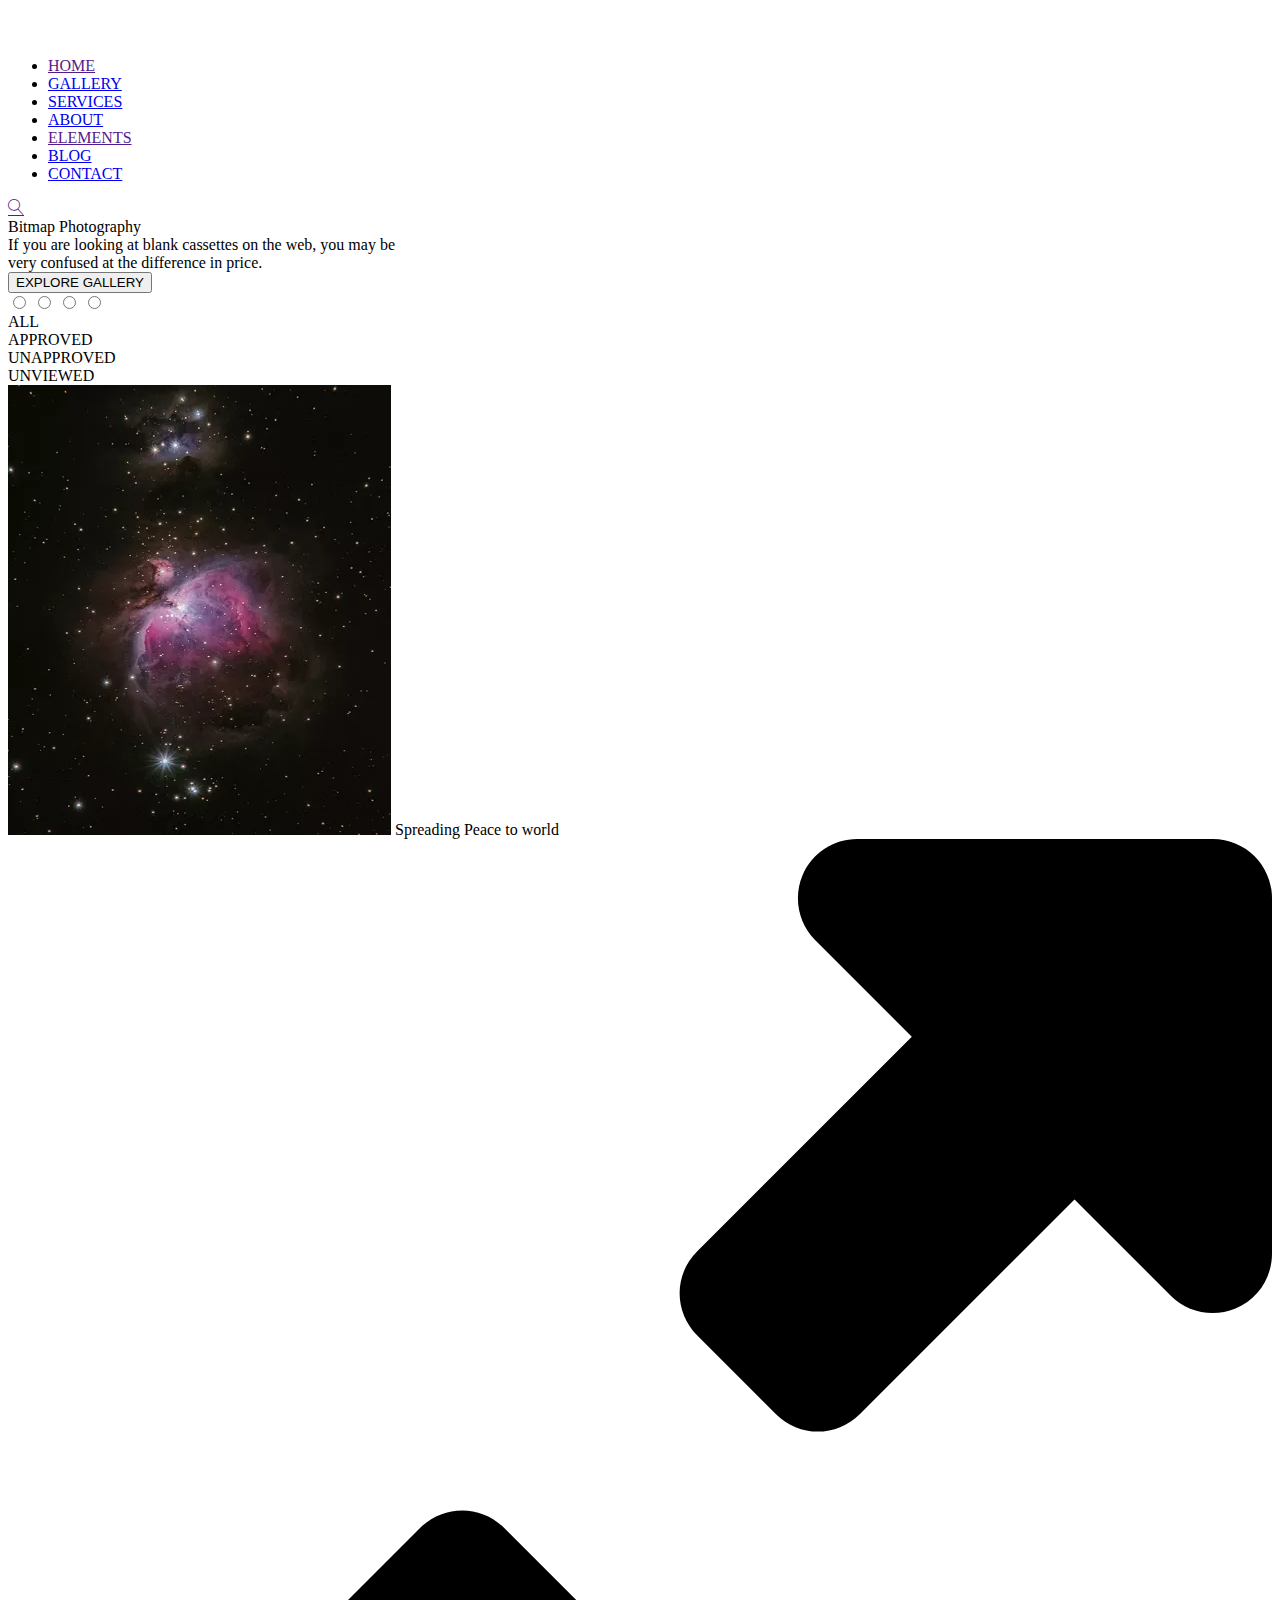
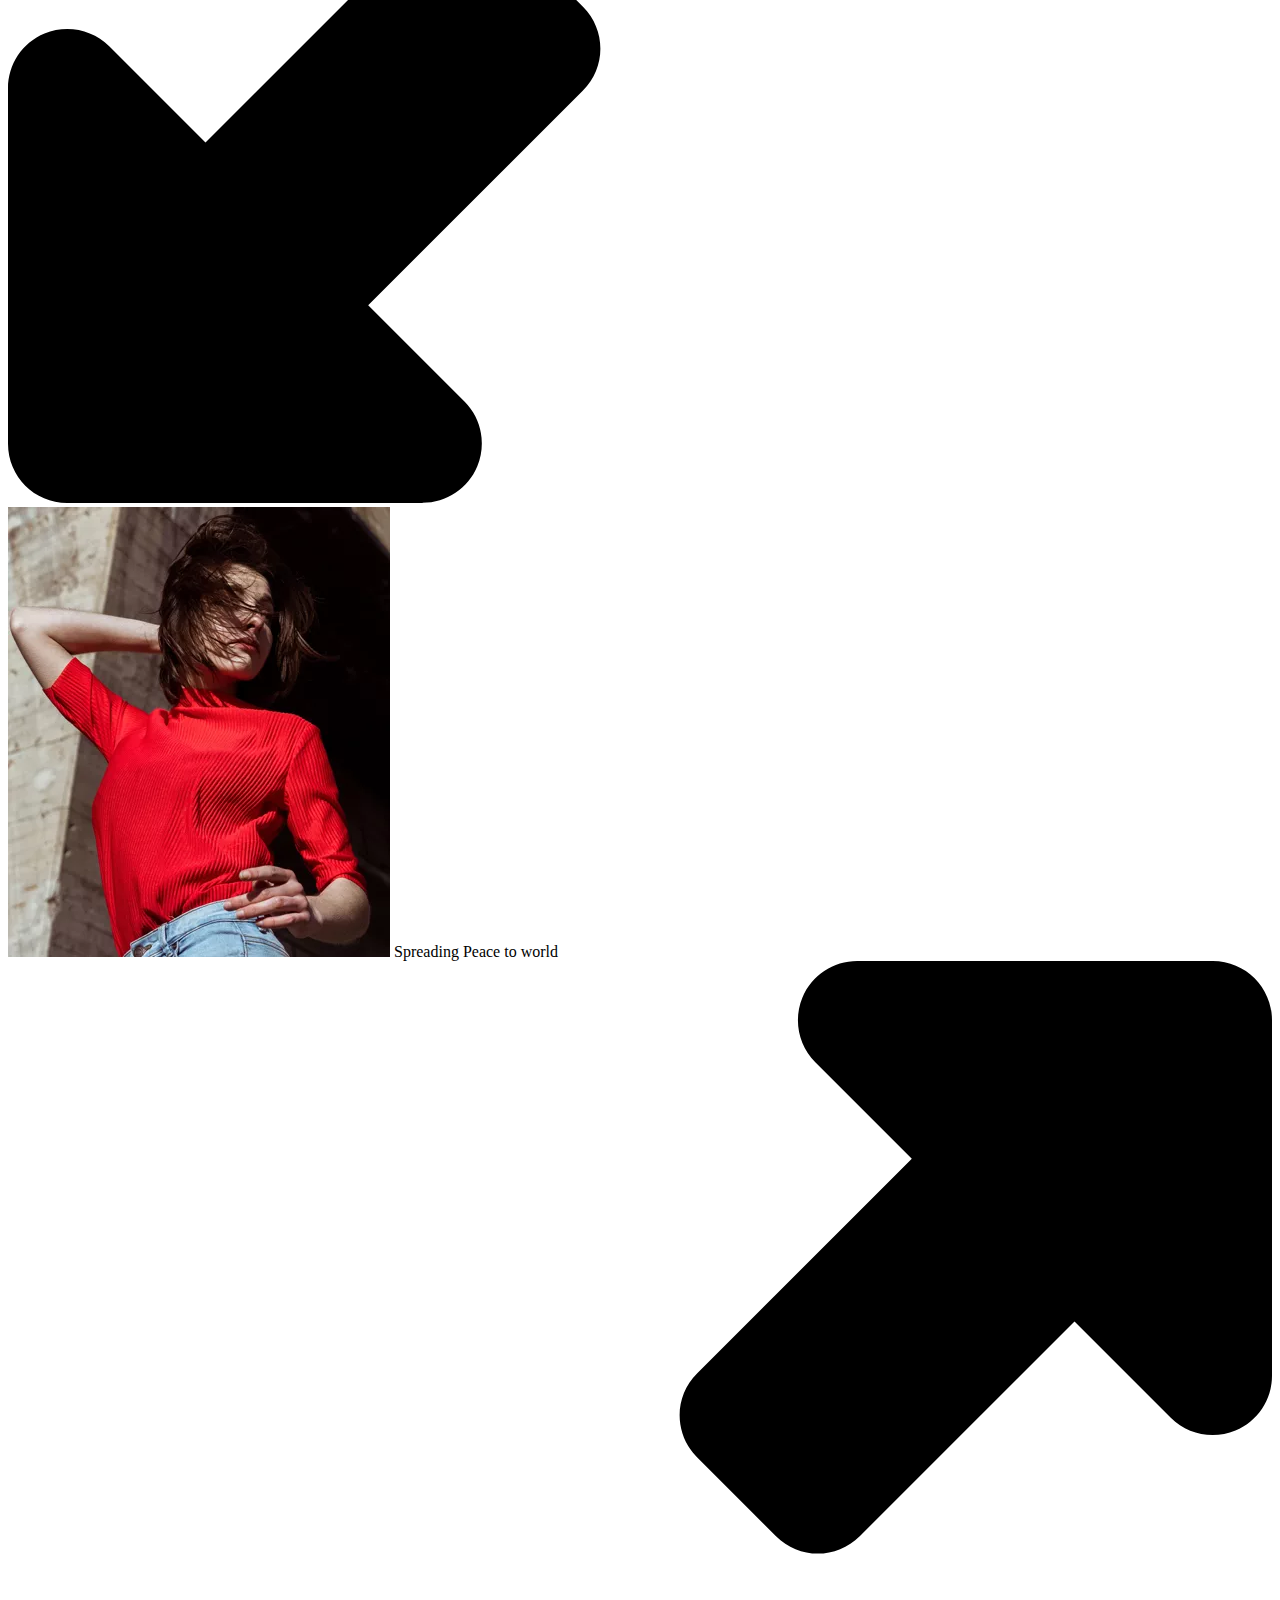
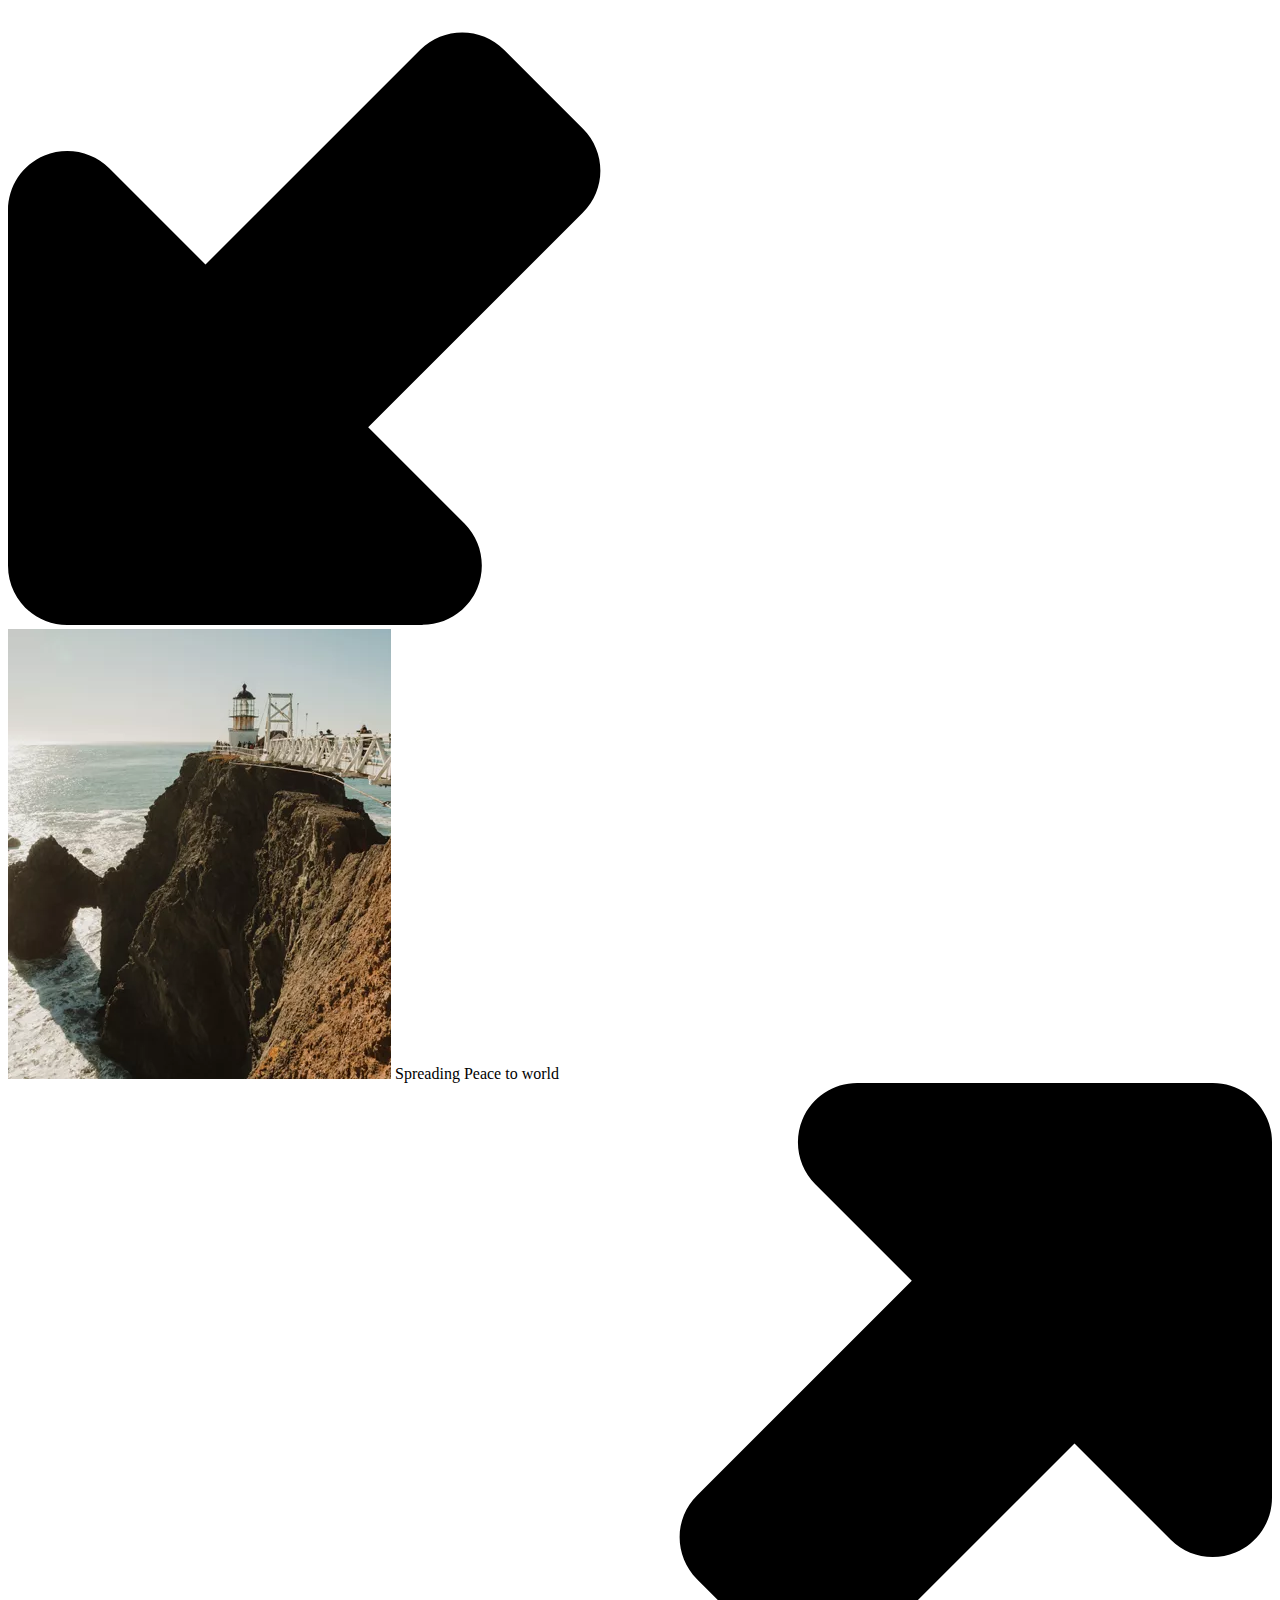
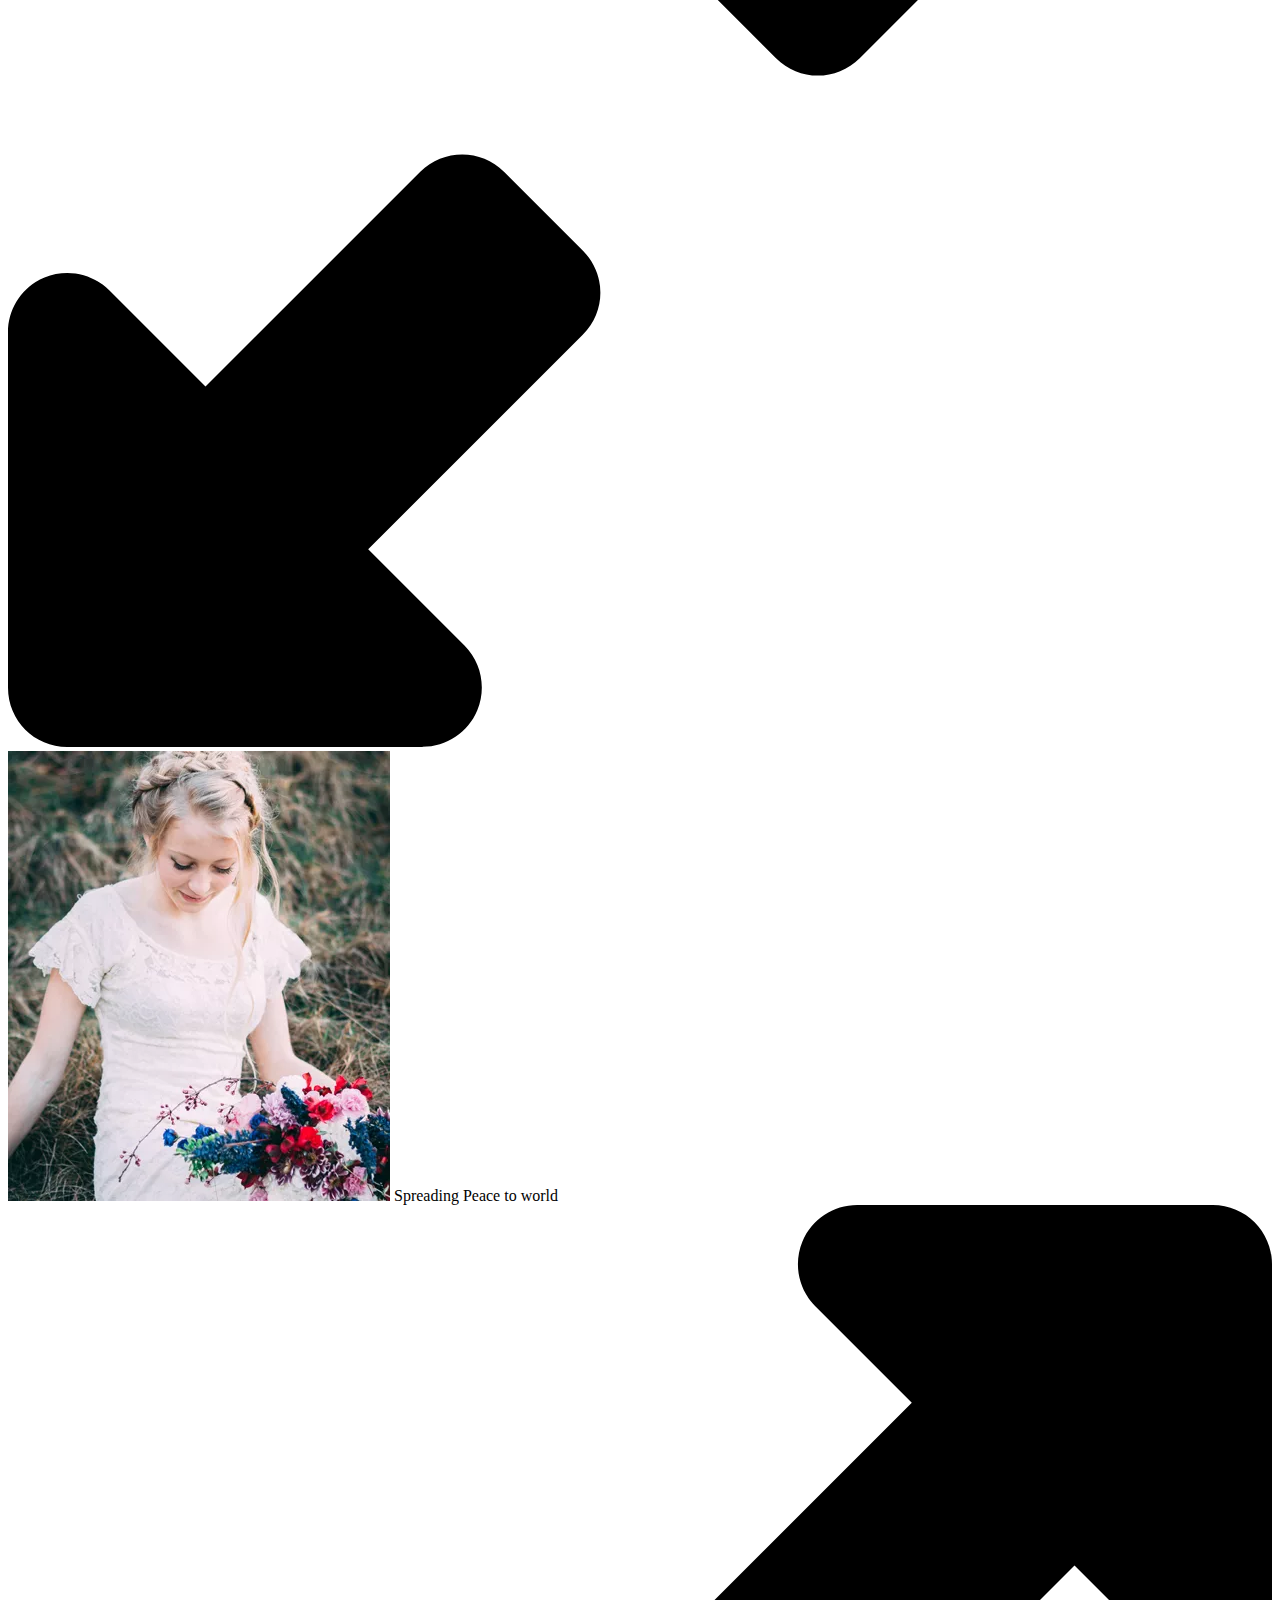
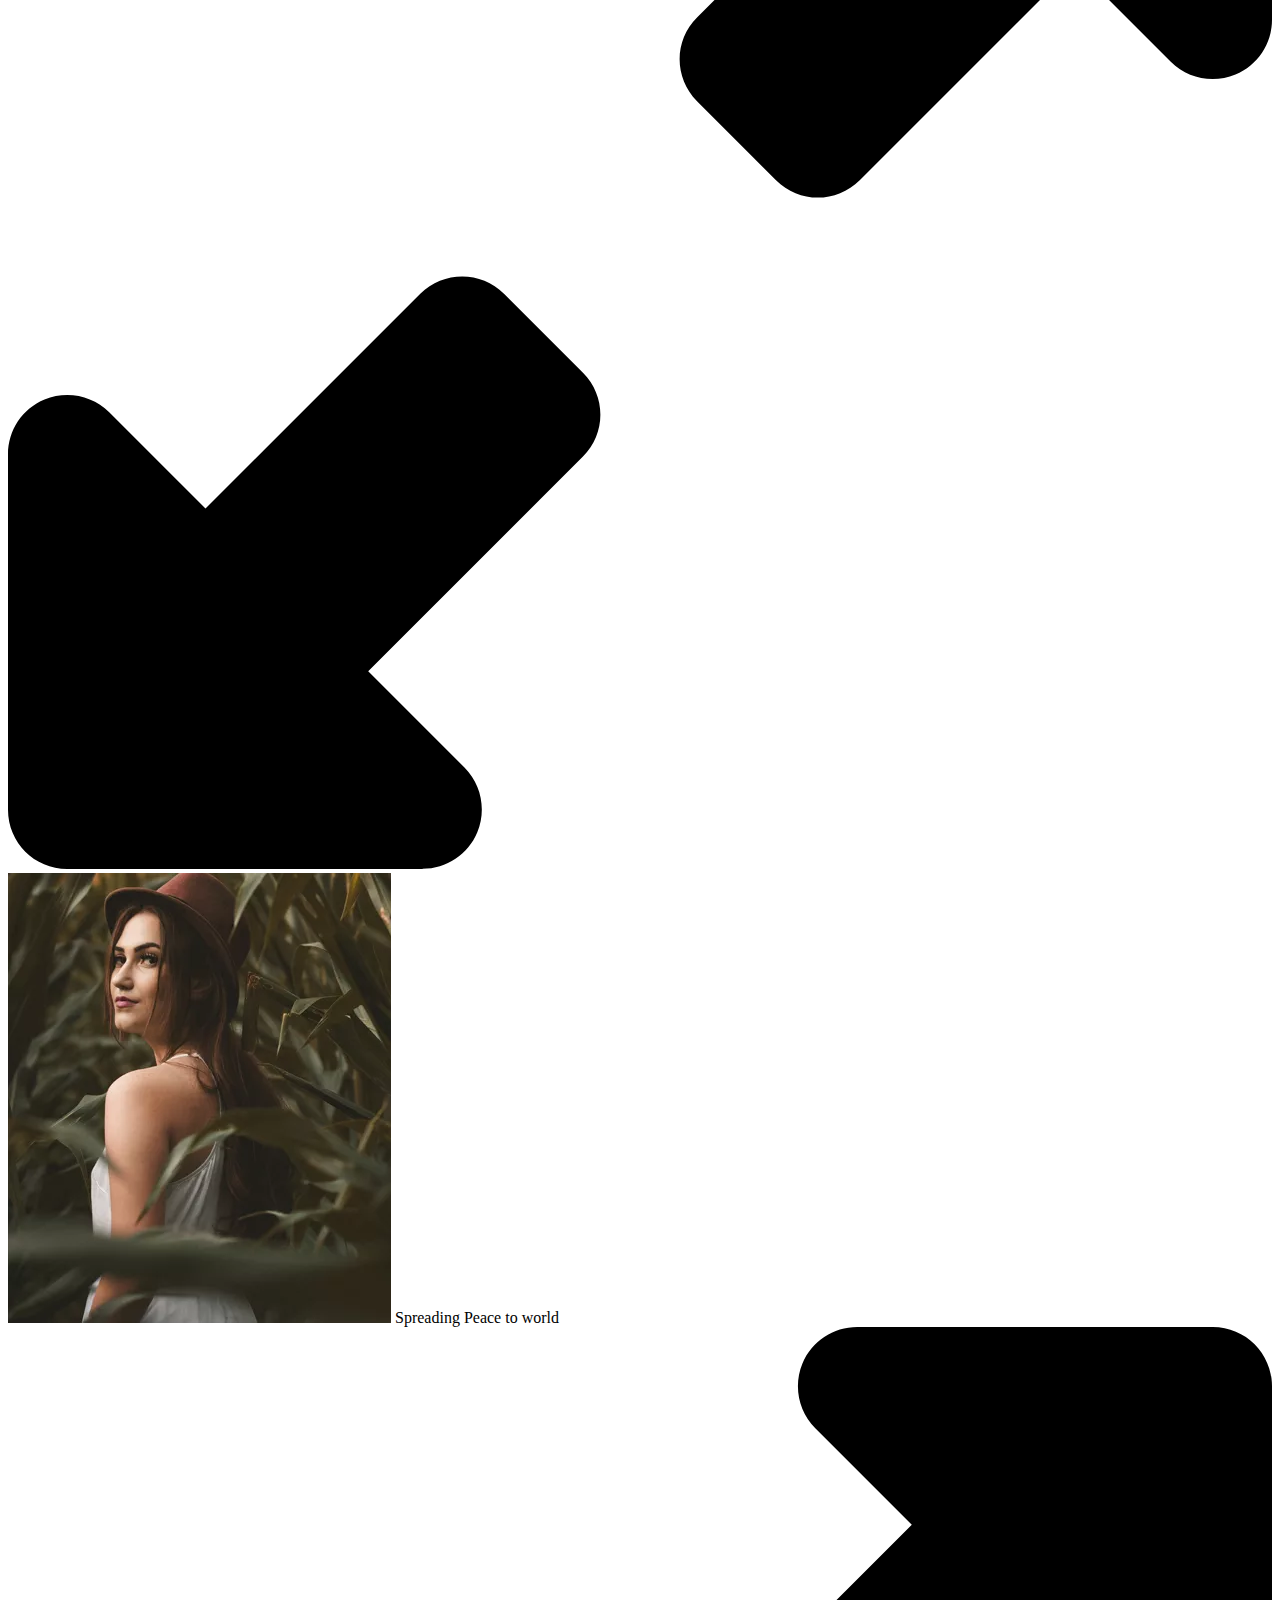
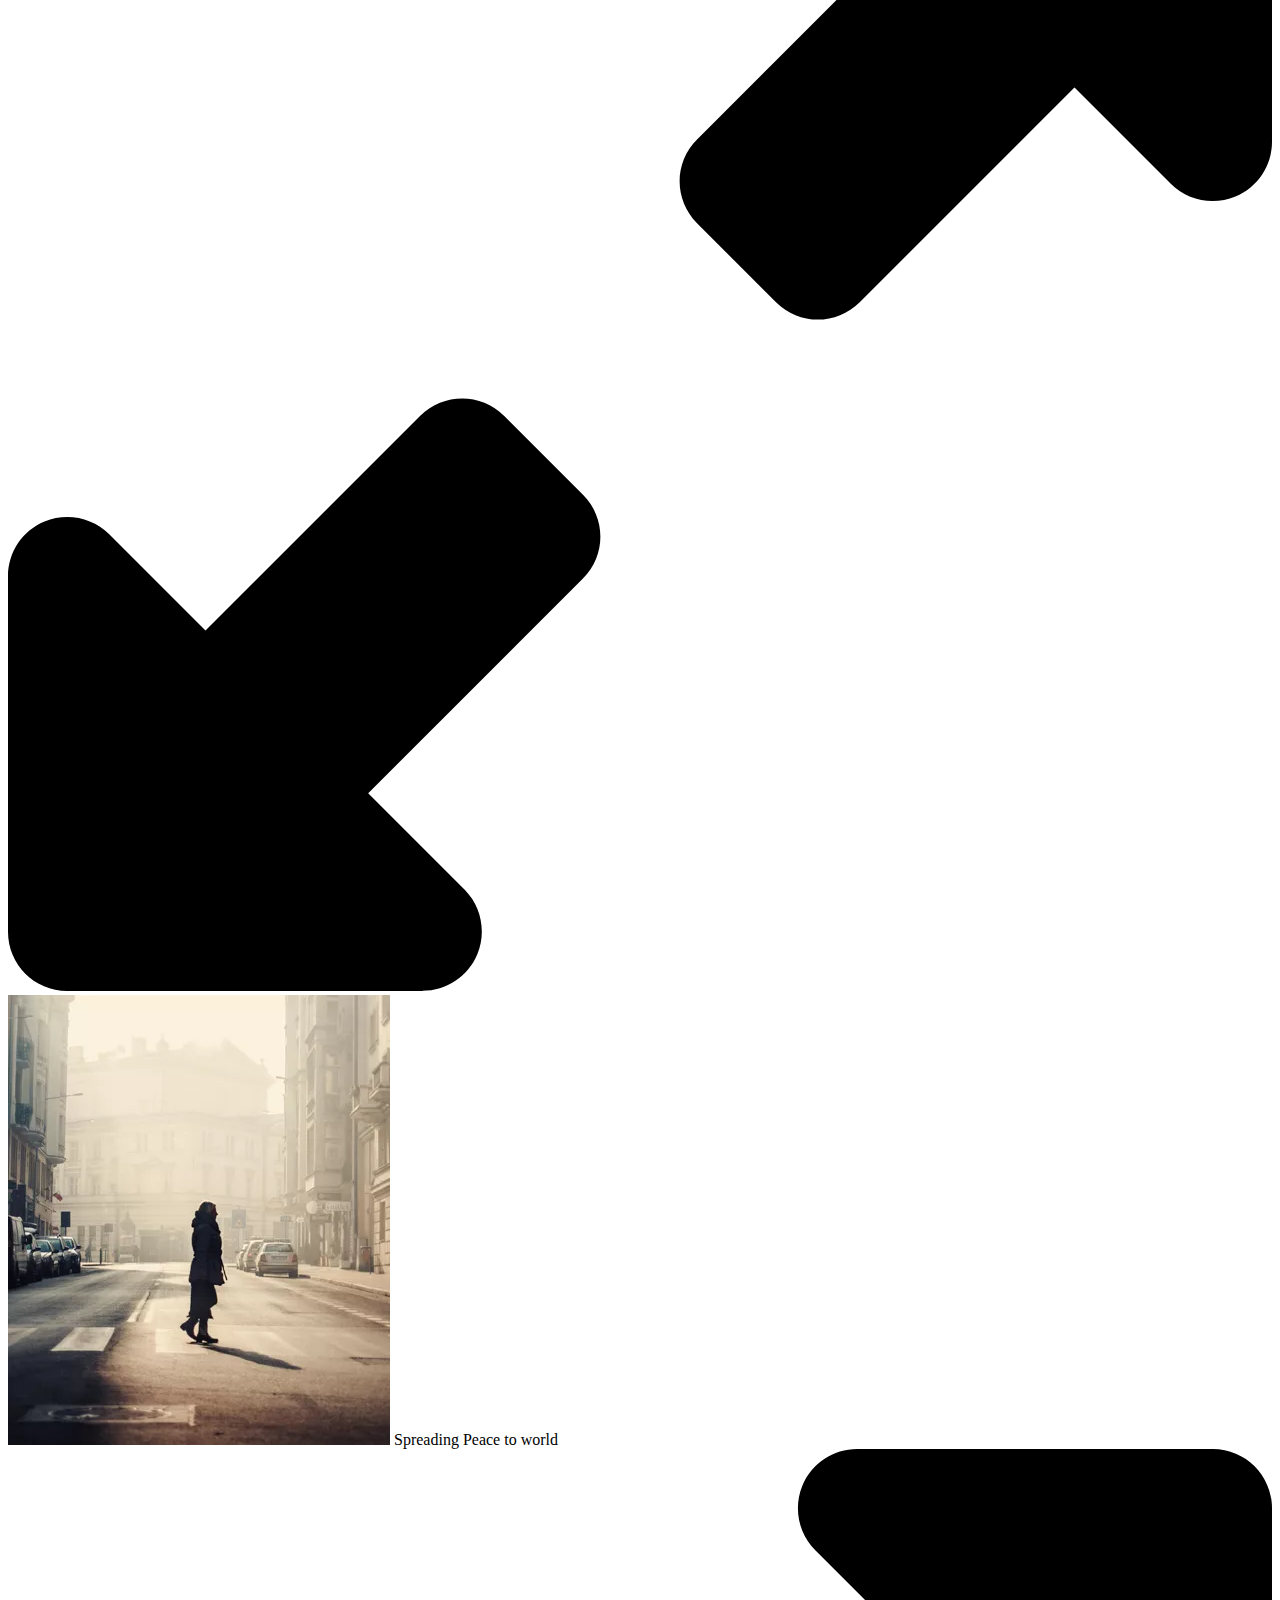
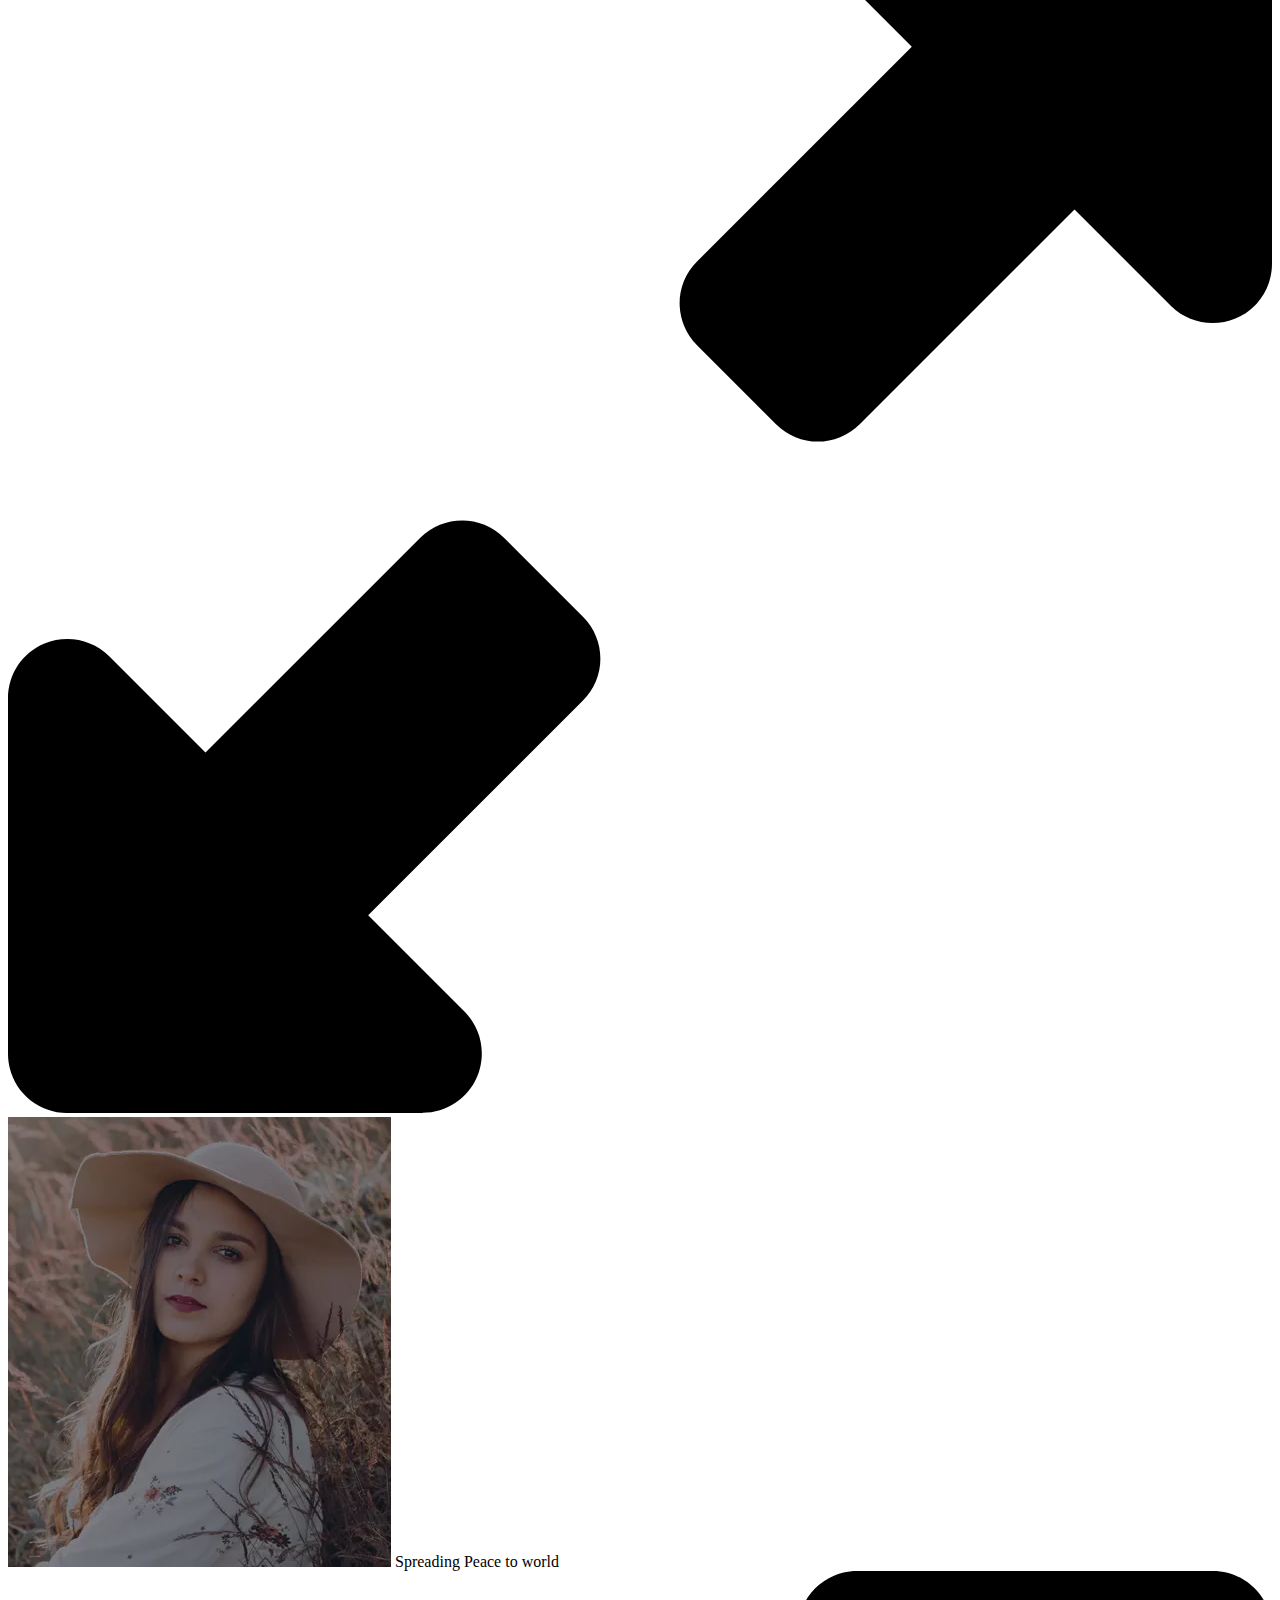
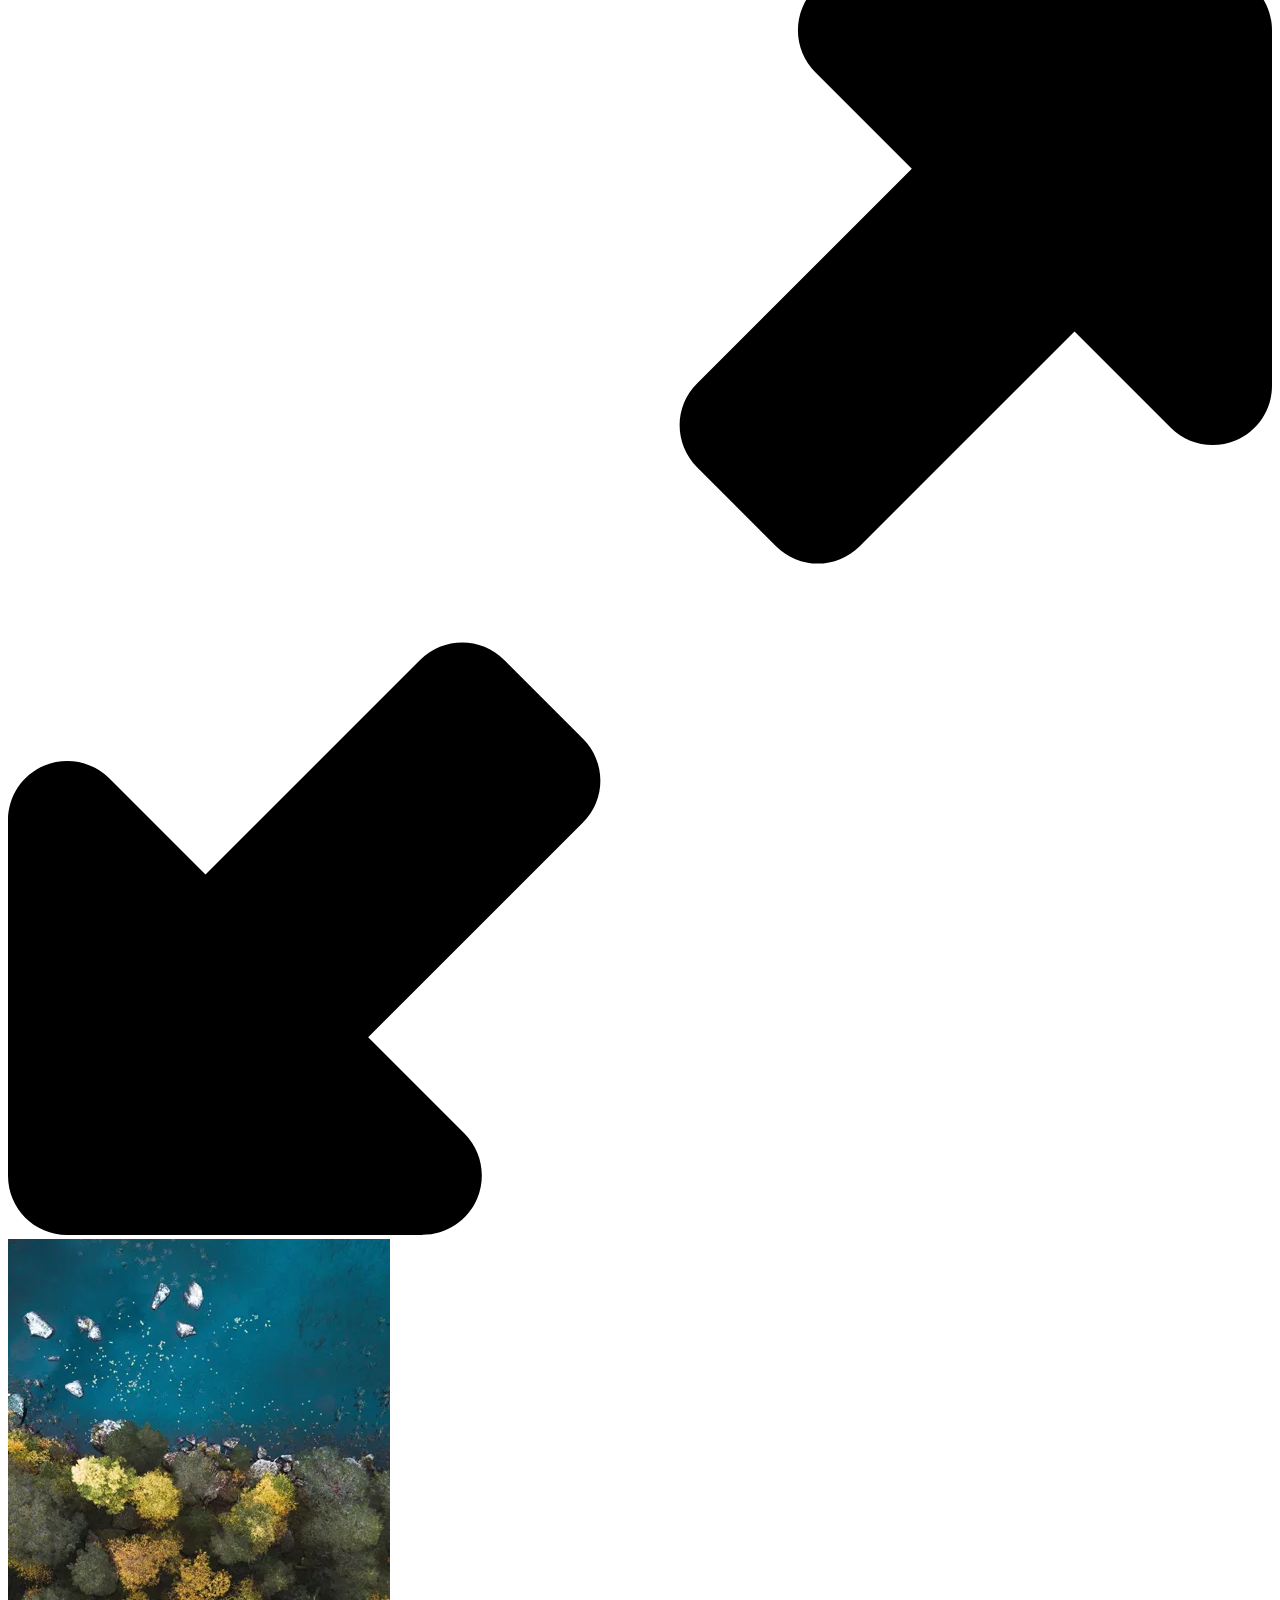
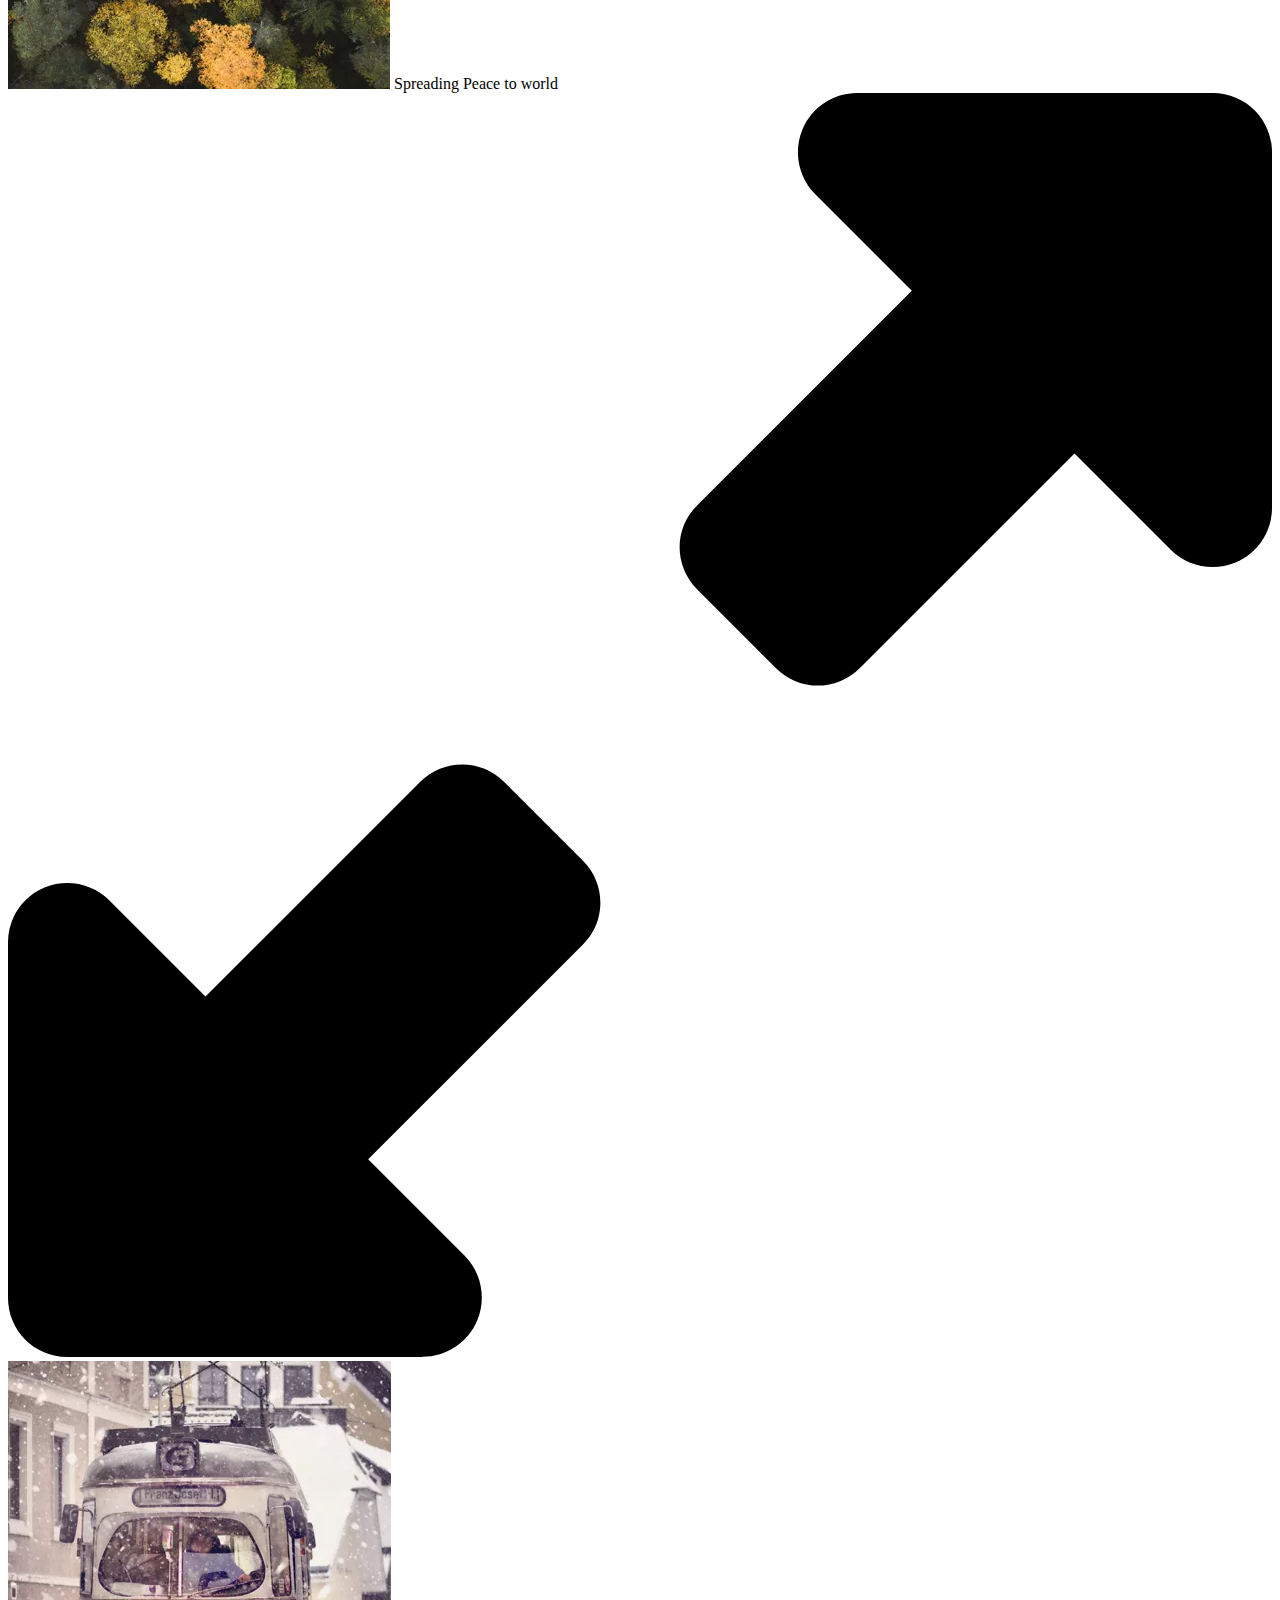
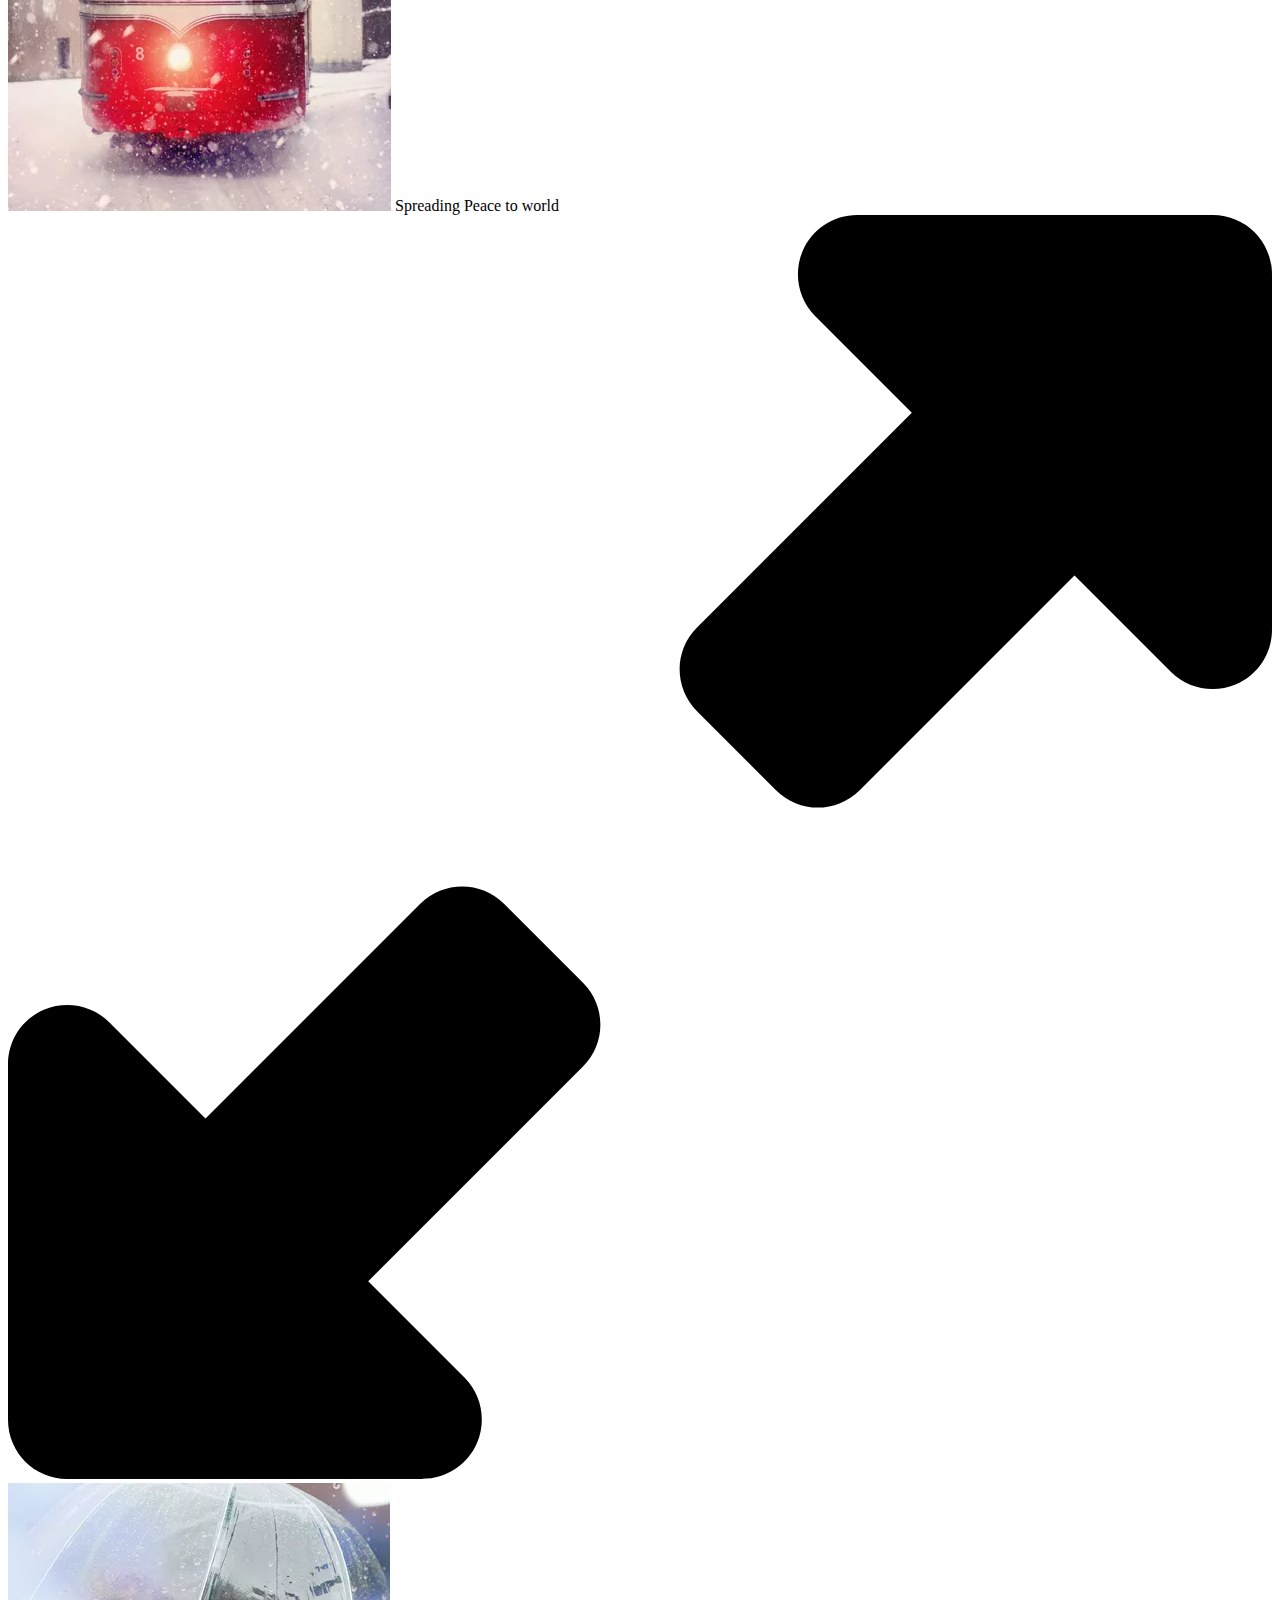
<file: index.html>
<!DOCTYPE html>
<html lang="en">
<head>
    <meta charset="UTF-8">
    <meta name="viewport" content="width=device-width, initial-scale=1.0">
    <title>Bitmap Photography Multi</title>
    <link rel="shortcut icon" href="images/favicon.png.webp" type="image/x-icon">
    <link rel="stylesheet" href="style.css">
    <link rel="preconnect" href="https://fonts.googleapis.com">
    <link rel="preconnect" href="https://fonts.gstatic.com" crossorigin>
    <link rel="stylesheet" href="Linearicons-Free-v1.0.0/Web Font/style.css">
    <link href="https://fonts.googleapis.com/css2?family=Poppins:ital,wght@0,100;0,200;0,300;0,400;0,500;0,600;0,700;0,800;0,900;1,100;1,200;1,300;1,400;1,500;1,600;1,700;1,800;1,900&display=swap" rel="stylesheet">
</head>
<body>
    
    <div class="background">
   
        <header>
            <div class="container-Header">
                <div>
                    <a href="index.html">
                        <img src="images/logo.png" alt="">
                    </a>
                </div>
                <div>
                    <ul class="ul-Header">
                        <li><a href="" class="yellow">HOME</a></li>
                        <li><a href="gallery.html">GALLERY</a></li>
                        <li><a href="services.html">SERVICES</a></li>
                        <li><a href="about.html">ABOUT</a></li>
                        <li><a href="">ELEMENTS</a></li>
                        <li><a href="blog.html">BLOG</a></li>
                        <li><a href="contact.html">CONTACT</a></li>
                    </ul>
                </div>
                <div>
                    <a href="">
                        <i class="lnr lnr-magnifier"></i> 
                    </a>  
                </div>
            </div>
        </header>

        <div class="landing">
            <div class="container-landing">
                <div class="titulo-landing">Bitmap Photography</div>
                <div class="txt-landing">If you are looking at blank cassettes on the web, you may be <br> very confused at the difference in price.</div>
            </div>
            <button class="btn-explore"> 
                EXPLORE GALLERY
            </button>
        </div>

    </div>


    

    <input type="radio" id="radio" name="radio" >
    <input type="radio" id="radio2" name="radio">
    <input type="radio" id="radio3" name="radio">
    <input type="radio" id="radio4" name="radio">
    <section class="images">

        <div class="header-images">            
            <div class="back-yellow">                               
                <label class="all" for="radio">
                    ALL
                </label>
            </div>
            <div class="label2">                               
                <label for="radio2">
                    APPROVED                               
                </label>                
            </div>
            <div class="label3">                              
                <label for="radio3">
                    UNAPPROVED                               
                </label>                
            </div>
            <div class="label4">                          
                <label for="radio4">
                    UNVIEWED                               
                </label>                
            </div>       
        </div>
        <div class="container-images">
            
            
            <div class="img1 hover-Img">
                <img  src="images/gallery-1.jpg.webp" >
                <span class="txt-images">Spreading Peace to world</span>
                <svg class="expand" xmlns="http://www.w3.org/2000/svg" viewBox="0 0 512 512"><!--!Font Awesome Free 6.7.2 by @fontawesome - https://fontawesome.com License - https://fontawesome.com/license/free Copyright 2025 Fonticons, Inc.--><path d="M344 0L488 0c13.3 0 24 10.7 24 24l0 144c0 9.7-5.8 18.5-14.8 22.2s-19.3 1.7-26.2-5.2l-39-39-87 87c-9.4 9.4-24.6 9.4-33.9 0l-32-32c-9.4-9.4-9.4-24.6 0-33.9l87-87L327 41c-6.9-6.9-8.9-17.2-5.2-26.2S334.3 0 344 0zM168 512L24 512c-13.3 0-24-10.7-24-24L0 344c0-9.7 5.8-18.5 14.8-22.2s19.3-1.7 26.2 5.2l39 39 87-87c9.4-9.4 24.6-9.4 33.9 0l32 32c9.4 9.4 9.4 24.6 0 33.9l-87 87 39 39c6.9 6.9 8.9 17.2 5.2 26.2s-12.5 14.8-22.2 14.8z"/></svg>
            </div>
            <div class="img2 hover-Img">
                <img  src="images/gallery-2.jpg.webp" >
                <span class="txt-images">Spreading Peace to world</span>
                <svg class="expand" xmlns="http://www.w3.org/2000/svg" viewBox="0 0 512 512"><!--!Font Awesome Free 6.7.2 by @fontawesome - https://fontawesome.com License - https://fontawesome.com/license/free Copyright 2025 Fonticons, Inc.--><path d="M344 0L488 0c13.3 0 24 10.7 24 24l0 144c0 9.7-5.8 18.5-14.8 22.2s-19.3 1.7-26.2-5.2l-39-39-87 87c-9.4 9.4-24.6 9.4-33.9 0l-32-32c-9.4-9.4-9.4-24.6 0-33.9l87-87L327 41c-6.9-6.9-8.9-17.2-5.2-26.2S334.3 0 344 0zM168 512L24 512c-13.3 0-24-10.7-24-24L0 344c0-9.7 5.8-18.5 14.8-22.2s19.3-1.7 26.2 5.2l39 39 87-87c9.4-9.4 24.6-9.4 33.9 0l32 32c9.4 9.4 9.4 24.6 0 33.9l-87 87 39 39c6.9 6.9 8.9 17.2 5.2 26.2s-12.5 14.8-22.2 14.8z"/></svg>
            </div>
            <div class="img3 hover-Img">
                <img  src="images/gallery-3.jpg.webp" >
                <span class="txt-images">Spreading Peace to world</span>
                <svg class="expand" xmlns="http://www.w3.org/2000/svg" viewBox="0 0 512 512"><!--!Font Awesome Free 6.7.2 by @fontawesome - https://fontawesome.com License - https://fontawesome.com/license/free Copyright 2025 Fonticons, Inc.--><path d="M344 0L488 0c13.3 0 24 10.7 24 24l0 144c0 9.7-5.8 18.5-14.8 22.2s-19.3 1.7-26.2-5.2l-39-39-87 87c-9.4 9.4-24.6 9.4-33.9 0l-32-32c-9.4-9.4-9.4-24.6 0-33.9l87-87L327 41c-6.9-6.9-8.9-17.2-5.2-26.2S334.3 0 344 0zM168 512L24 512c-13.3 0-24-10.7-24-24L0 344c0-9.7 5.8-18.5 14.8-22.2s19.3-1.7 26.2 5.2l39 39 87-87c9.4-9.4 24.6-9.4 33.9 0l32 32c9.4 9.4 9.4 24.6 0 33.9l-87 87 39 39c6.9 6.9 8.9 17.2 5.2 26.2s-12.5 14.8-22.2 14.8z"/></svg>
            </div>
            <div class="img4 hover-Img">
                <img  src="images/gallery-4.jpg.webp" >
                <span class="txt-images">Spreading Peace to world</span>
                <svg class="expand" xmlns="http://www.w3.org/2000/svg" viewBox="0 0 512 512"><!--!Font Awesome Free 6.7.2 by @fontawesome - https://fontawesome.com License - https://fontawesome.com/license/free Copyright 2025 Fonticons, Inc.--><path d="M344 0L488 0c13.3 0 24 10.7 24 24l0 144c0 9.7-5.8 18.5-14.8 22.2s-19.3 1.7-26.2-5.2l-39-39-87 87c-9.4 9.4-24.6 9.4-33.9 0l-32-32c-9.4-9.4-9.4-24.6 0-33.9l87-87L327 41c-6.9-6.9-8.9-17.2-5.2-26.2S334.3 0 344 0zM168 512L24 512c-13.3 0-24-10.7-24-24L0 344c0-9.7 5.8-18.5 14.8-22.2s19.3-1.7 26.2 5.2l39 39 87-87c9.4-9.4 24.6-9.4 33.9 0l32 32c9.4 9.4 9.4 24.6 0 33.9l-87 87 39 39c6.9 6.9 8.9 17.2 5.2 26.2s-12.5 14.8-22.2 14.8z"/></svg>
            </div>                                
            <div class="img5 hover-Img">
                <img  src="images/gallery-5.jpg.webp" >
                <span class="txt-images">Spreading Peace to world</span>
                <svg class="expand" xmlns="http://www.w3.org/2000/svg" viewBox="0 0 512 512"><!--!Font Awesome Free 6.7.2 by @fontawesome - https://fontawesome.com License - https://fontawesome.com/license/free Copyright 2025 Fonticons, Inc.--><path d="M344 0L488 0c13.3 0 24 10.7 24 24l0 144c0 9.7-5.8 18.5-14.8 22.2s-19.3 1.7-26.2-5.2l-39-39-87 87c-9.4 9.4-24.6 9.4-33.9 0l-32-32c-9.4-9.4-9.4-24.6 0-33.9l87-87L327 41c-6.9-6.9-8.9-17.2-5.2-26.2S334.3 0 344 0zM168 512L24 512c-13.3 0-24-10.7-24-24L0 344c0-9.7 5.8-18.5 14.8-22.2s19.3-1.7 26.2 5.2l39 39 87-87c9.4-9.4 24.6-9.4 33.9 0l32 32c9.4 9.4 9.4 24.6 0 33.9l-87 87 39 39c6.9 6.9 8.9 17.2 5.2 26.2s-12.5 14.8-22.2 14.8z"/></svg>
            </div>
            <div class="img6 hover-Img">
                <img  src="images/gallery-6.jpg.webp" >
                <span class="txt-images">Spreading Peace to world</span>
                <svg class="expand" xmlns="http://www.w3.org/2000/svg" viewBox="0 0 512 512"><!--!Font Awesome Free 6.7.2 by @fontawesome - https://fontawesome.com License - https://fontawesome.com/license/free Copyright 2025 Fonticons, Inc.--><path d="M344 0L488 0c13.3 0 24 10.7 24 24l0 144c0 9.7-5.8 18.5-14.8 22.2s-19.3 1.7-26.2-5.2l-39-39-87 87c-9.4 9.4-24.6 9.4-33.9 0l-32-32c-9.4-9.4-9.4-24.6 0-33.9l87-87L327 41c-6.9-6.9-8.9-17.2-5.2-26.2S334.3 0 344 0zM168 512L24 512c-13.3 0-24-10.7-24-24L0 344c0-9.7 5.8-18.5 14.8-22.2s19.3-1.7 26.2 5.2l39 39 87-87c9.4-9.4 24.6-9.4 33.9 0l32 32c9.4 9.4 9.4 24.6 0 33.9l-87 87 39 39c6.9 6.9 8.9 17.2 5.2 26.2s-12.5 14.8-22.2 14.8z"/></svg>
            </div>
            <div class="img7 hover-Img">
                <img  src="images/gallery-7.jpg.webp" >
                <span class="txt-images">Spreading Peace to world</span>
                <svg class="expand" xmlns="http://www.w3.org/2000/svg" viewBox="0 0 512 512"><!--!Font Awesome Free 6.7.2 by @fontawesome - https://fontawesome.com License - https://fontawesome.com/license/free Copyright 2025 Fonticons, Inc.--><path d="M344 0L488 0c13.3 0 24 10.7 24 24l0 144c0 9.7-5.8 18.5-14.8 22.2s-19.3 1.7-26.2-5.2l-39-39-87 87c-9.4 9.4-24.6 9.4-33.9 0l-32-32c-9.4-9.4-9.4-24.6 0-33.9l87-87L327 41c-6.9-6.9-8.9-17.2-5.2-26.2S334.3 0 344 0zM168 512L24 512c-13.3 0-24-10.7-24-24L0 344c0-9.7 5.8-18.5 14.8-22.2s19.3-1.7 26.2 5.2l39 39 87-87c9.4-9.4 24.6-9.4 33.9 0l32 32c9.4 9.4 9.4 24.6 0 33.9l-87 87 39 39c6.9 6.9 8.9 17.2 5.2 26.2s-12.5 14.8-22.2 14.8z"/></svg>
            </div>
            <div class="img8 hover-Img">
                <img  src="images/gallery-8.jpg.webp" >
                <span class="txt-images">Spreading Peace to world</span>
                <svg class="expand" xmlns="http://www.w3.org/2000/svg" viewBox="0 0 512 512"><!--!Font Awesome Free 6.7.2 by @fontawesome - https://fontawesome.com License - https://fontawesome.com/license/free Copyright 2025 Fonticons, Inc.--><path d="M344 0L488 0c13.3 0 24 10.7 24 24l0 144c0 9.7-5.8 18.5-14.8 22.2s-19.3 1.7-26.2-5.2l-39-39-87 87c-9.4 9.4-24.6 9.4-33.9 0l-32-32c-9.4-9.4-9.4-24.6 0-33.9l87-87L327 41c-6.9-6.9-8.9-17.2-5.2-26.2S334.3 0 344 0zM168 512L24 512c-13.3 0-24-10.7-24-24L0 344c0-9.7 5.8-18.5 14.8-22.2s19.3-1.7 26.2 5.2l39 39 87-87c9.4-9.4 24.6-9.4 33.9 0l32 32c9.4 9.4 9.4 24.6 0 33.9l-87 87 39 39c6.9 6.9 8.9 17.2 5.2 26.2s-12.5 14.8-22.2 14.8z"/></svg>
            </div >            
            <div class="img9 hover-Img">
                <img  src="images/gallery-9.jpg.webp">                
                <span class="txt-images">Spreading Peace to world</span>
                <svg class="expand" xmlns="http://www.w3.org/2000/svg" viewBox="0 0 512 512"><!--!Font Awesome Free 6.7.2 by @fontawesome - https://fontawesome.com License - https://fontawesome.com/license/free Copyright 2025 Fonticons, Inc.--><path d="M344 0L488 0c13.3 0 24 10.7 24 24l0 144c0 9.7-5.8 18.5-14.8 22.2s-19.3 1.7-26.2-5.2l-39-39-87 87c-9.4 9.4-24.6 9.4-33.9 0l-32-32c-9.4-9.4-9.4-24.6 0-33.9l87-87L327 41c-6.9-6.9-8.9-17.2-5.2-26.2S334.3 0 344 0zM168 512L24 512c-13.3 0-24-10.7-24-24L0 344c0-9.7 5.8-18.5 14.8-22.2s19.3-1.7 26.2 5.2l39 39 87-87c9.4-9.4 24.6-9.4 33.9 0l32 32c9.4 9.4 9.4 24.6 0 33.9l-87 87 39 39c6.9 6.9 8.9 17.2 5.2 26.2s-12.5 14.8-22.2 14.8z"/></svg>                </div>
                
            <div class="img10 hover-Img">
                <img src="images/gallery-10.jpg.webp" >
                <span class="txt-images">Spreading Peace to world</span>
                <svg class="expand" xmlns="http://www.w3.org/2000/svg" viewBox="0 0 512 512"><!--!Font Awesome Free 6.7.2 by @fontawesome - https://fontawesome.com License - https://fontawesome.com/license/free Copyright 2025 Fonticons, Inc.--><path d="M344 0L488 0c13.3 0 24 10.7 24 24l0 144c0 9.7-5.8 18.5-14.8 22.2s-19.3 1.7-26.2-5.2l-39-39-87 87c-9.4 9.4-24.6 9.4-33.9 0l-32-32c-9.4-9.4-9.4-24.6 0-33.9l87-87L327 41c-6.9-6.9-8.9-17.2-5.2-26.2S334.3 0 344 0zM168 512L24 512c-13.3 0-24-10.7-24-24L0 344c0-9.7 5.8-18.5 14.8-22.2s19.3-1.7 26.2 5.2l39 39 87-87c9.4-9.4 24.6-9.4 33.9 0l32 32c9.4 9.4 9.4 24.6 0 33.9l-87 87 39 39c6.9 6.9 8.9 17.2 5.2 26.2s-12.5 14.8-22.2 14.8z"/></svg>
            </div>
            <div class="img11 hover-Img">
                <img  src="images/gallery-11.jpg.webp" >
                <span class="txt-images">Spreading Peace to world</span>
                <svg class="expand" xmlns="http://www.w3.org/2000/svg" viewBox="0 0 512 512"><!--!Font Awesome Free 6.7.2 by @fontawesome - https://fontawesome.com License - https://fontawesome.com/license/free Copyright 2025 Fonticons, Inc.--><path d="M344 0L488 0c13.3 0 24 10.7 24 24l0 144c0 9.7-5.8 18.5-14.8 22.2s-19.3 1.7-26.2-5.2l-39-39-87 87c-9.4 9.4-24.6 9.4-33.9 0l-32-32c-9.4-9.4-9.4-24.6 0-33.9l87-87L327 41c-6.9-6.9-8.9-17.2-5.2-26.2S334.3 0 344 0zM168 512L24 512c-13.3 0-24-10.7-24-24L0 344c0-9.7 5.8-18.5 14.8-22.2s19.3-1.7 26.2 5.2l39 39 87-87c9.4-9.4 24.6-9.4 33.9 0l32 32c9.4 9.4 9.4 24.6 0 33.9l-87 87 39 39c6.9 6.9 8.9 17.2 5.2 26.2s-12.5 14.8-22.2 14.8z"/></svg>
            </div>
            <div class="img12 hover-Img">
                <img  src="images/gallery-12.jpg.webp">
                <span class="txt-images">Spreading Peace to world</span>
                <svg class="expand" xmlns="http://www.w3.org/2000/svg" viewBox="0 0 512 512"><!--!Font Awesome Free 6.7.2 by @fontawesome - https://fontawesome.com License - https://fontawesome.com/license/free Copyright 2025 Fonticons, Inc.--><path d="M344 0L488 0c13.3 0 24 10.7 24 24l0 144c0 9.7-5.8 18.5-14.8 22.2s-19.3 1.7-26.2-5.2l-39-39-87 87c-9.4 9.4-24.6 9.4-33.9 0l-32-32c-9.4-9.4-9.4-24.6 0-33.9l87-87L327 41c-6.9-6.9-8.9-17.2-5.2-26.2S334.3 0 344 0zM168 512L24 512c-13.3 0-24-10.7-24-24L0 344c0-9.7 5.8-18.5 14.8-22.2s19.3-1.7 26.2 5.2l39 39 87-87c9.4-9.4 24.6-9.4 33.9 0l32 32c9.4 9.4 9.4 24.6 0 33.9l-87 87 39 39c6.9 6.9 8.9 17.2 5.2 26.2s-12.5 14.8-22.2 14.8z"/></svg>
            </div>
            
        </div>
        <div class="btn-images-container">
            <button class="btn-images">
                LOAD MORE IMAGES
            </button>            
        </div>
    </section>


    <section class="feedback">
        <div class="esquerda-Feedback">
            <div class="titulo-Feedback">
                Client's Feedback
            </div>
            <div class="desc-Feedback">
                Quis nostrud exercitation ullamco laboris nisi ut aliquip ex ea <br> commodo consequat. Duis aute irure dolor in <br>reprehenderit in voluptate velit esse.
            </div>
        </div>
        <div class="direita-Feedback">
            <div>
                <img src="images/test-1.png.webp" alt="">
            </div>
            <div>
                <div class="txt-Feedback">
                    Accessories Here you can find the best computer <br>accessory for your laptop, monitor, printer, scanner, <br> speaker, projector, hardware.
                </div>
                <div class="nome-Feedback">
                    Mark Alviro Wiens
                </div>
                <div class="txt-Feedback">
                    CEO at Google
                </div>
            </div>       
        </div>
    </section>


    <section class="describe">
        <div class="titulo-describe">
            Why we are the best
        </div>
        <div class="txt-describe">
            Who are in extremely love with eco friendly system
        </div>
        <div class="linha-describe">
            <div class="container-describe">
                <div class="desc-describe">
                    Expert Technicians
                </div>
                <div class="font-14">
                    Usage of the Internet is becoming more common due to rapid advancement of technology and power.
                </div>
            </div>
            <div class="container-describe">
                <div class="desc-describe">
                    Professional Service
                </div>
                <div class="font-14">
                    Usage of the Internet is becoming more common due to rapid advancement of technology and power.
                </div>
            </div>
            <div class="container-describe">
                <div class="desc-describe">
                    Great Support
                </div>
                <div class="font-14">
                    Usage of the Internet is becoming more common due to rapid advancement of technology and power.
                </div>
            </div>
        </div>
        <div class="linha-describe">
            <div class="container-describe">
                <div class="desc-describe">
                    Technical Skills
                </div>
                <div class="font-14">
                    Usage of the Internet is becoming more common due to rapid advancement of technology and power.
                </div>
            </div>
            <div class="container-describe">
                <div class="desc-describe">
                    Highly Recomended
                </div>
                <div class="font-14">
                    Usage of the Internet is becoming more common due to rapid advancement of technology and power.
                </div>
            </div>
            <div class="container-describe">
                <div class="desc-describe">
                    Positive Reviews
                </div>
                <div class="font-14">
                    Usage of the Internet is becoming more common due to rapid advancement of technology and power.   
                </div>
            </div>
        </div>
    </section>
    
    <div class="container-btn-instagram">
        <button>FOLLOW US ON INSTAGRAM</button>
    </div>
    <section class="images-footer">
        <div>
            <img src="images/ins-1.jpg.webp" class="img-footer">
        </div>
        <div>
            <img src="images/ins-2.jpg.webp" class="img-footer">
        </div>
        <div>
            <img src="images/ins-3.jpg.webp" class="img-footer">
        </div>
        <div>
            <img src="images/ins-4.jpg.webp" class="img-footer">
        </div>
        <div>
            <img src="images/ins-5.jpg.webp" class="img-footer">
        </div>
        <div>
            <img src="images/ins-6.jpg.webp" class="img-footer">
        </div>             
        
    </section>

    <footer>
        <div class="container-footer">
            <div class="aboutMe">
                <div class="titulo-footer">About Me</div>
                <div class="txt-footer">Lorem ipsum dolor sit amet, consectetur adipisicing elit,<br> sed do eiusmod tempor incididunt ut labore dolore</div>
                <div class="txt-footer copyright">Copyright ©2025 All rights reserved | This template is <br>made with <span><svg class="heart" xmlns="http://www.w3.org/2000/svg" viewBox="0 0 512 512"><path d="M225.8 468.2l-2.5-2.3L48.1 303.2C17.4 274.7 0 234.7 0 192.8l0-3.3c0-70.4 50-130.8 119.2-144C158.6 37.9 198.9 47 231 69.6c9 6.4 17.4 13.8 25 22.3c4.2-4.8 8.7-9.2 13.5-13.3c3.7-3.2 7.5-6.2 11.5-9c0 0 0 0 0 0C313.1 47 353.4 37.9 392.8 45.4C462 58.6 512 119.1 512 189.5l0 3.3c0 41.9-17.4 81.9-48.1 110.4L288.7 465.9l-2.5 2.3c-8.2 7.6-19 11.9-30.2 11.9s-22-4.2-30.2-11.9zM239.1 145c-.4-.3-.7-.7-1-1.1l-17.8-20-.1-.1s0 0 0 0c-23.1-25.9-58-37.7-92-31.2C81.6 101.5 48 142.1 48 189.5l0 3.3c0 28.5 11.9 55.8 32.8 75.2L256 430.7 431.2 268c20.9-19.4 32.8-46.7 32.8-75.2l0-3.3c0-47.3-33.6-88-80.1-96.9c-34-6.5-69 5.4-92 31.2c0 0 0 0-.1 .1s0 0-.1 .1l-17.8 20c-.3 .4-.7 .7-1 1.1c-4.5 4.5-10.6 7-16.9 7s-12.4-2.5-16.9-7z"/></svg></span> by <span class="colorlib">Colorlib</span></div>
            </div>
            <div class="newsletter">
                <div class="titulo-footer">Newsletter</div>
                <div class="txt-footer">Stay updated with our latest trends</div>
                <div class="input-footer"> 
                    <input type="text" class="email" placeholder="Enter email Address">
                    <div class="setaInput">
                        <i class="lnr lnr-arrow-right"></i>                    
                    </div>
                </div>
            </div>
            <div class="followMe">
                <div class="titulo-footer">Follow Me</div>
                <div class="txt-footer">Let us be social</div>
                <div class="social-footer">
                    <svg class="facebook" xmlns="http://www.w3.org/2000/svg" viewBox="0 0 320 512"><!--!Font Awesome Free 6.7.2 by @fontawesome - https://fontawesome.com License - https://fontawesome.com/license/free Copyright 2025 Fonticons, Inc.--><path d="M80 299.3V512H196V299.3h86.5l18-97.8H196V166.9c0-51.7 20.3-71.5 72.7-71.5c16.3 0 29.4 .4 37 1.2V7.9C291.4 4 256.4 0 236.2 0C129.3 0 80 50.5 80 159.4v42.1H14v97.8H80z"/></svg>
                    <svg class="twitter" xmlns="http://www.w3.org/2000/svg" viewBox="0 0 512 512"><!--!Font Awesome Free 6.7.2 by @fontawesome - https://fontawesome.com License - https://fontawesome.com/license/free Copyright 2025 Fonticons, Inc.--><path d="M459.4 151.7c.3 4.5 .3 9.1 .3 13.6 0 138.7-105.6 298.6-298.6 298.6-59.5 0-114.7-17.2-161.1-47.1 8.4 1 16.6 1.3 25.3 1.3 49.1 0 94.2-16.6 130.3-44.8-46.1-1-84.8-31.2-98.1-72.8 6.5 1 13 1.6 19.8 1.6 9.4 0 18.8-1.3 27.6-3.6-48.1-9.7-84.1-52-84.1-103v-1.3c14 7.8 30.2 12.7 47.4 13.3-28.3-18.8-46.8-51-46.8-87.4 0-19.5 5.2-37.4 14.3-53 51.7 63.7 129.3 105.3 216.4 109.8-1.6-7.8-2.6-15.9-2.6-24 0-57.8 46.8-104.9 104.9-104.9 30.2 0 57.5 12.7 76.7 33.1 23.7-4.5 46.5-13.3 66.6-25.3-7.8 24.4-24.4 44.8-46.1 57.8 21.1-2.3 41.6-8.1 60.4-16.2-14.3 20.8-32.2 39.3-52.6 54.3z"/></svg>
                    <svg class="dribbble" xmlns="http://www.w3.org/2000/svg" viewBox="0 0 512 512"><!--!Font Awesome Free 6.7.2 by @fontawesome - https://fontawesome.com License - https://fontawesome.com/license/free Copyright 2025 Fonticons, Inc.--><path d="M256 8C119.3 8 8 119.3 8 256s111.3 248 248 248 248-111.3 248-248S392.7 8 256 8zm164 114.4c29.5 36 47.4 82 47.8 132-7-1.5-77-15.7-147.5-6.8-5.8-14-11.2-26.4-18.6-41.6 78.3-32 113.8-77.5 118.3-83.5zM396.4 97.9c-3.8 5.4-35.7 48.3-111 76.5-34.7-63.8-73.2-116.2-79-124 67.2-16.2 138 1.3 190.1 47.5zm-230.5-33.3c5.6 7.7 43.4 60.1 78.5 122.5-99.1 26.3-186.4 25.9-195.8 25.8C62.4 147.2 106.7 92.6 165.9 64.6zM44.2 256.3c0-2.2 0-4.3 .1-6.5 9.3 .2 111.9 1.5 217.7-30.1 6.1 11.9 11.9 23.9 17.2 35.9-76.6 21.6-146.2 83.5-180.5 142.3C64.8 360.4 44.2 310.7 44.2 256.3zm81.8 167.1c22.1-45.2 82.2-103.6 167.6-132.8 29.7 77.3 42 142.1 45.2 160.6-68.1 29-150 21.1-212.8-27.9zm248.4 8.5c-2.2-12.9-13.4-74.9-41.2-151 66.4-10.6 124.7 6.8 131.9 9.1-9.4 58.9-43.3 109.8-90.8 142z"/></svg>
                    <svg class="behance" xmlns="http://www.w3.org/2000/svg" viewBox="0 0 576 512"><!--!Font Awesome Free 6.7.2 by @fontawesome - https://fontawesome.com License - https://fontawesome.com/license/free Copyright 2025 Fonticons, Inc.--><path d="M232 237.2c31.8-15.2 48.4-38.2 48.4-74 0-70.6-52.6-87.8-113.3-87.8H0v354.4h171.8c64.4 0 124.9-30.9 124.9-102.9 0-44.5-21.1-77.4-64.7-89.7zM77.9 135.9H151c28.1 0 53.4 7.9 53.4 40.5 0 30.1-19.7 42.2-47.5 42.2h-79v-82.7zm83.3 233.7H77.9V272h84.9c34.3 0 56 14.3 56 50.6 0 35.8-25.9 47-57.6 47zm358.5-240.7H376V94h143.7v34.9zM576 305.2c0-75.9-44.4-139.2-124.9-139.2-78.2 0-131.3 58.8-131.3 135.8 0 79.9 50.3 134.7 131.3 134.7 61.3 0 101-27.6 120.1-86.3H509c-6.7 21.9-34.3 33.5-55.7 33.5-41.3 0-63-24.2-63-65.3h185.1c.3-4.2 .6-8.7 .6-13.2zM390.4 274c2.3-33.7 24.7-54.8 58.5-54.8 35.4 0 53.2 20.8 56.2 54.8H390.4z"/></svg>
                </div>
            </div>
        </div>
    </footer>

    

</body>
</html>
</file>
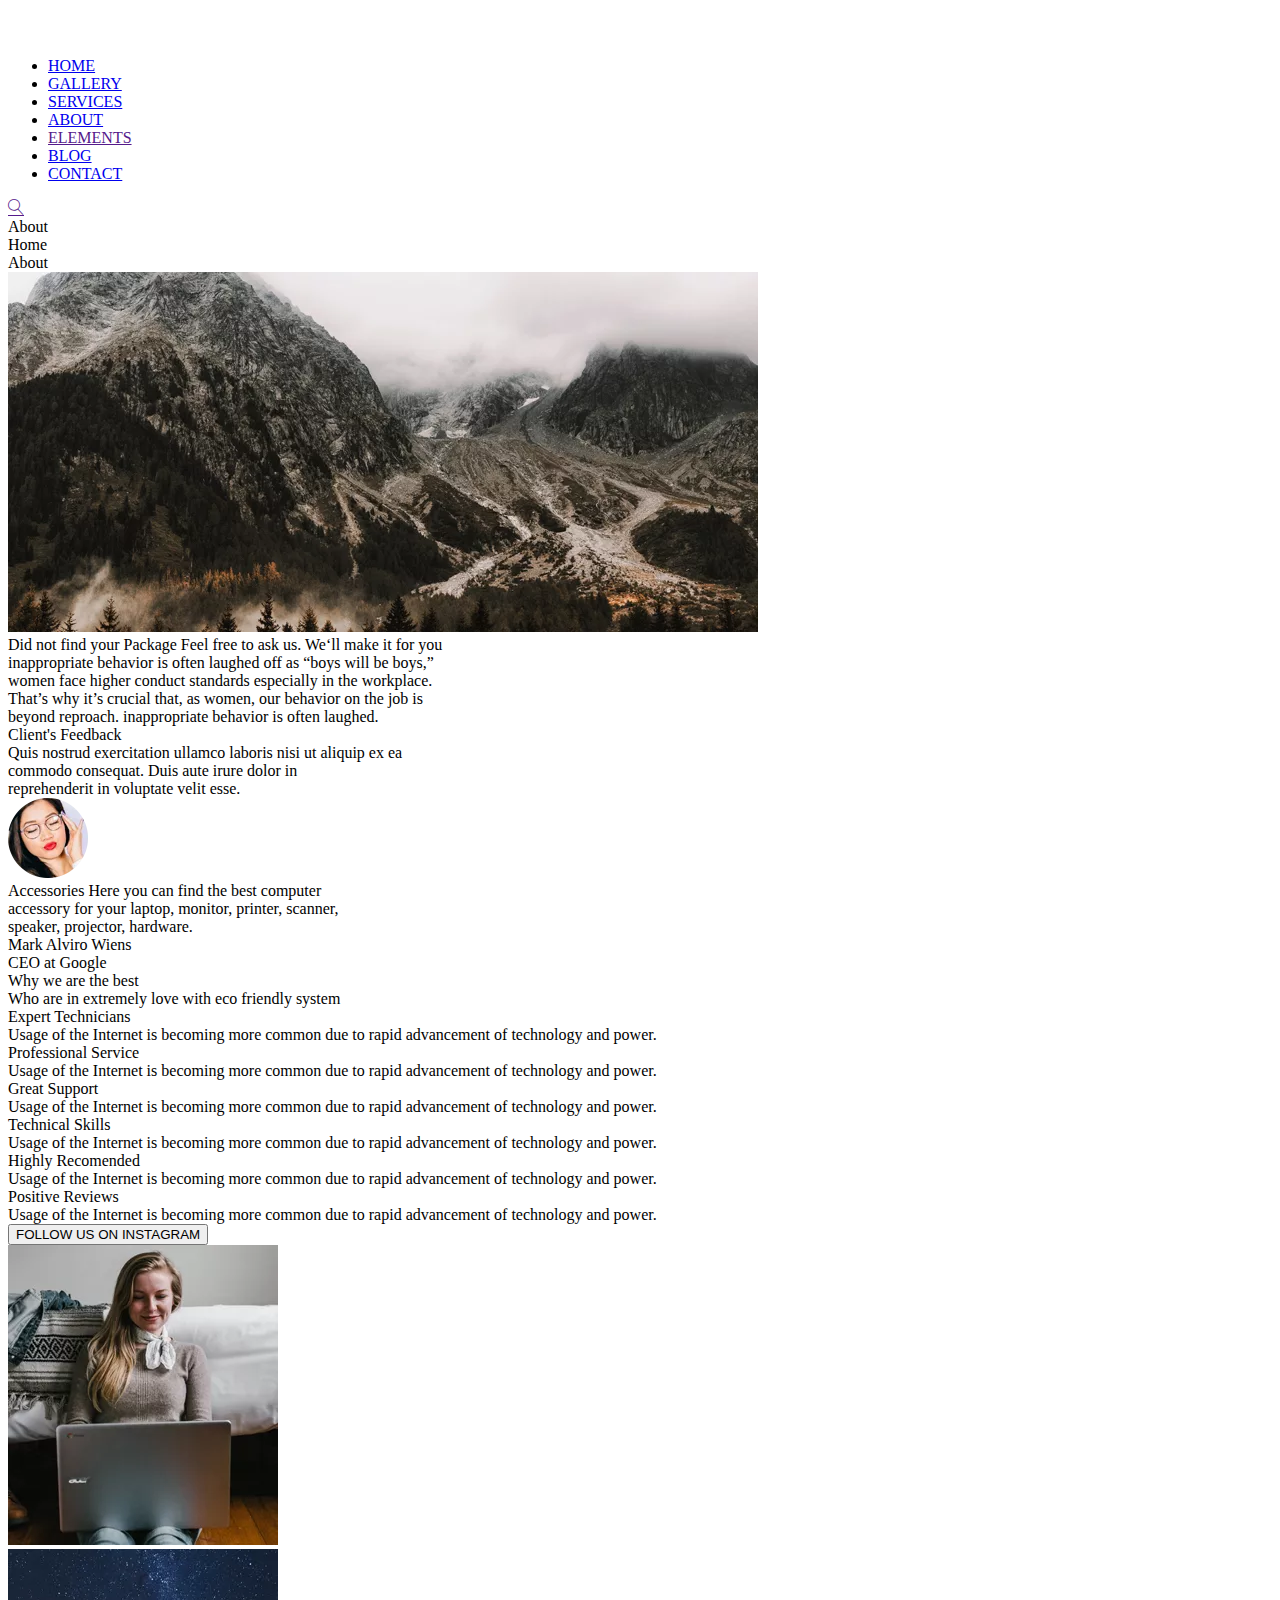
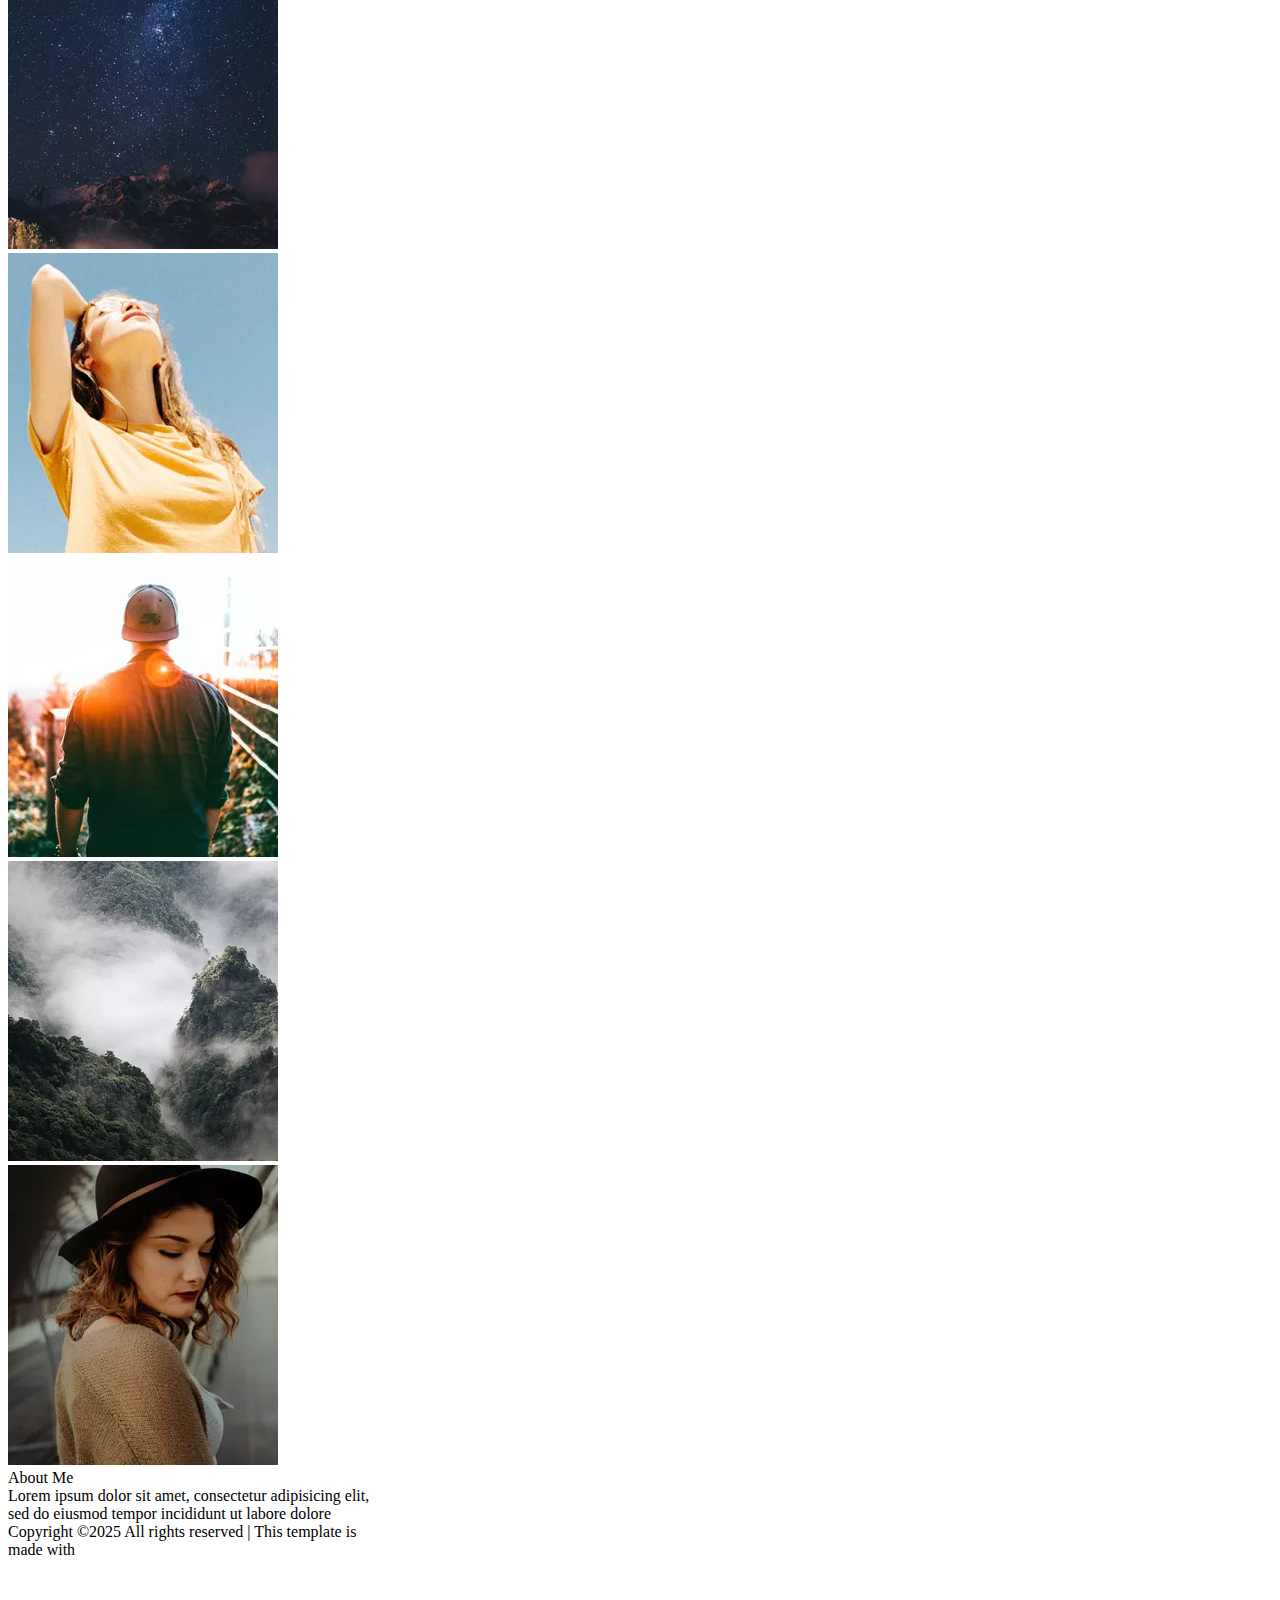
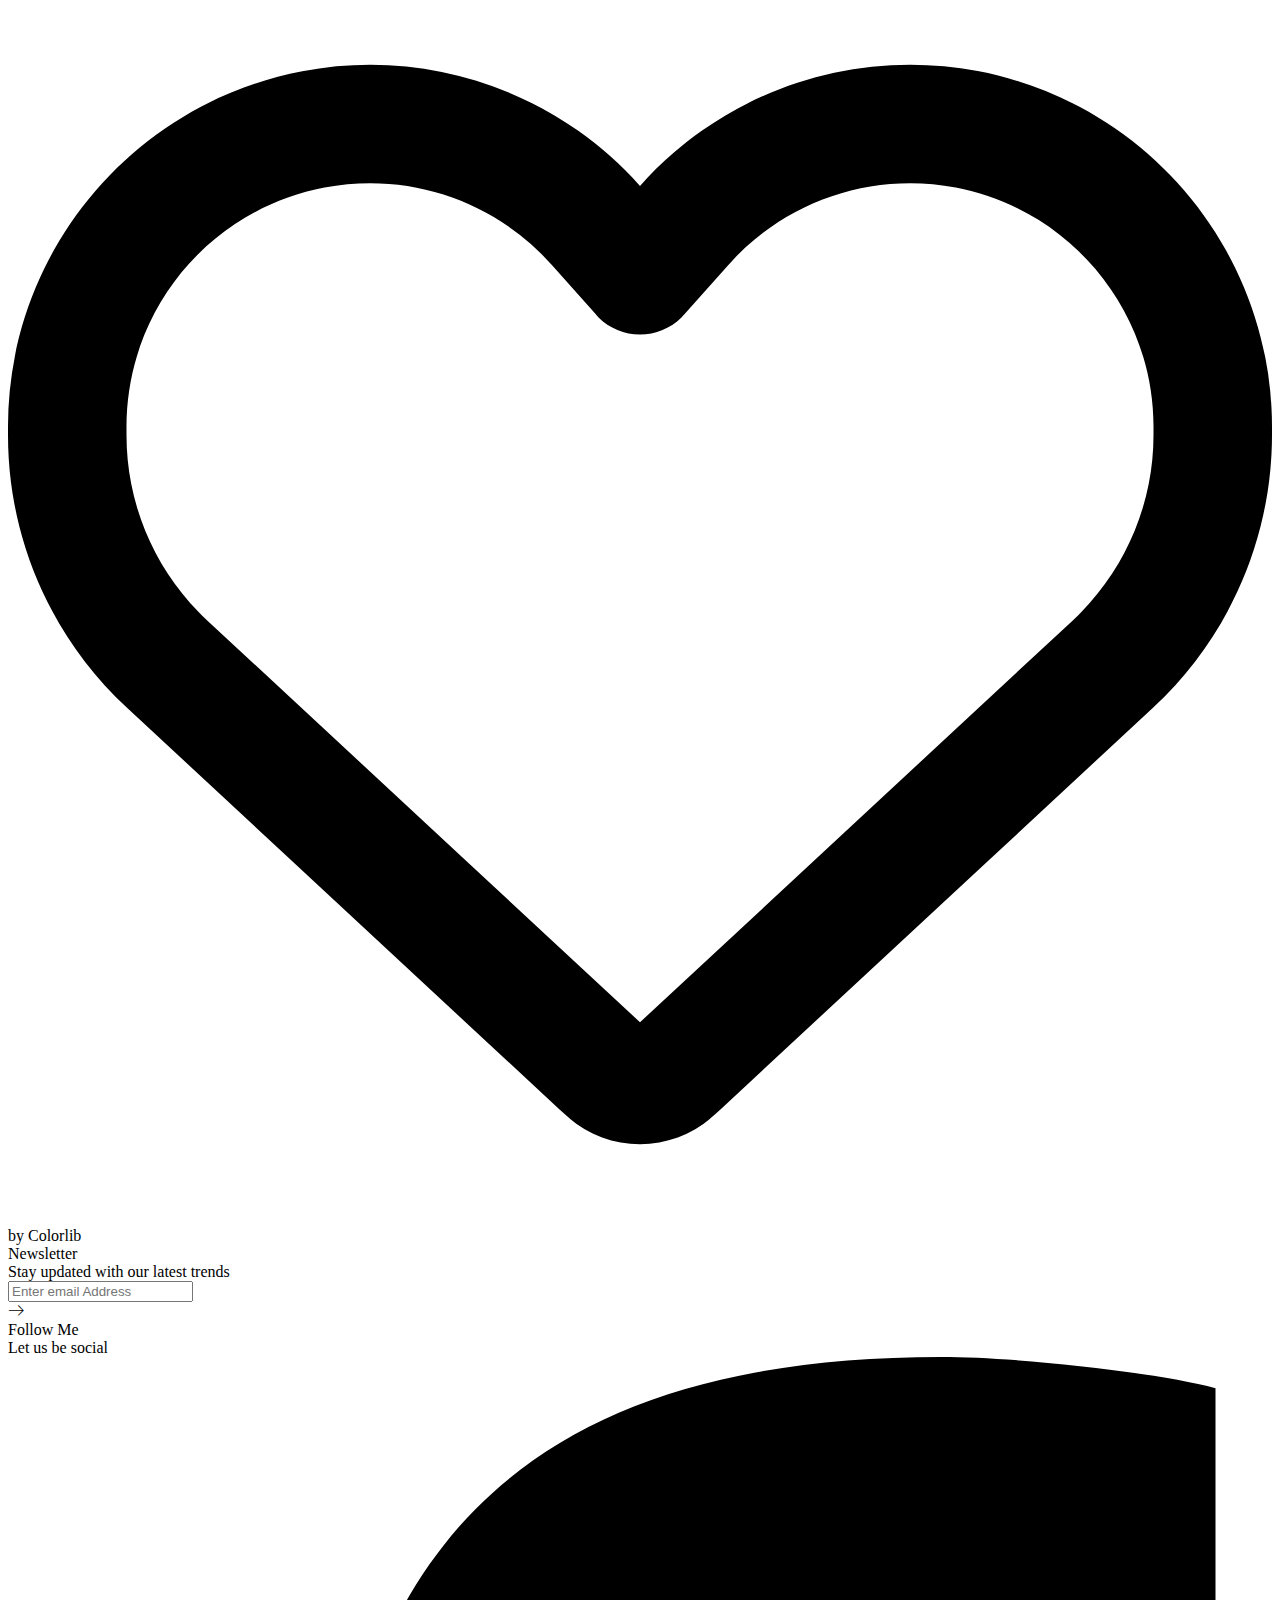
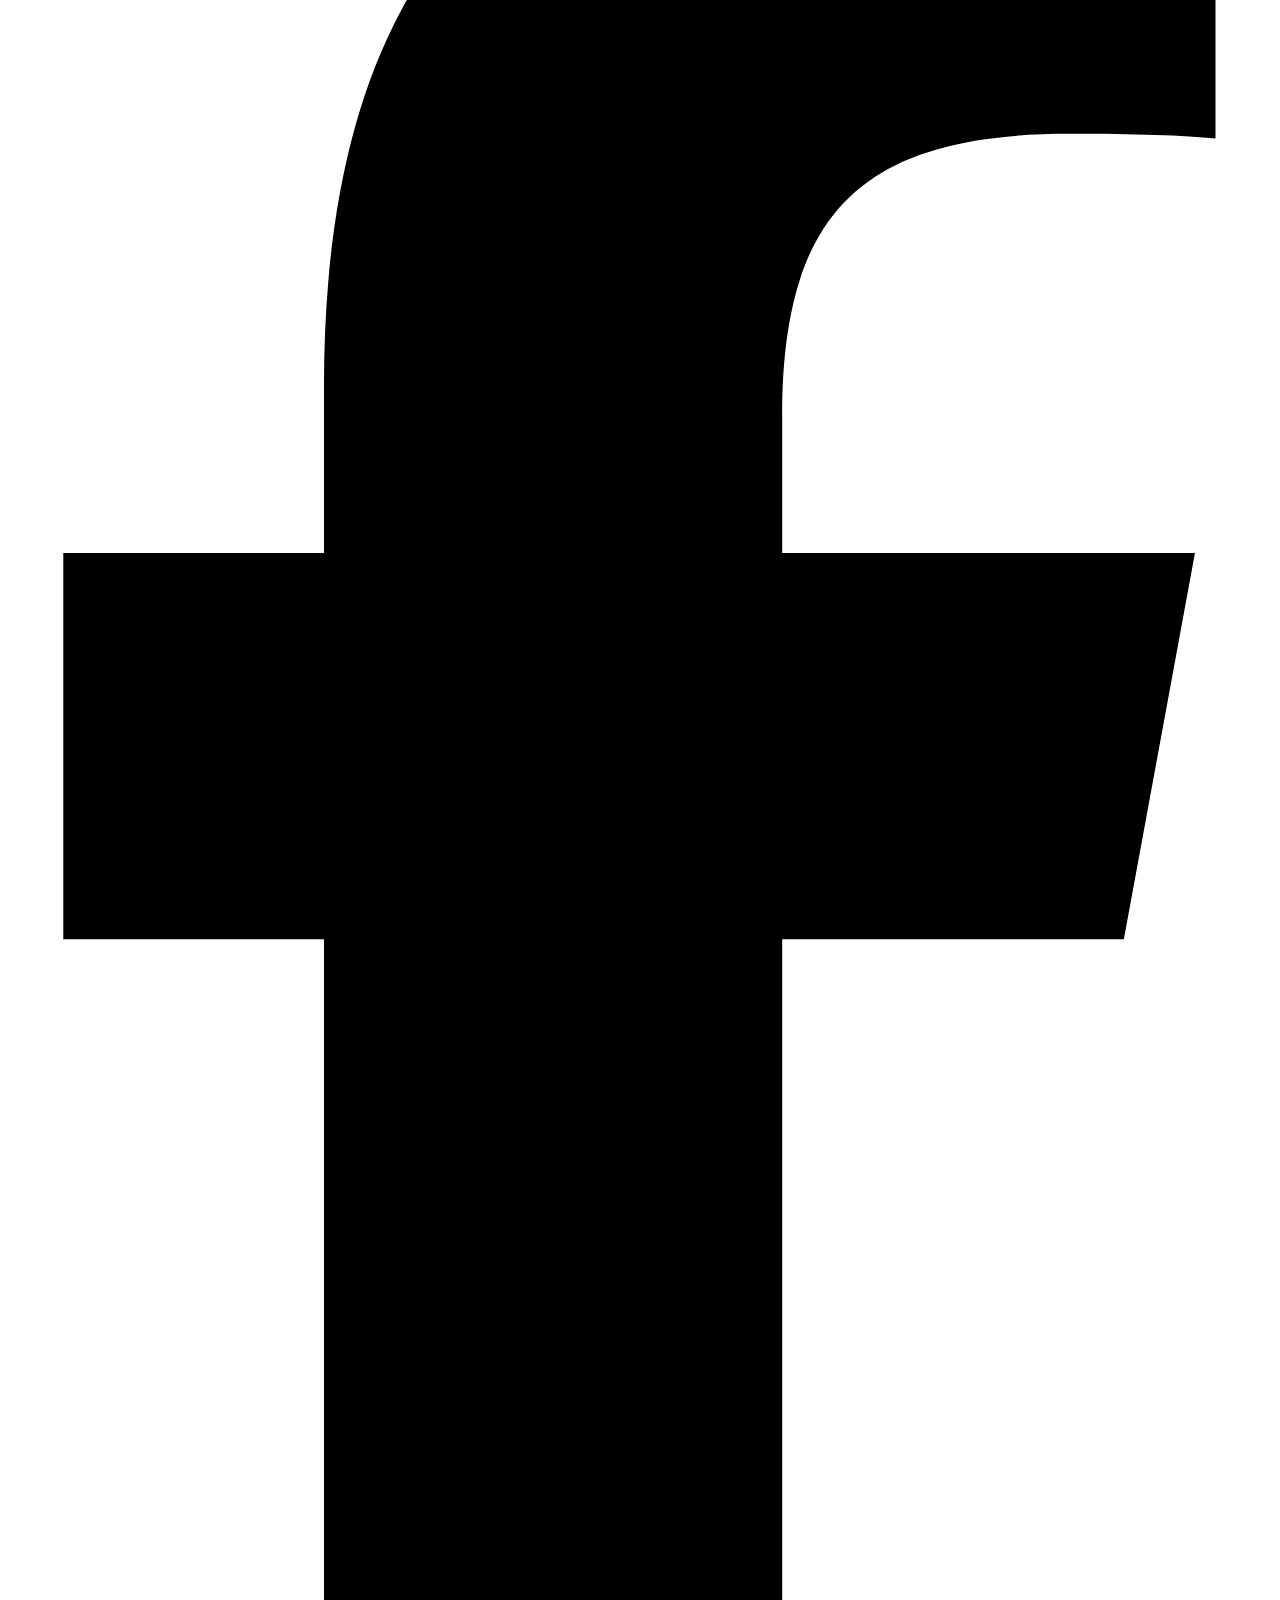
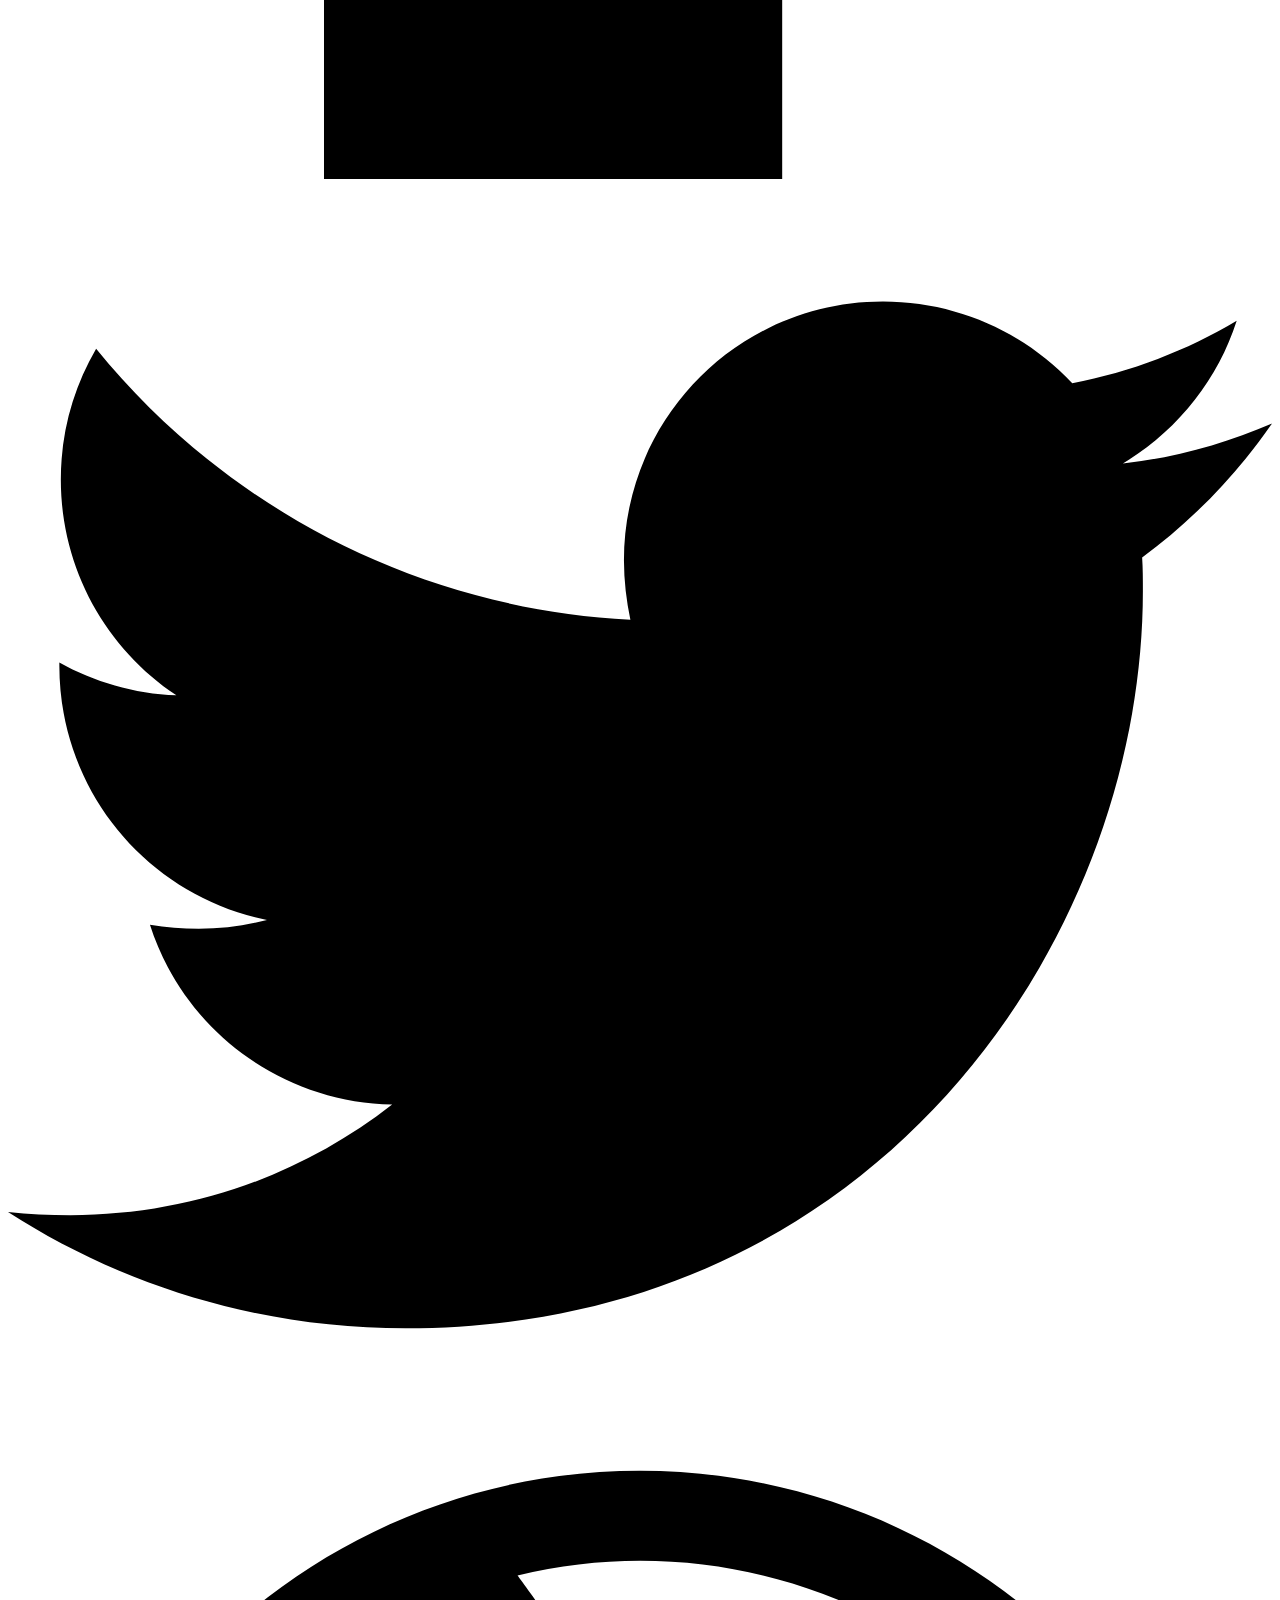
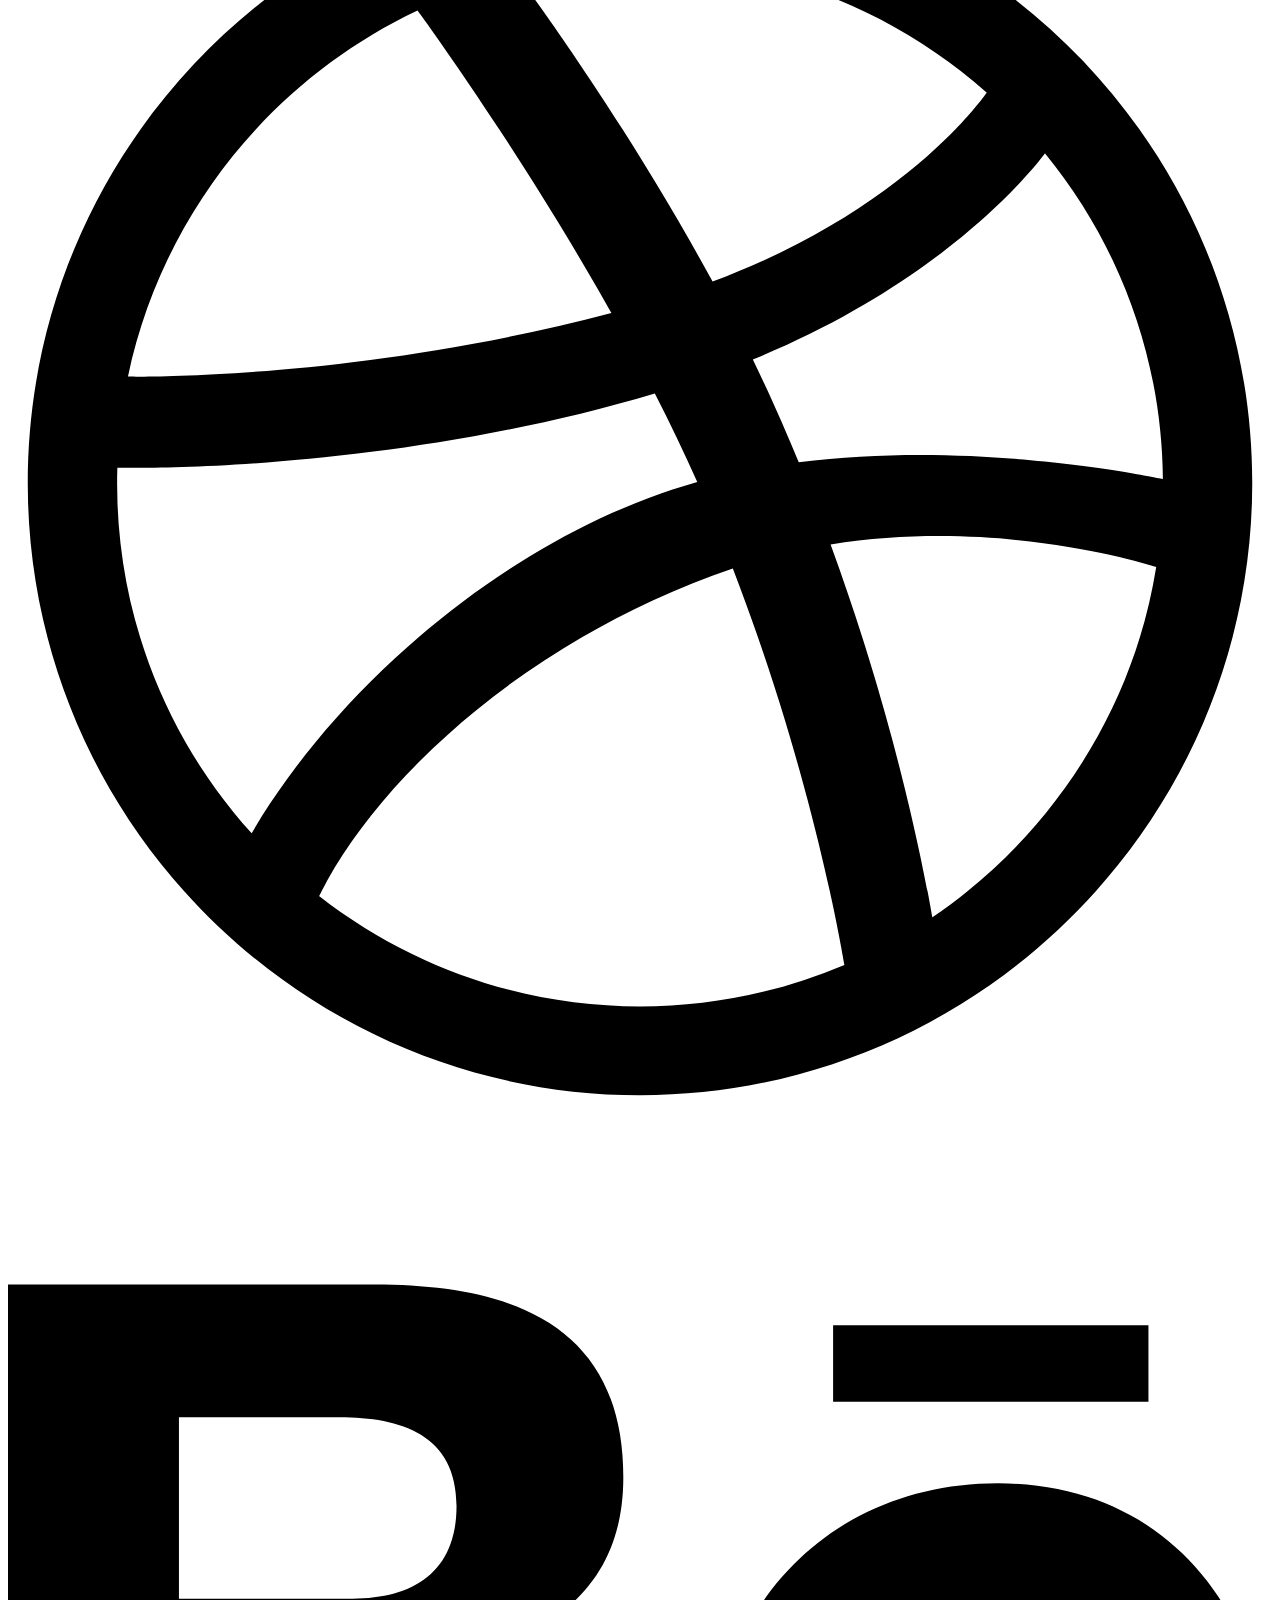
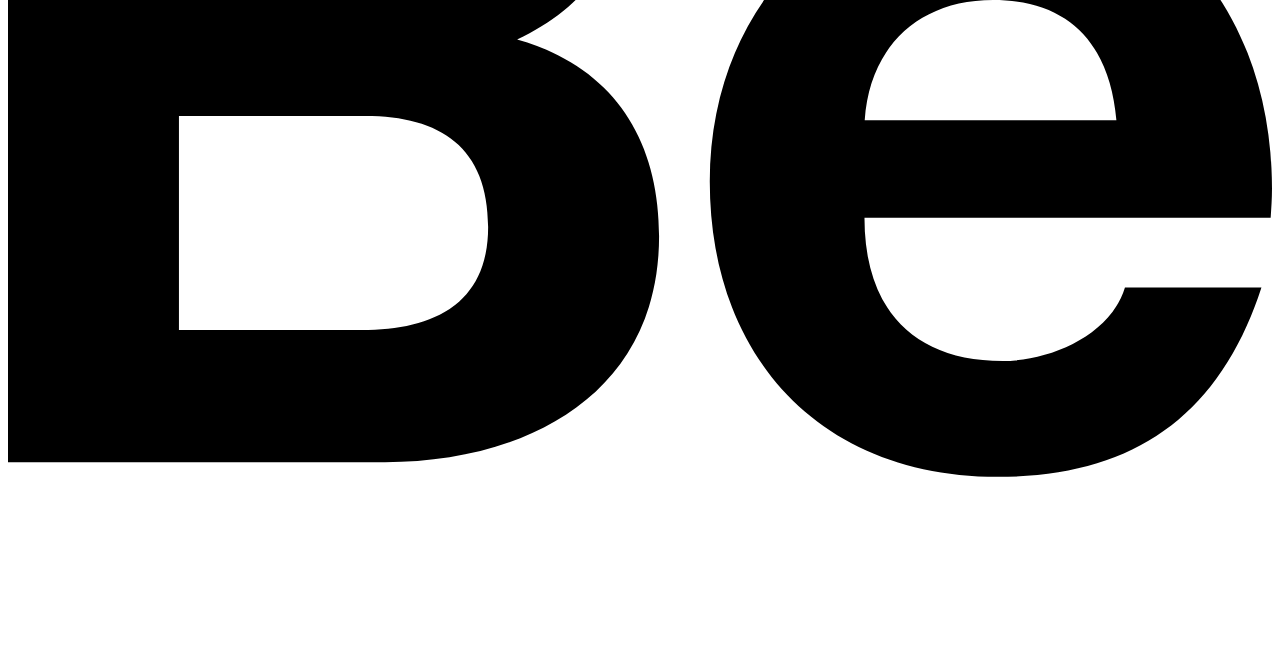
<file: about.html>
<!DOCTYPE html>
<html lang="en">
<head>
    <meta charset="UTF-8">
    <meta name="viewport" content="width=device-width, initial-scale=1.0">
    <title>Bitmap Photography Multi</title>
    <link rel="shortcut icon" href="images/favicon.png.webp" type="image/x-icon">
    <link rel="stylesheet" href="style.css">
    <link rel="preconnect" href="https://fonts.googleapis.com">
    <link rel="preconnect" href="https://fonts.gstatic.com" crossorigin>
    <link rel="stylesheet" href="Linearicons-Free-v1.0.0/Web Font/style.css">
    <link href="https://fonts.googleapis.com/css2?family=Poppins:ital,wght@0,100;0,200;0,300;0,400;0,500;0,600;0,700;0,800;0,900;1,100;1,200;1,300;1,400;1,500;1,600;1,700;1,800;1,900&display=swap" rel="stylesheet">
</head>
<body>
    <div class="background3">
   
        <header>
            <div class="container-Header">
                <div>
                    <a href="index.html">
                        <img src="images/logo.png" alt="">
                    </a>
                </div>
                <div>
                    <ul class="ul-Header">
                        <li><a href="index.html">HOME</a></li>
                        <li><a href="gallery.html">GALLERY</a></li>
                        <li><a href="services.html">SERVICES</a></li>
                        <li><a href="about.html" class="yellow">ABOUT</a></li>
                        <li><a href="">ELEMENTS</a></li>
                        <li><a href="blog.html">BLOG</a></li>
                        <li><a href="contact.html">CONTACT</a></li>
                    </ul>
                </div>
                <div>
                    <a href="">
                        <i class="lnr lnr-magnifier"></i> 
                    </a>  
                </div>
            </div>
        </header>

        <div class="landing2">
            <divc class="container-landing2">
                <div class="titulo-pag">About</div>
                <div class="div-nomes-pag">
                    <div class="home">Home</div>
                    <div class="nome-pag">About</div>
                </div>
            </div>
        </div>

    </div>

    <section class="about">
        <div class="container-about">
            <div>
                <img src="images/find-1.jpg.webp" alt="">
            </div>
            <div class="txt-about">
                <div class="titulo-about">
                    Did not find your Package Feel free to ask us. We‘ll make it for you
                </div>
                <div class="desc-about"> 
                    inappropriate behavior is often laughed off as “boys will be boys,” <br> women face higher conduct standards especially in the workplace. <br> That’s why it’s crucial that, as women, our behavior on the job is <br> beyond reproach. inappropriate behavior is often laughed.
                </div>
            </div>

        </div>
    </section>

    <section class="feedback">
        <div class="esquerda-Feedback">
            <div class="titulo-Feedback">
                Client's Feedback
            </div>
            <div class="desc-Feedback">
                Quis nostrud exercitation ullamco laboris nisi ut aliquip ex ea <br> commodo consequat. Duis aute irure dolor in <br>reprehenderit in voluptate velit esse.
            </div>
        </div>
        <div class="direita-Feedback">
            <div>
                <img src="images/test-1.png.webp" alt="">
            </div>
            <div>
                <div class="txt-Feedback">
                    Accessories Here you can find the best computer <br>accessory for your laptop, monitor, printer, scanner, <br> speaker, projector, hardware.
                </div>
                <div class="nome-Feedback">
                    Mark Alviro Wiens
                </div>
                <div class="txt-Feedback">
                    CEO at Google
                </div>
            </div>       
        </div>
    </section>


    <section class="describe">
        <div class="titulo-describe">
            Why we are the best
        </div>
        <div class="txt-describe">
            Who are in extremely love with eco friendly system
        </div>
        <div class="linha-describe">
            <div class="container-describe">
                <div class="desc-describe">
                    Expert Technicians
                </div>
                <div class="font-14">
                    Usage of the Internet is becoming more common due to rapid advancement of technology and power.
                </div>
            </div>
            <div class="container-describe">
                <div class="desc-describe">
                    Professional Service
                </div>
                <div class="font-14">
                    Usage of the Internet is becoming more common due to rapid advancement of technology and power.
                </div>
            </div>
            <div class="container-describe">
                <div class="desc-describe">
                    Great Support
                </div>
                <div class="font-14">
                    Usage of the Internet is becoming more common due to rapid advancement of technology and power.
                </div>
            </div>
        </div>
        <div class="linha-describe">
            <div class="container-describe">
                <div class="desc-describe">
                    Technical Skills
                </div>
                <div class="font-14">
                    Usage of the Internet is becoming more common due to rapid advancement of technology and power.
                </div>
            </div>
            <div class="container-describe">
                <div class="desc-describe">
                    Highly Recomended
                </div>
                <div class="font-14">
                    Usage of the Internet is becoming more common due to rapid advancement of technology and power.
                </div>
            </div>
            <div class="container-describe">
                <div class="desc-describe">
                    Positive Reviews
                </div>
                <div class="font-14">
                    Usage of the Internet is becoming more common due to rapid advancement of technology and power.   
                </div>
            </div>
        </div>
    </section>
    
    <div class="container-btn-instagram">
        <button>FOLLOW US ON INSTAGRAM</button>
    </div>
    <section class="images-footer">
        <div>
            <img src="images/ins-1.jpg.webp" class="img-footer">
        </div>
        <div>
            <img src="images/ins-2.jpg.webp" class="img-footer">
        </div>
        <div>
            <img src="images/ins-3.jpg.webp" class="img-footer">
        </div>
        <div>
            <img src="images/ins-4.jpg.webp" class="img-footer">
        </div>
        <div>
            <img src="images/ins-5.jpg.webp" class="img-footer">
        </div>
        <div>
            <img src="images/ins-6.jpg.webp" class="img-footer">
        </div>             
        
    </section>

    <footer>
        <div class="container-footer">
            <div class="aboutMe">
                <div class="titulo-footer">About Me</div>
                <div class="txt-footer">Lorem ipsum dolor sit amet, consectetur adipisicing elit,<br> sed do eiusmod tempor incididunt ut labore dolore</div>
                <div class="txt-footer copyright">Copyright ©2025 All rights reserved | This template is <br>made with <span><svg class="heart" xmlns="http://www.w3.org/2000/svg" viewBox="0 0 512 512"><path d="M225.8 468.2l-2.5-2.3L48.1 303.2C17.4 274.7 0 234.7 0 192.8l0-3.3c0-70.4 50-130.8 119.2-144C158.6 37.9 198.9 47 231 69.6c9 6.4 17.4 13.8 25 22.3c4.2-4.8 8.7-9.2 13.5-13.3c3.7-3.2 7.5-6.2 11.5-9c0 0 0 0 0 0C313.1 47 353.4 37.9 392.8 45.4C462 58.6 512 119.1 512 189.5l0 3.3c0 41.9-17.4 81.9-48.1 110.4L288.7 465.9l-2.5 2.3c-8.2 7.6-19 11.9-30.2 11.9s-22-4.2-30.2-11.9zM239.1 145c-.4-.3-.7-.7-1-1.1l-17.8-20-.1-.1s0 0 0 0c-23.1-25.9-58-37.7-92-31.2C81.6 101.5 48 142.1 48 189.5l0 3.3c0 28.5 11.9 55.8 32.8 75.2L256 430.7 431.2 268c20.9-19.4 32.8-46.7 32.8-75.2l0-3.3c0-47.3-33.6-88-80.1-96.9c-34-6.5-69 5.4-92 31.2c0 0 0 0-.1 .1s0 0-.1 .1l-17.8 20c-.3 .4-.7 .7-1 1.1c-4.5 4.5-10.6 7-16.9 7s-12.4-2.5-16.9-7z"/></svg></span> by <span class="colorlib">Colorlib</span></div>
            </div>
            <div class="newsletter">
                <div class="titulo-footer">Newsletter</div>
                <div class="txt-footer">Stay updated with our latest trends</div>
                <div class="input-footer"> 
                    <input type="text" class="email" placeholder="Enter email Address">
                    <div class="setaInput">
                        <i class="lnr lnr-arrow-right"></i>                    
                    </div>
                </div>
            </div>
            <div class="followMe">
                <div class="titulo-footer">Follow Me</div>
                <div class="txt-footer">Let us be social</div>
                <div class="social-footer">
                    <svg class="facebook" xmlns="http://www.w3.org/2000/svg" viewBox="0 0 320 512"><!--!Font Awesome Free 6.7.2 by @fontawesome - https://fontawesome.com License - https://fontawesome.com/license/free Copyright 2025 Fonticons, Inc.--><path d="M80 299.3V512H196V299.3h86.5l18-97.8H196V166.9c0-51.7 20.3-71.5 72.7-71.5c16.3 0 29.4 .4 37 1.2V7.9C291.4 4 256.4 0 236.2 0C129.3 0 80 50.5 80 159.4v42.1H14v97.8H80z"/></svg>
                    <svg class="twitter" xmlns="http://www.w3.org/2000/svg" viewBox="0 0 512 512"><!--!Font Awesome Free 6.7.2 by @fontawesome - https://fontawesome.com License - https://fontawesome.com/license/free Copyright 2025 Fonticons, Inc.--><path d="M459.4 151.7c.3 4.5 .3 9.1 .3 13.6 0 138.7-105.6 298.6-298.6 298.6-59.5 0-114.7-17.2-161.1-47.1 8.4 1 16.6 1.3 25.3 1.3 49.1 0 94.2-16.6 130.3-44.8-46.1-1-84.8-31.2-98.1-72.8 6.5 1 13 1.6 19.8 1.6 9.4 0 18.8-1.3 27.6-3.6-48.1-9.7-84.1-52-84.1-103v-1.3c14 7.8 30.2 12.7 47.4 13.3-28.3-18.8-46.8-51-46.8-87.4 0-19.5 5.2-37.4 14.3-53 51.7 63.7 129.3 105.3 216.4 109.8-1.6-7.8-2.6-15.9-2.6-24 0-57.8 46.8-104.9 104.9-104.9 30.2 0 57.5 12.7 76.7 33.1 23.7-4.5 46.5-13.3 66.6-25.3-7.8 24.4-24.4 44.8-46.1 57.8 21.1-2.3 41.6-8.1 60.4-16.2-14.3 20.8-32.2 39.3-52.6 54.3z"/></svg>
                    <svg class="dribbble" xmlns="http://www.w3.org/2000/svg" viewBox="0 0 512 512"><!--!Font Awesome Free 6.7.2 by @fontawesome - https://fontawesome.com License - https://fontawesome.com/license/free Copyright 2025 Fonticons, Inc.--><path d="M256 8C119.3 8 8 119.3 8 256s111.3 248 248 248 248-111.3 248-248S392.7 8 256 8zm164 114.4c29.5 36 47.4 82 47.8 132-7-1.5-77-15.7-147.5-6.8-5.8-14-11.2-26.4-18.6-41.6 78.3-32 113.8-77.5 118.3-83.5zM396.4 97.9c-3.8 5.4-35.7 48.3-111 76.5-34.7-63.8-73.2-116.2-79-124 67.2-16.2 138 1.3 190.1 47.5zm-230.5-33.3c5.6 7.7 43.4 60.1 78.5 122.5-99.1 26.3-186.4 25.9-195.8 25.8C62.4 147.2 106.7 92.6 165.9 64.6zM44.2 256.3c0-2.2 0-4.3 .1-6.5 9.3 .2 111.9 1.5 217.7-30.1 6.1 11.9 11.9 23.9 17.2 35.9-76.6 21.6-146.2 83.5-180.5 142.3C64.8 360.4 44.2 310.7 44.2 256.3zm81.8 167.1c22.1-45.2 82.2-103.6 167.6-132.8 29.7 77.3 42 142.1 45.2 160.6-68.1 29-150 21.1-212.8-27.9zm248.4 8.5c-2.2-12.9-13.4-74.9-41.2-151 66.4-10.6 124.7 6.8 131.9 9.1-9.4 58.9-43.3 109.8-90.8 142z"/></svg>
                    <svg class="behance" xmlns="http://www.w3.org/2000/svg" viewBox="0 0 576 512"><!--!Font Awesome Free 6.7.2 by @fontawesome - https://fontawesome.com License - https://fontawesome.com/license/free Copyright 2025 Fonticons, Inc.--><path d="M232 237.2c31.8-15.2 48.4-38.2 48.4-74 0-70.6-52.6-87.8-113.3-87.8H0v354.4h171.8c64.4 0 124.9-30.9 124.9-102.9 0-44.5-21.1-77.4-64.7-89.7zM77.9 135.9H151c28.1 0 53.4 7.9 53.4 40.5 0 30.1-19.7 42.2-47.5 42.2h-79v-82.7zm83.3 233.7H77.9V272h84.9c34.3 0 56 14.3 56 50.6 0 35.8-25.9 47-57.6 47zm358.5-240.7H376V94h143.7v34.9zM576 305.2c0-75.9-44.4-139.2-124.9-139.2-78.2 0-131.3 58.8-131.3 135.8 0 79.9 50.3 134.7 131.3 134.7 61.3 0 101-27.6 120.1-86.3H509c-6.7 21.9-34.3 33.5-55.7 33.5-41.3 0-63-24.2-63-65.3h185.1c.3-4.2 .6-8.7 .6-13.2zM390.4 274c2.3-33.7 24.7-54.8 58.5-54.8 35.4 0 53.2 20.8 56.2 54.8H390.4z"/></svg>
                </div>
            </div>
        </div>
    </footer>


    
        
</body>
</html>
</file>
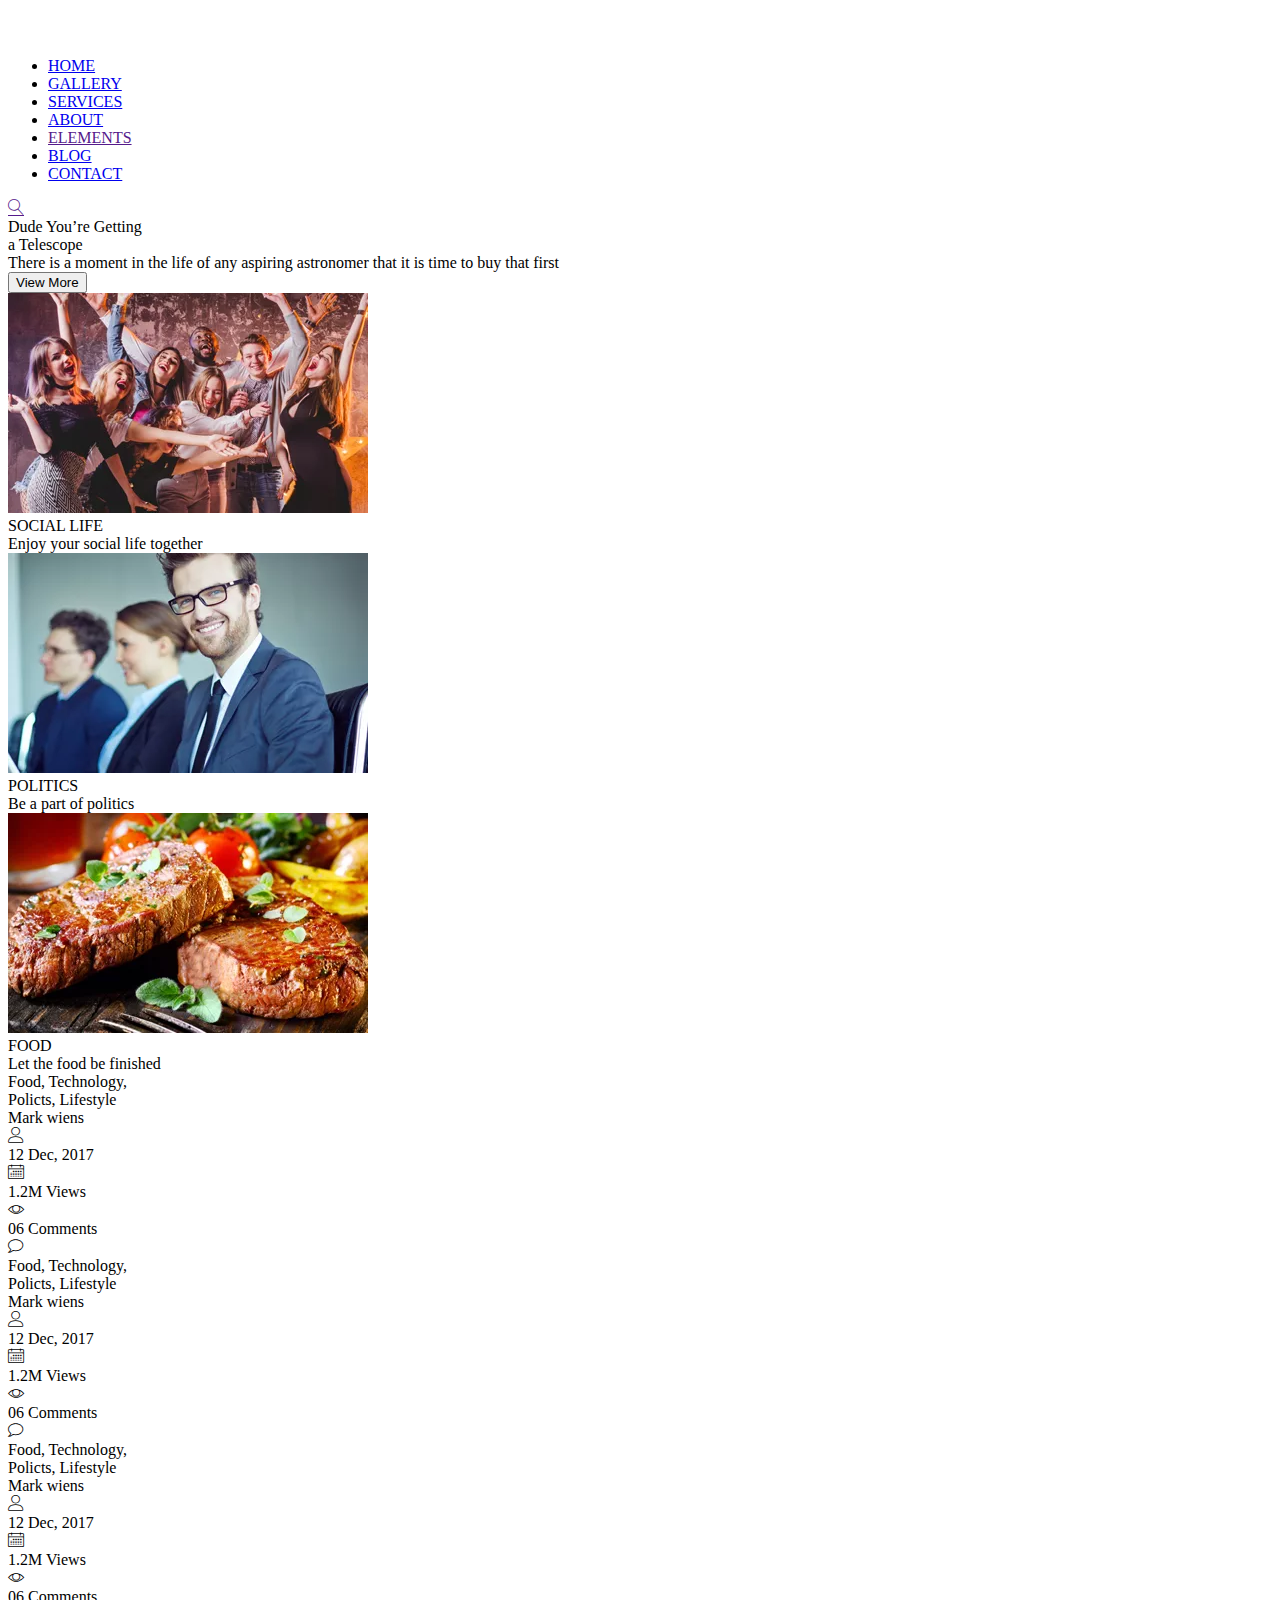
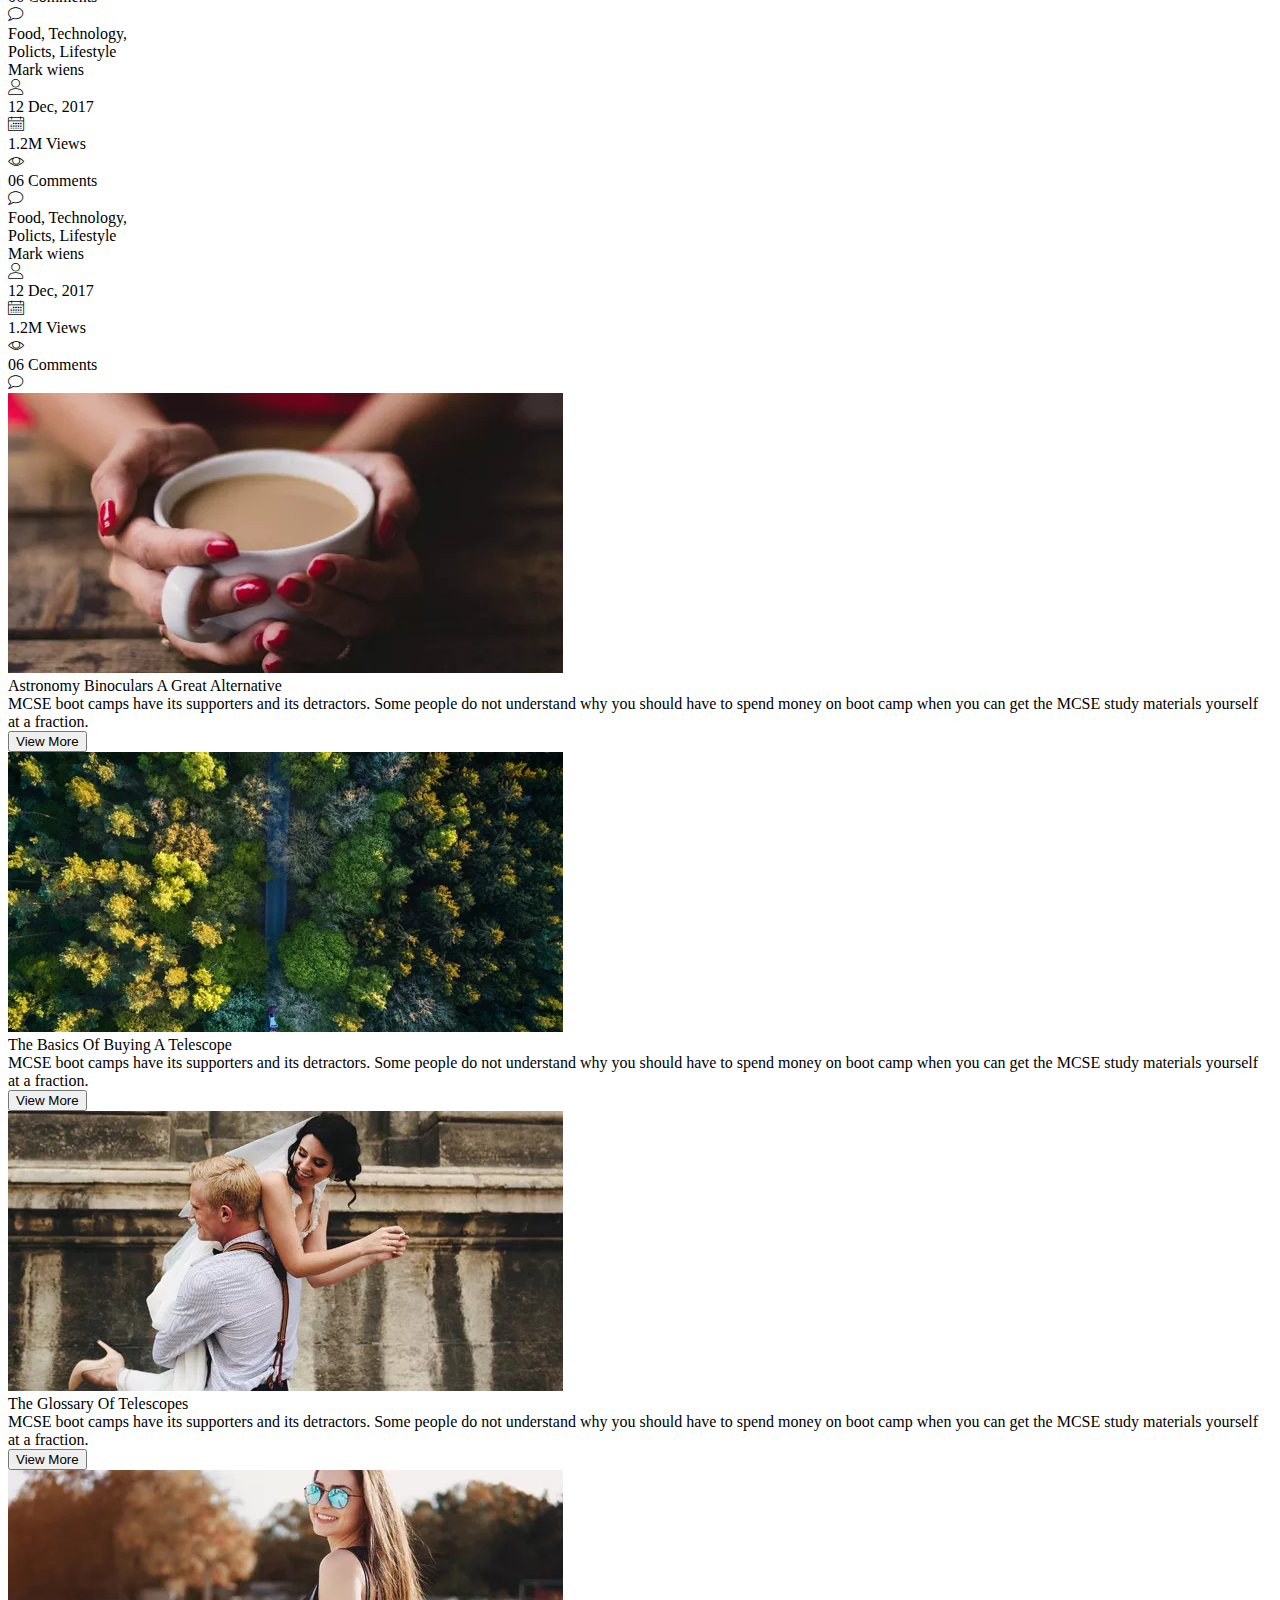
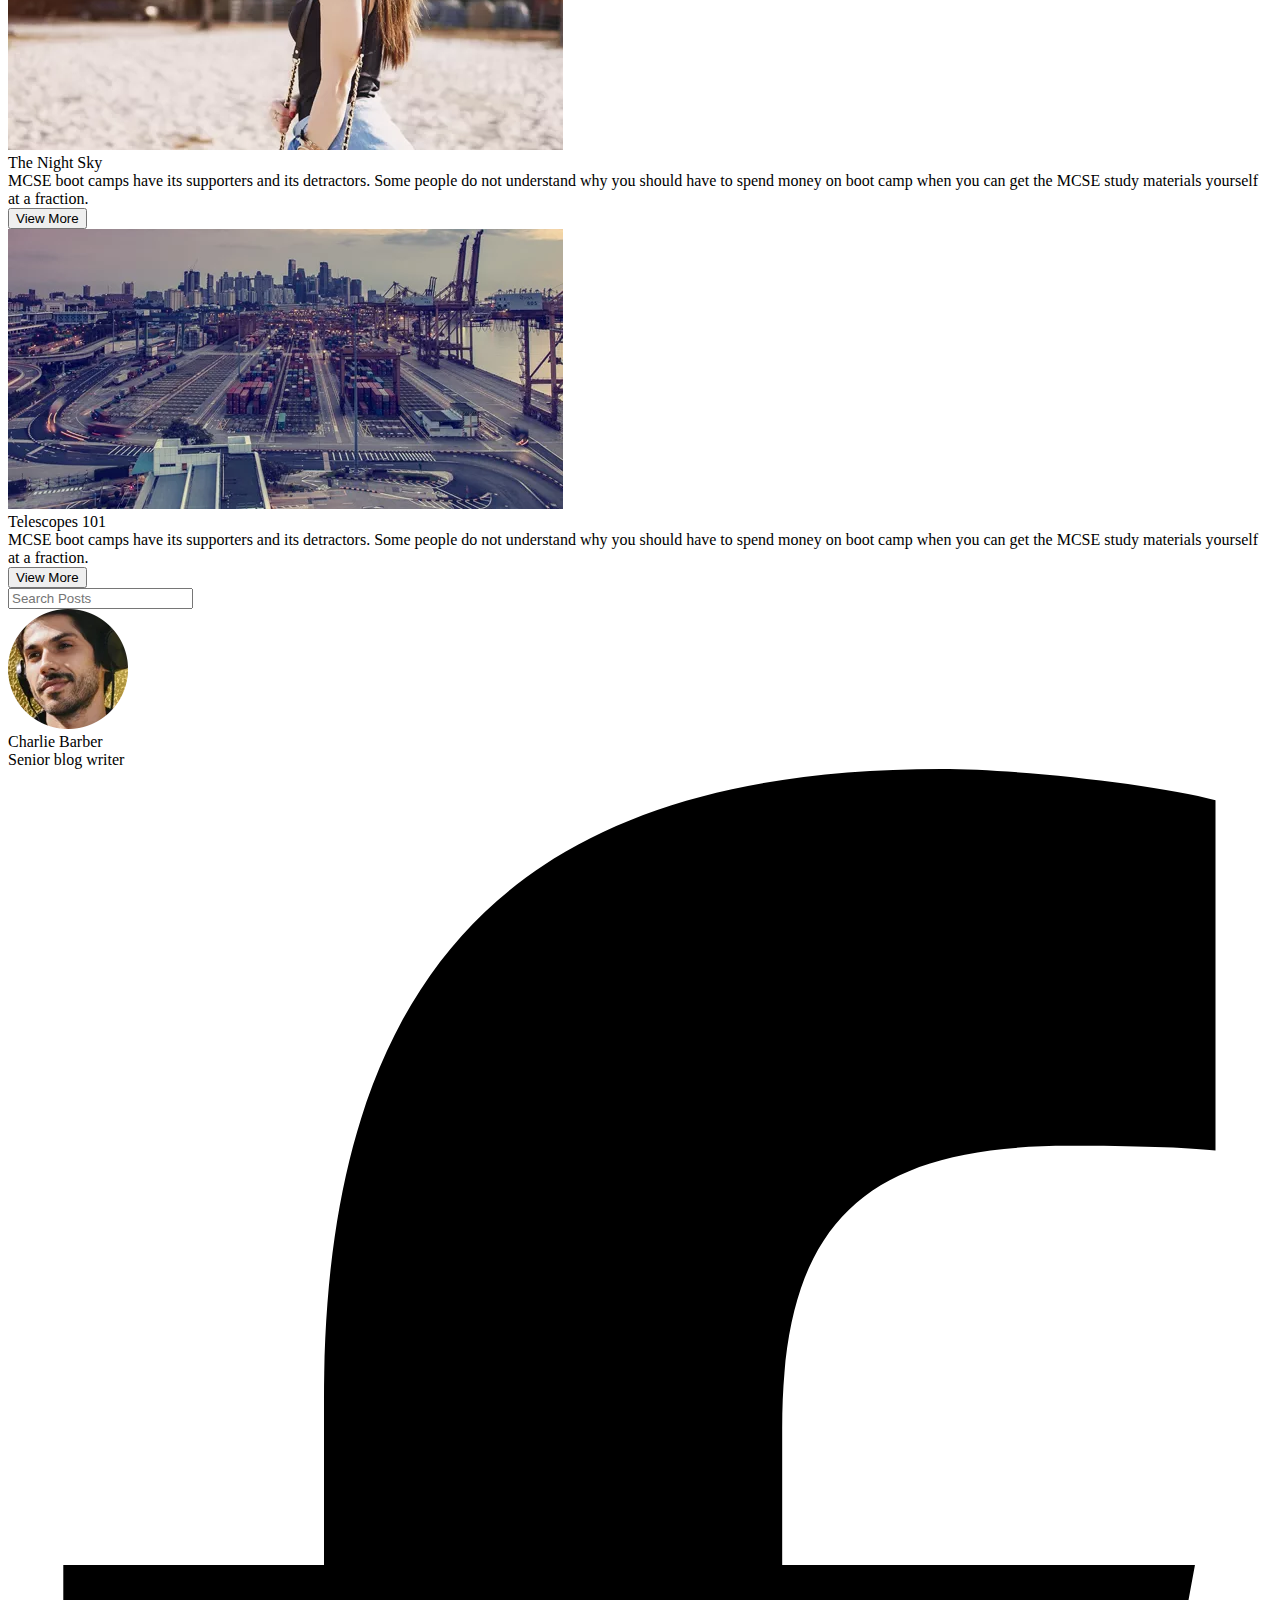
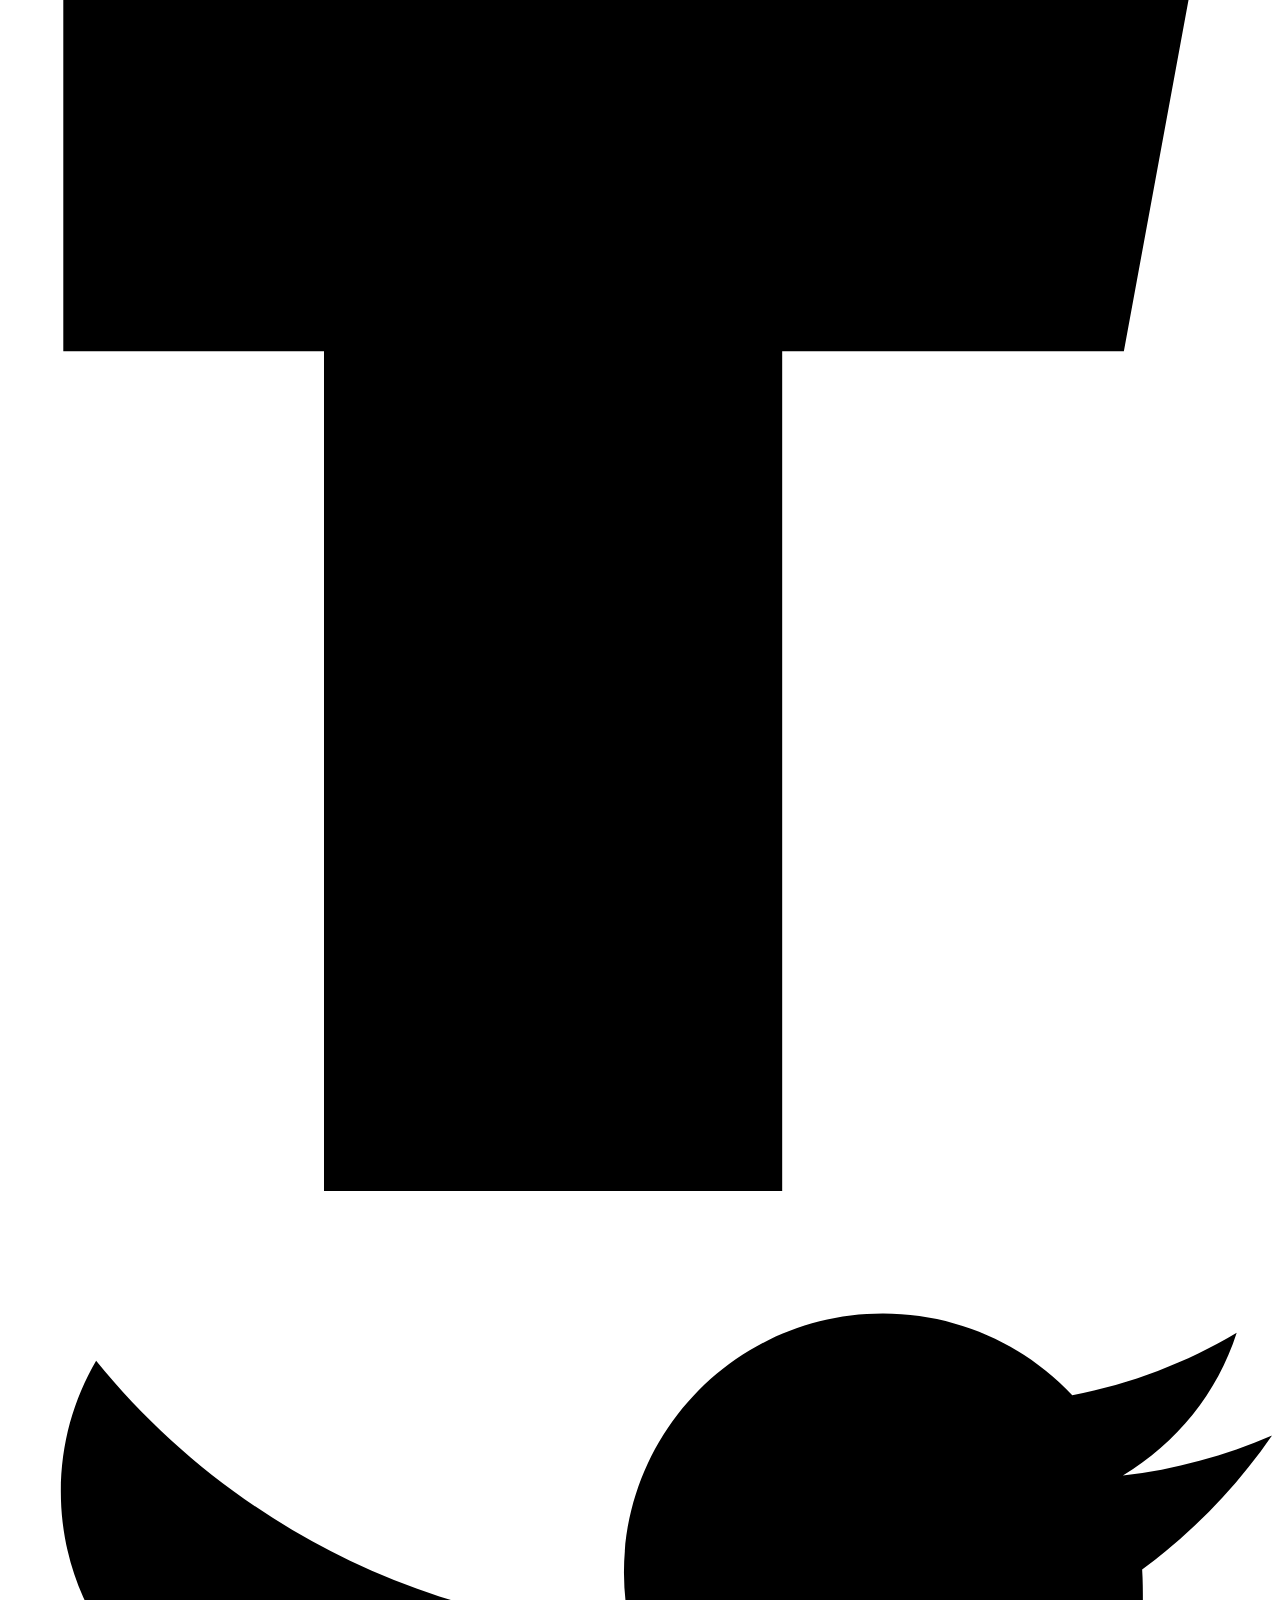
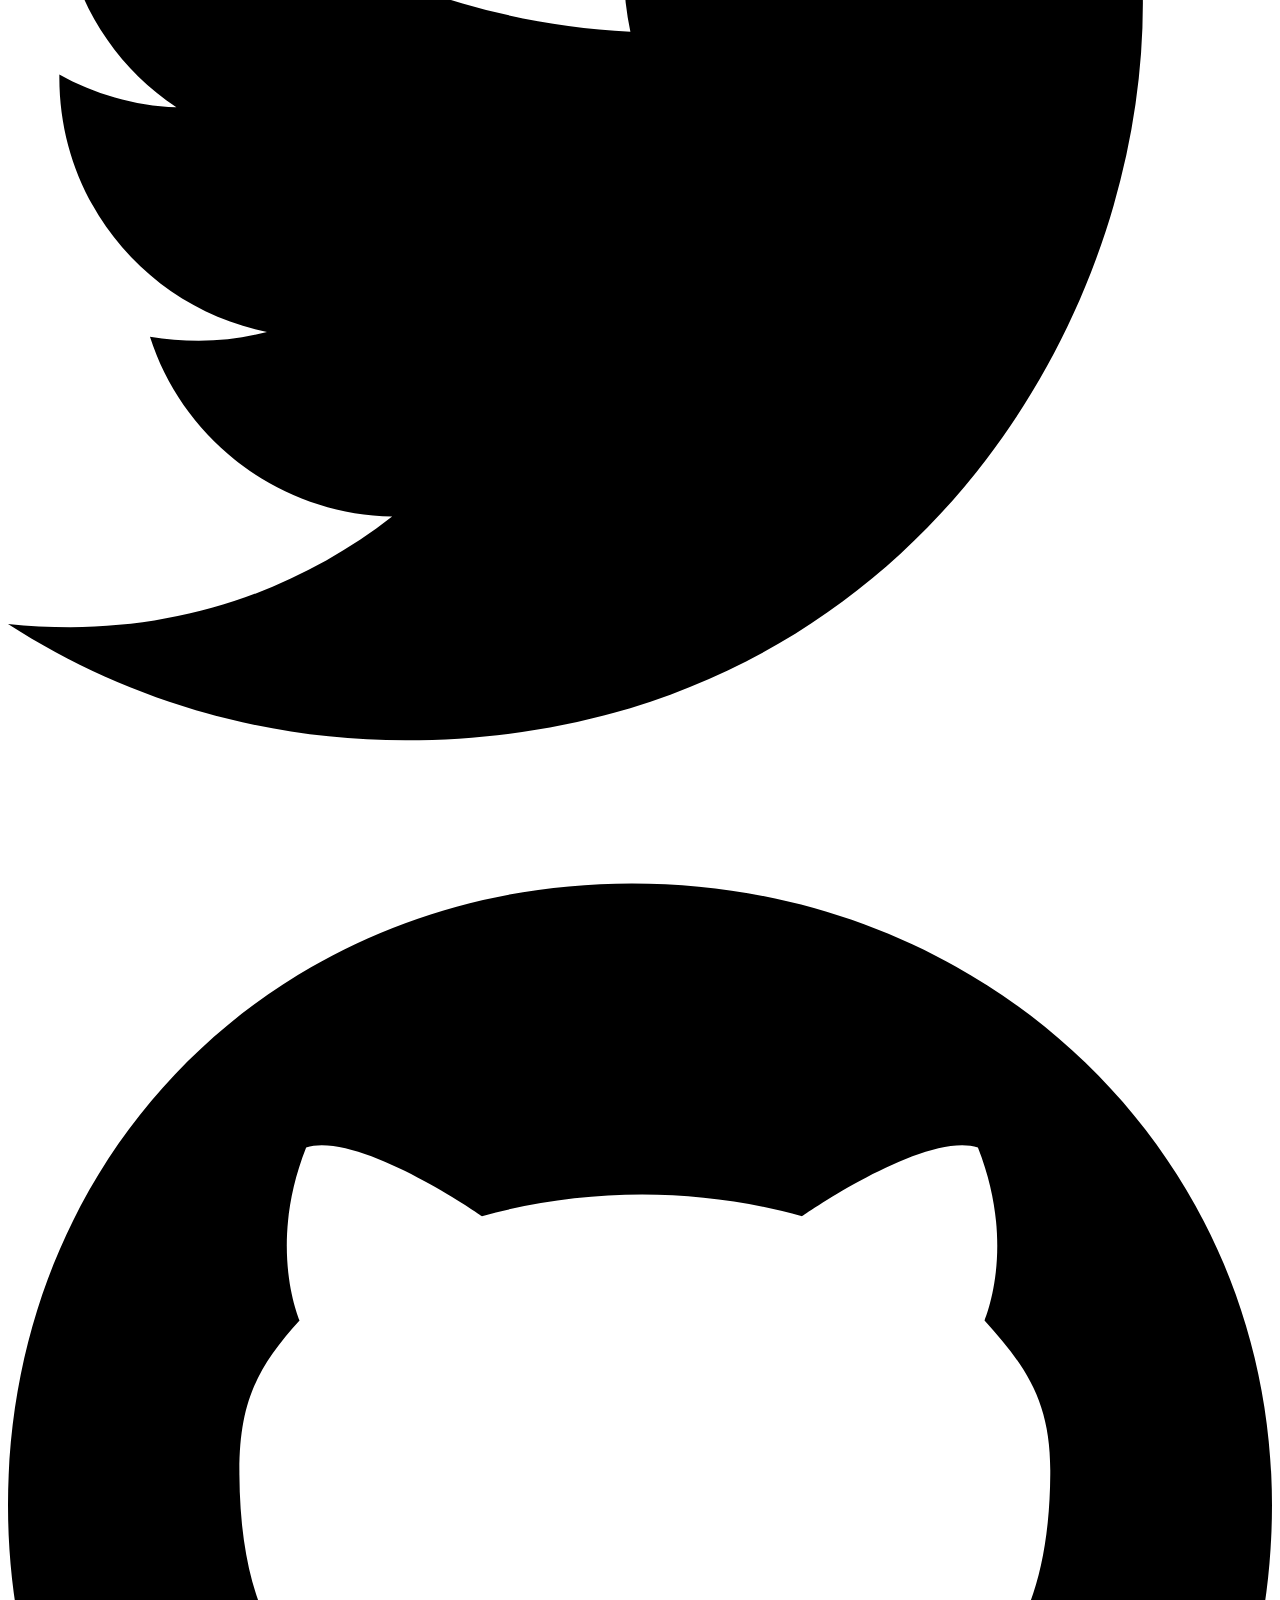
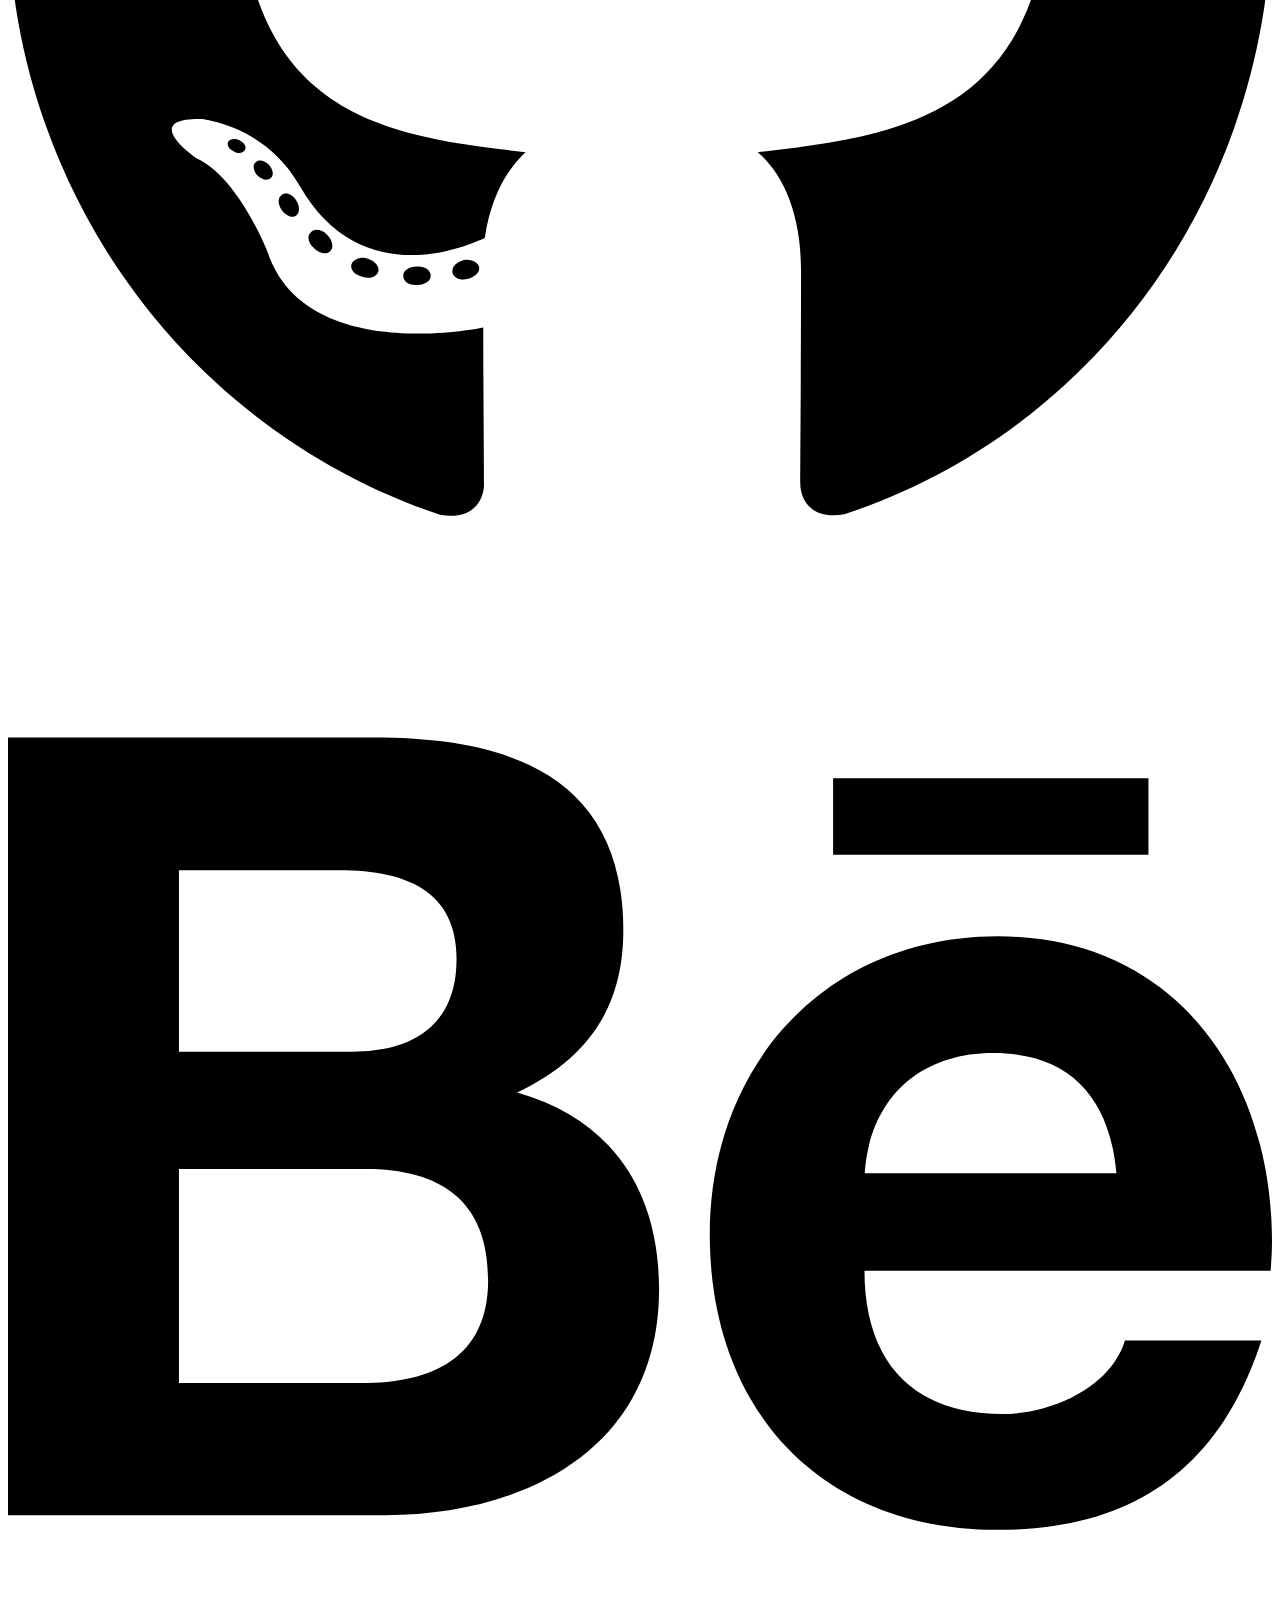
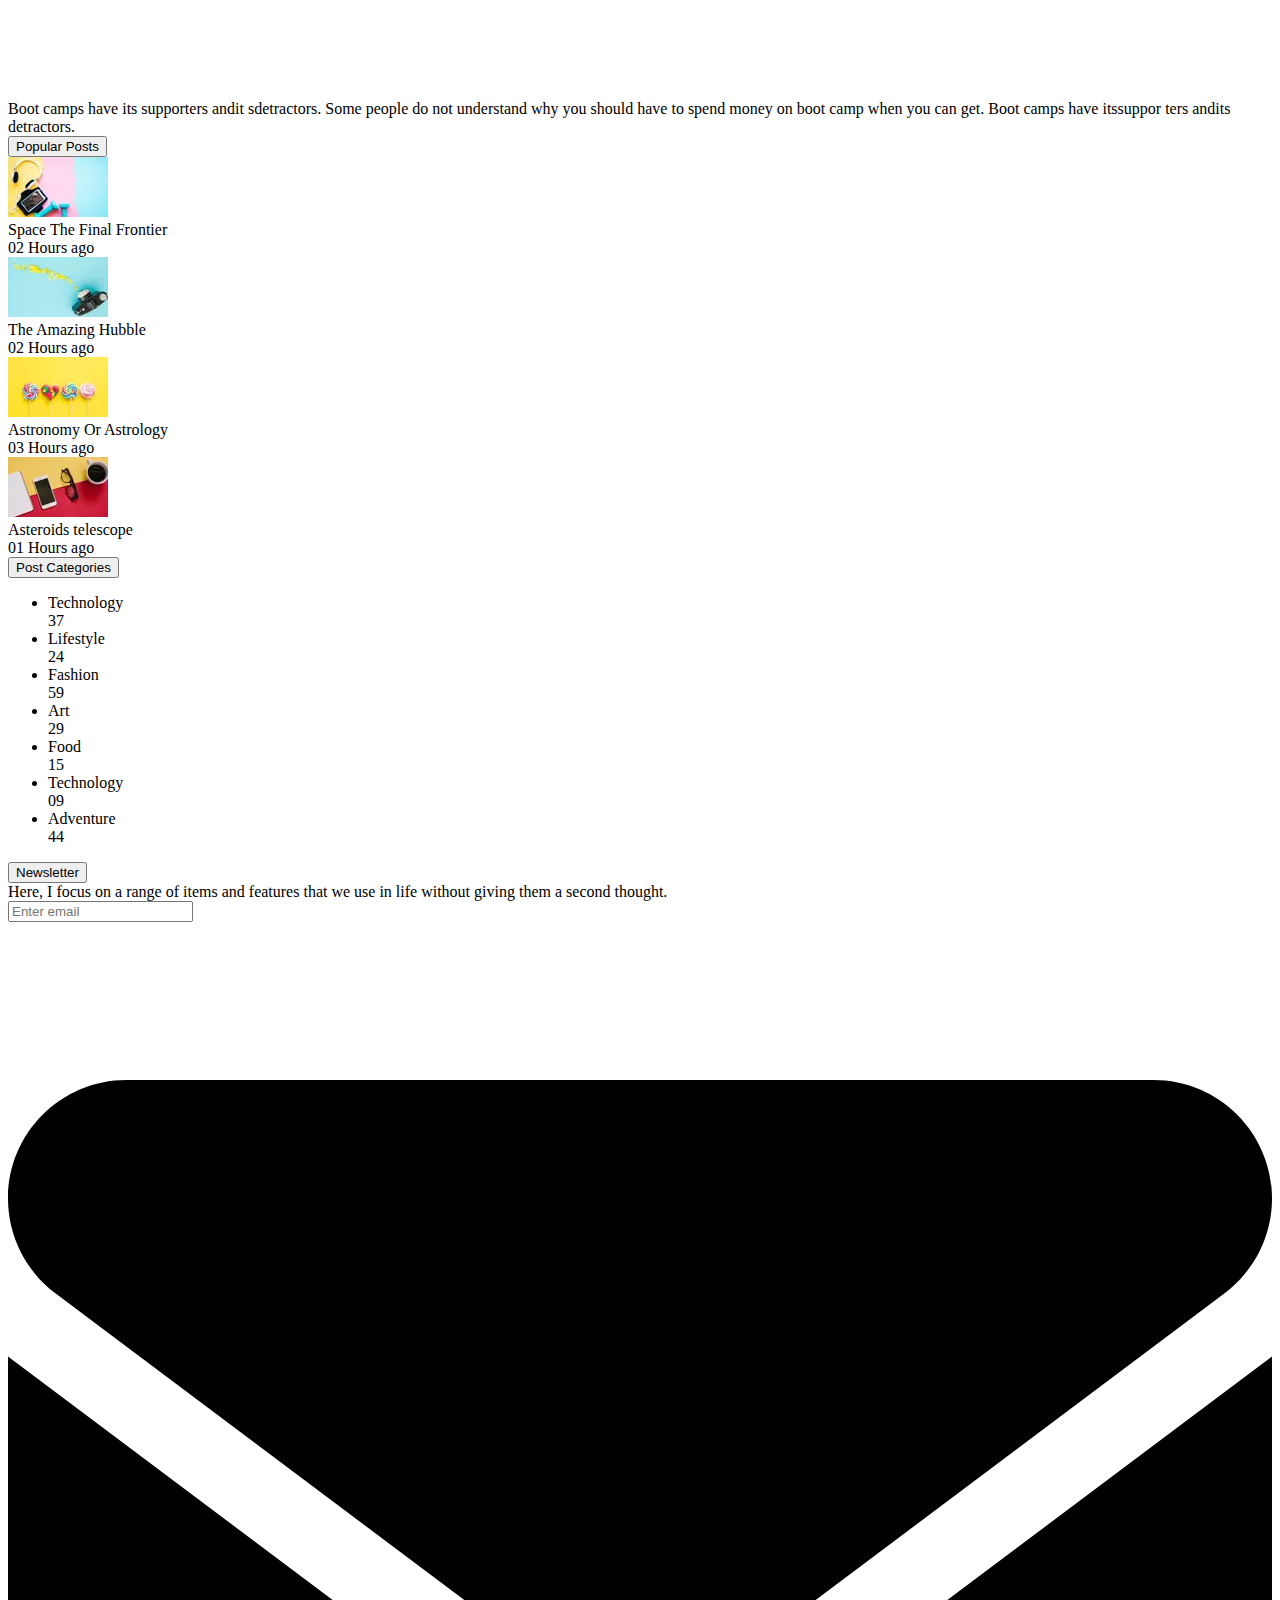
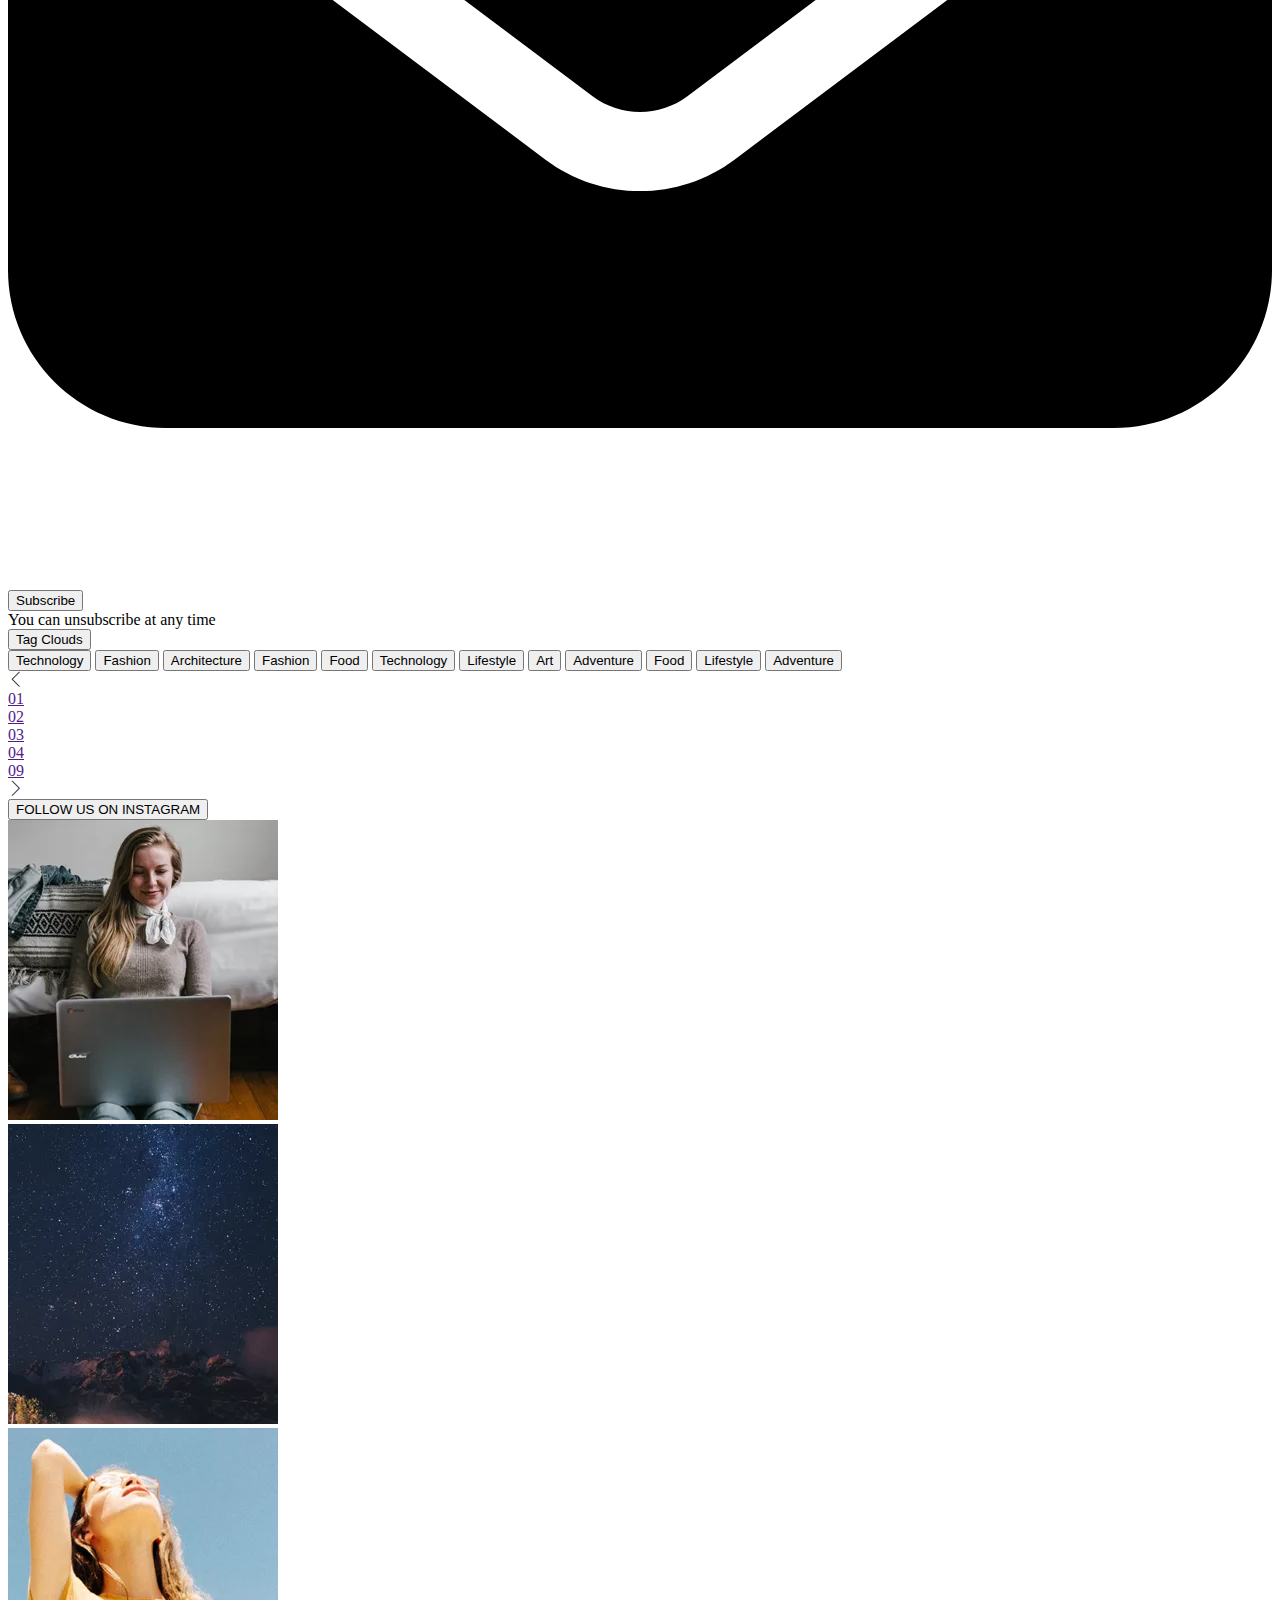
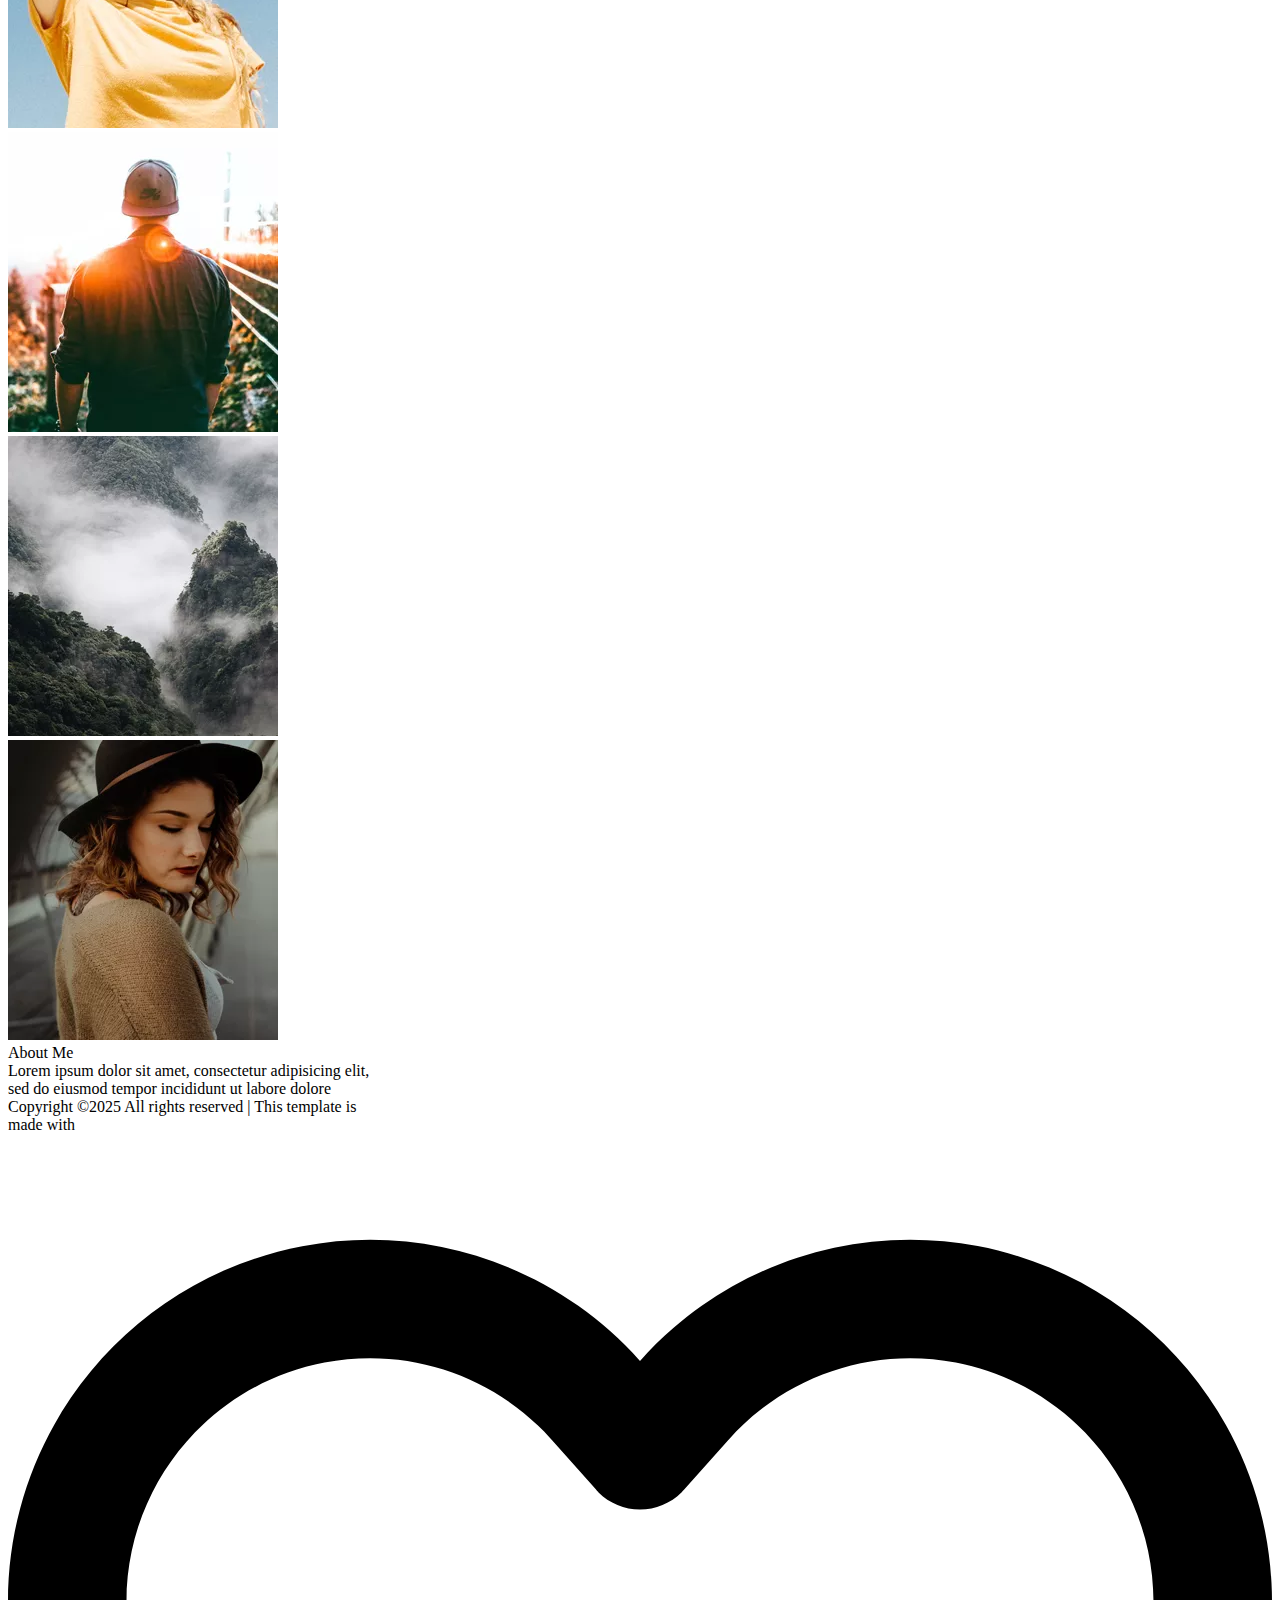
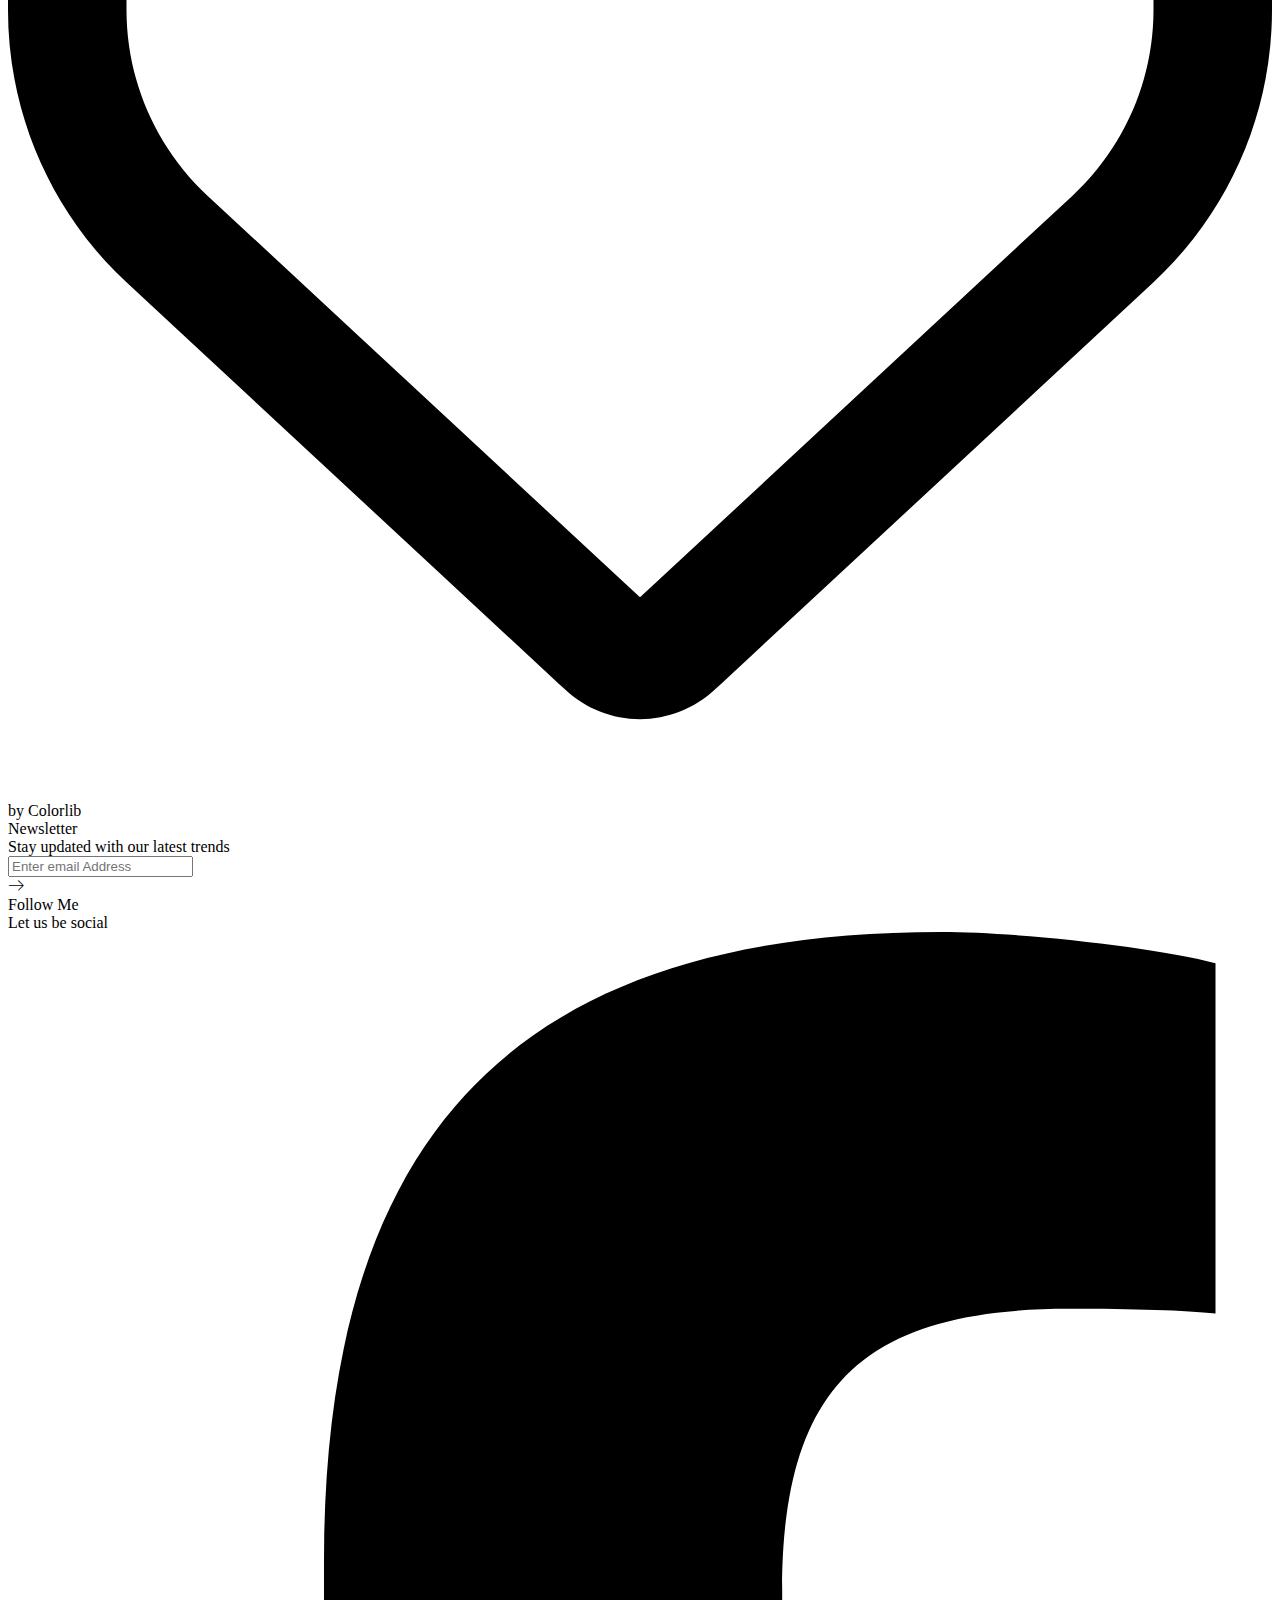
<file: blog.html>
<!DOCTYPE html>
<html lang="en">
<head>
    <meta charset="UTF-8">
    <meta name="viewport" content="width=device-width, initial-scale=1.0">
    <title>Bitmap Photography Multi</title>
    <link rel="shortcut icon" href="images/favicon.png.webp" type="image/x-icon">
    <link rel="stylesheet" href="style.css">
    <link rel="preconnect" href="https://fonts.googleapis.com">
    <link rel="preconnect" href="https://fonts.gstatic.com" crossorigin>
    <link rel="stylesheet" href="Linearicons-Free-v1.0.0/Web Font/style.css">
    <link href="https://fonts.googleapis.com/css2?family=Poppins:ital,wght@0,100;0,200;0,300;0,400;0,500;0,600;0,700;0,800;0,900;1,100;1,200;1,300;1,400;1,500;1,600;1,700;1,800;1,900&display=swap" rel="stylesheet">
</head>
<body>
    <div class="background2">
   
        <header>
            <div class="container-Header">
                <div>
                    <a href="index.html">
                        <img src="images/logo.png" alt="">
                    </a>
                </div>
                <div>
                    <ul class="ul-Header">
                        <li><a href="index.html">HOME</a></li>
                        <li><a href="gallery.html">GALLERY</a></li>
                        <li><a href="services.html">SERVICES</a></li>
                        <li><a href="about.html">ABOUT</a></li>
                        <li><a href="">ELEMENTS</a></li>
                        <li><a href="blog.html" class="yellow">BLOG</a></li>
                        <li><a href="contact.html">CONTACT</a></li>
                    </ul>
                </div>
                <div>
                    <a href="">
                        <i class="lnr lnr-magnifier"></i> 
                    </a>                    
                </div>
            </div>
        </header>

        <div class="landing-blog">
            <div class="container-blog">
                <div class="titulo-blog">
                    Dude You’re Getting <br>a Telescope
                </div>
                <div class="desc-blog">There is a moment in the life of any aspiring astronomer that it is time to buy that first</div>
                <button class="btn-blog">
                    View More
                </button>
            </div>
        </div>


    </div>
    
    <section class="blog">
        <div class="images-blog">
            <div class="container-images-blog">
                <div class="img-blog">
                    <img src="images/cat-post-3.jpg.webp" alt="">
                </div>
                <div class="txt-blog">
                    <div class="titulo-blog-img">
                        SOCIAL LIFE
                    </div>
                    <div class="desc-blog-img">
                        Enjoy your social life together
                    </div>
                </div>
            </div>
            <div class="container-images-blog">
                <div class="img-blog">
                    <img src="images/cat-post-2.jpg.webp" alt="">
                </div>
                <div class="txt-blog">
                    <div class="titulo-blog-img">
                        POLITICS
                    </div>
                    <div class="desc-blog-img">
                        Be a part of politics
                    </div>
                </div>
            </div>
            <div class="container-images-blog">
                <div class="img-blog">
                    <img src="images/cat-post-1.jpg.webp" alt="">
                </div>
                <div class="txt-blog">
                    <div class="titulo-blog-img">
                        FOOD
                    </div>
                    <div class="desc-blog-img">
                        Let the food be finished
                    </div>
                </div>
            </div>
        </div>
    </section>

    <section class="blog-principal">
        <div class="esquerda-blog">
            <div class="container-blog">                
                <div class="txt-infos">
                    <div>Food, <span class="yellow">Technology,</span></div>
                    <div>Policts, Lifestyle</div>
                </div>
                <div class="div-infos">
                    <div class="infos">
                        <div>Mark wiens</div>
                        <i class="lnr lnr-user"></i>
                    </div>
                    <div class="infos">
                        <div>12 Dec, 2017</div>
                        <i class="lnr lnr-calendar-full"></i>
                    </div>
                    <div class="infos">
                        <div>1.2M Views</div>
                        <i class="lnr lnr-eye"></i>
                    </div>
                    <div class="infos">
                        <div>06 Comments</div>
                        <i class="lnr lnr-bubble"></i>
                    </div>
                </div>
            </div>
            <div class="container-blog">                
                <div class="txt-infos">
                    <div>Food, <span class="yellow">Technology,</span></div>
                    <div>Policts, Lifestyle</div>
                </div>
                <div class="div-infos">
                    <div class="infos">
                        <div>Mark wiens</div>
                        <i class="lnr lnr-user"></i>
                    </div>
                    <div class="infos">
                        <div>12 Dec, 2017</div>
                        <i class="lnr lnr-calendar-full"></i>
                    </div>
                    <div class="infos">
                        <div>1.2M Views</div>
                        <i class="lnr lnr-eye"></i>
                    </div>
                    <div class="infos">
                        <div>06 Comments</div>
                        <i class="lnr lnr-bubble"></i>
                    </div>
                </div>
            </div>
            <div class="container-blog">                
                <div class="txt-infos">
                    <div>Food, <span class="yellow">Technology,</span></div>
                    <div>Policts, Lifestyle</div>
                </div>
                <div class="div-infos">
                    <div class="infos">
                        <div>Mark wiens</div>
                        <i class="lnr lnr-user"></i>
                    </div>
                    <div class="infos">
                        <div>12 Dec, 2017</div>
                        <i class="lnr lnr-calendar-full"></i>
                    </div>
                    <div class="infos">
                        <div>1.2M Views</div>
                        <i class="lnr lnr-eye"></i>
                    </div>
                    <div class="infos">
                        <div>06 Comments</div>
                        <i class="lnr lnr-bubble"></i>
                    </div>
                </div>
            </div>
            <div class="container-blog">                
                <div class="txt-infos">
                    <div>Food, <span class="yellow">Technology,</span></div>
                    <div>Policts, Lifestyle</div>
                </div>
                <div class="div-infos">
                    <div class="infos">
                        <div>Mark wiens</div>
                        <i class="lnr lnr-user"></i>
                    </div>
                    <div class="infos">
                        <div>12 Dec, 2017</div>
                        <i class="lnr lnr-calendar-full"></i>
                    </div>
                    <div class="infos">
                        <div>1.2M Views</div>
                        <i class="lnr lnr-eye"></i>
                    </div>
                    <div class="infos">
                        <div>06 Comments</div>
                        <i class="lnr lnr-bubble"></i>
                    </div>
                </div>
            </div>
            <div class="container-blog">                
                <div class="txt-infos">
                    <div>Food, <span class="yellow">Technology,</span></div>
                    <div>Policts, Lifestyle</div>
                </div>
                <div class="div-infos">
                    <div class="infos">
                        <div>Mark wiens</div>
                        <i class="lnr lnr-user"></i>
                    </div>
                    <div class="infos">
                        <div>12 Dec, 2017</div>
                        <i class="lnr lnr-calendar-full"></i>
                    </div>
                    <div class="infos">
                        <div>1.2M Views</div>
                        <i class="lnr lnr-eye"></i>
                    </div>
                    <div class="infos">
                        <div>06 Comments</div>
                        <i class="lnr lnr-bubble"></i>
                    </div>
                </div>
            </div>
        </div>
        <div class="meio-blog">
            <div class="container-blog-meio">
                <div class="img-blog-meio">
                    <img src="images/m-blog-1.jpg.webp" alt="">
                </div>
                <div class="titulo-noticias">Astronomy Binoculars A Great Alternative</div>
                <div class="desc-noticias">MCSE boot camps have its supporters and its detractors. Some people do not understand why you should have to spend money on boot camp when you can get the MCSE study materials yourself at a fraction.</div>
                <button class="btn-noticias">View More</button>
            </div>
            <div class="container-blog-meio">
                <div class="img-blog-meio">
                    <img src="images/m-blog-2.jpg.webp" alt="">
                </div>
                <div class="titulo-noticias">The Basics Of Buying A Telescope</div>
                <div class="desc-noticias">MCSE boot camps have its supporters and its detractors. Some people do not understand why you should have to spend money on boot camp when you can get the MCSE study materials yourself at a fraction.</div>
                <button class="btn-noticias">View More</button>
            </div>
            <div class="container-blog-meio">
                <div class="img-blog-meio">
                    <img src="images/m-blog-3.jpg.webp" alt="">
                </div>
                <div class="titulo-noticias">The Glossary Of Telescopes</div>
                <div class="desc-noticias">MCSE boot camps have its supporters and its detractors. Some people do not understand why you should have to spend money on boot camp when you can get the MCSE study materials yourself at a fraction.</div>
                <button class="btn-noticias">View More</button>
            </div>
            <div class="container-blog-meio">
                <div class="img-blog-meio">
                    <img src="images/m-blog-4.jpg.webp" alt="">
                </div>
                <div class="titulo-noticias">The Night Sky</div>
                <div class="desc-noticias">MCSE boot camps have its supporters and its detractors. Some people do not understand why you should have to spend money on boot camp when you can get the MCSE study materials yourself at a fraction.</div>
                <button class="btn-noticias">View More</button>
            </div>
            <div class="container-blog-meio">
                <div class="img-blog-meio">
                    <img src="images/m-blog-5.jpg.webp" alt="">
                </div>
                <div class="titulo-noticias">Telescopes 101</div>
                <div class="desc-noticias">MCSE boot camps have its supporters and its detractors. Some people do not understand why you should have to spend money on boot camp when you can get the MCSE study materials yourself at a fraction.</div>
                <button class="btn-noticias">View More</button>
            </div>
        </div>
        <div class="direita-blog">
            <div class="div-inputSearch">
                <input class="inputSearch" type="text" placeholder="Search Posts">
                <i class="lnr lnr-magnifier2"></i>
            </div>
            <div class="perfil-blog">
                <div class="div-perfil">
                    <img src="images/author.png.webp" alt="">
                </div>
                <div class="nome-perfil">Charlie Barber</div>
                <div class="txt-perfil">Senior blog writer</div>
                <div class="social-blog">
                    <svg class="facebook2" xmlns="http://www.w3.org/2000/svg" viewBox="0 0 320 512"><!--!Font Awesome Free 6.7.2 by @fontawesome - https://fontawesome.com License - https://fontawesome.com/license/free Copyright 2025 Fonticons, Inc.--><path d="M80 299.3V512H196V299.3h86.5l18-97.8H196V166.9c0-51.7 20.3-71.5 72.7-71.5c16.3 0 29.4 .4 37 1.2V7.9C291.4 4 256.4 0 236.2 0C129.3 0 80 50.5 80 159.4v42.1H14v97.8H80z"/></svg>
                    <svg class="twitter2" xmlns="http://www.w3.org/2000/svg" viewBox="0 0 512 512"><!--!Font Awesome Free 6.7.2 by @fontawesome - https://fontawesome.com License - https://fontawesome.com/license/free Copyright 2025 Fonticons, Inc.--><path d="M459.4 151.7c.3 4.5 .3 9.1 .3 13.6 0 138.7-105.6 298.6-298.6 298.6-59.5 0-114.7-17.2-161.1-47.1 8.4 1 16.6 1.3 25.3 1.3 49.1 0 94.2-16.6 130.3-44.8-46.1-1-84.8-31.2-98.1-72.8 6.5 1 13 1.6 19.8 1.6 9.4 0 18.8-1.3 27.6-3.6-48.1-9.7-84.1-52-84.1-103v-1.3c14 7.8 30.2 12.7 47.4 13.3-28.3-18.8-46.8-51-46.8-87.4 0-19.5 5.2-37.4 14.3-53 51.7 63.7 129.3 105.3 216.4 109.8-1.6-7.8-2.6-15.9-2.6-24 0-57.8 46.8-104.9 104.9-104.9 30.2 0 57.5 12.7 76.7 33.1 23.7-4.5 46.5-13.3 66.6-25.3-7.8 24.4-24.4 44.8-46.1 57.8 21.1-2.3 41.6-8.1 60.4-16.2-14.3 20.8-32.2 39.3-52.6 54.3z"/></svg>
                    <svg class="github" xmlns="http://www.w3.org/2000/svg" viewBox="0 0 496 512"><!--!Font Awesome Free 6.7.2 by @fontawesome - https://fontawesome.com License - https://fontawesome.com/license/free Copyright 2025 Fonticons, Inc.--><path d="M165.9 397.4c0 2-2.3 3.6-5.2 3.6-3.3 .3-5.6-1.3-5.6-3.6 0-2 2.3-3.6 5.2-3.6 3-.3 5.6 1.3 5.6 3.6zm-31.1-4.5c-.7 2 1.3 4.3 4.3 4.9 2.6 1 5.6 0 6.2-2s-1.3-4.3-4.3-5.2c-2.6-.7-5.5 .3-6.2 2.3zm44.2-1.7c-2.9 .7-4.9 2.6-4.6 4.9 .3 2 2.9 3.3 5.9 2.6 2.9-.7 4.9-2.6 4.6-4.6-.3-1.9-3-3.2-5.9-2.9zM244.8 8C106.1 8 0 113.3 0 252c0 110.9 69.8 205.8 169.5 239.2 12.8 2.3 17.3-5.6 17.3-12.1 0-6.2-.3-40.4-.3-61.4 0 0-70 15-84.7-29.8 0 0-11.4-29.1-27.8-36.6 0 0-22.9-15.7 1.6-15.4 0 0 24.9 2 38.6 25.8 21.9 38.6 58.6 27.5 72.9 20.9 2.3-16 8.8-27.1 16-33.7-55.9-6.2-112.3-14.3-112.3-110.5 0-27.5 7.6-41.3 23.6-58.9-2.6-6.5-11.1-33.3 2.6-67.9 20.9-6.5 69 27 69 27 20-5.6 41.5-8.5 62.8-8.5s42.8 2.9 62.8 8.5c0 0 48.1-33.6 69-27 13.7 34.7 5.2 61.4 2.6 67.9 16 17.7 25.8 31.5 25.8 58.9 0 96.5-58.9 104.2-114.8 110.5 9.2 7.9 17 22.9 17 46.4 0 33.7-.3 75.4-.3 83.6 0 6.5 4.6 14.4 17.3 12.1C428.2 457.8 496 362.9 496 252 496 113.3 383.5 8 244.8 8zM97.2 352.9c-1.3 1-1 3.3 .7 5.2 1.6 1.6 3.9 2.3 5.2 1 1.3-1 1-3.3-.7-5.2-1.6-1.6-3.9-2.3-5.2-1zm-10.8-8.1c-.7 1.3 .3 2.9 2.3 3.9 1.6 1 3.6 .7 4.3-.7 .7-1.3-.3-2.9-2.3-3.9-2-.6-3.6-.3-4.3 .7zm32.4 35.6c-1.6 1.3-1 4.3 1.3 6.2 2.3 2.3 5.2 2.6 6.5 1 1.3-1.3 .7-4.3-1.3-6.2-2.2-2.3-5.2-2.6-6.5-1zm-11.4-14.7c-1.6 1-1.6 3.6 0 5.9 1.6 2.3 4.3 3.3 5.6 2.3 1.6-1.3 1.6-3.9 0-6.2-1.4-2.3-4-3.3-5.6-2z"/></svg>
                    <svg class="behance2" xmlns="http://www.w3.org/2000/svg" viewBox="0 0 576 512"><!--!Font Awesome Free 6.7.2 by @fontawesome - https://fontawesome.com License - https://fontawesome.com/license/free Copyright 2025 Fonticons, Inc.--><path d="M232 237.2c31.8-15.2 48.4-38.2 48.4-74 0-70.6-52.6-87.8-113.3-87.8H0v354.4h171.8c64.4 0 124.9-30.9 124.9-102.9 0-44.5-21.1-77.4-64.7-89.7zM77.9 135.9H151c28.1 0 53.4 7.9 53.4 40.5 0 30.1-19.7 42.2-47.5 42.2h-79v-82.7zm83.3 233.7H77.9V272h84.9c34.3 0 56 14.3 56 50.6 0 35.8-25.9 47-57.6 47zm358.5-240.7H376V94h143.7v34.9zM576 305.2c0-75.9-44.4-139.2-124.9-139.2-78.2 0-131.3 58.8-131.3 135.8 0 79.9 50.3 134.7 131.3 134.7 61.3 0 101-27.6 120.1-86.3H509c-6.7 21.9-34.3 33.5-55.7 33.5-41.3 0-63-24.2-63-65.3h185.1c.3-4.2 .6-8.7 .6-13.2zM390.4 274c2.3-33.7 24.7-54.8 58.5-54.8 35.4 0 53.2 20.8 56.2 54.8H390.4z"/></svg>
                </div>
                <div class="txt-perfil">
                    Boot camps have its supporters andit sdetractors. Some people do not understand why you should have to spend money on boot camp when you can get. Boot camps have itssuppor ters andits detractors.
                </div>
            </div>
            <div class="popularPosts">
                <button class="btn-Posts">Popular Posts</button>
                <div class="container-posts">
                    <div class="div-post">
                        <div class="img-post">
                            <img src="images/post1.jpg.webp" alt="">
                        </div>
                        <div class="txt-post">
                            <div class="titulo-post">
                                Space The Final Frontier
                            </div>
                            <div class="data-post">
                                02 Hours ago
                            </div>
                        </div>
                    </div>
                    <div class="div-post">
                        <div class="img-post">
                            <img src="images/post2.jpg.webp" alt="">
                        </div>
                        <div class="txt-post">
                            <div class="titulo-post">
                                The Amazing Hubble
                            </div>
                            <div class="data-post">
                                02 Hours ago
                            </div>
                        </div>
                    </div>
                    <div class="div-post">
                        <div class="img-post">
                            <img src="images/post3.jpg.webp" alt="">
                        </div>
                        <div class="txt-post">
                            <div class="titulo-post">
                                Astronomy Or Astrology
                            </div>
                            <div class="data-post">
                                03 Hours ago
                            </div>
                        </div>
                    </div>
                    <div class="div-post">
                        <div class="img-post">
                            <img src="images/post4.jpg.webp" alt="">
                        </div>
                        <div class="txt-post">
                            <div class="titulo-post">
                                Asteroids telescope
                            </div>
                            <div class="data-post">
                                01 Hours ago
                            </div>
                        </div>
                    </div>
                </div>
            </div>
            <div class="post-categories">
                <button class="btn-Posts">Post Categories</button>
                <div class="div-lista">
                    <ul class="lista-categories">
                        <div class="li-categories">
                            <li>Technology</li>
                            <span>37</span>
                        </div>
                        <div class="li-categories">
                            <li>Lifestyle</li>
                            <span>24</span>
                        </div>
                        <div class="li-categories">
                            <li>Fashion</li>
                            <span>59</span>
                        </div>
                        <div class="li-categories">
                            <li>Art</li>
                            <span>29</span>
                        </div>
                        <div class="li-categories">
                            <li>Food</li>
                            <span>15</span>
                        </div>
                        <div class="li-categories">
                            <li>Technology</li>
                            <span>09</span>
                        </div>
                        <div class="li-categories">
                            <li>Adventure</li>
                            <span>44</span>
                        </div>                        
                    </ul>
                </div>                
            </div>
            <div class="newsletter-blog">
                <button class="btn-Posts">Newsletter</button>
                <div class="txt-newsletter">
                    Here, I focus on a range of items and features that we use in life without giving them a second thought.
                </div>
                <div class="subs-newsletter">      
                    <div class="div-input">
                        <input class="input-subscribe" type="text" placeholder="Enter email">
                        <svg class="envelope" xmlns="http://www.w3.org/2000/svg" viewBox="0 0 512 512"><!--!Font Awesome Free 6.7.2 by @fontawesome - https://fontawesome.com License - https://fontawesome.com/license/free Copyright 2025 Fonticons, Inc.--><path d="M48 64C21.5 64 0 85.5 0 112c0 15.1 7.1 29.3 19.2 38.4L236.8 313.6c11.4 8.5 27 8.5 38.4 0L492.8 150.4c12.1-9.1 19.2-23.3 19.2-38.4c0-26.5-21.5-48-48-48L48 64zM0 176L0 384c0 35.3 28.7 64 64 64l384 0c35.3 0 64-28.7 64-64l0-208L294.4 339.2c-22.8 17.1-54 17.1-76.8 0L0 176z"/></svg>
                    </div>     
                    <div>
                        <button class="btn-subscribe">Subscribe</button>
                    </div>        
                </div>
                <div class="txt-subscribe">You can unsubscribe at any time</div>
            </div>
            <div class="tagClouds">
                <button class="btn-Posts">Tag Clouds</button>
                <div>
                    <button class="btn-tagClouds">Technology</button>
                    <button class="btn-tagClouds">Fashion</button>
                    <button class="btn-tagClouds">Architecture</button>
                    <button class="btn-tagClouds">Fashion</button>
                    <button class="btn-tagClouds">Food</button>
                    <button class="btn-tagClouds">Technology</button>
                    <button class="btn-tagClouds">Lifestyle</button>
                    <button class="btn-tagClouds">Art</button>
                    <button class="btn-tagClouds">Adventure</button>
                    <button class="btn-tagClouds">Food</button>
                    <button class="btn-tagClouds">Lifestyle</button>
                    <button class="btn-tagClouds">Adventure</button>
                </div>
            </div>
        </div>       
    </section>

    <div class="prox-pagina">
        <div>
            <i class="lnr lnr-chevron-left"></i>
        </div>
        <div><a href="">01</a></div>
        <div class="back-yellow"><a href=""><span class="white">02</span></a></div>
        <div><a href="">03</a></div>
        <div><a href="">04</a></div>
        <div><a href="">09</a></div>
        <div>
            <i class="lnr lnr-chevron-right"></i>
        </div>
    </div>

    <div class="container-btn-instagram">
        <button>FOLLOW US ON INSTAGRAM</button>
    </div>
    <section class="images-footer">
        <div>
            <img src="images/ins-1.jpg.webp" class="img-footer">
        </div>
        <div>
            <img src="images/ins-2.jpg.webp" class="img-footer">
        </div>
        <div>
            <img src="images/ins-3.jpg.webp" class="img-footer">
        </div>
        <div>
            <img src="images/ins-4.jpg.webp" class="img-footer">
        </div>
        <div>
            <img src="images/ins-5.jpg.webp" class="img-footer">
        </div>
        <div>
            <img src="images/ins-6.jpg.webp" class="img-footer">
        </div>             
        
    </section>

    <footer>
        <div class="container-footer">
            <div class="aboutMe">
                <div class="titulo-footer">About Me</div>
                <div class="txt-footer">Lorem ipsum dolor sit amet, consectetur adipisicing elit,<br> sed do eiusmod tempor incididunt ut labore dolore</div>
                <div class="txt-footer copyright">Copyright ©2025 All rights reserved | This template is <br>made with <span><svg class="heart" xmlns="http://www.w3.org/2000/svg" viewBox="0 0 512 512"><path d="M225.8 468.2l-2.5-2.3L48.1 303.2C17.4 274.7 0 234.7 0 192.8l0-3.3c0-70.4 50-130.8 119.2-144C158.6 37.9 198.9 47 231 69.6c9 6.4 17.4 13.8 25 22.3c4.2-4.8 8.7-9.2 13.5-13.3c3.7-3.2 7.5-6.2 11.5-9c0 0 0 0 0 0C313.1 47 353.4 37.9 392.8 45.4C462 58.6 512 119.1 512 189.5l0 3.3c0 41.9-17.4 81.9-48.1 110.4L288.7 465.9l-2.5 2.3c-8.2 7.6-19 11.9-30.2 11.9s-22-4.2-30.2-11.9zM239.1 145c-.4-.3-.7-.7-1-1.1l-17.8-20-.1-.1s0 0 0 0c-23.1-25.9-58-37.7-92-31.2C81.6 101.5 48 142.1 48 189.5l0 3.3c0 28.5 11.9 55.8 32.8 75.2L256 430.7 431.2 268c20.9-19.4 32.8-46.7 32.8-75.2l0-3.3c0-47.3-33.6-88-80.1-96.9c-34-6.5-69 5.4-92 31.2c0 0 0 0-.1 .1s0 0-.1 .1l-17.8 20c-.3 .4-.7 .7-1 1.1c-4.5 4.5-10.6 7-16.9 7s-12.4-2.5-16.9-7z"/></svg></span> by <span class="colorlib">Colorlib</span></div>
            </div>
            <div class="newsletter">
                <div class="titulo-footer">Newsletter</div>
                <div class="txt-footer">Stay updated with our latest trends</div>
                <div class="input-footer"> 
                    <input type="text" class="email" placeholder="Enter email Address">
                    <div class="setaInput">
                        <i class="lnr lnr-arrow-right"></i>                    
                    </div>
                </div>
            </div>
            <div class="followMe">
                <div class="titulo-footer">Follow Me</div>
                <div class="txt-footer">Let us be social</div>
                <div class="social-footer">
                    <svg class="facebook" xmlns="http://www.w3.org/2000/svg" viewBox="0 0 320 512"><!--!Font Awesome Free 6.7.2 by @fontawesome - https://fontawesome.com License - https://fontawesome.com/license/free Copyright 2025 Fonticons, Inc.--><path d="M80 299.3V512H196V299.3h86.5l18-97.8H196V166.9c0-51.7 20.3-71.5 72.7-71.5c16.3 0 29.4 .4 37 1.2V7.9C291.4 4 256.4 0 236.2 0C129.3 0 80 50.5 80 159.4v42.1H14v97.8H80z"/></svg>
                    <svg class="twitter" xmlns="http://www.w3.org/2000/svg" viewBox="0 0 512 512"><!--!Font Awesome Free 6.7.2 by @fontawesome - https://fontawesome.com License - https://fontawesome.com/license/free Copyright 2025 Fonticons, Inc.--><path d="M459.4 151.7c.3 4.5 .3 9.1 .3 13.6 0 138.7-105.6 298.6-298.6 298.6-59.5 0-114.7-17.2-161.1-47.1 8.4 1 16.6 1.3 25.3 1.3 49.1 0 94.2-16.6 130.3-44.8-46.1-1-84.8-31.2-98.1-72.8 6.5 1 13 1.6 19.8 1.6 9.4 0 18.8-1.3 27.6-3.6-48.1-9.7-84.1-52-84.1-103v-1.3c14 7.8 30.2 12.7 47.4 13.3-28.3-18.8-46.8-51-46.8-87.4 0-19.5 5.2-37.4 14.3-53 51.7 63.7 129.3 105.3 216.4 109.8-1.6-7.8-2.6-15.9-2.6-24 0-57.8 46.8-104.9 104.9-104.9 30.2 0 57.5 12.7 76.7 33.1 23.7-4.5 46.5-13.3 66.6-25.3-7.8 24.4-24.4 44.8-46.1 57.8 21.1-2.3 41.6-8.1 60.4-16.2-14.3 20.8-32.2 39.3-52.6 54.3z"/></svg>
                    <svg class="dribbble" xmlns="http://www.w3.org/2000/svg" viewBox="0 0 512 512"><!--!Font Awesome Free 6.7.2 by @fontawesome - https://fontawesome.com License - https://fontawesome.com/license/free Copyright 2025 Fonticons, Inc.--><path d="M256 8C119.3 8 8 119.3 8 256s111.3 248 248 248 248-111.3 248-248S392.7 8 256 8zm164 114.4c29.5 36 47.4 82 47.8 132-7-1.5-77-15.7-147.5-6.8-5.8-14-11.2-26.4-18.6-41.6 78.3-32 113.8-77.5 118.3-83.5zM396.4 97.9c-3.8 5.4-35.7 48.3-111 76.5-34.7-63.8-73.2-116.2-79-124 67.2-16.2 138 1.3 190.1 47.5zm-230.5-33.3c5.6 7.7 43.4 60.1 78.5 122.5-99.1 26.3-186.4 25.9-195.8 25.8C62.4 147.2 106.7 92.6 165.9 64.6zM44.2 256.3c0-2.2 0-4.3 .1-6.5 9.3 .2 111.9 1.5 217.7-30.1 6.1 11.9 11.9 23.9 17.2 35.9-76.6 21.6-146.2 83.5-180.5 142.3C64.8 360.4 44.2 310.7 44.2 256.3zm81.8 167.1c22.1-45.2 82.2-103.6 167.6-132.8 29.7 77.3 42 142.1 45.2 160.6-68.1 29-150 21.1-212.8-27.9zm248.4 8.5c-2.2-12.9-13.4-74.9-41.2-151 66.4-10.6 124.7 6.8 131.9 9.1-9.4 58.9-43.3 109.8-90.8 142z"/></svg>
                    <svg class="behance" xmlns="http://www.w3.org/2000/svg" viewBox="0 0 576 512"><!--!Font Awesome Free 6.7.2 by @fontawesome - https://fontawesome.com License - https://fontawesome.com/license/free Copyright 2025 Fonticons, Inc.--><path d="M232 237.2c31.8-15.2 48.4-38.2 48.4-74 0-70.6-52.6-87.8-113.3-87.8H0v354.4h171.8c64.4 0 124.9-30.9 124.9-102.9 0-44.5-21.1-77.4-64.7-89.7zM77.9 135.9H151c28.1 0 53.4 7.9 53.4 40.5 0 30.1-19.7 42.2-47.5 42.2h-79v-82.7zm83.3 233.7H77.9V272h84.9c34.3 0 56 14.3 56 50.6 0 35.8-25.9 47-57.6 47zm358.5-240.7H376V94h143.7v34.9zM576 305.2c0-75.9-44.4-139.2-124.9-139.2-78.2 0-131.3 58.8-131.3 135.8 0 79.9 50.3 134.7 131.3 134.7 61.3 0 101-27.6 120.1-86.3H509c-6.7 21.9-34.3 33.5-55.7 33.5-41.3 0-63-24.2-63-65.3h185.1c.3-4.2 .6-8.7 .6-13.2zM390.4 274c2.3-33.7 24.7-54.8 58.5-54.8 35.4 0 53.2 20.8 56.2 54.8H390.4z"/></svg>
                </div>
            </div>
        </div>
    </footer>

    

</body>
</html>
</file>
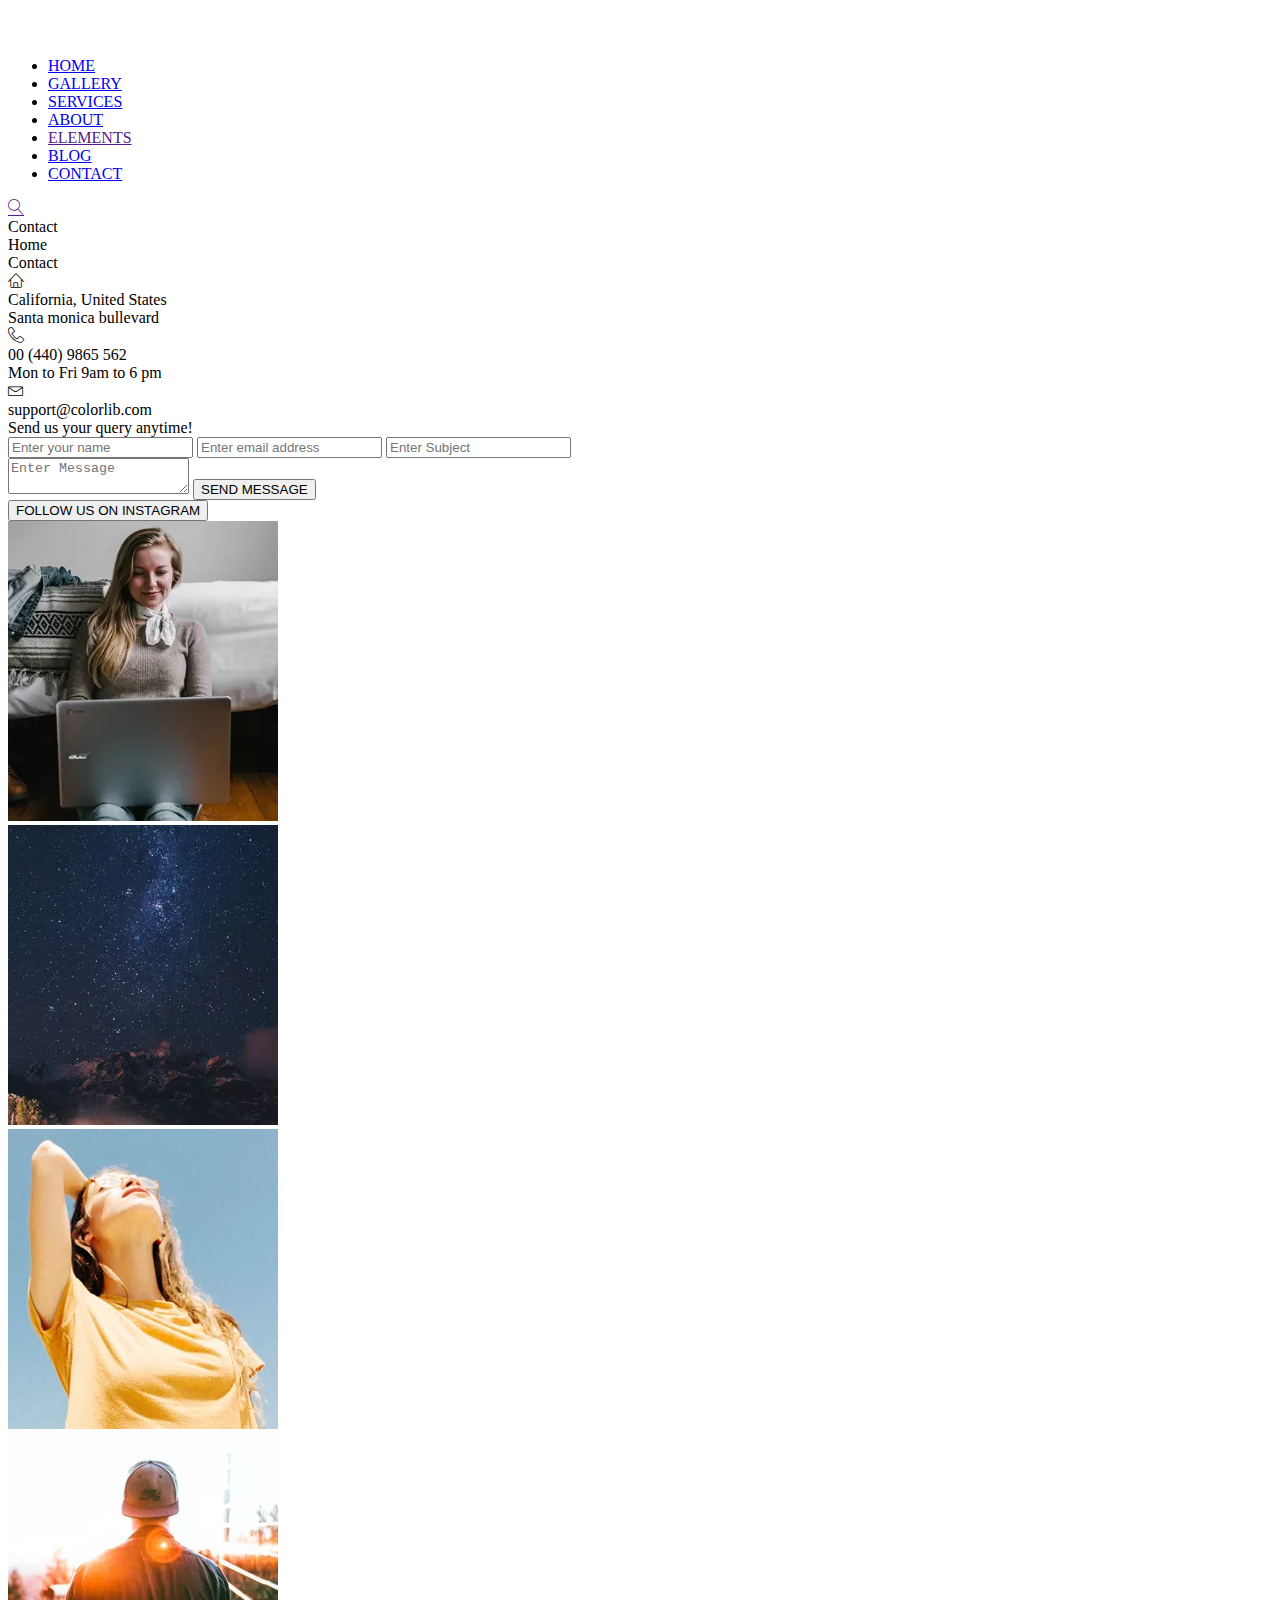
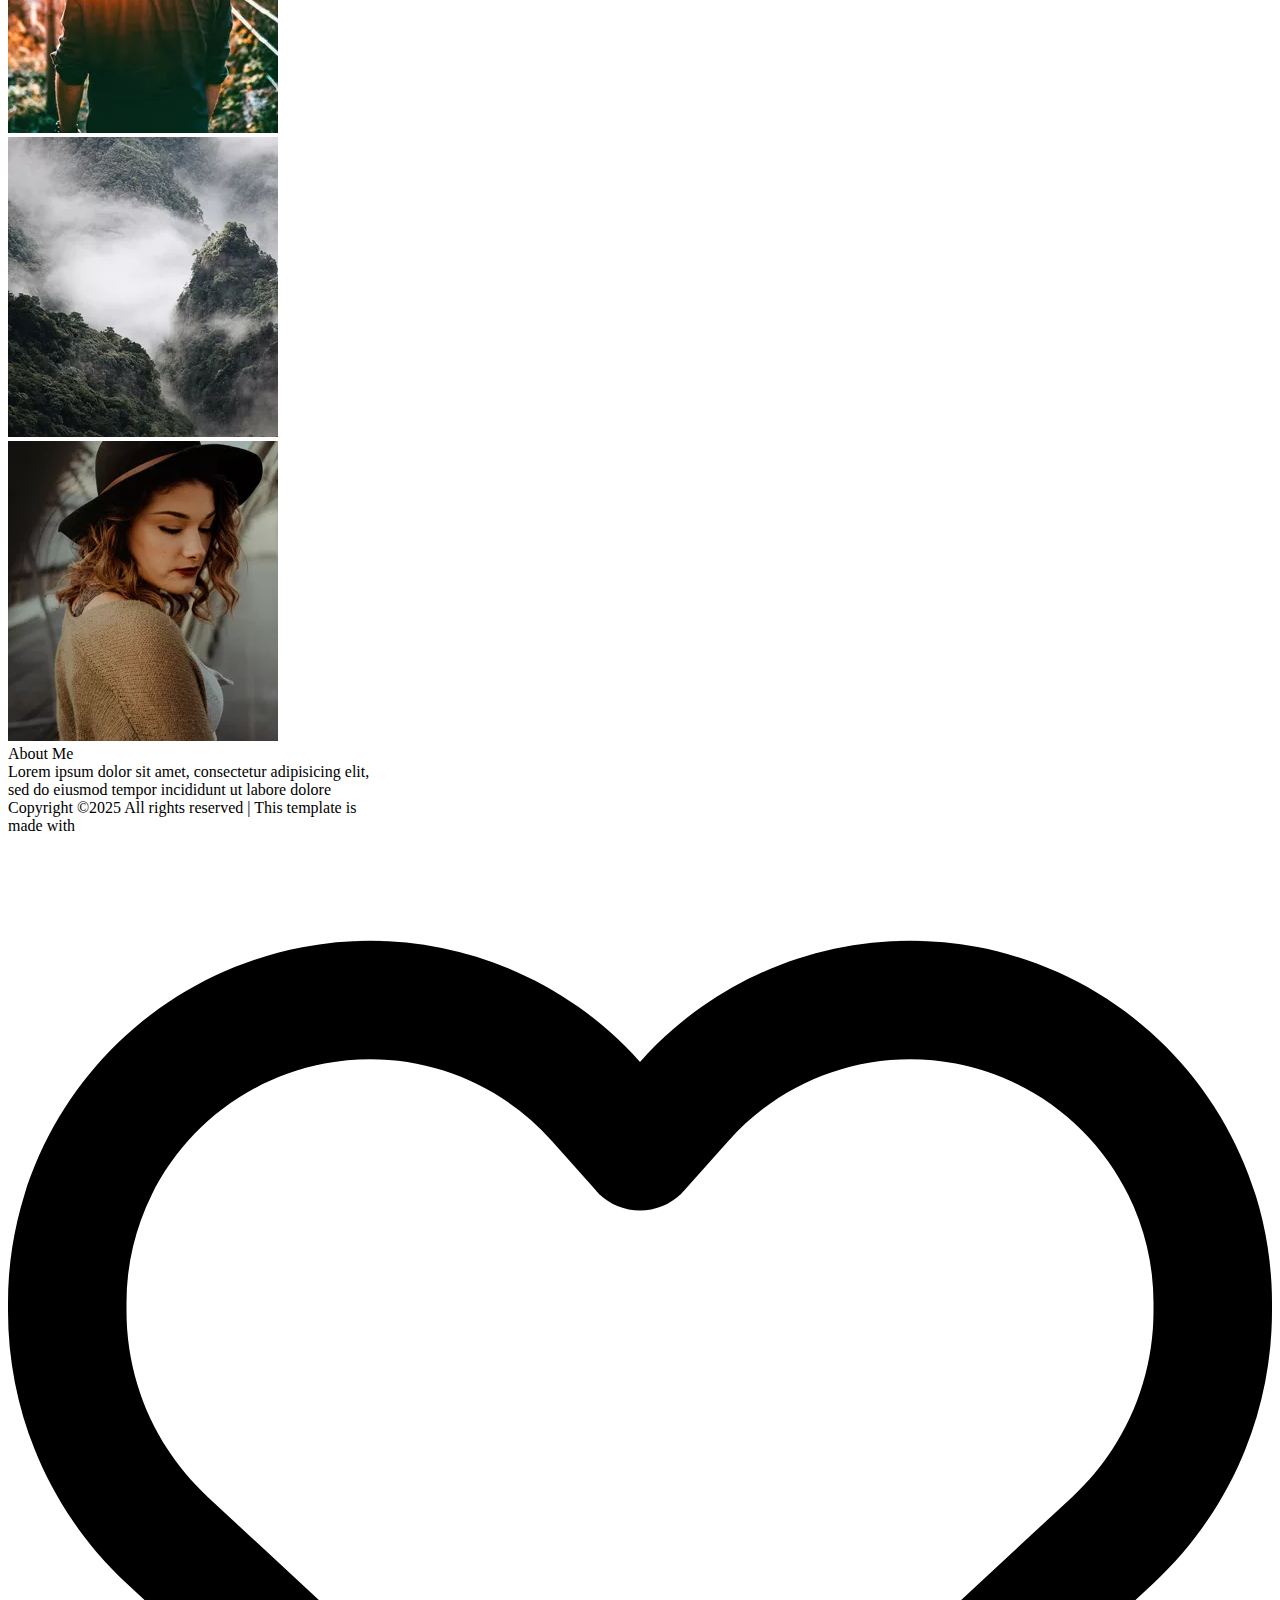
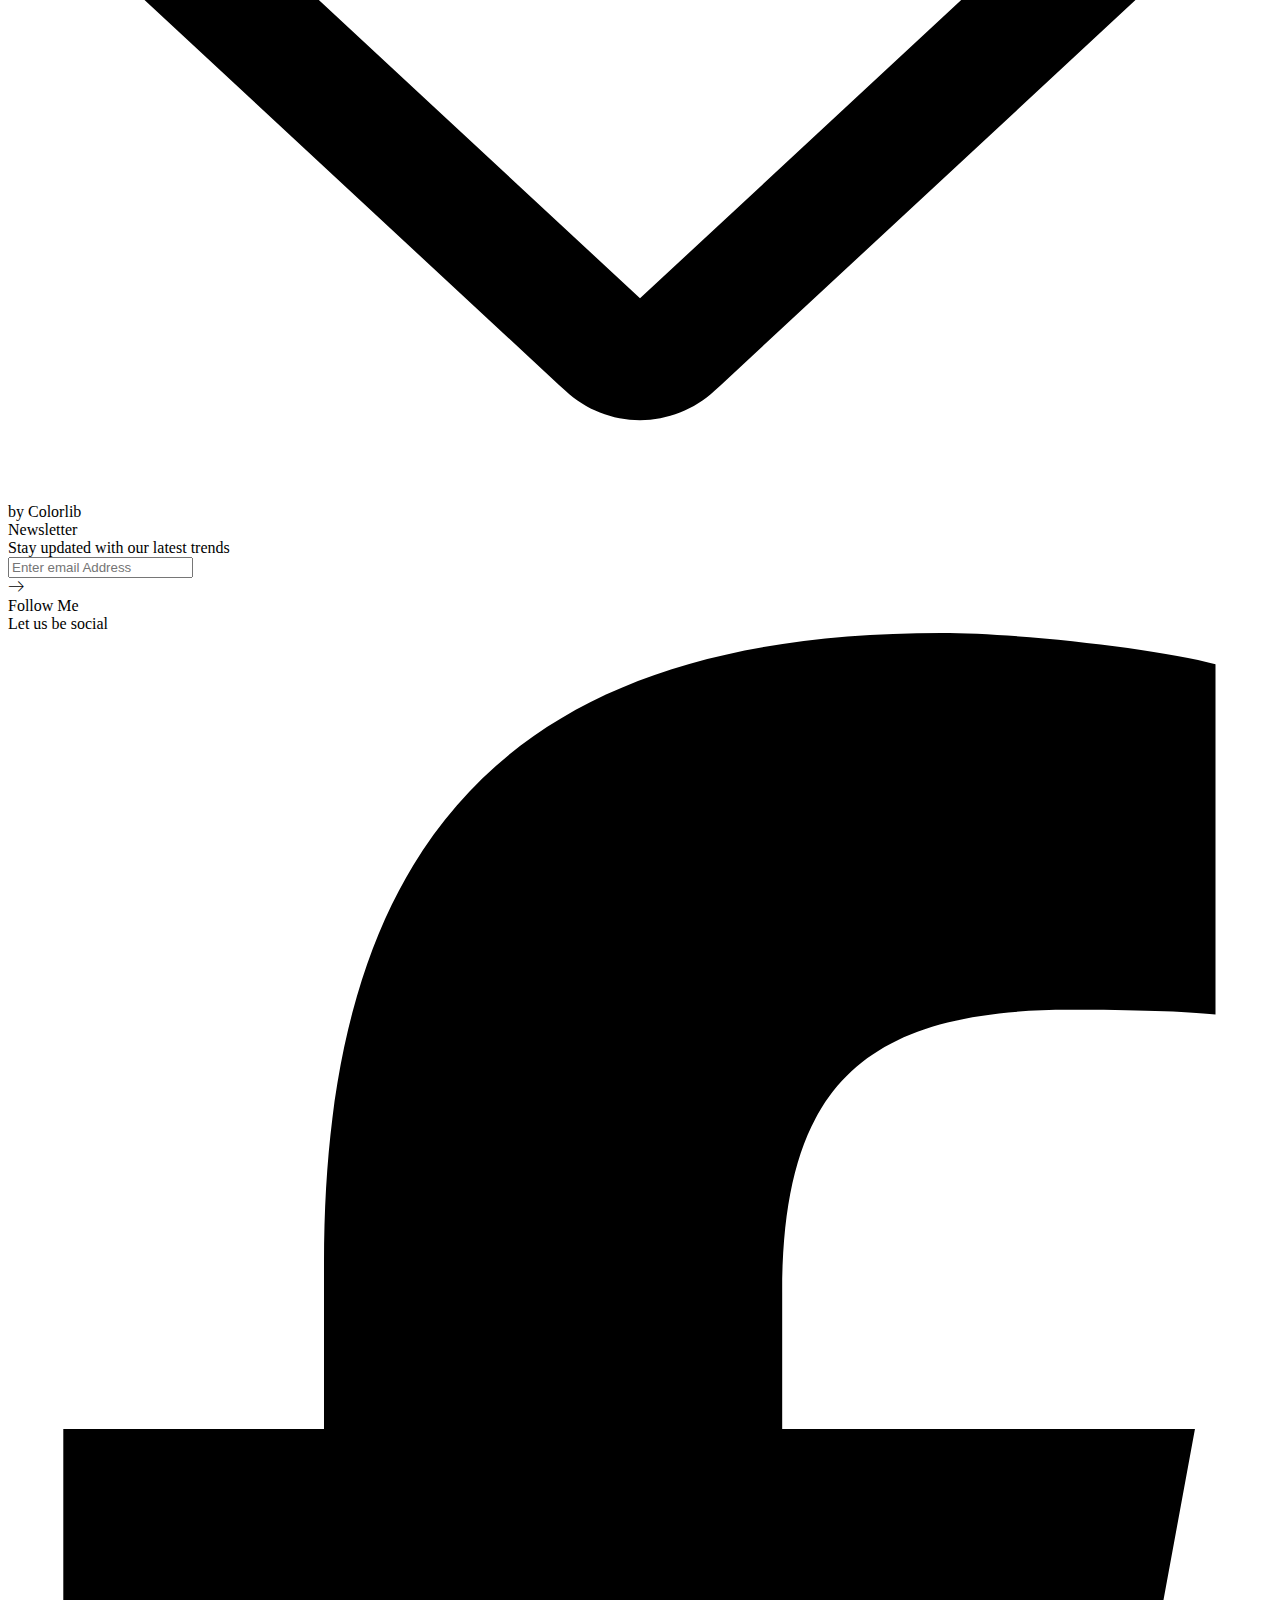
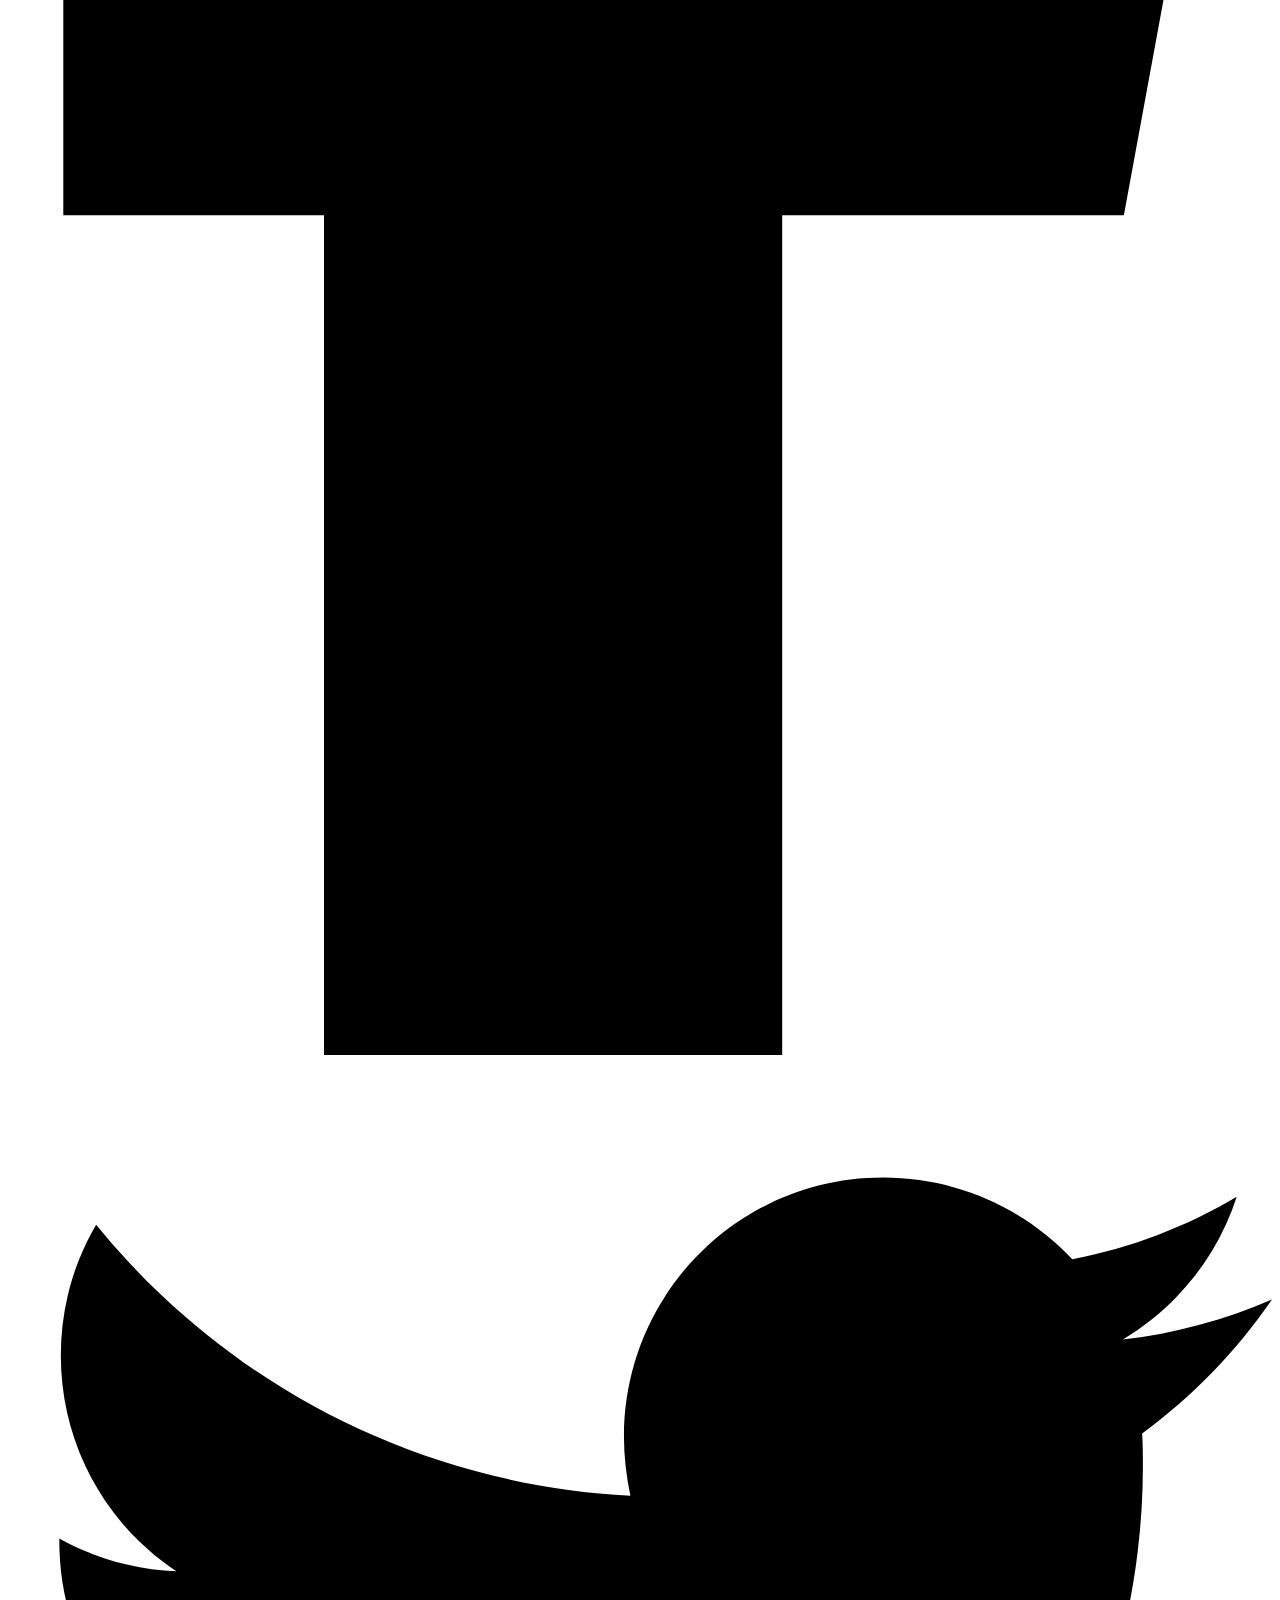
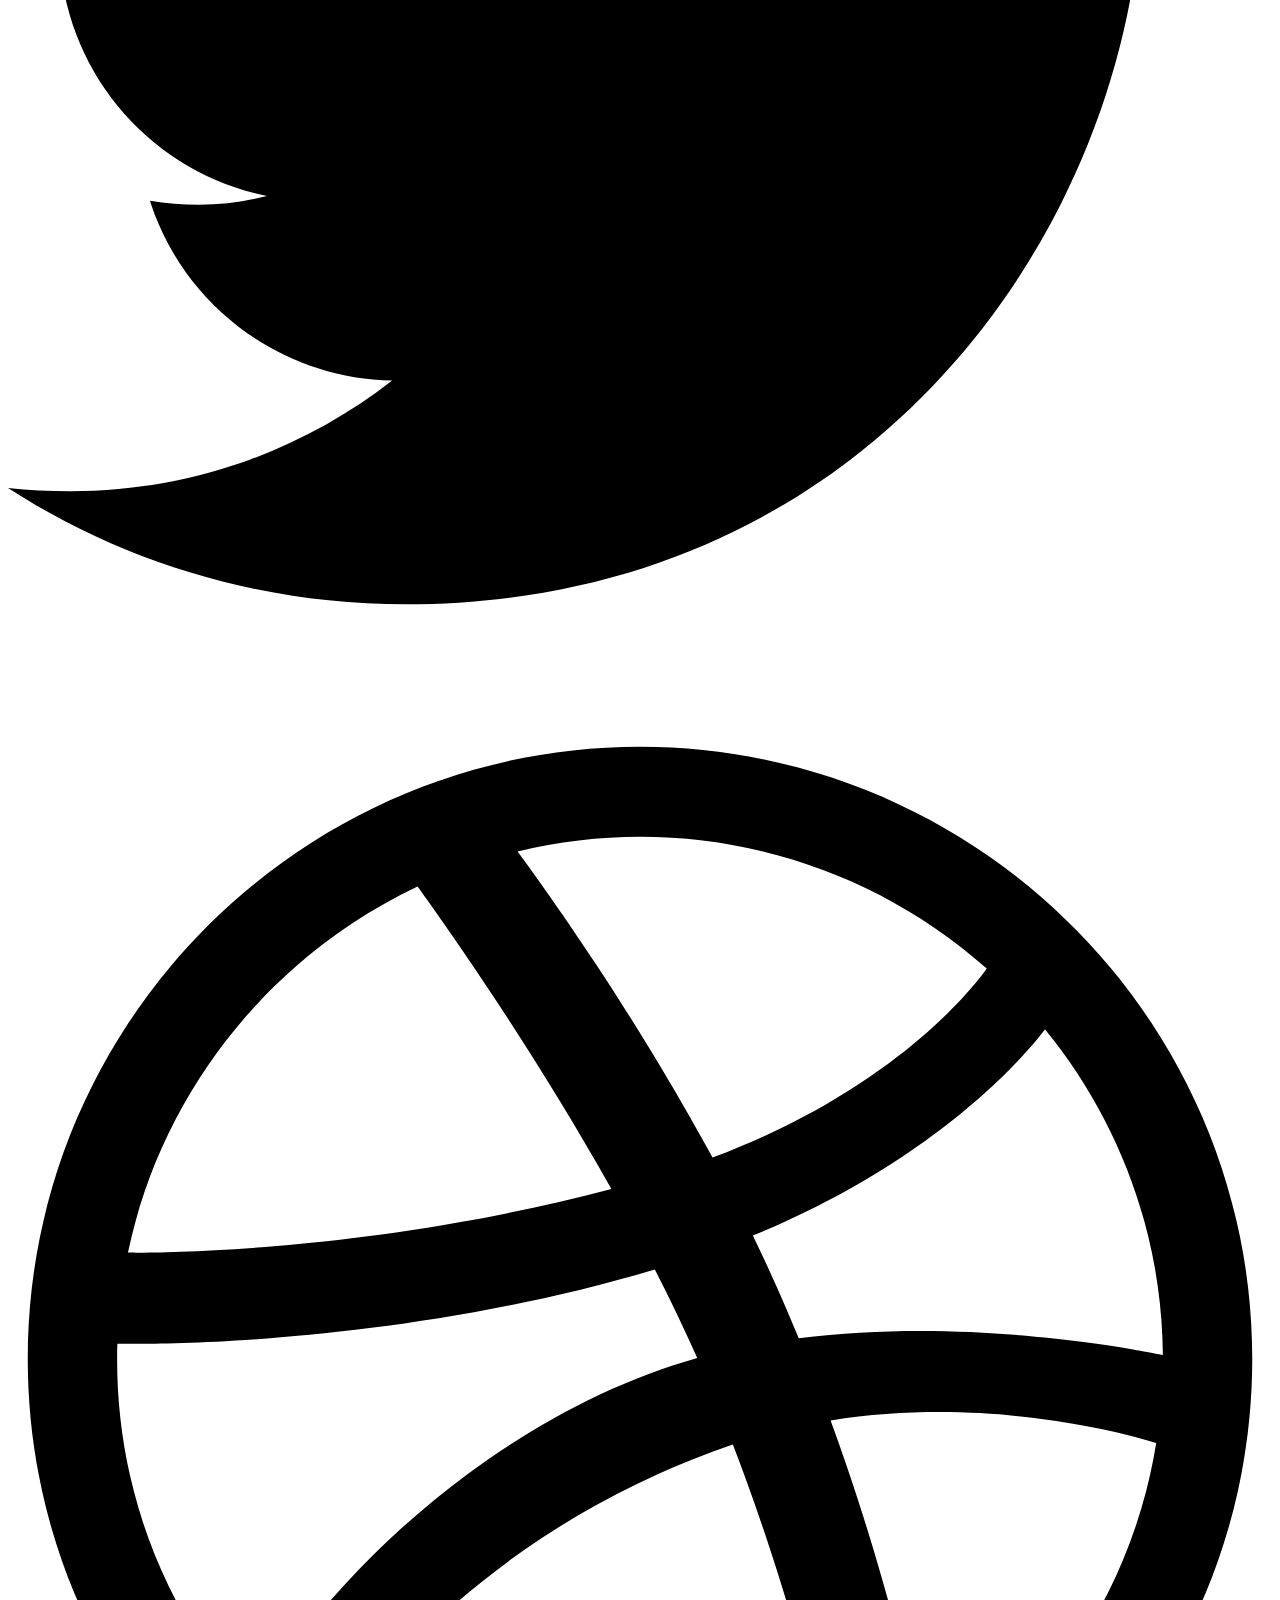
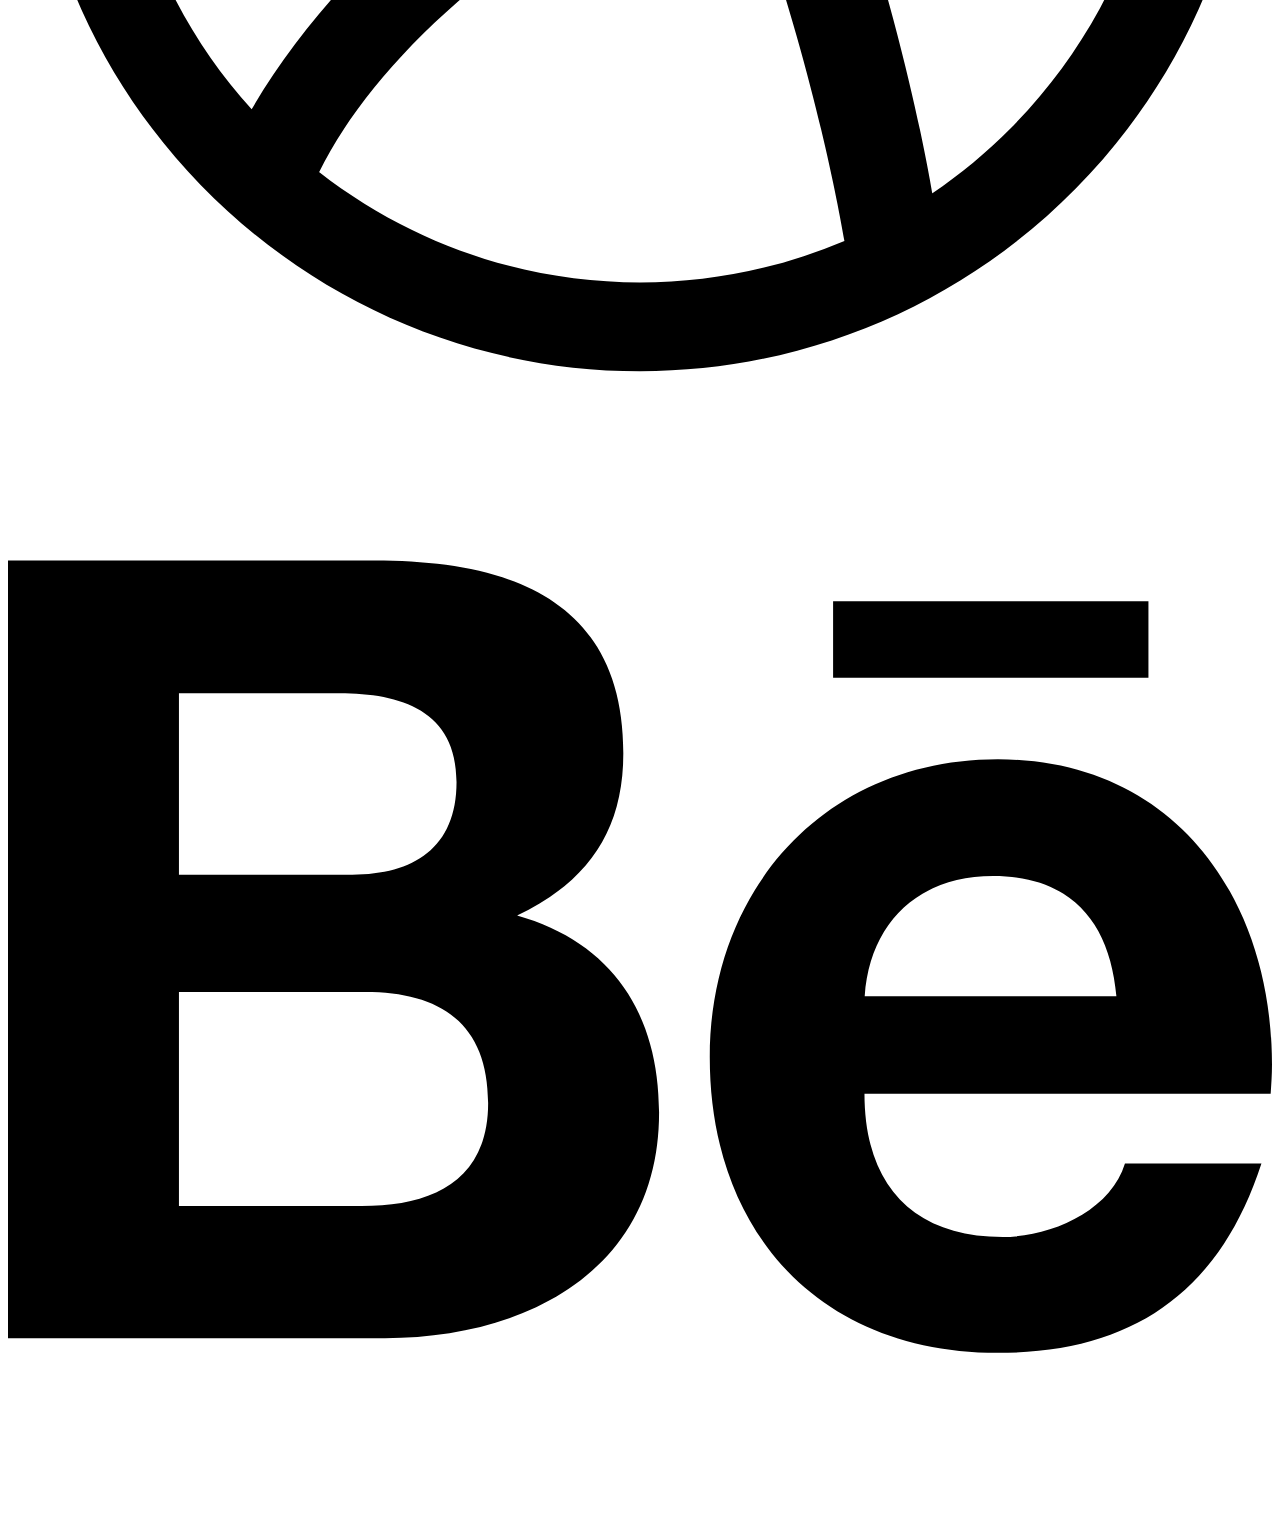
<file: contact.html>
<!DOCTYPE html>
<html lang="en">
<head>
    <meta charset="UTF-8">
    <meta name="viewport" content="width=device-width, initial-scale=1.0">
    <title>Bitmap Photography Multi</title>
    <link rel="shortcut icon" href="images/favicon.png.webp" type="image/x-icon">
    <link rel="stylesheet" href="style.css">
    <link rel="preconnect" href="https://fonts.googleapis.com">
    <link rel="preconnect" href="https://fonts.gstatic.com" crossorigin>
    <link rel="stylesheet" href="Linearicons-Free-v1.0.0/Web Font/style.css">
    <link href="https://fonts.googleapis.com/css2?family=Poppins:ital,wght@0,100;0,200;0,300;0,400;0,500;0,600;0,700;0,800;0,900;1,100;1,200;1,300;1,400;1,500;1,600;1,700;1,800;1,900&display=swap" rel="stylesheet">
</head>
<body>
    <div class="background3">
   
        <header>
            <div class="container-Header">
                <div>
                    <a href="index.html">
                        <img src="images/logo.png" alt="">
                    </a>
                </div>
                <div>
                    <ul class="ul-Header">
                        <li><a href="index.html">HOME</a></li>
                        <li><a href="gallery.html">GALLERY</a></li>
                        <li><a href="services.html">SERVICES</a></li>
                        <li><a href="about.html" class="yellow">ABOUT</a></li>
                        <li><a href="">ELEMENTS</a></li>
                        <li><a href="blog.html">BLOG</a></li>
                        <li><a href="contact.html">CONTACT</a></li>
                    </ul>
                </div>
                <div>
                    <a href="">
                        <i class="lnr lnr-magnifier"></i> 
                    </a>  
                </div>
            </div>
        </header>

        <div class="landing2">
            <divc class="container-landing2">
                <div class="titulo-pag">Contact</div>
                <div class="div-nomes-pag">
                    <div class="home">Home</div>
                    <div class="nome-pag">Contact</div>
                </div>
            </div>
        </div>

    </div>

    <section>
        <div class="mapa">
            <div class="container-mapa"></div>                
        </div>

        <div class="form">
            <div class="esquerda-form">
                <div class="container-contato">
                    <div class="icon-contato">
                        <i class="lnr lnr-home"></i>
                    </div>
                    <div class="txt-contato">
                        <div class="titulo-contato">
                            California, United States
                        </div>
                        <div class="desc-contato">
                            Santa monica bullevard
                        </div>
                    </div>
                </div>
                <div class="container-contato">
                    <div class="icon-contato">
                        <i class="lnr lnr-phone-handset"></i>
                    </div>
                    <div class="txt-contato">
                        <div class="titulo-contato">
                            00 (440) 9865 562
                        </div>
                        <div class="desc-contato">
                            Mon to Fri 9am to 6 pm
                        </div>
                    </div>
                </div>
                <div class="container-contato">
                    <div class="icon-contato">
                        <i class="lnr lnr-envelope"></i>
                    </div>
                    <div class="txt-contato">
                        <div class="titulo-contato">
                            support@colorlib.com
                        </div>
                        <div class="desc-contato">
                            Send us your query anytime!
                        </div>
                    </div>
                </div>
            </div>
            <div class="meio-form">
                <input class="inputForm" type="text" placeholder="Enter your name">
                <input class="inputForm" type="email" placeholder="Enter email address">
                <input class="inputForm" type="text"placeholder="Enter Subject">
            </div>
            <div class="direita-form">
                <textarea placeholder="Enter Message" class="textarea"></textarea>
                <button class="btnSend">SEND MESSAGE</button>
            </div>
        </div>
    </section>



    <div class="container-btn-instagram">
        <button>FOLLOW US ON INSTAGRAM</button>
    </div>
    <section class="images-footer">
        <div>
            <img src="images/ins-1.jpg.webp" class="img-footer">
        </div>
        <div>
            <img src="images/ins-2.jpg.webp" class="img-footer">
        </div>
        <div>
            <img src="images/ins-3.jpg.webp" class="img-footer">
        </div>
        <div>
            <img src="images/ins-4.jpg.webp" class="img-footer">
        </div>
        <div>
            <img src="images/ins-5.jpg.webp" class="img-footer">
        </div>
        <div>
            <img src="images/ins-6.jpg.webp" class="img-footer">
        </div>             
        
    </section>

    <footer>
        <div class="container-footer">
            <div class="aboutMe">
                <div class="titulo-footer">About Me</div>
                <div class="txt-footer">Lorem ipsum dolor sit amet, consectetur adipisicing elit,<br> sed do eiusmod tempor incididunt ut labore dolore</div>
                <div class="txt-footer copyright">Copyright ©2025 All rights reserved | This template is <br>made with <span><svg class="heart" xmlns="http://www.w3.org/2000/svg" viewBox="0 0 512 512"><path d="M225.8 468.2l-2.5-2.3L48.1 303.2C17.4 274.7 0 234.7 0 192.8l0-3.3c0-70.4 50-130.8 119.2-144C158.6 37.9 198.9 47 231 69.6c9 6.4 17.4 13.8 25 22.3c4.2-4.8 8.7-9.2 13.5-13.3c3.7-3.2 7.5-6.2 11.5-9c0 0 0 0 0 0C313.1 47 353.4 37.9 392.8 45.4C462 58.6 512 119.1 512 189.5l0 3.3c0 41.9-17.4 81.9-48.1 110.4L288.7 465.9l-2.5 2.3c-8.2 7.6-19 11.9-30.2 11.9s-22-4.2-30.2-11.9zM239.1 145c-.4-.3-.7-.7-1-1.1l-17.8-20-.1-.1s0 0 0 0c-23.1-25.9-58-37.7-92-31.2C81.6 101.5 48 142.1 48 189.5l0 3.3c0 28.5 11.9 55.8 32.8 75.2L256 430.7 431.2 268c20.9-19.4 32.8-46.7 32.8-75.2l0-3.3c0-47.3-33.6-88-80.1-96.9c-34-6.5-69 5.4-92 31.2c0 0 0 0-.1 .1s0 0-.1 .1l-17.8 20c-.3 .4-.7 .7-1 1.1c-4.5 4.5-10.6 7-16.9 7s-12.4-2.5-16.9-7z"/></svg></span> by <span class="colorlib">Colorlib</span></div>
            </div>
            <div class="newsletter">
                <div class="titulo-footer">Newsletter</div>
                <div class="txt-footer">Stay updated with our latest trends</div>
                <div class="input-footer"> 
                    <input type="text" class="email" placeholder="Enter email Address">
                    <div class="setaInput">
                        <i class="lnr lnr-arrow-right"></i>                    
                    </div>
                </div>
            </div>
            <div class="followMe">
                <div class="titulo-footer">Follow Me</div>
                <div class="txt-footer">Let us be social</div>
                <div class="social-footer">
                    <svg class="facebook" xmlns="http://www.w3.org/2000/svg" viewBox="0 0 320 512"><!--!Font Awesome Free 6.7.2 by @fontawesome - https://fontawesome.com License - https://fontawesome.com/license/free Copyright 2025 Fonticons, Inc.--><path d="M80 299.3V512H196V299.3h86.5l18-97.8H196V166.9c0-51.7 20.3-71.5 72.7-71.5c16.3 0 29.4 .4 37 1.2V7.9C291.4 4 256.4 0 236.2 0C129.3 0 80 50.5 80 159.4v42.1H14v97.8H80z"/></svg>
                    <svg class="twitter" xmlns="http://www.w3.org/2000/svg" viewBox="0 0 512 512"><!--!Font Awesome Free 6.7.2 by @fontawesome - https://fontawesome.com License - https://fontawesome.com/license/free Copyright 2025 Fonticons, Inc.--><path d="M459.4 151.7c.3 4.5 .3 9.1 .3 13.6 0 138.7-105.6 298.6-298.6 298.6-59.5 0-114.7-17.2-161.1-47.1 8.4 1 16.6 1.3 25.3 1.3 49.1 0 94.2-16.6 130.3-44.8-46.1-1-84.8-31.2-98.1-72.8 6.5 1 13 1.6 19.8 1.6 9.4 0 18.8-1.3 27.6-3.6-48.1-9.7-84.1-52-84.1-103v-1.3c14 7.8 30.2 12.7 47.4 13.3-28.3-18.8-46.8-51-46.8-87.4 0-19.5 5.2-37.4 14.3-53 51.7 63.7 129.3 105.3 216.4 109.8-1.6-7.8-2.6-15.9-2.6-24 0-57.8 46.8-104.9 104.9-104.9 30.2 0 57.5 12.7 76.7 33.1 23.7-4.5 46.5-13.3 66.6-25.3-7.8 24.4-24.4 44.8-46.1 57.8 21.1-2.3 41.6-8.1 60.4-16.2-14.3 20.8-32.2 39.3-52.6 54.3z"/></svg>
                    <svg class="dribbble" xmlns="http://www.w3.org/2000/svg" viewBox="0 0 512 512"><!--!Font Awesome Free 6.7.2 by @fontawesome - https://fontawesome.com License - https://fontawesome.com/license/free Copyright 2025 Fonticons, Inc.--><path d="M256 8C119.3 8 8 119.3 8 256s111.3 248 248 248 248-111.3 248-248S392.7 8 256 8zm164 114.4c29.5 36 47.4 82 47.8 132-7-1.5-77-15.7-147.5-6.8-5.8-14-11.2-26.4-18.6-41.6 78.3-32 113.8-77.5 118.3-83.5zM396.4 97.9c-3.8 5.4-35.7 48.3-111 76.5-34.7-63.8-73.2-116.2-79-124 67.2-16.2 138 1.3 190.1 47.5zm-230.5-33.3c5.6 7.7 43.4 60.1 78.5 122.5-99.1 26.3-186.4 25.9-195.8 25.8C62.4 147.2 106.7 92.6 165.9 64.6zM44.2 256.3c0-2.2 0-4.3 .1-6.5 9.3 .2 111.9 1.5 217.7-30.1 6.1 11.9 11.9 23.9 17.2 35.9-76.6 21.6-146.2 83.5-180.5 142.3C64.8 360.4 44.2 310.7 44.2 256.3zm81.8 167.1c22.1-45.2 82.2-103.6 167.6-132.8 29.7 77.3 42 142.1 45.2 160.6-68.1 29-150 21.1-212.8-27.9zm248.4 8.5c-2.2-12.9-13.4-74.9-41.2-151 66.4-10.6 124.7 6.8 131.9 9.1-9.4 58.9-43.3 109.8-90.8 142z"/></svg>
                    <svg class="behance" xmlns="http://www.w3.org/2000/svg" viewBox="0 0 576 512"><!--!Font Awesome Free 6.7.2 by @fontawesome - https://fontawesome.com License - https://fontawesome.com/license/free Copyright 2025 Fonticons, Inc.--><path d="M232 237.2c31.8-15.2 48.4-38.2 48.4-74 0-70.6-52.6-87.8-113.3-87.8H0v354.4h171.8c64.4 0 124.9-30.9 124.9-102.9 0-44.5-21.1-77.4-64.7-89.7zM77.9 135.9H151c28.1 0 53.4 7.9 53.4 40.5 0 30.1-19.7 42.2-47.5 42.2h-79v-82.7zm83.3 233.7H77.9V272h84.9c34.3 0 56 14.3 56 50.6 0 35.8-25.9 47-57.6 47zm358.5-240.7H376V94h143.7v34.9zM576 305.2c0-75.9-44.4-139.2-124.9-139.2-78.2 0-131.3 58.8-131.3 135.8 0 79.9 50.3 134.7 131.3 134.7 61.3 0 101-27.6 120.1-86.3H509c-6.7 21.9-34.3 33.5-55.7 33.5-41.3 0-63-24.2-63-65.3h185.1c.3-4.2 .6-8.7 .6-13.2zM390.4 274c2.3-33.7 24.7-54.8 58.5-54.8 35.4 0 53.2 20.8 56.2 54.8H390.4z"/></svg>
                </div>
            </div>
        </div>
    </footer>


</body>
</html>
</file>
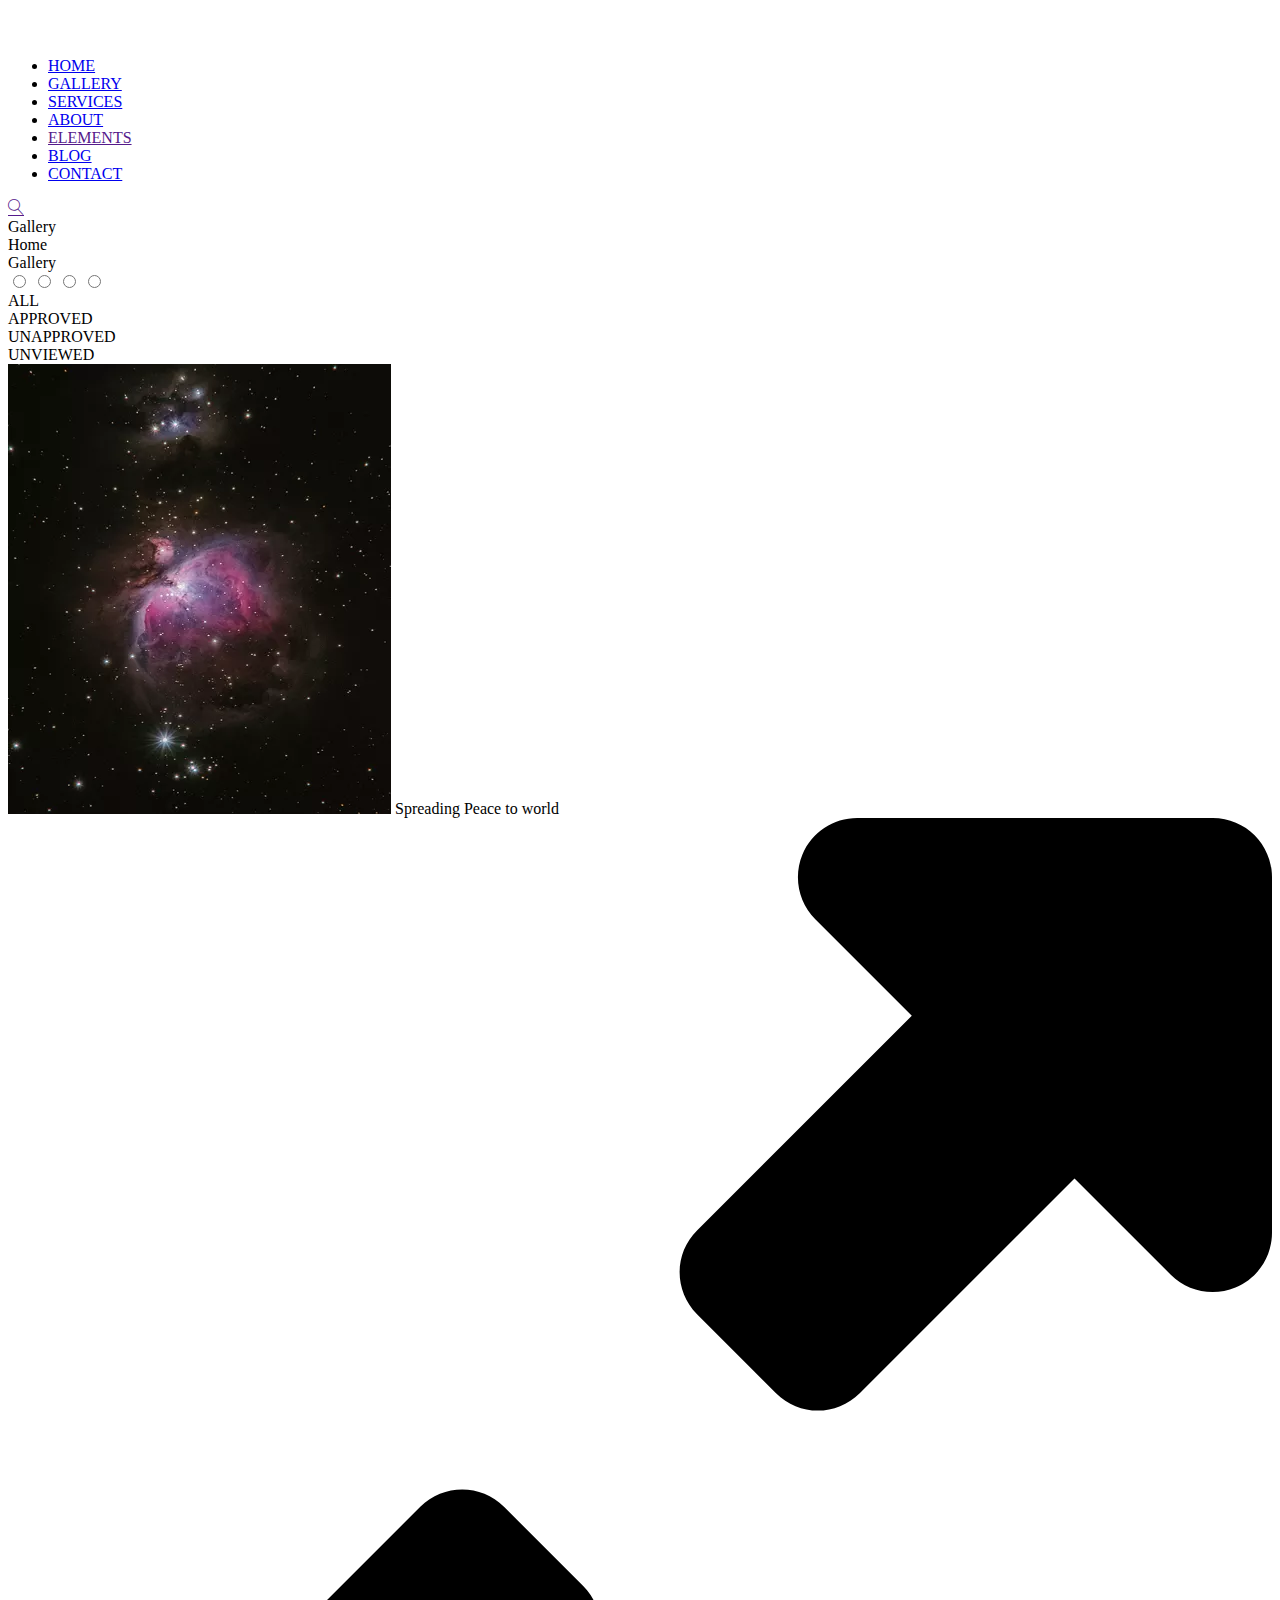
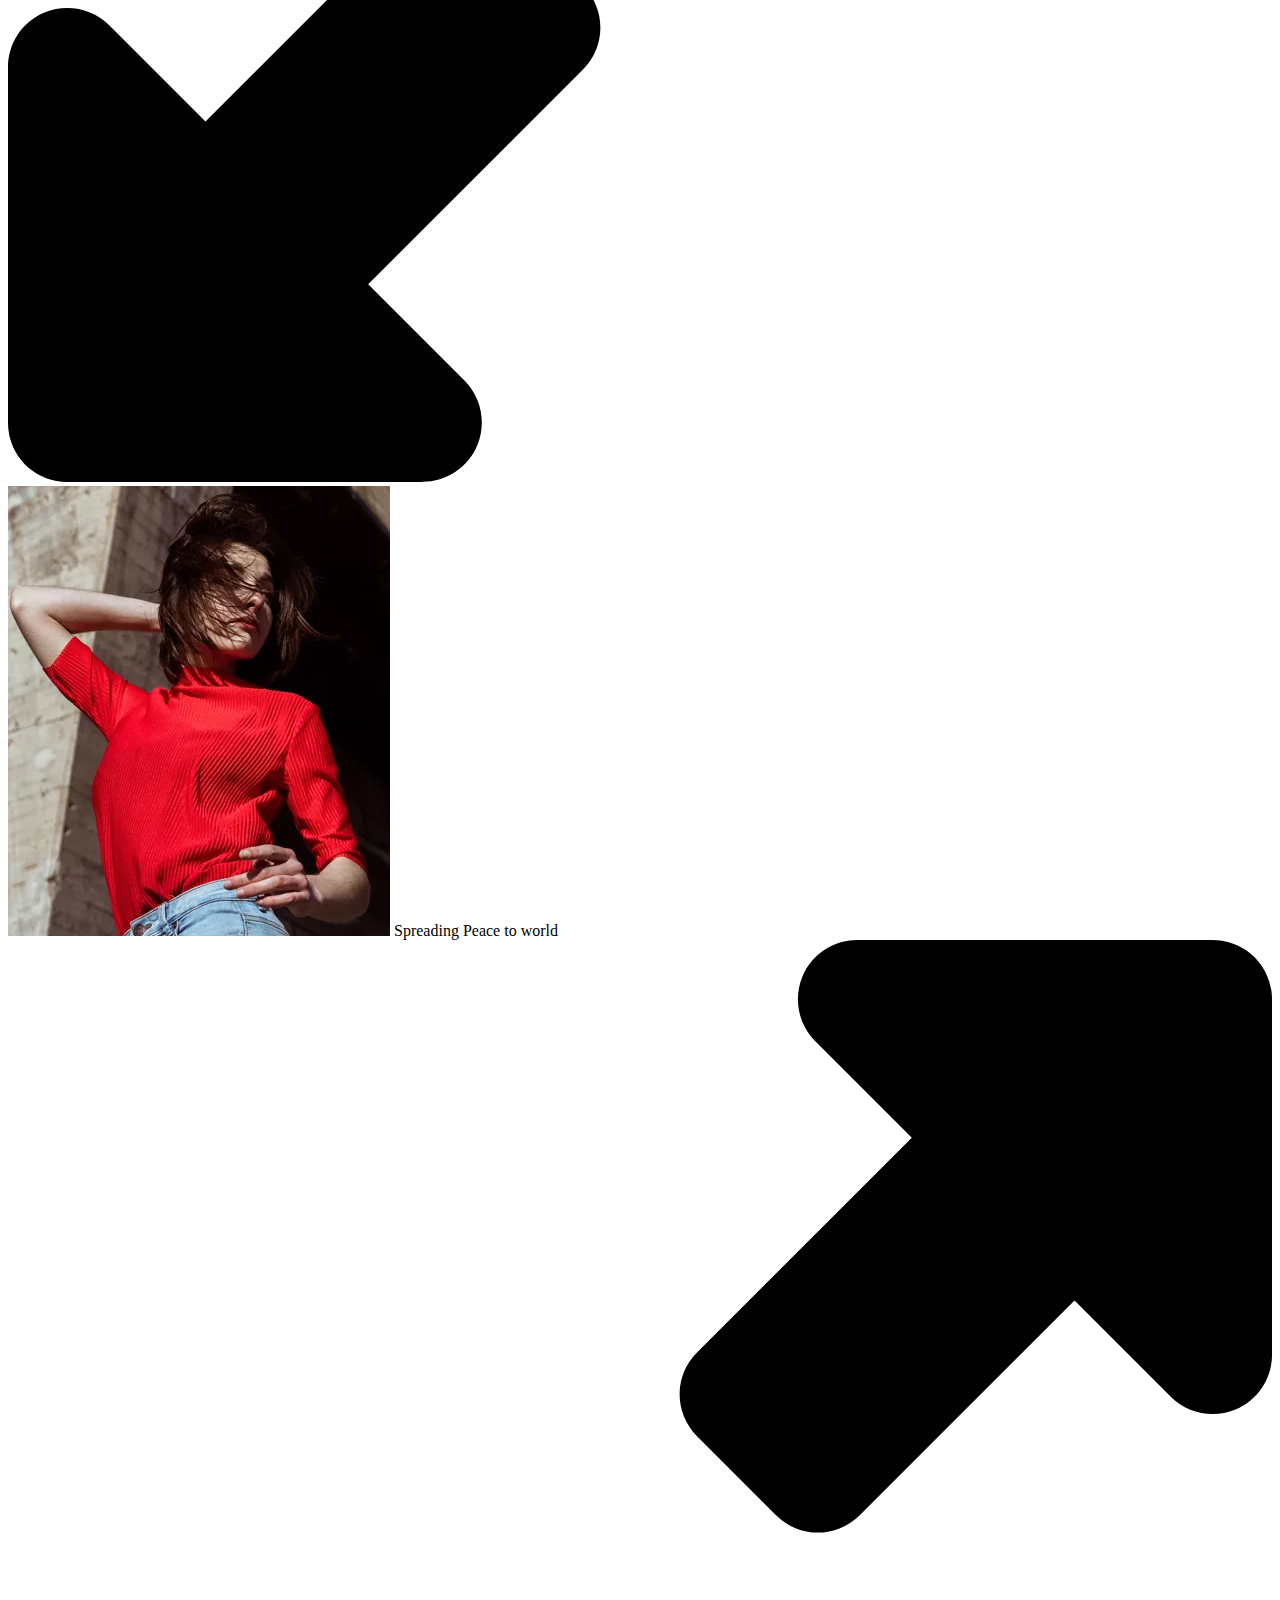
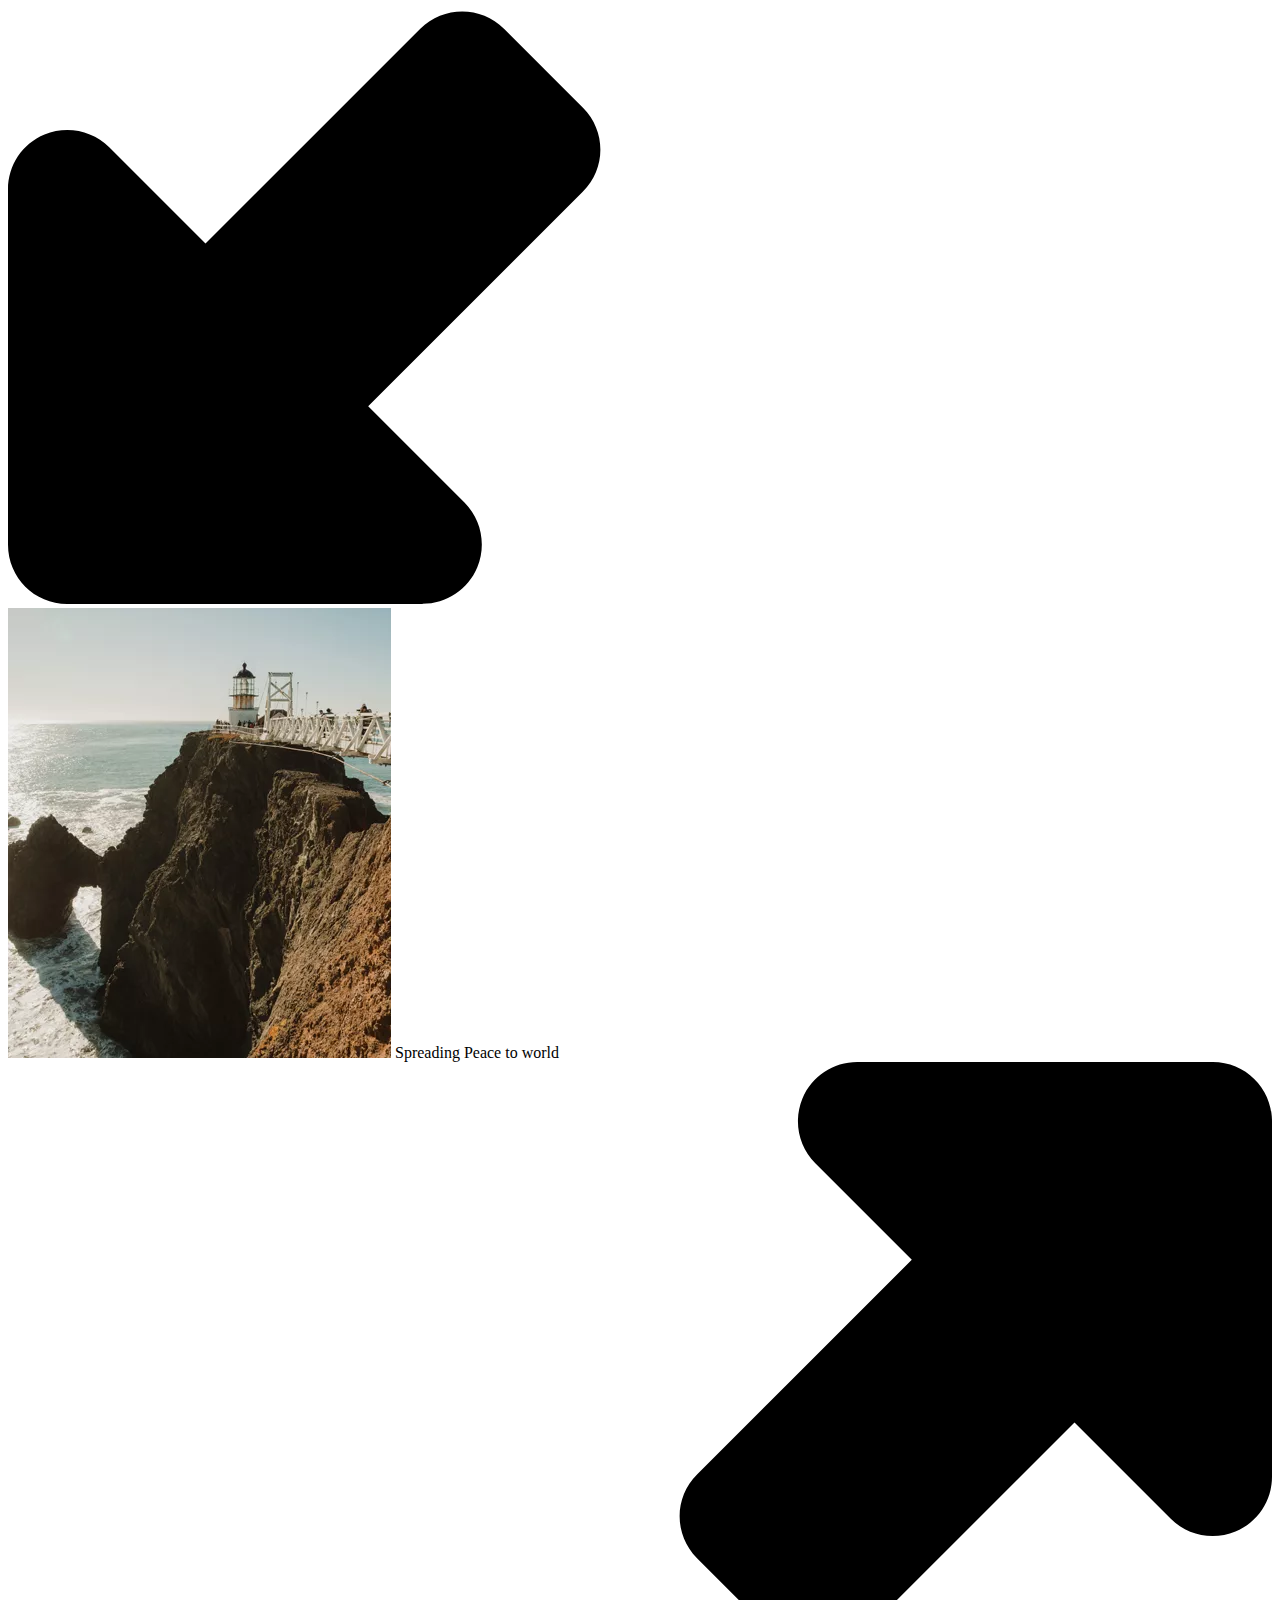
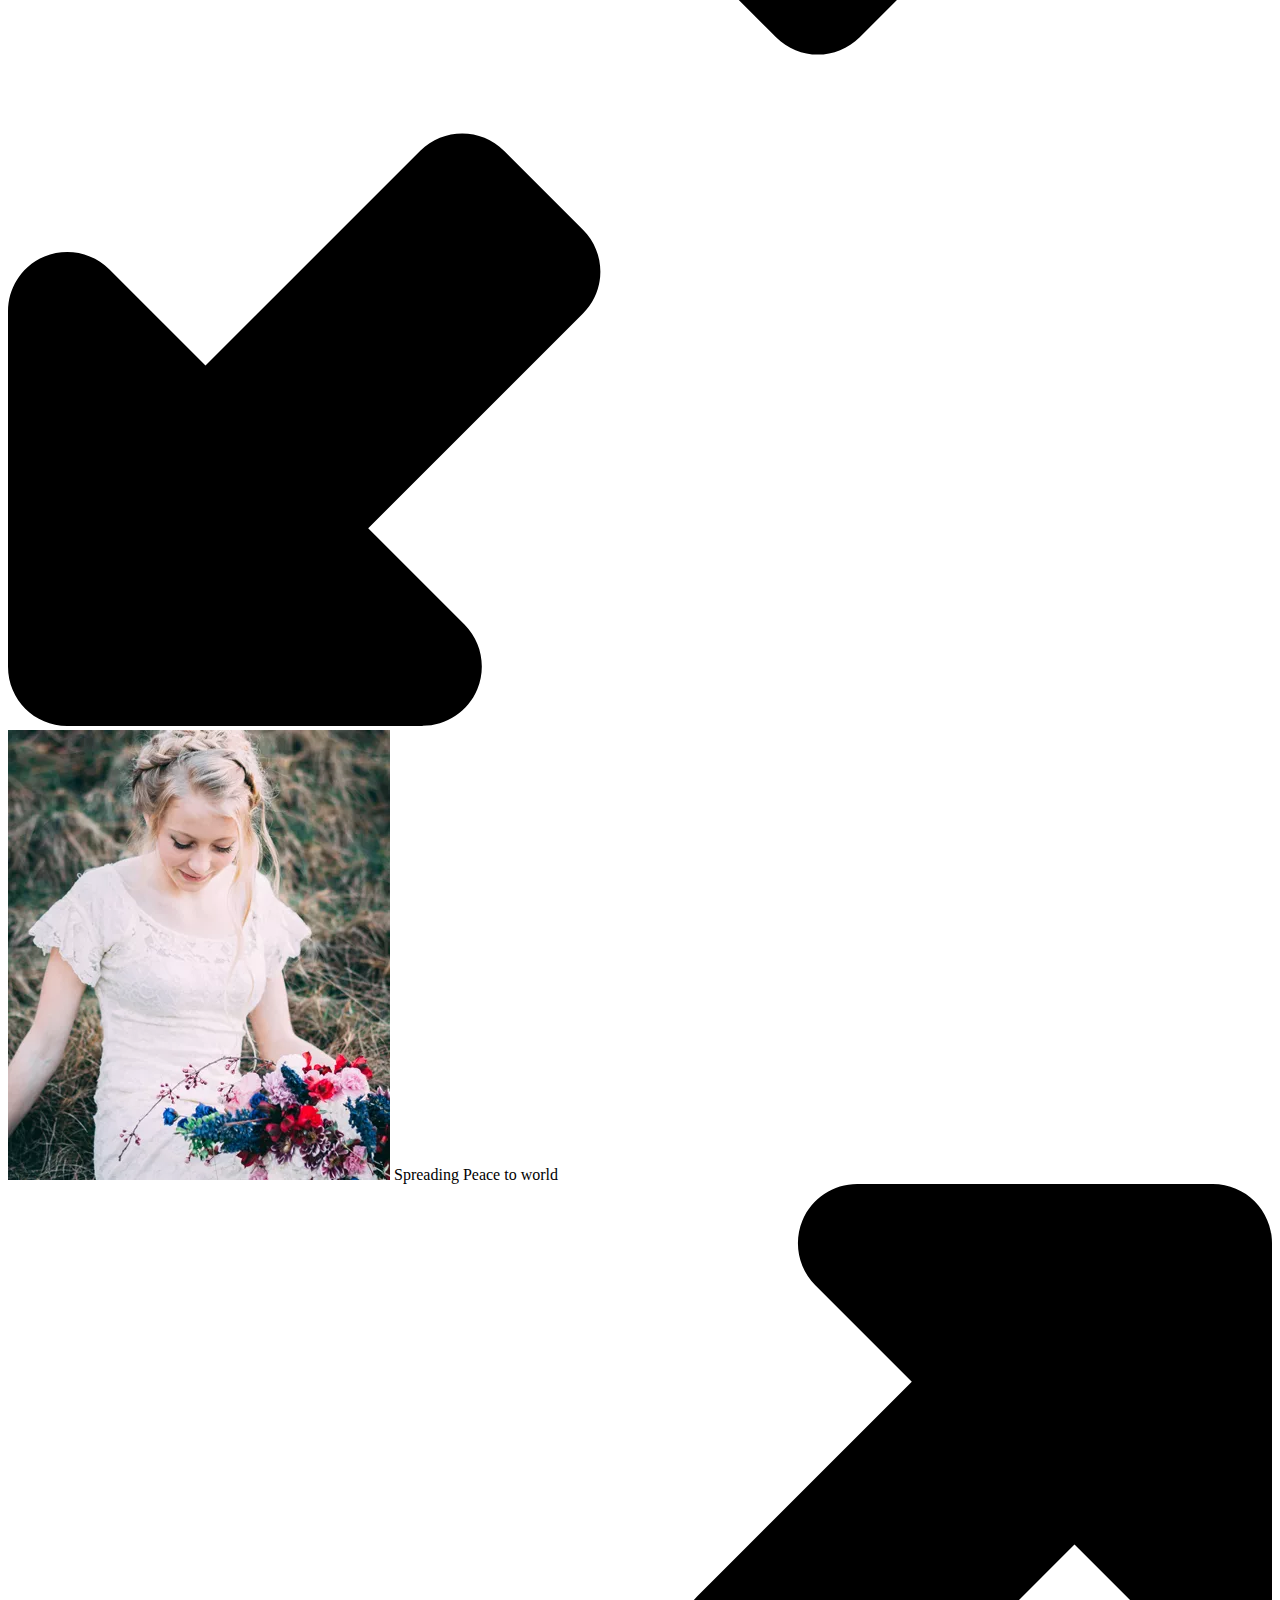
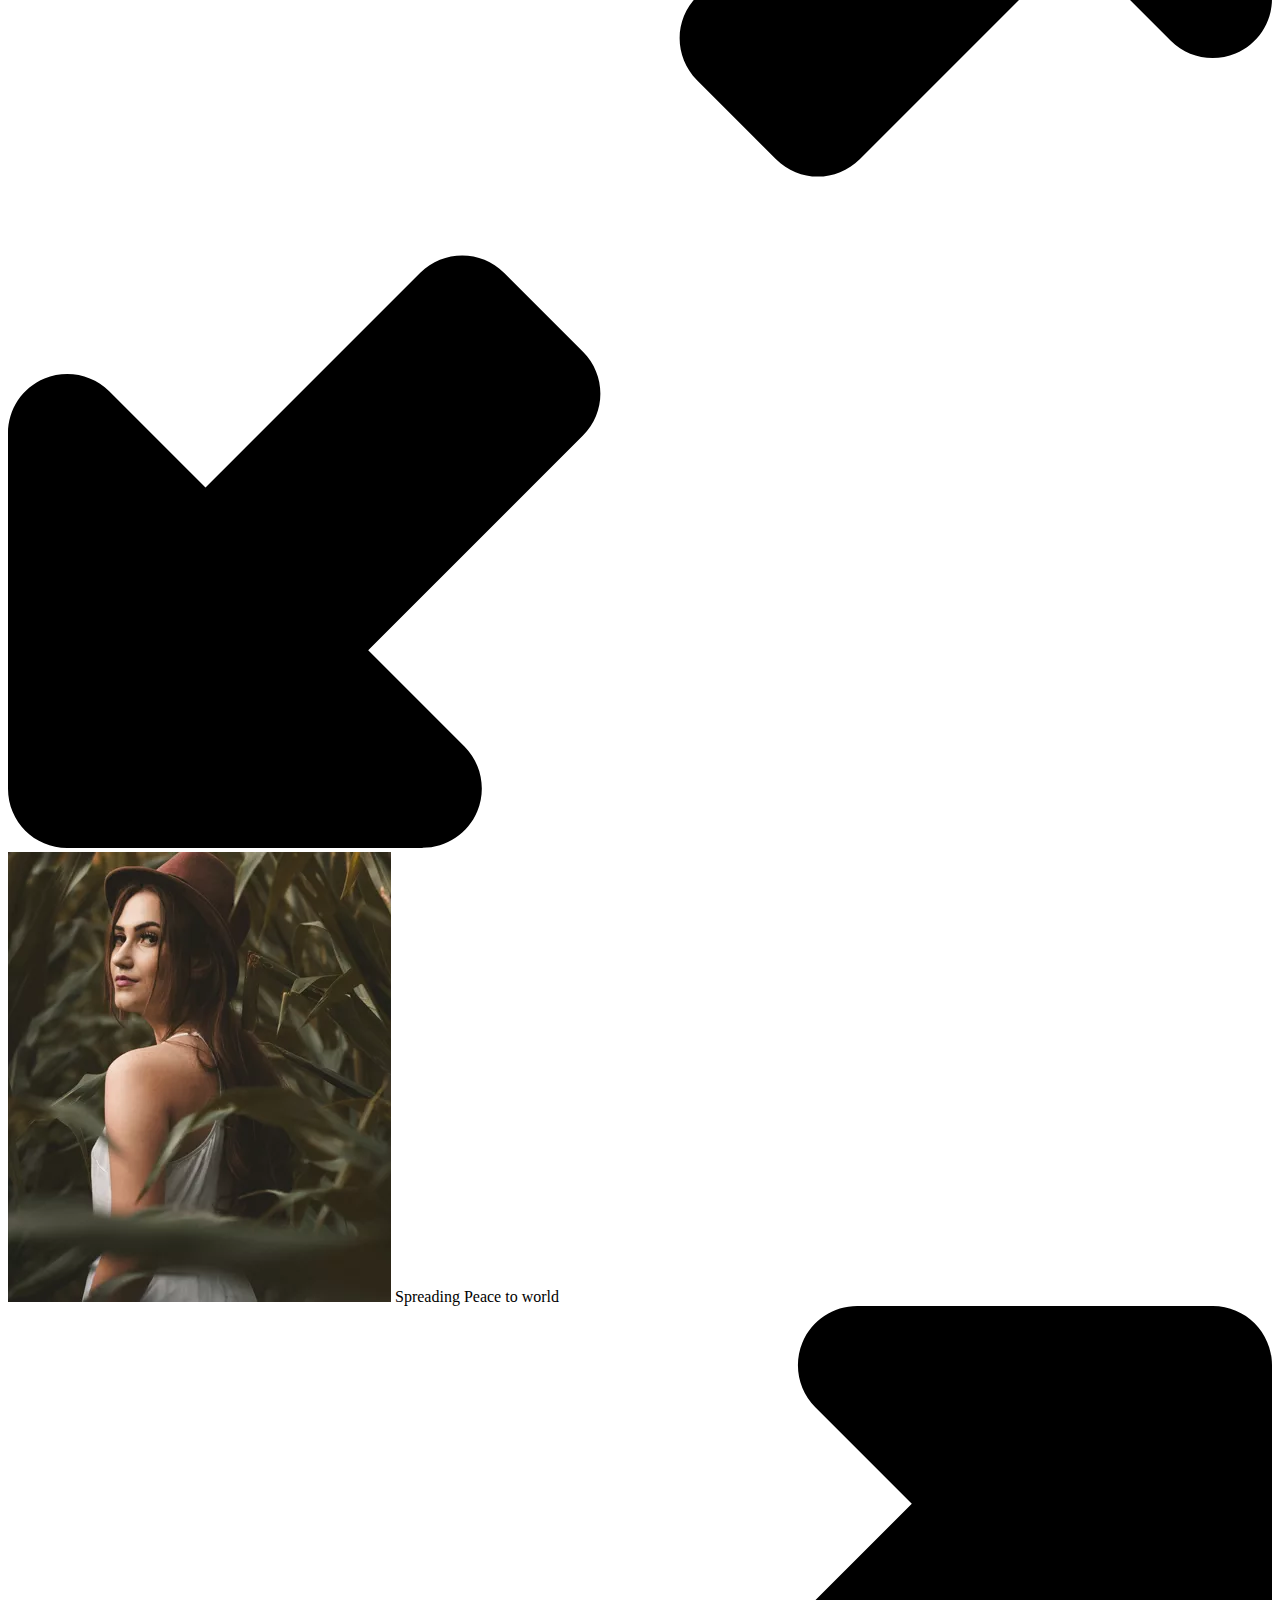
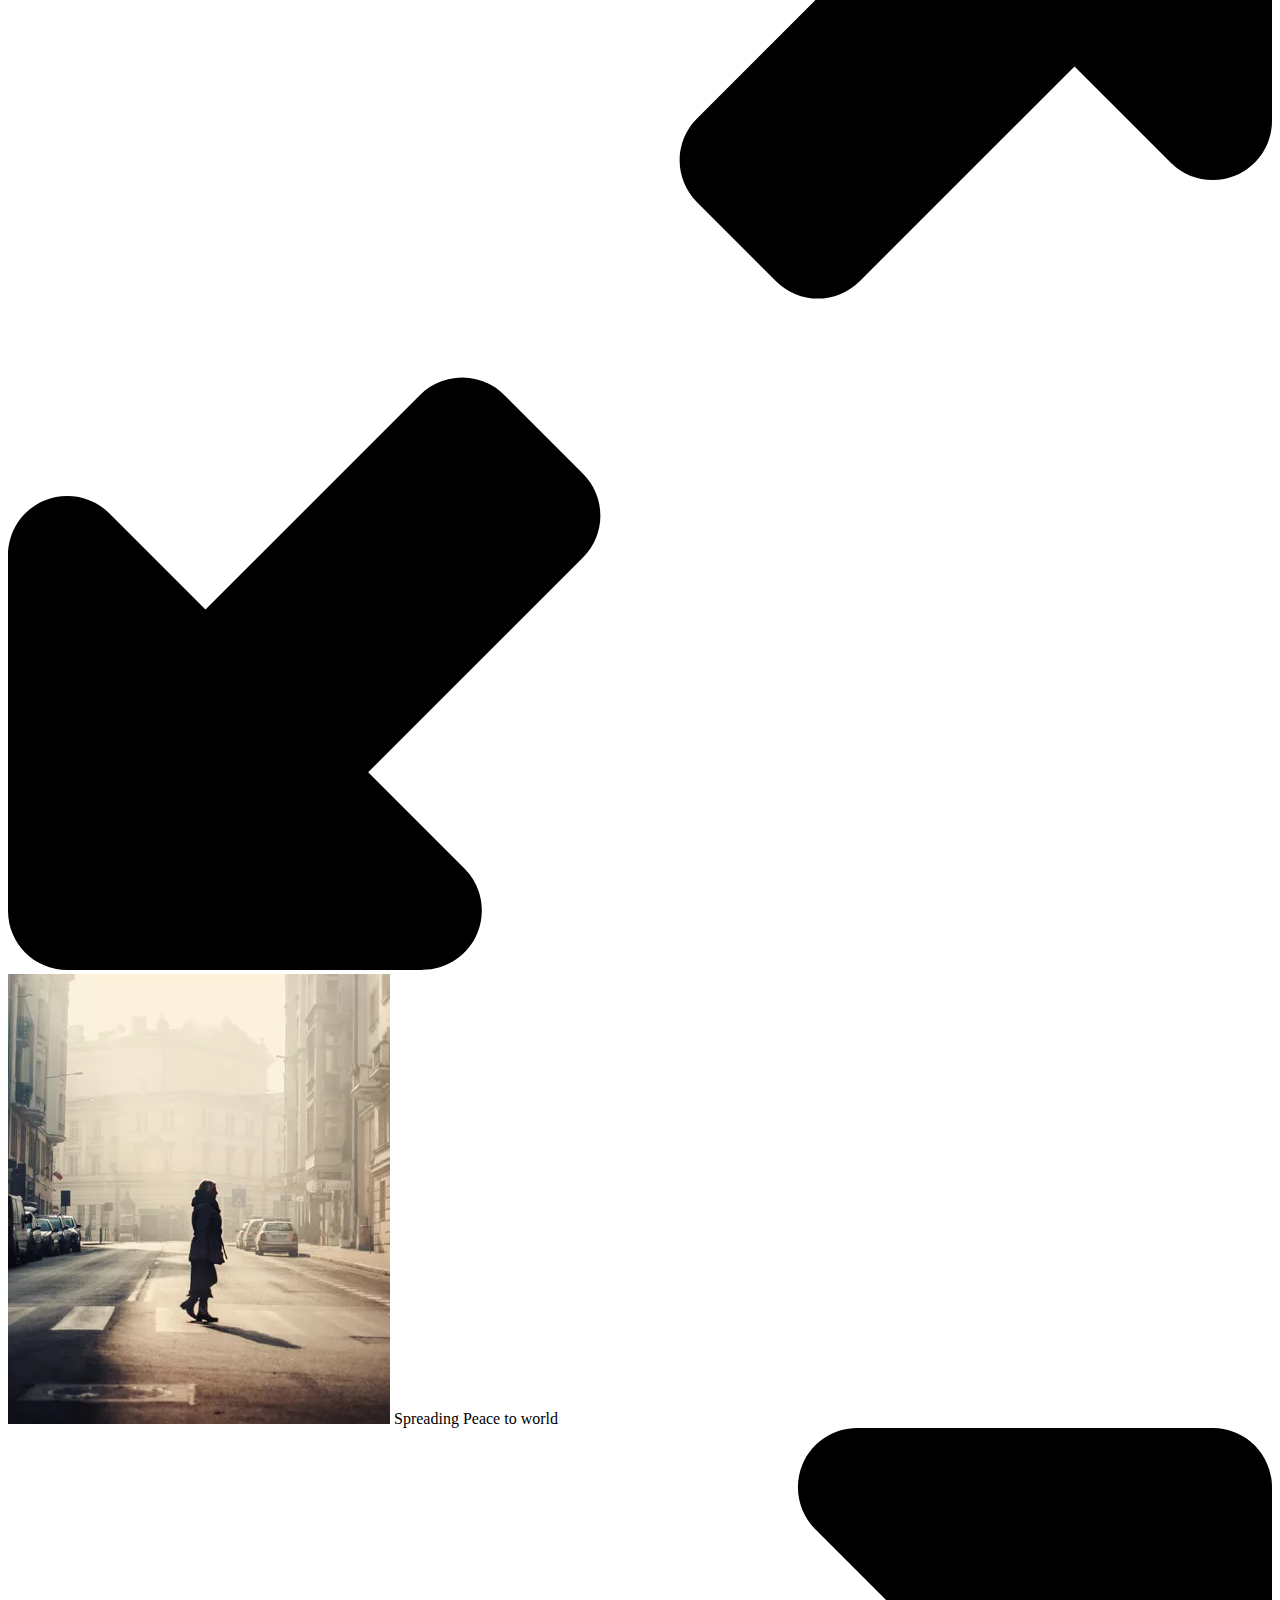
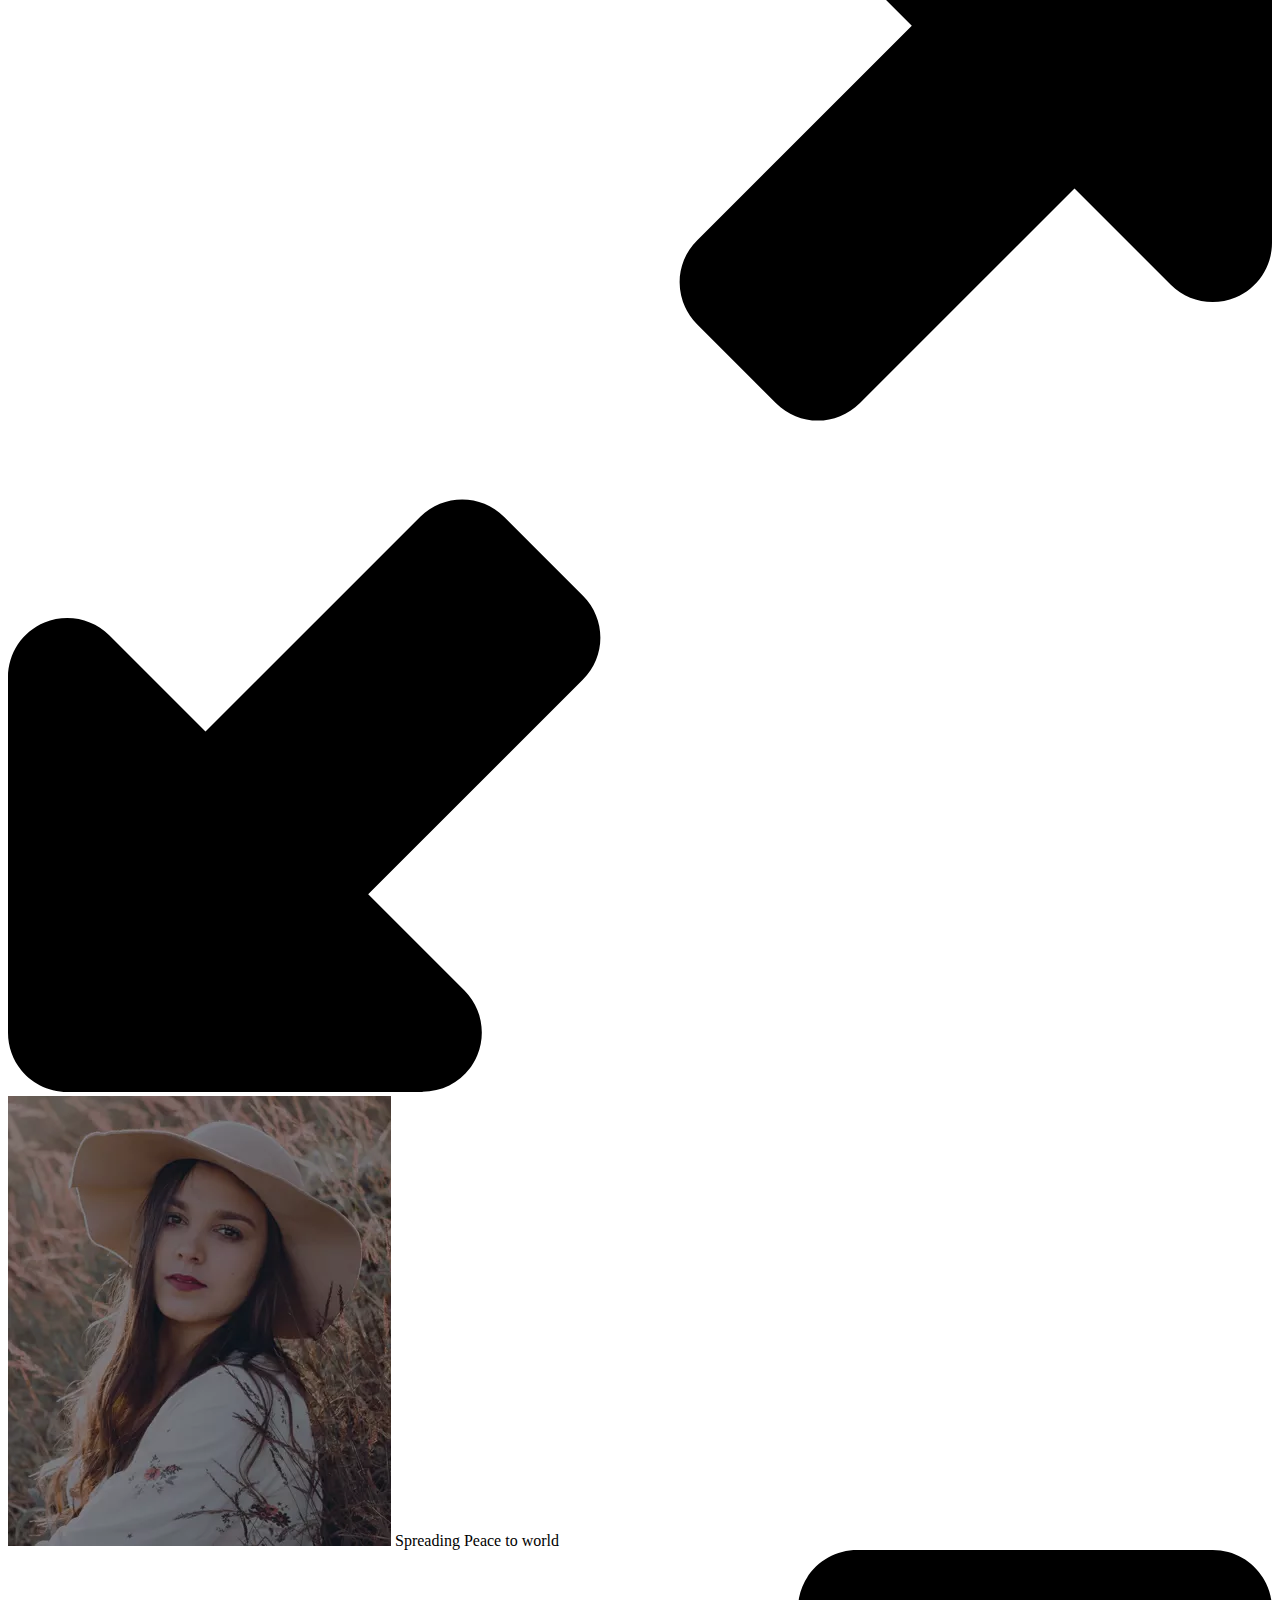
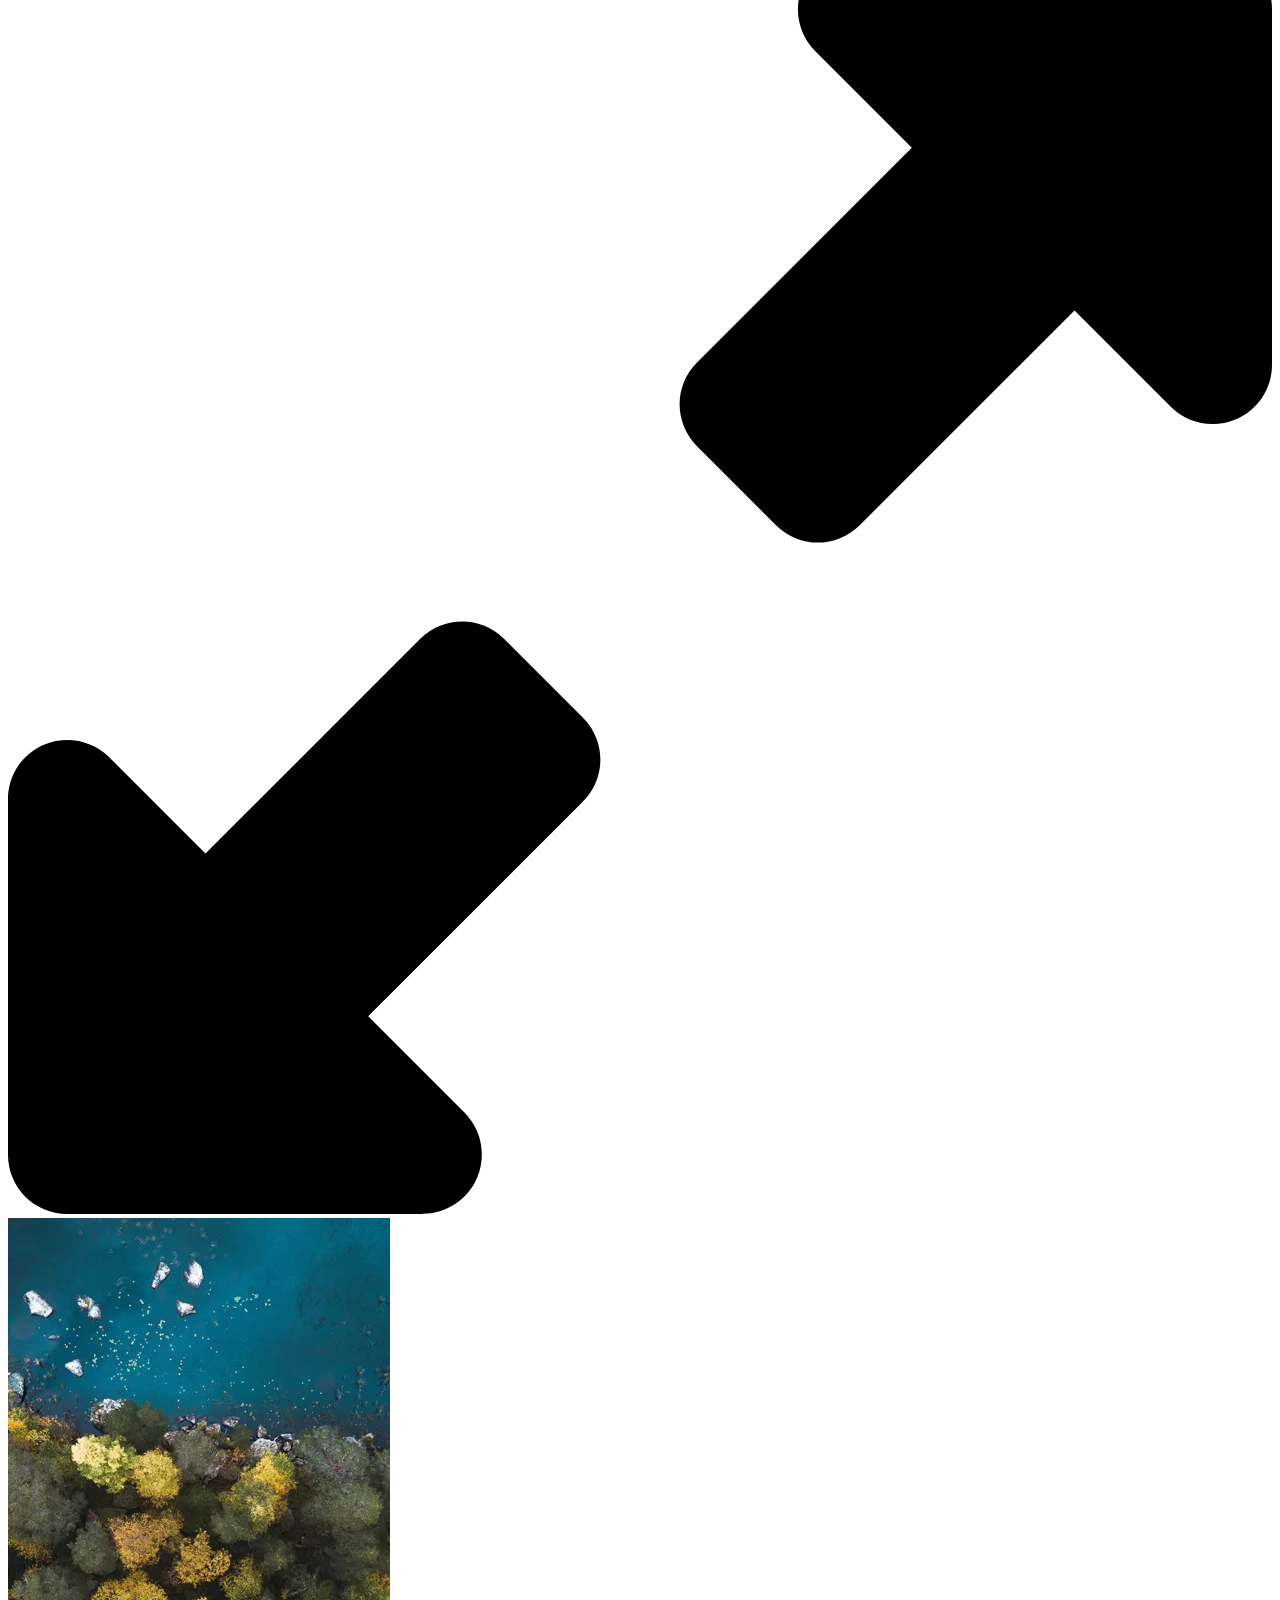
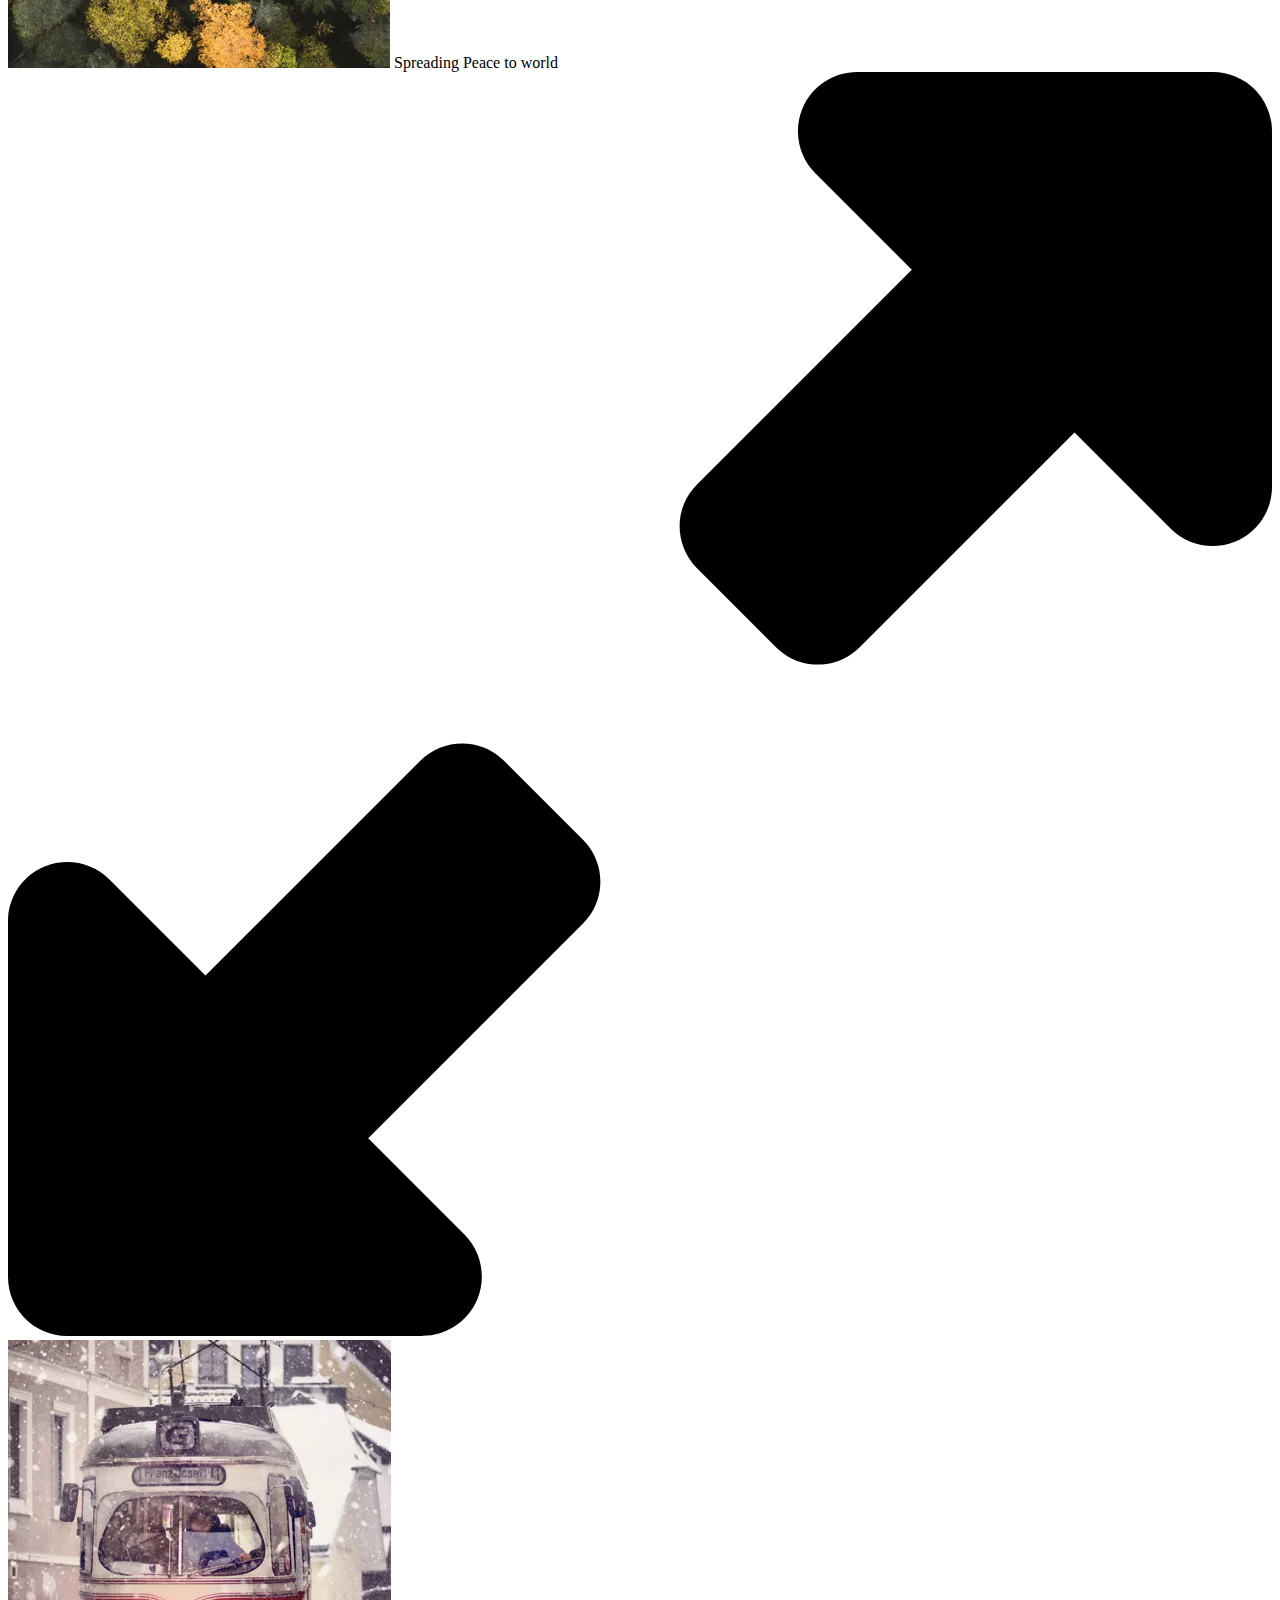
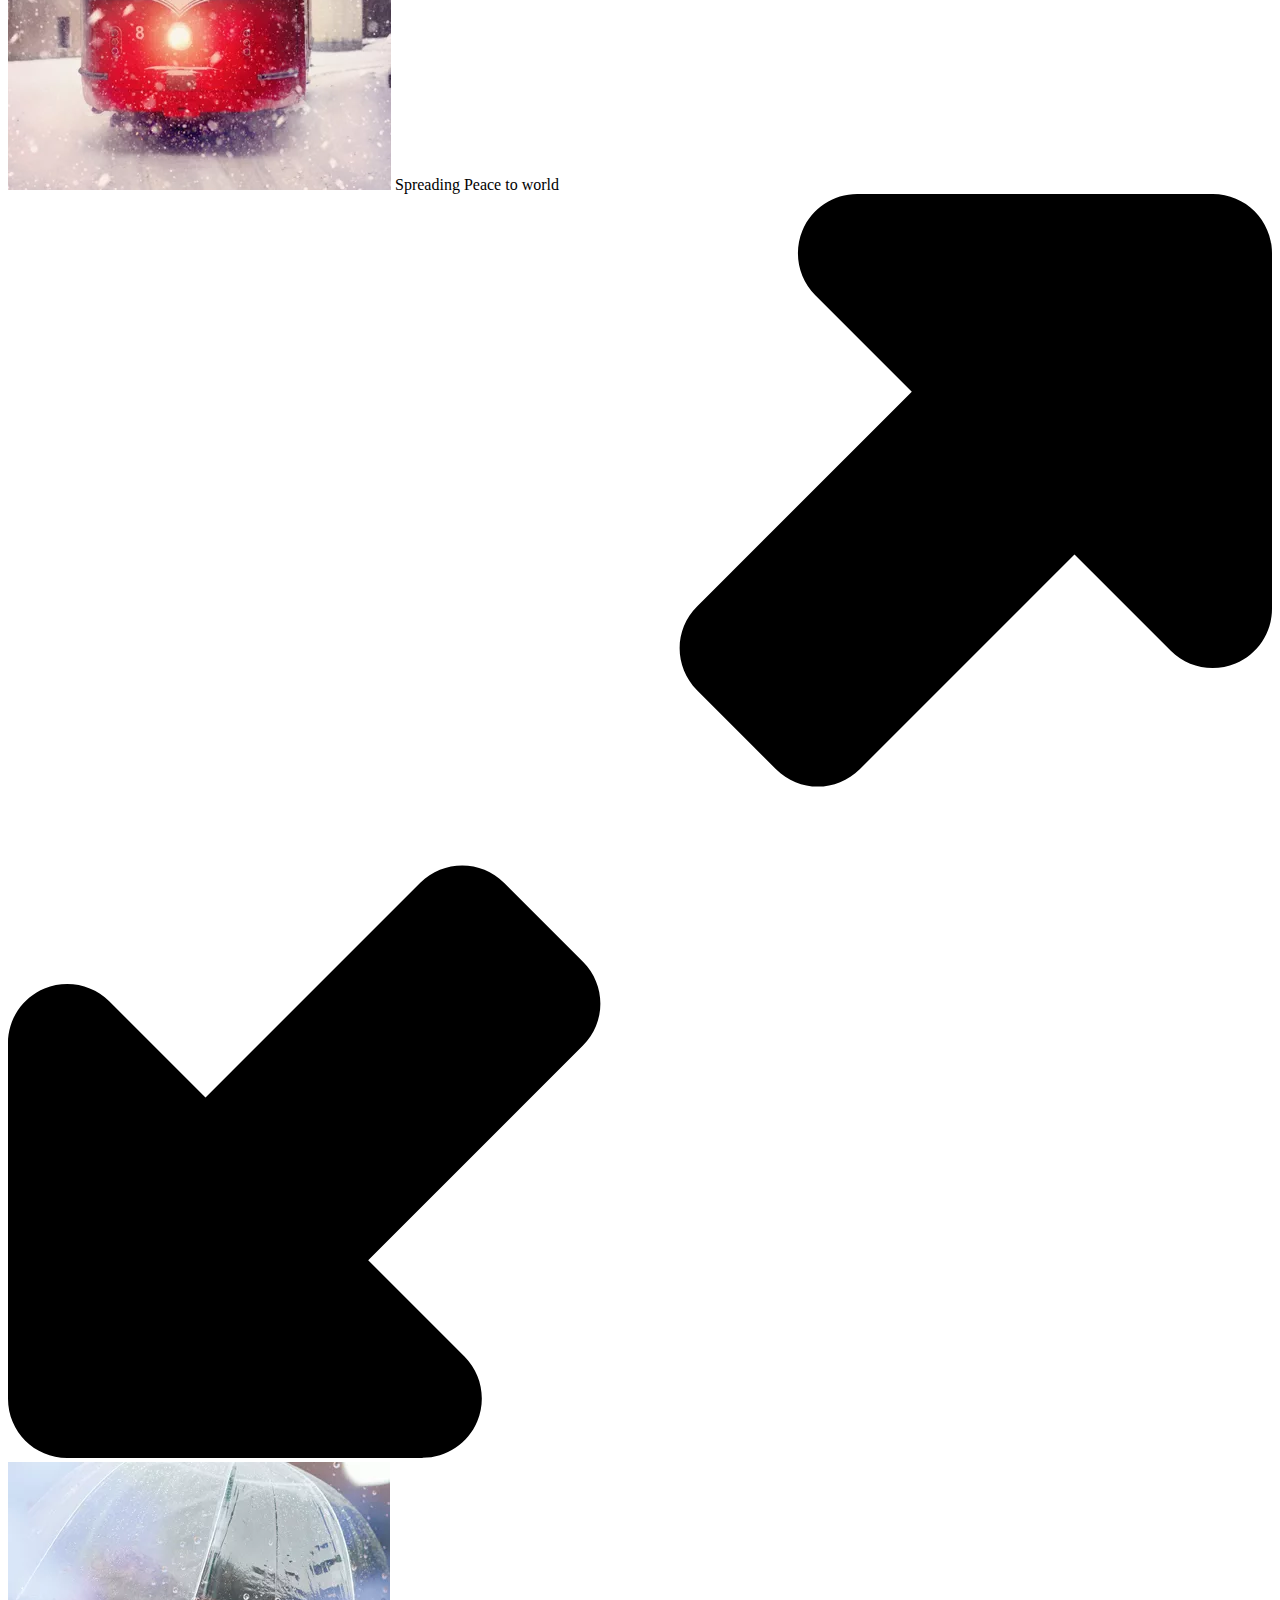
<file: gallery.html>
<!DOCTYPE html>
<html lang="en">
<head>
    <meta charset="UTF-8">
    <meta name="viewport" content="width=device-width, initial-scale=1.0">
    <title>Bitmap Photography Multi</title>
    <link rel="shortcut icon" href="images/favicon.png.webp" type="image/x-icon">
    <link rel="stylesheet" href="style.css">
    <link rel="preconnect" href="https://fonts.googleapis.com">
    <link rel="preconnect" href="https://fonts.gstatic.com" crossorigin>
    <link rel="stylesheet" href="Linearicons-Free-v1.0.0/Web Font/style.css">
    <link href="https://fonts.googleapis.com/css2?family=Poppins:ital,wght@0,100;0,200;0,300;0,400;0,500;0,600;0,700;0,800;0,900;1,100;1,200;1,300;1,400;1,500;1,600;1,700;1,800;1,900&display=swap" rel="stylesheet">
</head>
<body>
    <div class="background3">
   
        <header>
            <div class="container-Header">
                <div>
                    <a href="index.html">
                        <img src="images/logo.png" alt="">
                    </a>
                </div>
                <div>
                    <ul class="ul-Header">
                        <li><a href="index.html">HOME</a></li>
                        <li><a href="gallery.html" class="yellow">GALLERY</a></li>
                        <li><a href="services.html">SERVICES</a></li>
                        <li><a href="about.html">ABOUT</a></li>
                        <li><a href="">ELEMENTS</a></li>
                        <li><a href="blog.html">BLOG</a></li>
                        <li><a href="contact.html">CONTACT</a></li>
                    </ul>
                </div>
                <div>
                    <a href="">
                        <i class="lnr lnr-magnifier"></i> 
                    </a>  
                </div>
            </div>
        </header>

        <div class="landing2">
            <divc class="container-landing2">
                <div class="titulo-pag">Gallery</div>
                <div class="div-nomes-pag">
                    <div class="home">Home</div>
                    <div class="nome-pag">Gallery</div>
                </div>
            </div>
        </div>

    </div>

    <section class="images">
        <input type="radio" id="radio" name="radio" >
        <input type="radio" id="radio2" name="radio">
        <input type="radio" id="radio3" name="radio">
        <input type="radio" id="radio4" name="radio">

        <div class="header-images">            
            <div class="back-yellow">                               
                <label class="all" for="radio">
                    ALL
                </label>
            </div>
            <div class="label2">                               
                <label for="radio2">
                    APPROVED                               
                </label>                
            </div>
            <div class="label3">                              
                <label for="radio3">
                    UNAPPROVED                               
                </label>                
            </div>
            <div class="label4">                          
                <label for="radio4">
                    UNVIEWED                               
                </label>                
            </div>       
        </div>
        <div class="container-images">
            
            
            <div class="img1 hover-Img">
                <img  src="images/gallery-1.jpg.webp" >
                <span class="txt-images">Spreading Peace to world</span>
                <svg class="expand" xmlns="http://www.w3.org/2000/svg" viewBox="0 0 512 512"><!--!Font Awesome Free 6.7.2 by @fontawesome - https://fontawesome.com License - https://fontawesome.com/license/free Copyright 2025 Fonticons, Inc.--><path d="M344 0L488 0c13.3 0 24 10.7 24 24l0 144c0 9.7-5.8 18.5-14.8 22.2s-19.3 1.7-26.2-5.2l-39-39-87 87c-9.4 9.4-24.6 9.4-33.9 0l-32-32c-9.4-9.4-9.4-24.6 0-33.9l87-87L327 41c-6.9-6.9-8.9-17.2-5.2-26.2S334.3 0 344 0zM168 512L24 512c-13.3 0-24-10.7-24-24L0 344c0-9.7 5.8-18.5 14.8-22.2s19.3-1.7 26.2 5.2l39 39 87-87c9.4-9.4 24.6-9.4 33.9 0l32 32c9.4 9.4 9.4 24.6 0 33.9l-87 87 39 39c6.9 6.9 8.9 17.2 5.2 26.2s-12.5 14.8-22.2 14.8z"/></svg>
            </div>
            <div class="img2 hover-Img">
                <img  src="images/gallery-2.jpg.webp" >
                <span class="txt-images">Spreading Peace to world</span>
                <svg class="expand" xmlns="http://www.w3.org/2000/svg" viewBox="0 0 512 512"><!--!Font Awesome Free 6.7.2 by @fontawesome - https://fontawesome.com License - https://fontawesome.com/license/free Copyright 2025 Fonticons, Inc.--><path d="M344 0L488 0c13.3 0 24 10.7 24 24l0 144c0 9.7-5.8 18.5-14.8 22.2s-19.3 1.7-26.2-5.2l-39-39-87 87c-9.4 9.4-24.6 9.4-33.9 0l-32-32c-9.4-9.4-9.4-24.6 0-33.9l87-87L327 41c-6.9-6.9-8.9-17.2-5.2-26.2S334.3 0 344 0zM168 512L24 512c-13.3 0-24-10.7-24-24L0 344c0-9.7 5.8-18.5 14.8-22.2s19.3-1.7 26.2 5.2l39 39 87-87c9.4-9.4 24.6-9.4 33.9 0l32 32c9.4 9.4 9.4 24.6 0 33.9l-87 87 39 39c6.9 6.9 8.9 17.2 5.2 26.2s-12.5 14.8-22.2 14.8z"/></svg>
            </div>
            <div class="img3 hover-Img">
                <img  src="images/gallery-3.jpg.webp" >
                <span class="txt-images">Spreading Peace to world</span>
                <svg class="expand" xmlns="http://www.w3.org/2000/svg" viewBox="0 0 512 512"><!--!Font Awesome Free 6.7.2 by @fontawesome - https://fontawesome.com License - https://fontawesome.com/license/free Copyright 2025 Fonticons, Inc.--><path d="M344 0L488 0c13.3 0 24 10.7 24 24l0 144c0 9.7-5.8 18.5-14.8 22.2s-19.3 1.7-26.2-5.2l-39-39-87 87c-9.4 9.4-24.6 9.4-33.9 0l-32-32c-9.4-9.4-9.4-24.6 0-33.9l87-87L327 41c-6.9-6.9-8.9-17.2-5.2-26.2S334.3 0 344 0zM168 512L24 512c-13.3 0-24-10.7-24-24L0 344c0-9.7 5.8-18.5 14.8-22.2s19.3-1.7 26.2 5.2l39 39 87-87c9.4-9.4 24.6-9.4 33.9 0l32 32c9.4 9.4 9.4 24.6 0 33.9l-87 87 39 39c6.9 6.9 8.9 17.2 5.2 26.2s-12.5 14.8-22.2 14.8z"/></svg>
            </div>
            <div class="img4 hover-Img">
                <img  src="images/gallery-4.jpg.webp" >
                <span class="txt-images">Spreading Peace to world</span>
                <svg class="expand" xmlns="http://www.w3.org/2000/svg" viewBox="0 0 512 512"><!--!Font Awesome Free 6.7.2 by @fontawesome - https://fontawesome.com License - https://fontawesome.com/license/free Copyright 2025 Fonticons, Inc.--><path d="M344 0L488 0c13.3 0 24 10.7 24 24l0 144c0 9.7-5.8 18.5-14.8 22.2s-19.3 1.7-26.2-5.2l-39-39-87 87c-9.4 9.4-24.6 9.4-33.9 0l-32-32c-9.4-9.4-9.4-24.6 0-33.9l87-87L327 41c-6.9-6.9-8.9-17.2-5.2-26.2S334.3 0 344 0zM168 512L24 512c-13.3 0-24-10.7-24-24L0 344c0-9.7 5.8-18.5 14.8-22.2s19.3-1.7 26.2 5.2l39 39 87-87c9.4-9.4 24.6-9.4 33.9 0l32 32c9.4 9.4 9.4 24.6 0 33.9l-87 87 39 39c6.9 6.9 8.9 17.2 5.2 26.2s-12.5 14.8-22.2 14.8z"/></svg>
            </div>                                
            <div class="img5 hover-Img">
                <img  src="images/gallery-5.jpg.webp" >
                <span class="txt-images">Spreading Peace to world</span>
                <svg class="expand" xmlns="http://www.w3.org/2000/svg" viewBox="0 0 512 512"><!--!Font Awesome Free 6.7.2 by @fontawesome - https://fontawesome.com License - https://fontawesome.com/license/free Copyright 2025 Fonticons, Inc.--><path d="M344 0L488 0c13.3 0 24 10.7 24 24l0 144c0 9.7-5.8 18.5-14.8 22.2s-19.3 1.7-26.2-5.2l-39-39-87 87c-9.4 9.4-24.6 9.4-33.9 0l-32-32c-9.4-9.4-9.4-24.6 0-33.9l87-87L327 41c-6.9-6.9-8.9-17.2-5.2-26.2S334.3 0 344 0zM168 512L24 512c-13.3 0-24-10.7-24-24L0 344c0-9.7 5.8-18.5 14.8-22.2s19.3-1.7 26.2 5.2l39 39 87-87c9.4-9.4 24.6-9.4 33.9 0l32 32c9.4 9.4 9.4 24.6 0 33.9l-87 87 39 39c6.9 6.9 8.9 17.2 5.2 26.2s-12.5 14.8-22.2 14.8z"/></svg>
            </div>
            <div class="img6 hover-Img">
                <img  src="images/gallery-6.jpg.webp" >
                <span class="txt-images">Spreading Peace to world</span>
                <svg class="expand" xmlns="http://www.w3.org/2000/svg" viewBox="0 0 512 512"><!--!Font Awesome Free 6.7.2 by @fontawesome - https://fontawesome.com License - https://fontawesome.com/license/free Copyright 2025 Fonticons, Inc.--><path d="M344 0L488 0c13.3 0 24 10.7 24 24l0 144c0 9.7-5.8 18.5-14.8 22.2s-19.3 1.7-26.2-5.2l-39-39-87 87c-9.4 9.4-24.6 9.4-33.9 0l-32-32c-9.4-9.4-9.4-24.6 0-33.9l87-87L327 41c-6.9-6.9-8.9-17.2-5.2-26.2S334.3 0 344 0zM168 512L24 512c-13.3 0-24-10.7-24-24L0 344c0-9.7 5.8-18.5 14.8-22.2s19.3-1.7 26.2 5.2l39 39 87-87c9.4-9.4 24.6-9.4 33.9 0l32 32c9.4 9.4 9.4 24.6 0 33.9l-87 87 39 39c6.9 6.9 8.9 17.2 5.2 26.2s-12.5 14.8-22.2 14.8z"/></svg>
            </div>
            <div class="img7 hover-Img">
                <img  src="images/gallery-7.jpg.webp" >
                <span class="txt-images">Spreading Peace to world</span>
                <svg class="expand" xmlns="http://www.w3.org/2000/svg" viewBox="0 0 512 512"><!--!Font Awesome Free 6.7.2 by @fontawesome - https://fontawesome.com License - https://fontawesome.com/license/free Copyright 2025 Fonticons, Inc.--><path d="M344 0L488 0c13.3 0 24 10.7 24 24l0 144c0 9.7-5.8 18.5-14.8 22.2s-19.3 1.7-26.2-5.2l-39-39-87 87c-9.4 9.4-24.6 9.4-33.9 0l-32-32c-9.4-9.4-9.4-24.6 0-33.9l87-87L327 41c-6.9-6.9-8.9-17.2-5.2-26.2S334.3 0 344 0zM168 512L24 512c-13.3 0-24-10.7-24-24L0 344c0-9.7 5.8-18.5 14.8-22.2s19.3-1.7 26.2 5.2l39 39 87-87c9.4-9.4 24.6-9.4 33.9 0l32 32c9.4 9.4 9.4 24.6 0 33.9l-87 87 39 39c6.9 6.9 8.9 17.2 5.2 26.2s-12.5 14.8-22.2 14.8z"/></svg>
            </div>
            <div class="img8 hover-Img">
                <img  src="images/gallery-8.jpg.webp" >
                <span class="txt-images">Spreading Peace to world</span>
                <svg class="expand" xmlns="http://www.w3.org/2000/svg" viewBox="0 0 512 512"><!--!Font Awesome Free 6.7.2 by @fontawesome - https://fontawesome.com License - https://fontawesome.com/license/free Copyright 2025 Fonticons, Inc.--><path d="M344 0L488 0c13.3 0 24 10.7 24 24l0 144c0 9.7-5.8 18.5-14.8 22.2s-19.3 1.7-26.2-5.2l-39-39-87 87c-9.4 9.4-24.6 9.4-33.9 0l-32-32c-9.4-9.4-9.4-24.6 0-33.9l87-87L327 41c-6.9-6.9-8.9-17.2-5.2-26.2S334.3 0 344 0zM168 512L24 512c-13.3 0-24-10.7-24-24L0 344c0-9.7 5.8-18.5 14.8-22.2s19.3-1.7 26.2 5.2l39 39 87-87c9.4-9.4 24.6-9.4 33.9 0l32 32c9.4 9.4 9.4 24.6 0 33.9l-87 87 39 39c6.9 6.9 8.9 17.2 5.2 26.2s-12.5 14.8-22.2 14.8z"/></svg>
            </div >            
            <div class="img9 hover-Img">
                <img  src="images/gallery-9.jpg.webp">                
                <span class="txt-images">Spreading Peace to world</span>
                <svg class="expand" xmlns="http://www.w3.org/2000/svg" viewBox="0 0 512 512"><!--!Font Awesome Free 6.7.2 by @fontawesome - https://fontawesome.com License - https://fontawesome.com/license/free Copyright 2025 Fonticons, Inc.--><path d="M344 0L488 0c13.3 0 24 10.7 24 24l0 144c0 9.7-5.8 18.5-14.8 22.2s-19.3 1.7-26.2-5.2l-39-39-87 87c-9.4 9.4-24.6 9.4-33.9 0l-32-32c-9.4-9.4-9.4-24.6 0-33.9l87-87L327 41c-6.9-6.9-8.9-17.2-5.2-26.2S334.3 0 344 0zM168 512L24 512c-13.3 0-24-10.7-24-24L0 344c0-9.7 5.8-18.5 14.8-22.2s19.3-1.7 26.2 5.2l39 39 87-87c9.4-9.4 24.6-9.4 33.9 0l32 32c9.4 9.4 9.4 24.6 0 33.9l-87 87 39 39c6.9 6.9 8.9 17.2 5.2 26.2s-12.5 14.8-22.2 14.8z"/></svg>                </div>
                
            <div class="img10 hover-Img">
                <img src="images/gallery-10.jpg.webp" >
                <span class="txt-images">Spreading Peace to world</span>
                <svg class="expand" xmlns="http://www.w3.org/2000/svg" viewBox="0 0 512 512"><!--!Font Awesome Free 6.7.2 by @fontawesome - https://fontawesome.com License - https://fontawesome.com/license/free Copyright 2025 Fonticons, Inc.--><path d="M344 0L488 0c13.3 0 24 10.7 24 24l0 144c0 9.7-5.8 18.5-14.8 22.2s-19.3 1.7-26.2-5.2l-39-39-87 87c-9.4 9.4-24.6 9.4-33.9 0l-32-32c-9.4-9.4-9.4-24.6 0-33.9l87-87L327 41c-6.9-6.9-8.9-17.2-5.2-26.2S334.3 0 344 0zM168 512L24 512c-13.3 0-24-10.7-24-24L0 344c0-9.7 5.8-18.5 14.8-22.2s19.3-1.7 26.2 5.2l39 39 87-87c9.4-9.4 24.6-9.4 33.9 0l32 32c9.4 9.4 9.4 24.6 0 33.9l-87 87 39 39c6.9 6.9 8.9 17.2 5.2 26.2s-12.5 14.8-22.2 14.8z"/></svg>
            </div>
            <div class="img11 hover-Img">
                <img  src="images/gallery-11.jpg.webp" >
                <span class="txt-images">Spreading Peace to world</span>
                <svg class="expand" xmlns="http://www.w3.org/2000/svg" viewBox="0 0 512 512"><!--!Font Awesome Free 6.7.2 by @fontawesome - https://fontawesome.com License - https://fontawesome.com/license/free Copyright 2025 Fonticons, Inc.--><path d="M344 0L488 0c13.3 0 24 10.7 24 24l0 144c0 9.7-5.8 18.5-14.8 22.2s-19.3 1.7-26.2-5.2l-39-39-87 87c-9.4 9.4-24.6 9.4-33.9 0l-32-32c-9.4-9.4-9.4-24.6 0-33.9l87-87L327 41c-6.9-6.9-8.9-17.2-5.2-26.2S334.3 0 344 0zM168 512L24 512c-13.3 0-24-10.7-24-24L0 344c0-9.7 5.8-18.5 14.8-22.2s19.3-1.7 26.2 5.2l39 39 87-87c9.4-9.4 24.6-9.4 33.9 0l32 32c9.4 9.4 9.4 24.6 0 33.9l-87 87 39 39c6.9 6.9 8.9 17.2 5.2 26.2s-12.5 14.8-22.2 14.8z"/></svg>
            </div>
            <div class="img12 hover-Img">
                <img  src="images/gallery-12.jpg.webp">
                <span class="txt-images">Spreading Peace to world</span>
                <svg class="expand" xmlns="http://www.w3.org/2000/svg" viewBox="0 0 512 512"><!--!Font Awesome Free 6.7.2 by @fontawesome - https://fontawesome.com License - https://fontawesome.com/license/free Copyright 2025 Fonticons, Inc.--><path d="M344 0L488 0c13.3 0 24 10.7 24 24l0 144c0 9.7-5.8 18.5-14.8 22.2s-19.3 1.7-26.2-5.2l-39-39-87 87c-9.4 9.4-24.6 9.4-33.9 0l-32-32c-9.4-9.4-9.4-24.6 0-33.9l87-87L327 41c-6.9-6.9-8.9-17.2-5.2-26.2S334.3 0 344 0zM168 512L24 512c-13.3 0-24-10.7-24-24L0 344c0-9.7 5.8-18.5 14.8-22.2s19.3-1.7 26.2 5.2l39 39 87-87c9.4-9.4 24.6-9.4 33.9 0l32 32c9.4 9.4 9.4 24.6 0 33.9l-87 87 39 39c6.9 6.9 8.9 17.2 5.2 26.2s-12.5 14.8-22.2 14.8z"/></svg>
            </div>
            
        </div>
        <div class="btn-images-container">
            <button class="btn-images">
                LOAD MORE IMAGES
            </button>            
        </div>
    </section>

    <div class="container-btn-instagram">
        <button>FOLLOW US ON INSTAGRAM</button>
    </div>
    <section class="images-footer">
        <div>
            <img src="images/ins-1.jpg.webp" class="img-footer">
        </div>
        <div>
            <img src="images/ins-2.jpg.webp" class="img-footer">
        </div>
        <div>
            <img src="images/ins-3.jpg.webp" class="img-footer">
        </div>
        <div>
            <img src="images/ins-4.jpg.webp" class="img-footer">
        </div>
        <div>
            <img src="images/ins-5.jpg.webp" class="img-footer">
        </div>
        <div>
            <img src="images/ins-6.jpg.webp" class="img-footer">
        </div>             
        
    </section>

    <footer>
        <div class="container-footer">
            <div class="aboutMe">
                <div class="titulo-footer">About Me</div>
                <div class="txt-footer">Lorem ipsum dolor sit amet, consectetur adipisicing elit,<br> sed do eiusmod tempor incididunt ut labore dolore</div>
                <div class="txt-footer copyright">Copyright ©2025 All rights reserved | This template is <br>made with <span><svg class="heart" xmlns="http://www.w3.org/2000/svg" viewBox="0 0 512 512"><path d="M225.8 468.2l-2.5-2.3L48.1 303.2C17.4 274.7 0 234.7 0 192.8l0-3.3c0-70.4 50-130.8 119.2-144C158.6 37.9 198.9 47 231 69.6c9 6.4 17.4 13.8 25 22.3c4.2-4.8 8.7-9.2 13.5-13.3c3.7-3.2 7.5-6.2 11.5-9c0 0 0 0 0 0C313.1 47 353.4 37.9 392.8 45.4C462 58.6 512 119.1 512 189.5l0 3.3c0 41.9-17.4 81.9-48.1 110.4L288.7 465.9l-2.5 2.3c-8.2 7.6-19 11.9-30.2 11.9s-22-4.2-30.2-11.9zM239.1 145c-.4-.3-.7-.7-1-1.1l-17.8-20-.1-.1s0 0 0 0c-23.1-25.9-58-37.7-92-31.2C81.6 101.5 48 142.1 48 189.5l0 3.3c0 28.5 11.9 55.8 32.8 75.2L256 430.7 431.2 268c20.9-19.4 32.8-46.7 32.8-75.2l0-3.3c0-47.3-33.6-88-80.1-96.9c-34-6.5-69 5.4-92 31.2c0 0 0 0-.1 .1s0 0-.1 .1l-17.8 20c-.3 .4-.7 .7-1 1.1c-4.5 4.5-10.6 7-16.9 7s-12.4-2.5-16.9-7z"/></svg></span> by <span class="colorlib">Colorlib</span></div>
            </div>
            <div class="newsletter">
                <div class="titulo-footer">Newsletter</div>
                <div class="txt-footer">Stay updated with our latest trends</div>
                <div class="input-footer"> 
                    <input type="text" class="email" placeholder="Enter email Address">
                    <div class="setaInput">
                        <i class="lnr lnr-arrow-right"></i>                    
                    </div>
                </div>
            </div>
            <div class="followMe">
                <div class="titulo-footer">Follow Me</div>
                <div class="txt-footer">Let us be social</div>
                <div class="social-footer">
                    <svg class="facebook" xmlns="http://www.w3.org/2000/svg" viewBox="0 0 320 512"><!--!Font Awesome Free 6.7.2 by @fontawesome - https://fontawesome.com License - https://fontawesome.com/license/free Copyright 2025 Fonticons, Inc.--><path d="M80 299.3V512H196V299.3h86.5l18-97.8H196V166.9c0-51.7 20.3-71.5 72.7-71.5c16.3 0 29.4 .4 37 1.2V7.9C291.4 4 256.4 0 236.2 0C129.3 0 80 50.5 80 159.4v42.1H14v97.8H80z"/></svg>
                    <svg class="twitter" xmlns="http://www.w3.org/2000/svg" viewBox="0 0 512 512"><!--!Font Awesome Free 6.7.2 by @fontawesome - https://fontawesome.com License - https://fontawesome.com/license/free Copyright 2025 Fonticons, Inc.--><path d="M459.4 151.7c.3 4.5 .3 9.1 .3 13.6 0 138.7-105.6 298.6-298.6 298.6-59.5 0-114.7-17.2-161.1-47.1 8.4 1 16.6 1.3 25.3 1.3 49.1 0 94.2-16.6 130.3-44.8-46.1-1-84.8-31.2-98.1-72.8 6.5 1 13 1.6 19.8 1.6 9.4 0 18.8-1.3 27.6-3.6-48.1-9.7-84.1-52-84.1-103v-1.3c14 7.8 30.2 12.7 47.4 13.3-28.3-18.8-46.8-51-46.8-87.4 0-19.5 5.2-37.4 14.3-53 51.7 63.7 129.3 105.3 216.4 109.8-1.6-7.8-2.6-15.9-2.6-24 0-57.8 46.8-104.9 104.9-104.9 30.2 0 57.5 12.7 76.7 33.1 23.7-4.5 46.5-13.3 66.6-25.3-7.8 24.4-24.4 44.8-46.1 57.8 21.1-2.3 41.6-8.1 60.4-16.2-14.3 20.8-32.2 39.3-52.6 54.3z"/></svg>
                    <svg class="dribbble" xmlns="http://www.w3.org/2000/svg" viewBox="0 0 512 512"><!--!Font Awesome Free 6.7.2 by @fontawesome - https://fontawesome.com License - https://fontawesome.com/license/free Copyright 2025 Fonticons, Inc.--><path d="M256 8C119.3 8 8 119.3 8 256s111.3 248 248 248 248-111.3 248-248S392.7 8 256 8zm164 114.4c29.5 36 47.4 82 47.8 132-7-1.5-77-15.7-147.5-6.8-5.8-14-11.2-26.4-18.6-41.6 78.3-32 113.8-77.5 118.3-83.5zM396.4 97.9c-3.8 5.4-35.7 48.3-111 76.5-34.7-63.8-73.2-116.2-79-124 67.2-16.2 138 1.3 190.1 47.5zm-230.5-33.3c5.6 7.7 43.4 60.1 78.5 122.5-99.1 26.3-186.4 25.9-195.8 25.8C62.4 147.2 106.7 92.6 165.9 64.6zM44.2 256.3c0-2.2 0-4.3 .1-6.5 9.3 .2 111.9 1.5 217.7-30.1 6.1 11.9 11.9 23.9 17.2 35.9-76.6 21.6-146.2 83.5-180.5 142.3C64.8 360.4 44.2 310.7 44.2 256.3zm81.8 167.1c22.1-45.2 82.2-103.6 167.6-132.8 29.7 77.3 42 142.1 45.2 160.6-68.1 29-150 21.1-212.8-27.9zm248.4 8.5c-2.2-12.9-13.4-74.9-41.2-151 66.4-10.6 124.7 6.8 131.9 9.1-9.4 58.9-43.3 109.8-90.8 142z"/></svg>
                    <svg class="behance" xmlns="http://www.w3.org/2000/svg" viewBox="0 0 576 512"><!--!Font Awesome Free 6.7.2 by @fontawesome - https://fontawesome.com License - https://fontawesome.com/license/free Copyright 2025 Fonticons, Inc.--><path d="M232 237.2c31.8-15.2 48.4-38.2 48.4-74 0-70.6-52.6-87.8-113.3-87.8H0v354.4h171.8c64.4 0 124.9-30.9 124.9-102.9 0-44.5-21.1-77.4-64.7-89.7zM77.9 135.9H151c28.1 0 53.4 7.9 53.4 40.5 0 30.1-19.7 42.2-47.5 42.2h-79v-82.7zm83.3 233.7H77.9V272h84.9c34.3 0 56 14.3 56 50.6 0 35.8-25.9 47-57.6 47zm358.5-240.7H376V94h143.7v34.9zM576 305.2c0-75.9-44.4-139.2-124.9-139.2-78.2 0-131.3 58.8-131.3 135.8 0 79.9 50.3 134.7 131.3 134.7 61.3 0 101-27.6 120.1-86.3H509c-6.7 21.9-34.3 33.5-55.7 33.5-41.3 0-63-24.2-63-65.3h185.1c.3-4.2 .6-8.7 .6-13.2zM390.4 274c2.3-33.7 24.7-54.8 58.5-54.8 35.4 0 53.2 20.8 56.2 54.8H390.4z"/></svg>
                </div>
            </div>
        </div>
    </footer>

    
</body>
</html>
</file>
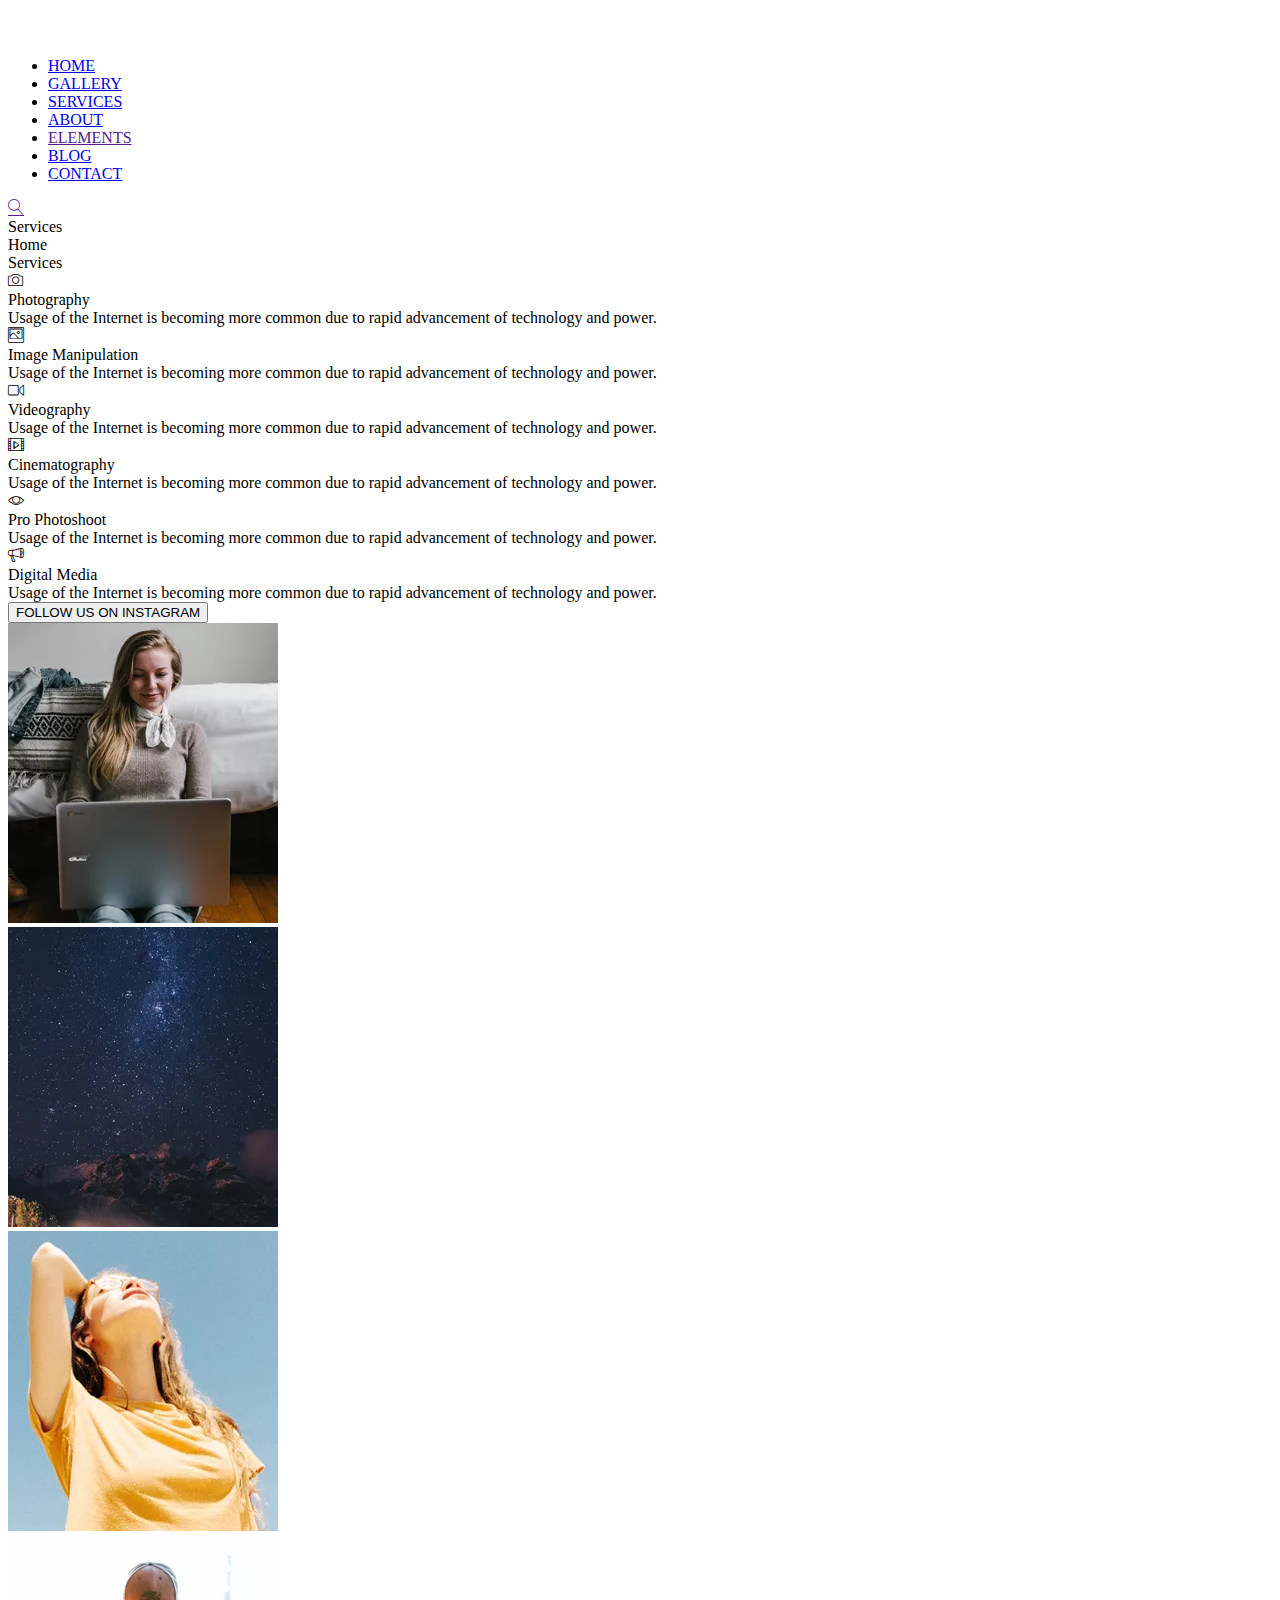
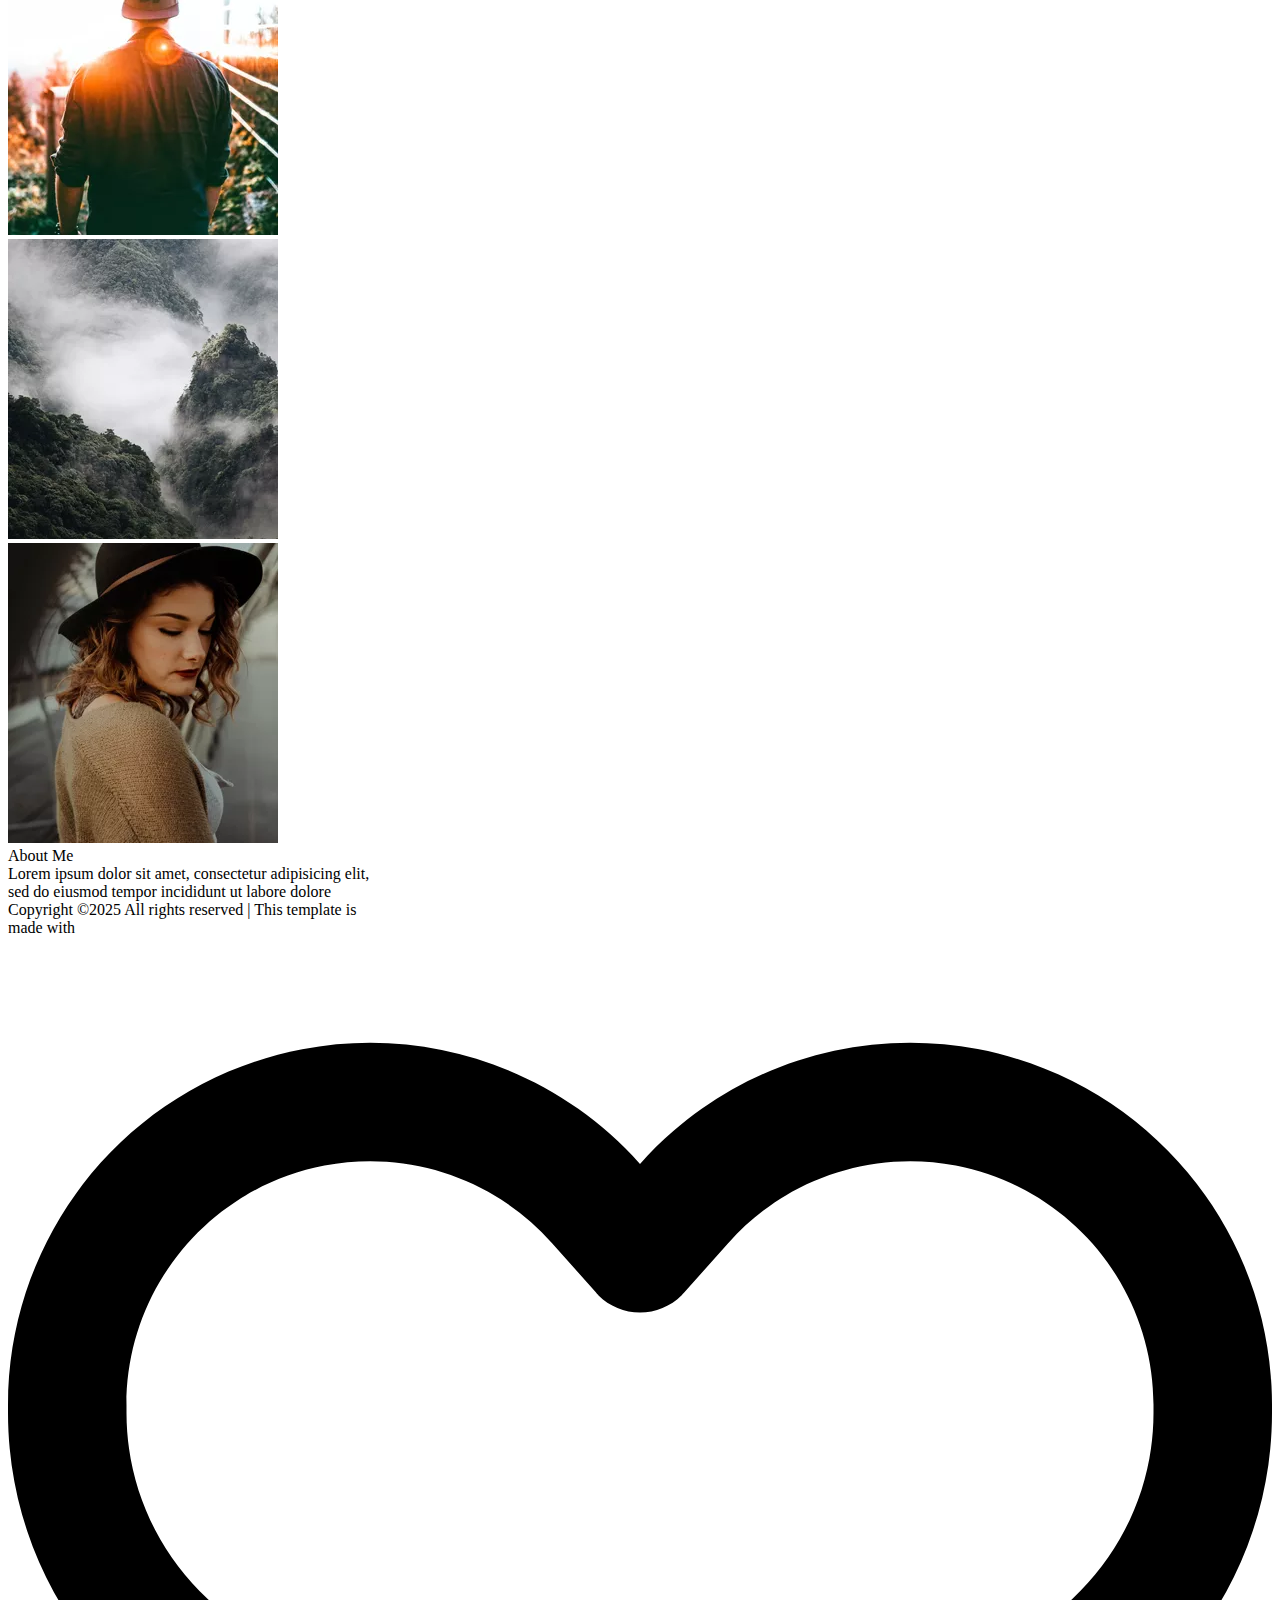
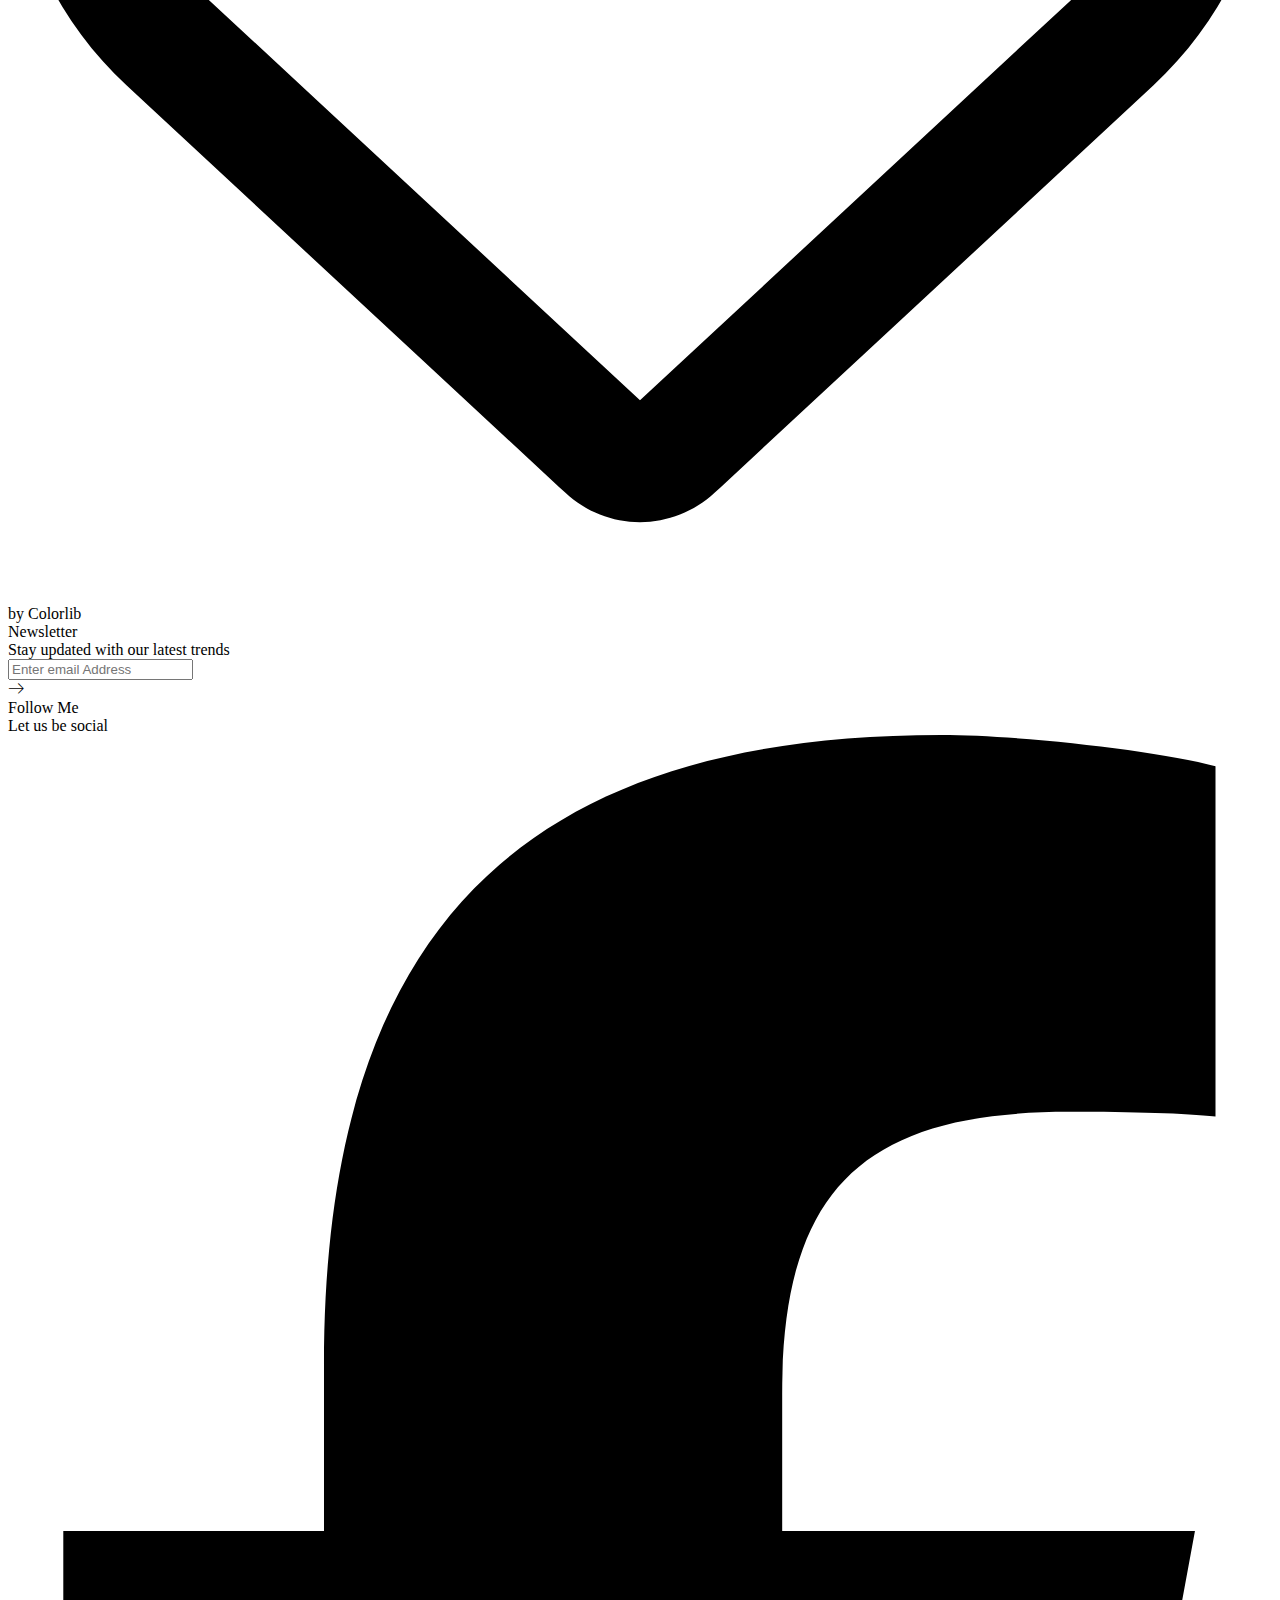
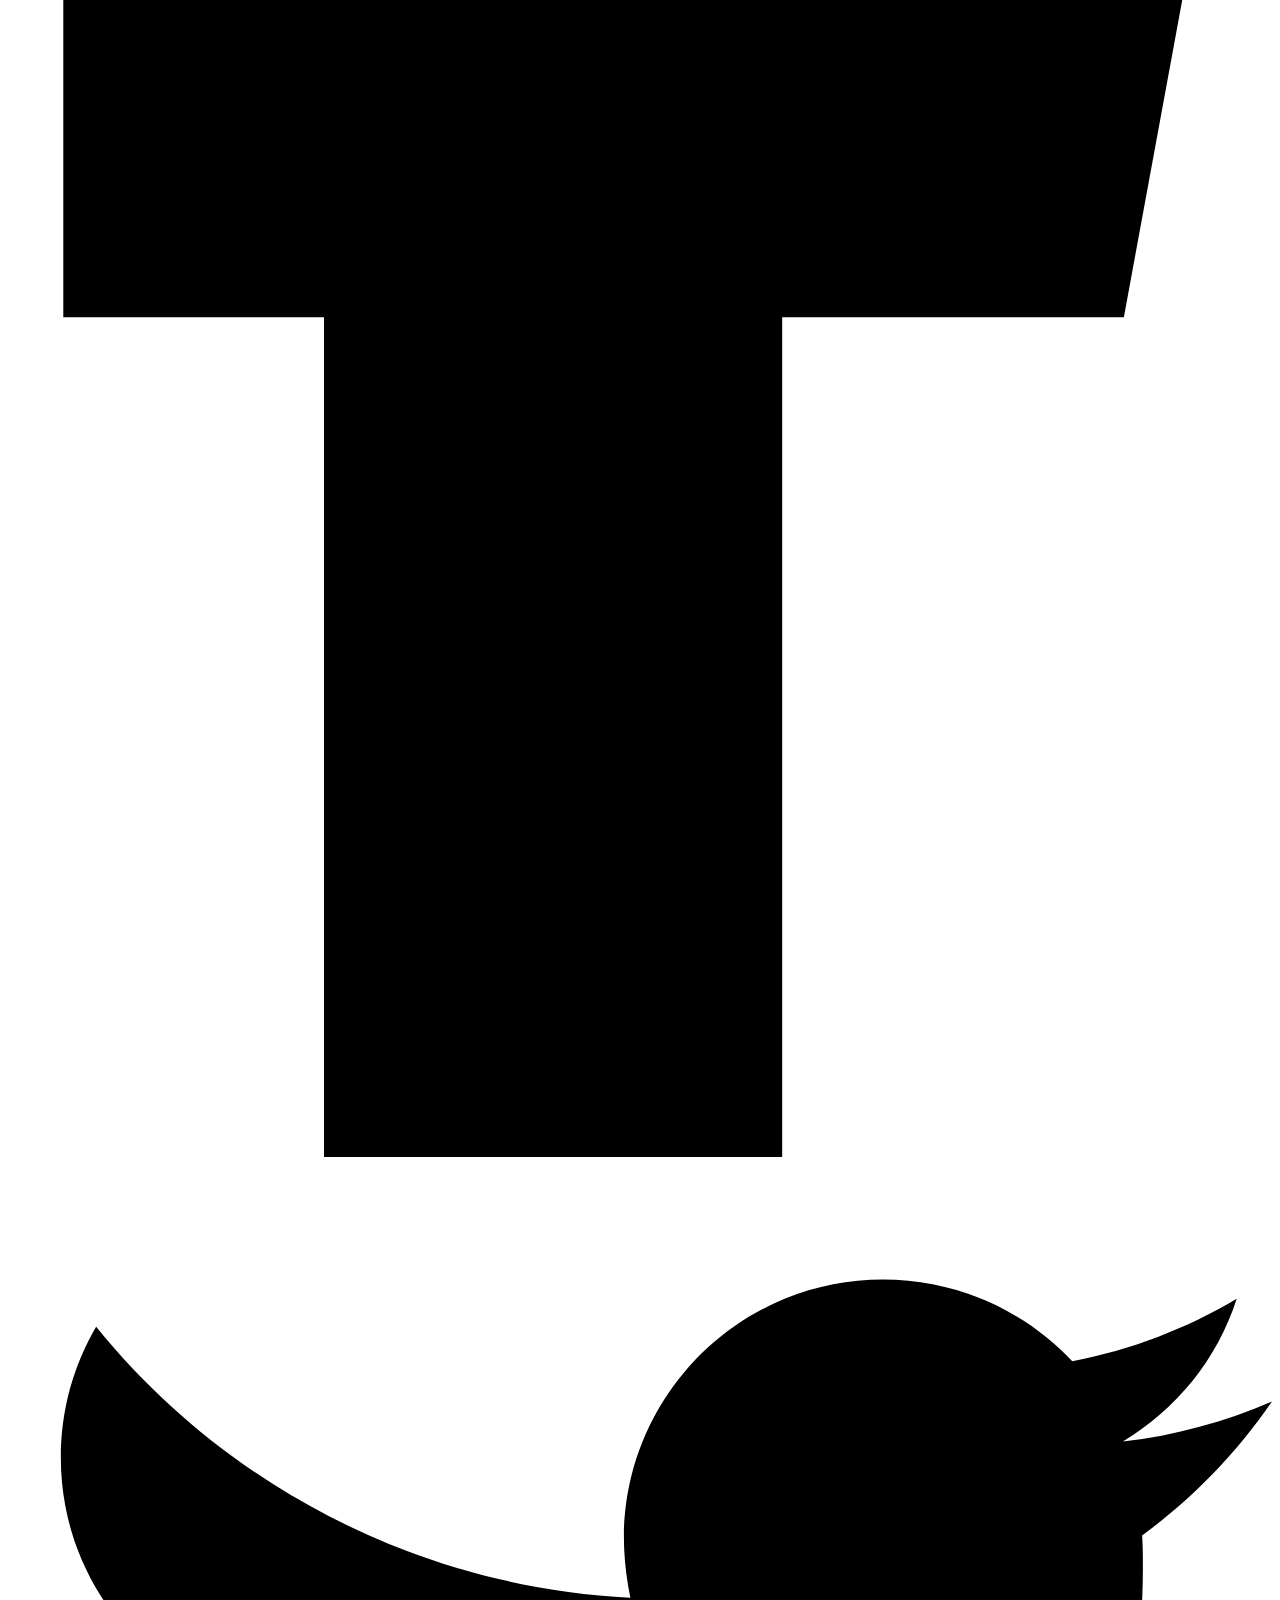
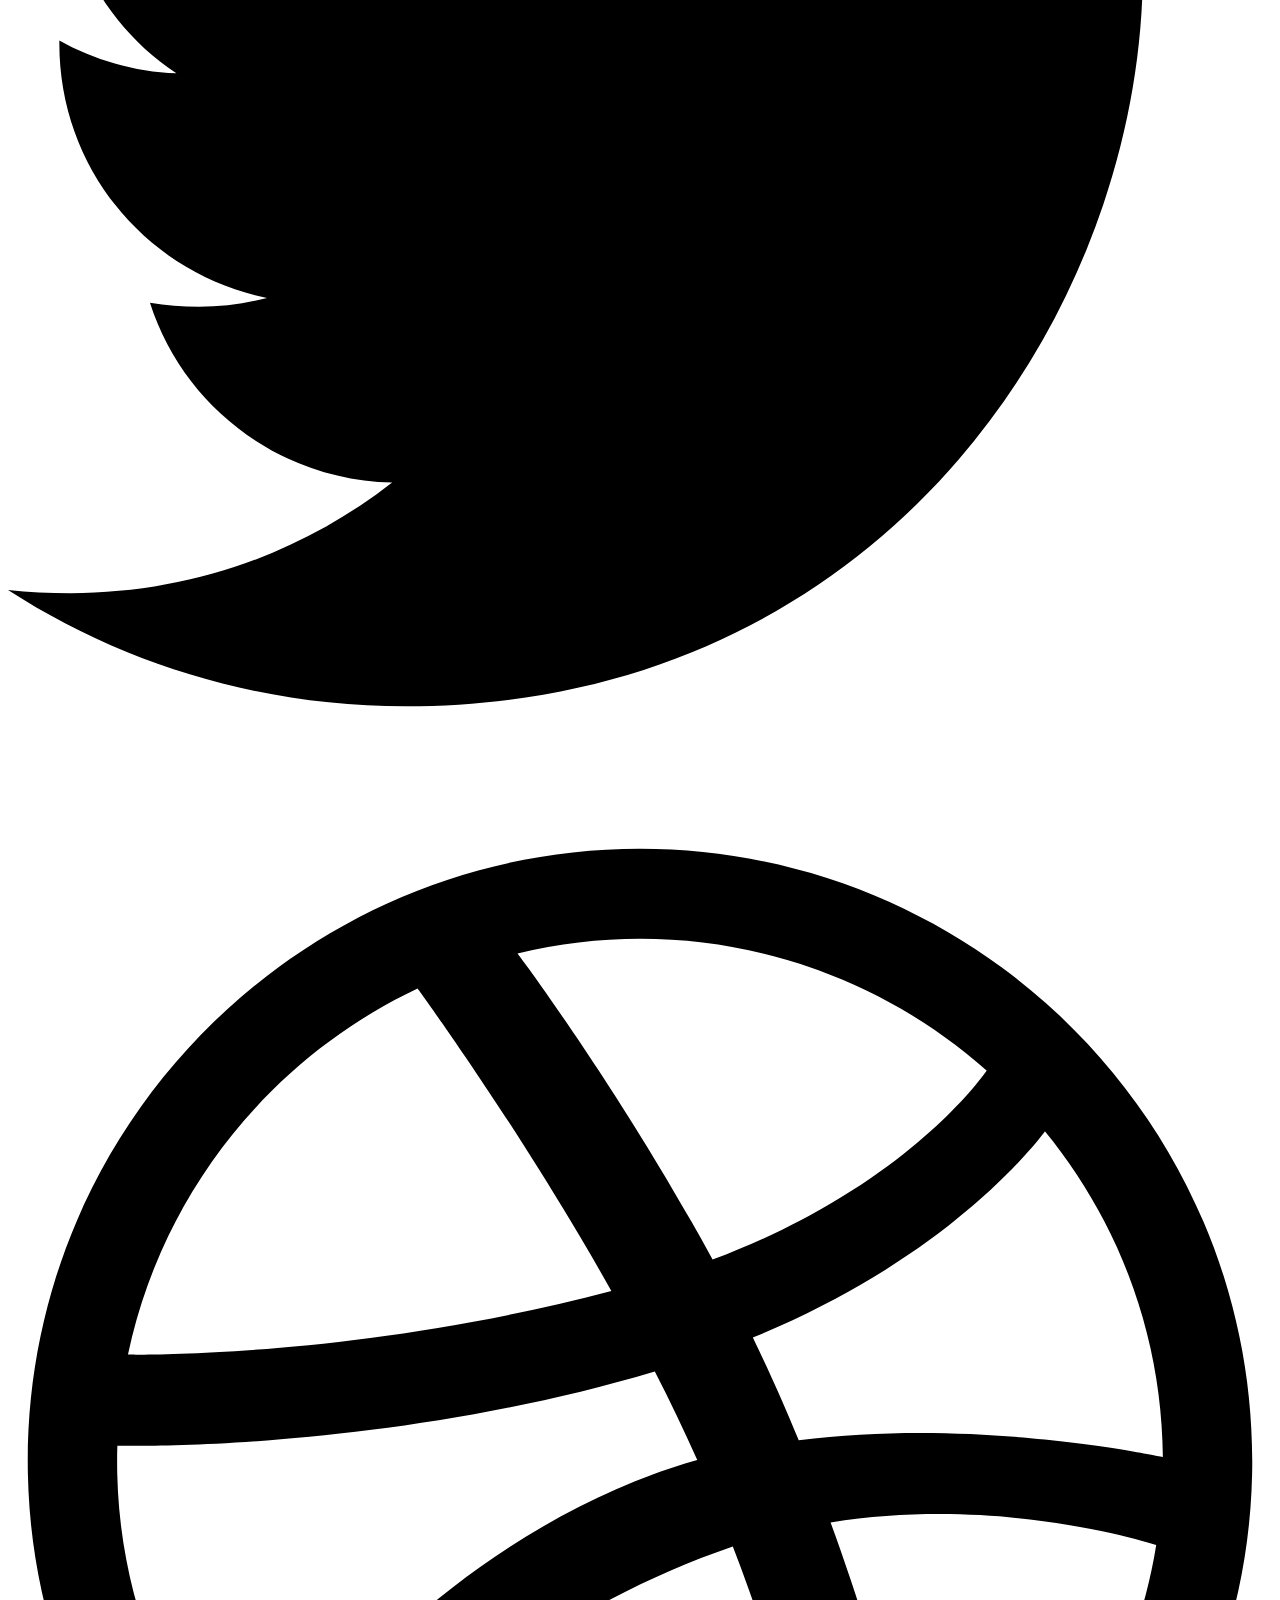
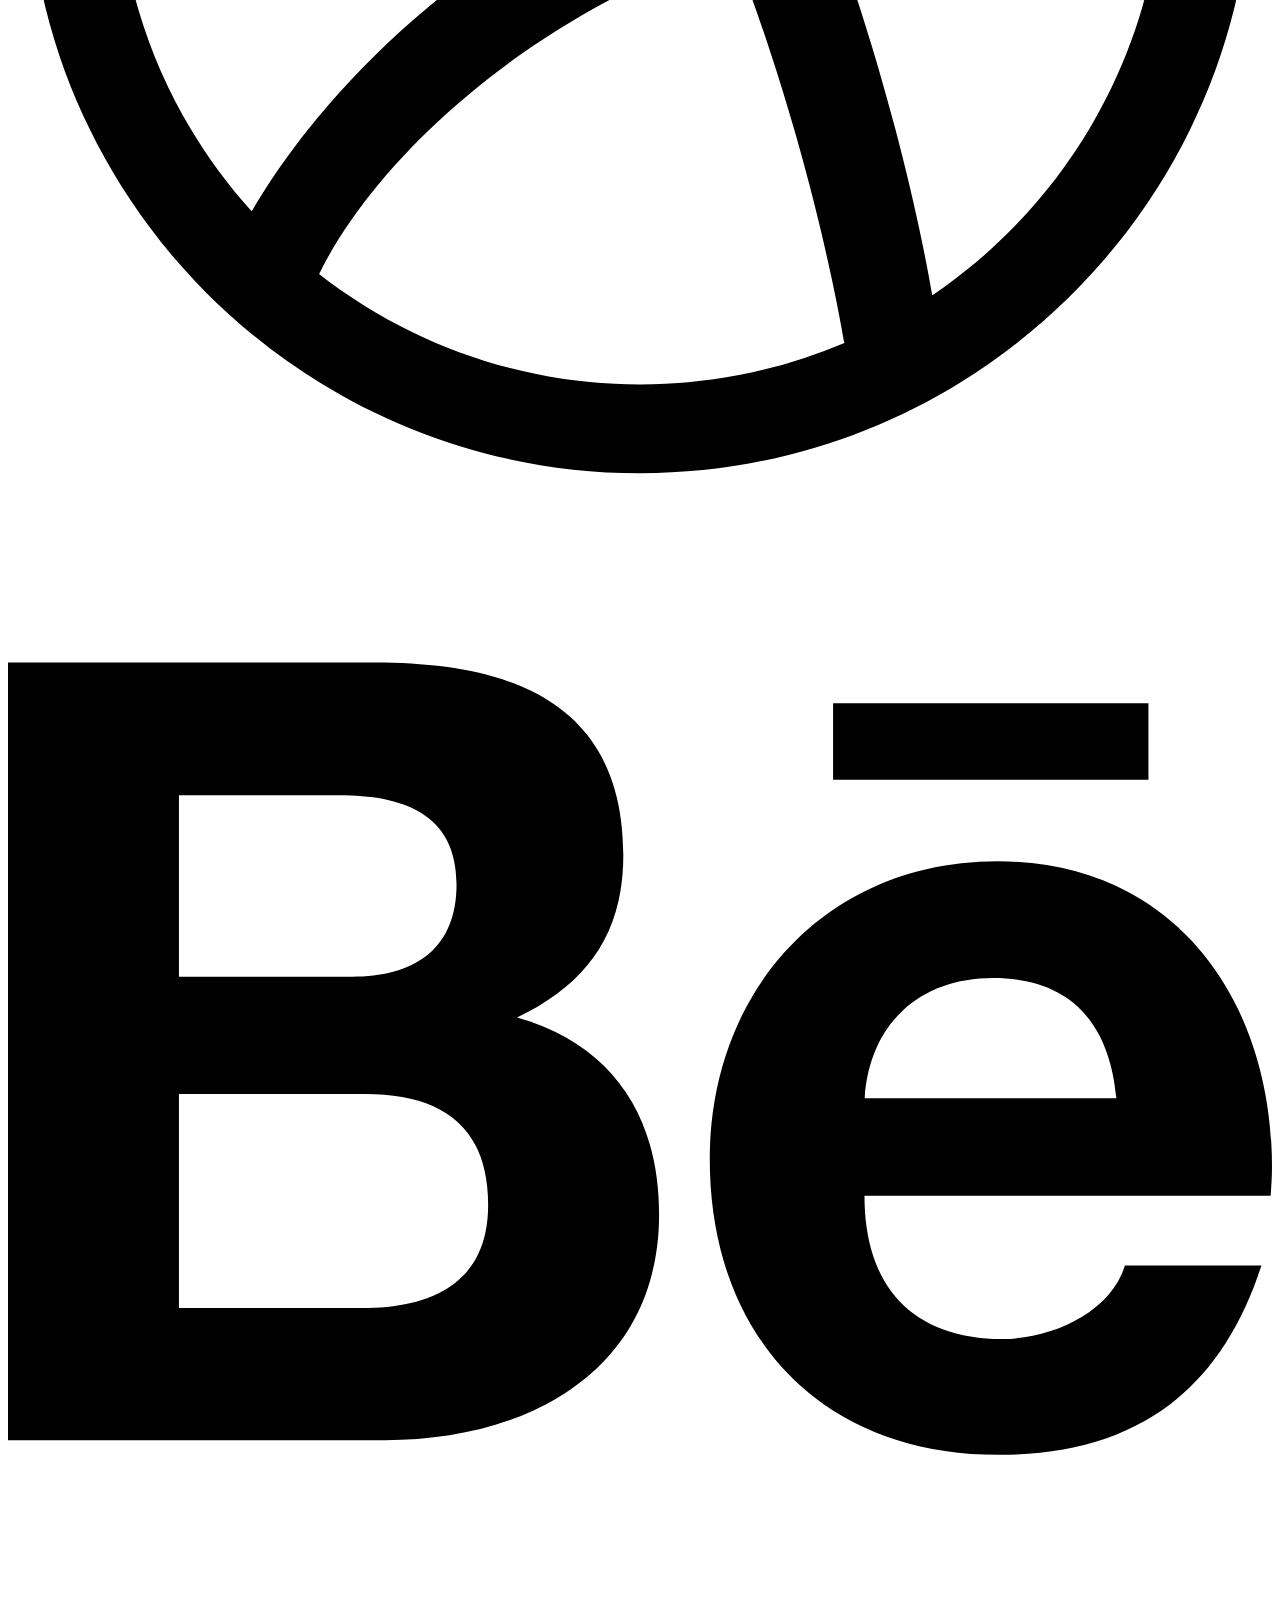
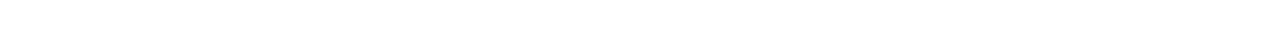
<file: services.html>
<!DOCTYPE html>
<html lang="en">
<head>
    <meta charset="UTF-8">
    <meta name="viewport" content="width=device-width, initial-scale=1.0">
    <title>Bitmap Photography Multi</title>
    <link rel="shortcut icon" href="images/favicon.png.webp" type="image/x-icon">
    <link rel="stylesheet" href="style.css">
    <link rel="preconnect" href="https://fonts.googleapis.com">
    <link rel="preconnect" href="https://fonts.gstatic.com" crossorigin>
    <link rel="stylesheet" href="Linearicons-Free-v1.0.0/Web Font/style.css">
    <link href="https://fonts.googleapis.com/css2?family=Poppins:ital,wght@0,100;0,200;0,300;0,400;0,500;0,600;0,700;0,800;0,900;1,100;1,200;1,300;1,400;1,500;1,600;1,700;1,800;1,900&display=swap" rel="stylesheet">
</head>
<body>
    <div class="background3">
   
        <header>
            <div class="container-Header">
                <div>
                    <a href="index.html">
                        <img src="images/logo.png" alt="">
                    </a>
                </div>
                <div>
                    <ul class="ul-Header">
                        <li><a href="index.html">HOME</a></li>
                        <li><a href="gallery.html">GALLERY</a></li>
                        <li><a href="services.html" class="yellow">SERVICES</a></li>
                        <li><a href="about.html">ABOUT</a></li>
                        <li><a href="">ELEMENTS</a></li>
                        <li><a href="blog.html">BLOG</a></li>
                        <li><a href="contact.html">CONTACT</a></li>
                    </ul>
                </div>
                <div>
                    <a href="">
                        <i class="lnr lnr-magnifier"></i> 
                    </a>  
                </div>
            </div>
        </header>

        <div class="landing2">
            <divc class="container-landing2">
                <div class="titulo-pag">Services</div>
                <div class="div-nomes-pag">
                    <div class="home">Home</div>
                    <div class="nome-pag">Services</div>
                </div>
            </div>
        </div>

    </div>

    <section class="describe">        
        <div class="linha-describe">
            <div class="container-describe">
                <div>
                    <i class="lnr lnr-camera icon-services"></i>
                </div>
                <div class="desc-describe2">
                    Photography
                </div>
                <div class="font-14">
                    Usage of the Internet is becoming more common due to rapid advancement of technology and power.
                </div>
            </div>
            <div class="container-describe">
                <div>
                    <i class="lnr lnr-picture icon-services"></i>
                </div>
                <div class="desc-describe2">
                    Image Manipulation
                </div>
                <div class="font-14">
                    Usage of the Internet is becoming more common due to rapid advancement of technology and power.
                </div>
            </div>
            <div class="container-describe">
                <div>
                    <i class="lnr lnr-camera-video icon-services"></i>
                </div>
                <div class="desc-describe2">
                    Videography
                </div>
                <div class="font-14">
                    Usage of the Internet is becoming more common due to rapid advancement of technology and power.
                </div>
            </div>
        </div>
        <div class="linha-describe">
            <div class="container-describe">
                <div>
                    <i class="lnr lnr-film-play icon-services"></i>
                </div>
                <div class="desc-describe2">
                    Cinematography
                </div>
                <div class="font-14">
                    Usage of the Internet is becoming more common due to rapid advancement of technology and power.
                </div>
            </div>
            <div class="container-describe">
                <div>
                    <i class="lnr lnr-eye icon-services"></i>
                </div>
                <div class="desc-describe2">
                    Pro Photoshoot
                </div>
                <div class="font-14">
                    Usage of the Internet is becoming more common due to rapid advancement of technology and power.
                </div>
            </div>
            <div class="container-describe">
                <div>
                    <i class="lnr lnr-bullhorn icon-services"></i>
                </div>
                <div class="desc-describe2">
                    Digital Media
                </div>
                <div class="font-14">
                    Usage of the Internet is becoming more common due to rapid advancement of technology and power.   
                </div>
            </div>
        </div>
    </section>
    
    <div class="container-btn-instagram">
        <button>FOLLOW US ON INSTAGRAM</button>
    </div>
    <section class="images-footer">
        <div>
            <img src="images/ins-1.jpg.webp" class="img-footer">
        </div>
        <div>
            <img src="images/ins-2.jpg.webp" class="img-footer">
        </div>
        <div>
            <img src="images/ins-3.jpg.webp" class="img-footer">
        </div>
        <div>
            <img src="images/ins-4.jpg.webp" class="img-footer">
        </div>
        <div>
            <img src="images/ins-5.jpg.webp" class="img-footer">
        </div>
        <div>
            <img src="images/ins-6.jpg.webp" class="img-footer">
        </div>             
        
    </section>

    <footer>
        <div class="container-footer">
            <div class="aboutMe">
                <div class="titulo-footer">About Me</div>
                <div class="txt-footer">Lorem ipsum dolor sit amet, consectetur adipisicing elit,<br> sed do eiusmod tempor incididunt ut labore dolore</div>
                <div class="txt-footer copyright">Copyright ©2025 All rights reserved | This template is <br>made with <span><svg class="heart" xmlns="http://www.w3.org/2000/svg" viewBox="0 0 512 512"><path d="M225.8 468.2l-2.5-2.3L48.1 303.2C17.4 274.7 0 234.7 0 192.8l0-3.3c0-70.4 50-130.8 119.2-144C158.6 37.9 198.9 47 231 69.6c9 6.4 17.4 13.8 25 22.3c4.2-4.8 8.7-9.2 13.5-13.3c3.7-3.2 7.5-6.2 11.5-9c0 0 0 0 0 0C313.1 47 353.4 37.9 392.8 45.4C462 58.6 512 119.1 512 189.5l0 3.3c0 41.9-17.4 81.9-48.1 110.4L288.7 465.9l-2.5 2.3c-8.2 7.6-19 11.9-30.2 11.9s-22-4.2-30.2-11.9zM239.1 145c-.4-.3-.7-.7-1-1.1l-17.8-20-.1-.1s0 0 0 0c-23.1-25.9-58-37.7-92-31.2C81.6 101.5 48 142.1 48 189.5l0 3.3c0 28.5 11.9 55.8 32.8 75.2L256 430.7 431.2 268c20.9-19.4 32.8-46.7 32.8-75.2l0-3.3c0-47.3-33.6-88-80.1-96.9c-34-6.5-69 5.4-92 31.2c0 0 0 0-.1 .1s0 0-.1 .1l-17.8 20c-.3 .4-.7 .7-1 1.1c-4.5 4.5-10.6 7-16.9 7s-12.4-2.5-16.9-7z"/></svg></span> by <span class="colorlib">Colorlib</span></div>
            </div>
            <div class="newsletter">
                <div class="titulo-footer">Newsletter</div>
                <div class="txt-footer">Stay updated with our latest trends</div>
                <div class="input-footer"> 
                    <input type="text" class="email" placeholder="Enter email Address">
                    <div class="setaInput">
                        <i class="lnr lnr-arrow-right"></i>                    
                    </div>
                </div>
            </div>
            <div class="followMe">
                <div class="titulo-footer">Follow Me</div>
                <div class="txt-footer">Let us be social</div>
                <div class="social-footer">
                    <svg class="facebook" xmlns="http://www.w3.org/2000/svg" viewBox="0 0 320 512"><!--!Font Awesome Free 6.7.2 by @fontawesome - https://fontawesome.com License - https://fontawesome.com/license/free Copyright 2025 Fonticons, Inc.--><path d="M80 299.3V512H196V299.3h86.5l18-97.8H196V166.9c0-51.7 20.3-71.5 72.7-71.5c16.3 0 29.4 .4 37 1.2V7.9C291.4 4 256.4 0 236.2 0C129.3 0 80 50.5 80 159.4v42.1H14v97.8H80z"/></svg>
                    <svg class="twitter" xmlns="http://www.w3.org/2000/svg" viewBox="0 0 512 512"><!--!Font Awesome Free 6.7.2 by @fontawesome - https://fontawesome.com License - https://fontawesome.com/license/free Copyright 2025 Fonticons, Inc.--><path d="M459.4 151.7c.3 4.5 .3 9.1 .3 13.6 0 138.7-105.6 298.6-298.6 298.6-59.5 0-114.7-17.2-161.1-47.1 8.4 1 16.6 1.3 25.3 1.3 49.1 0 94.2-16.6 130.3-44.8-46.1-1-84.8-31.2-98.1-72.8 6.5 1 13 1.6 19.8 1.6 9.4 0 18.8-1.3 27.6-3.6-48.1-9.7-84.1-52-84.1-103v-1.3c14 7.8 30.2 12.7 47.4 13.3-28.3-18.8-46.8-51-46.8-87.4 0-19.5 5.2-37.4 14.3-53 51.7 63.7 129.3 105.3 216.4 109.8-1.6-7.8-2.6-15.9-2.6-24 0-57.8 46.8-104.9 104.9-104.9 30.2 0 57.5 12.7 76.7 33.1 23.7-4.5 46.5-13.3 66.6-25.3-7.8 24.4-24.4 44.8-46.1 57.8 21.1-2.3 41.6-8.1 60.4-16.2-14.3 20.8-32.2 39.3-52.6 54.3z"/></svg>
                    <svg class="dribbble" xmlns="http://www.w3.org/2000/svg" viewBox="0 0 512 512"><!--!Font Awesome Free 6.7.2 by @fontawesome - https://fontawesome.com License - https://fontawesome.com/license/free Copyright 2025 Fonticons, Inc.--><path d="M256 8C119.3 8 8 119.3 8 256s111.3 248 248 248 248-111.3 248-248S392.7 8 256 8zm164 114.4c29.5 36 47.4 82 47.8 132-7-1.5-77-15.7-147.5-6.8-5.8-14-11.2-26.4-18.6-41.6 78.3-32 113.8-77.5 118.3-83.5zM396.4 97.9c-3.8 5.4-35.7 48.3-111 76.5-34.7-63.8-73.2-116.2-79-124 67.2-16.2 138 1.3 190.1 47.5zm-230.5-33.3c5.6 7.7 43.4 60.1 78.5 122.5-99.1 26.3-186.4 25.9-195.8 25.8C62.4 147.2 106.7 92.6 165.9 64.6zM44.2 256.3c0-2.2 0-4.3 .1-6.5 9.3 .2 111.9 1.5 217.7-30.1 6.1 11.9 11.9 23.9 17.2 35.9-76.6 21.6-146.2 83.5-180.5 142.3C64.8 360.4 44.2 310.7 44.2 256.3zm81.8 167.1c22.1-45.2 82.2-103.6 167.6-132.8 29.7 77.3 42 142.1 45.2 160.6-68.1 29-150 21.1-212.8-27.9zm248.4 8.5c-2.2-12.9-13.4-74.9-41.2-151 66.4-10.6 124.7 6.8 131.9 9.1-9.4 58.9-43.3 109.8-90.8 142z"/></svg>
                    <svg class="behance" xmlns="http://www.w3.org/2000/svg" viewBox="0 0 576 512"><!--!Font Awesome Free 6.7.2 by @fontawesome - https://fontawesome.com License - https://fontawesome.com/license/free Copyright 2025 Fonticons, Inc.--><path d="M232 237.2c31.8-15.2 48.4-38.2 48.4-74 0-70.6-52.6-87.8-113.3-87.8H0v354.4h171.8c64.4 0 124.9-30.9 124.9-102.9 0-44.5-21.1-77.4-64.7-89.7zM77.9 135.9H151c28.1 0 53.4 7.9 53.4 40.5 0 30.1-19.7 42.2-47.5 42.2h-79v-82.7zm83.3 233.7H77.9V272h84.9c34.3 0 56 14.3 56 50.6 0 35.8-25.9 47-57.6 47zm358.5-240.7H376V94h143.7v34.9zM576 305.2c0-75.9-44.4-139.2-124.9-139.2-78.2 0-131.3 58.8-131.3 135.8 0 79.9 50.3 134.7 131.3 134.7 61.3 0 101-27.6 120.1-86.3H509c-6.7 21.9-34.3 33.5-55.7 33.5-41.3 0-63-24.2-63-65.3h185.1c.3-4.2 .6-8.7 .6-13.2zM390.4 274c2.3-33.7 24.7-54.8 58.5-54.8 35.4 0 53.2 20.8 56.2 54.8H390.4z"/></svg>
                </div>
            </div>
        </div>
    </footer>
    
</body>
</html>
</file>
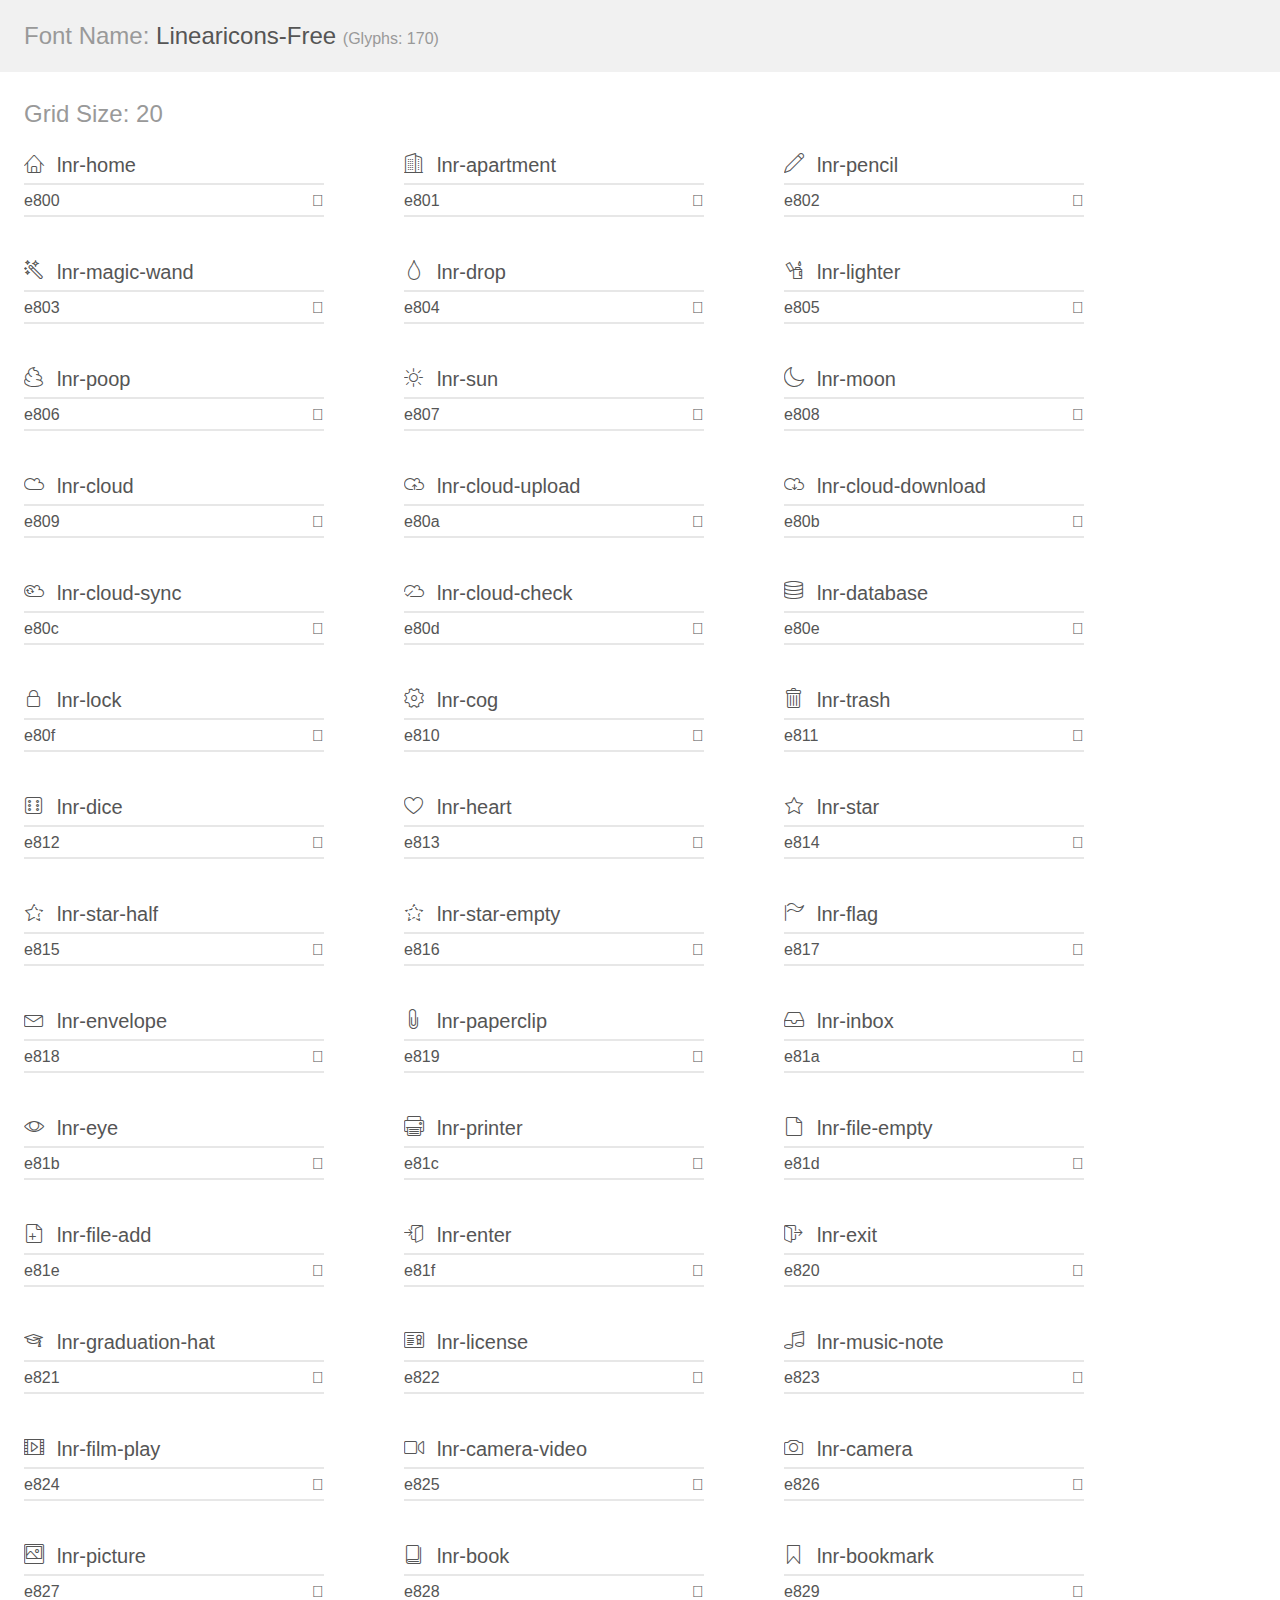
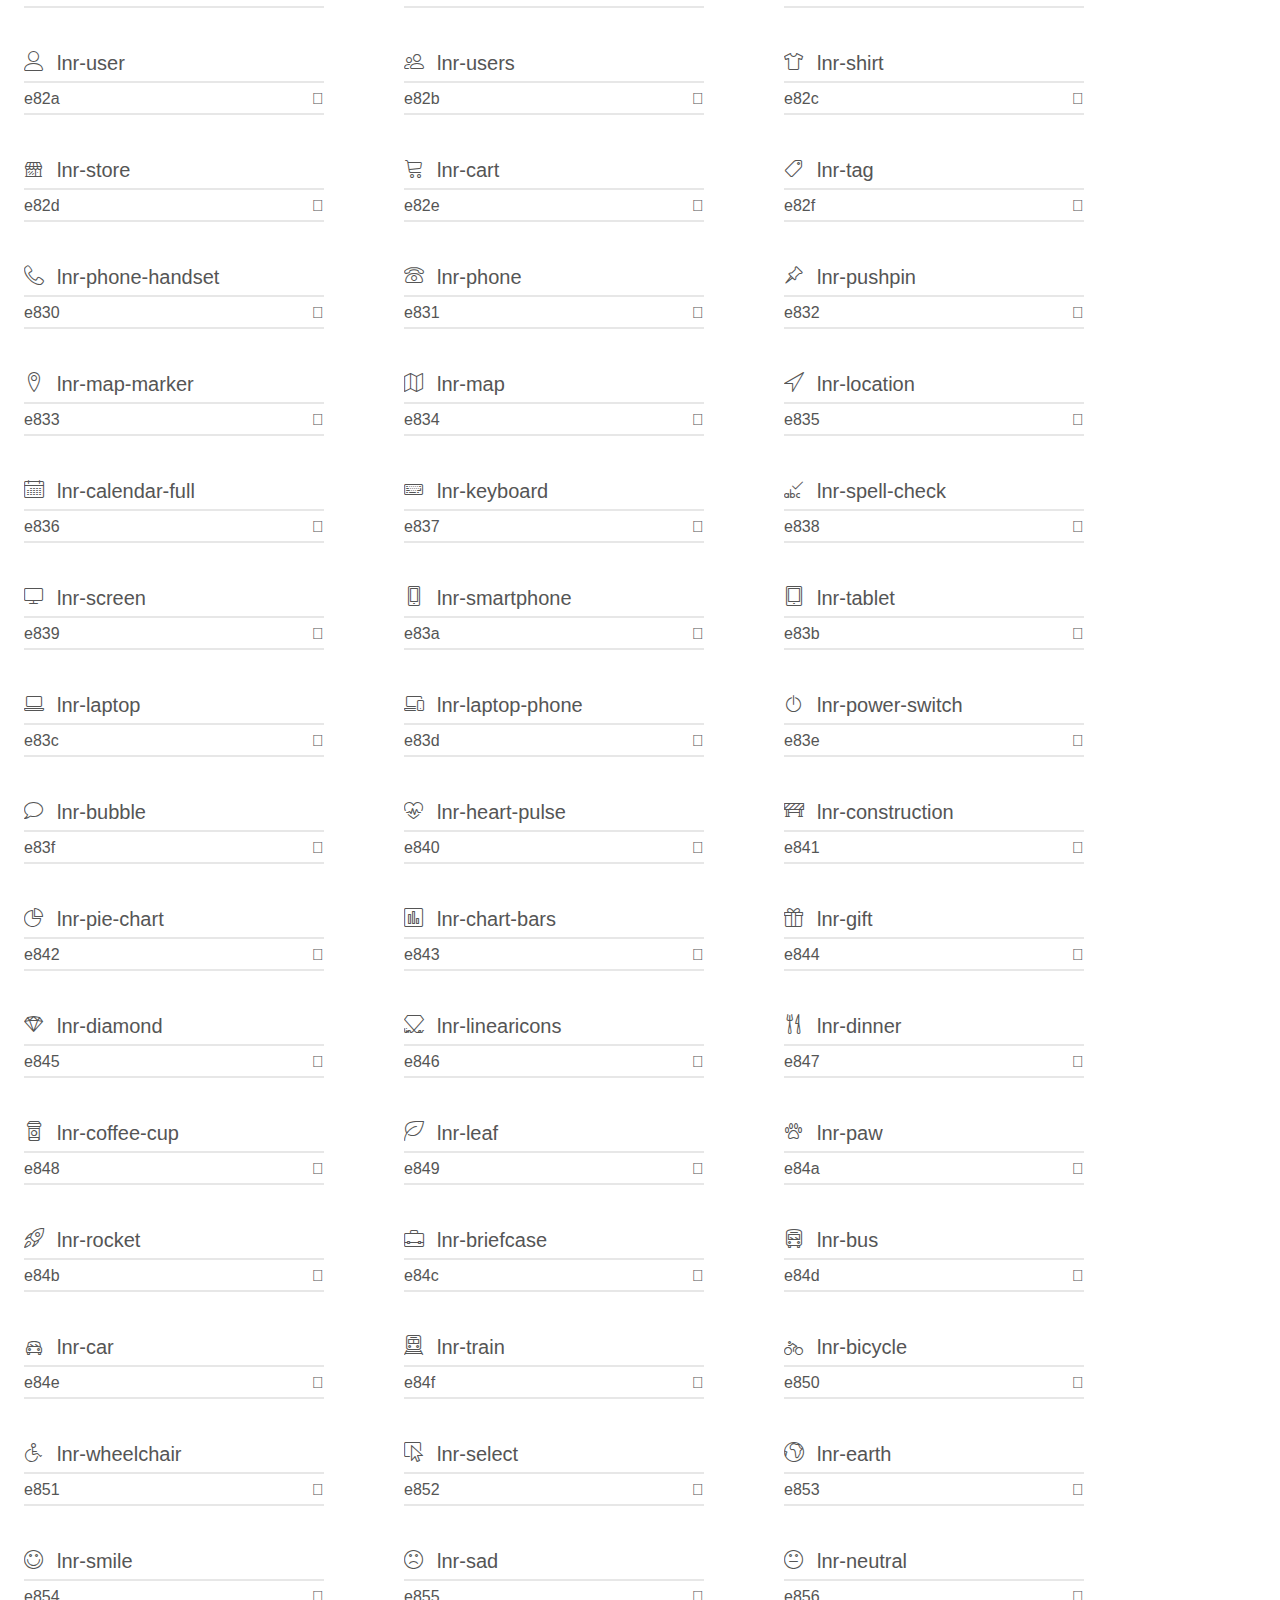
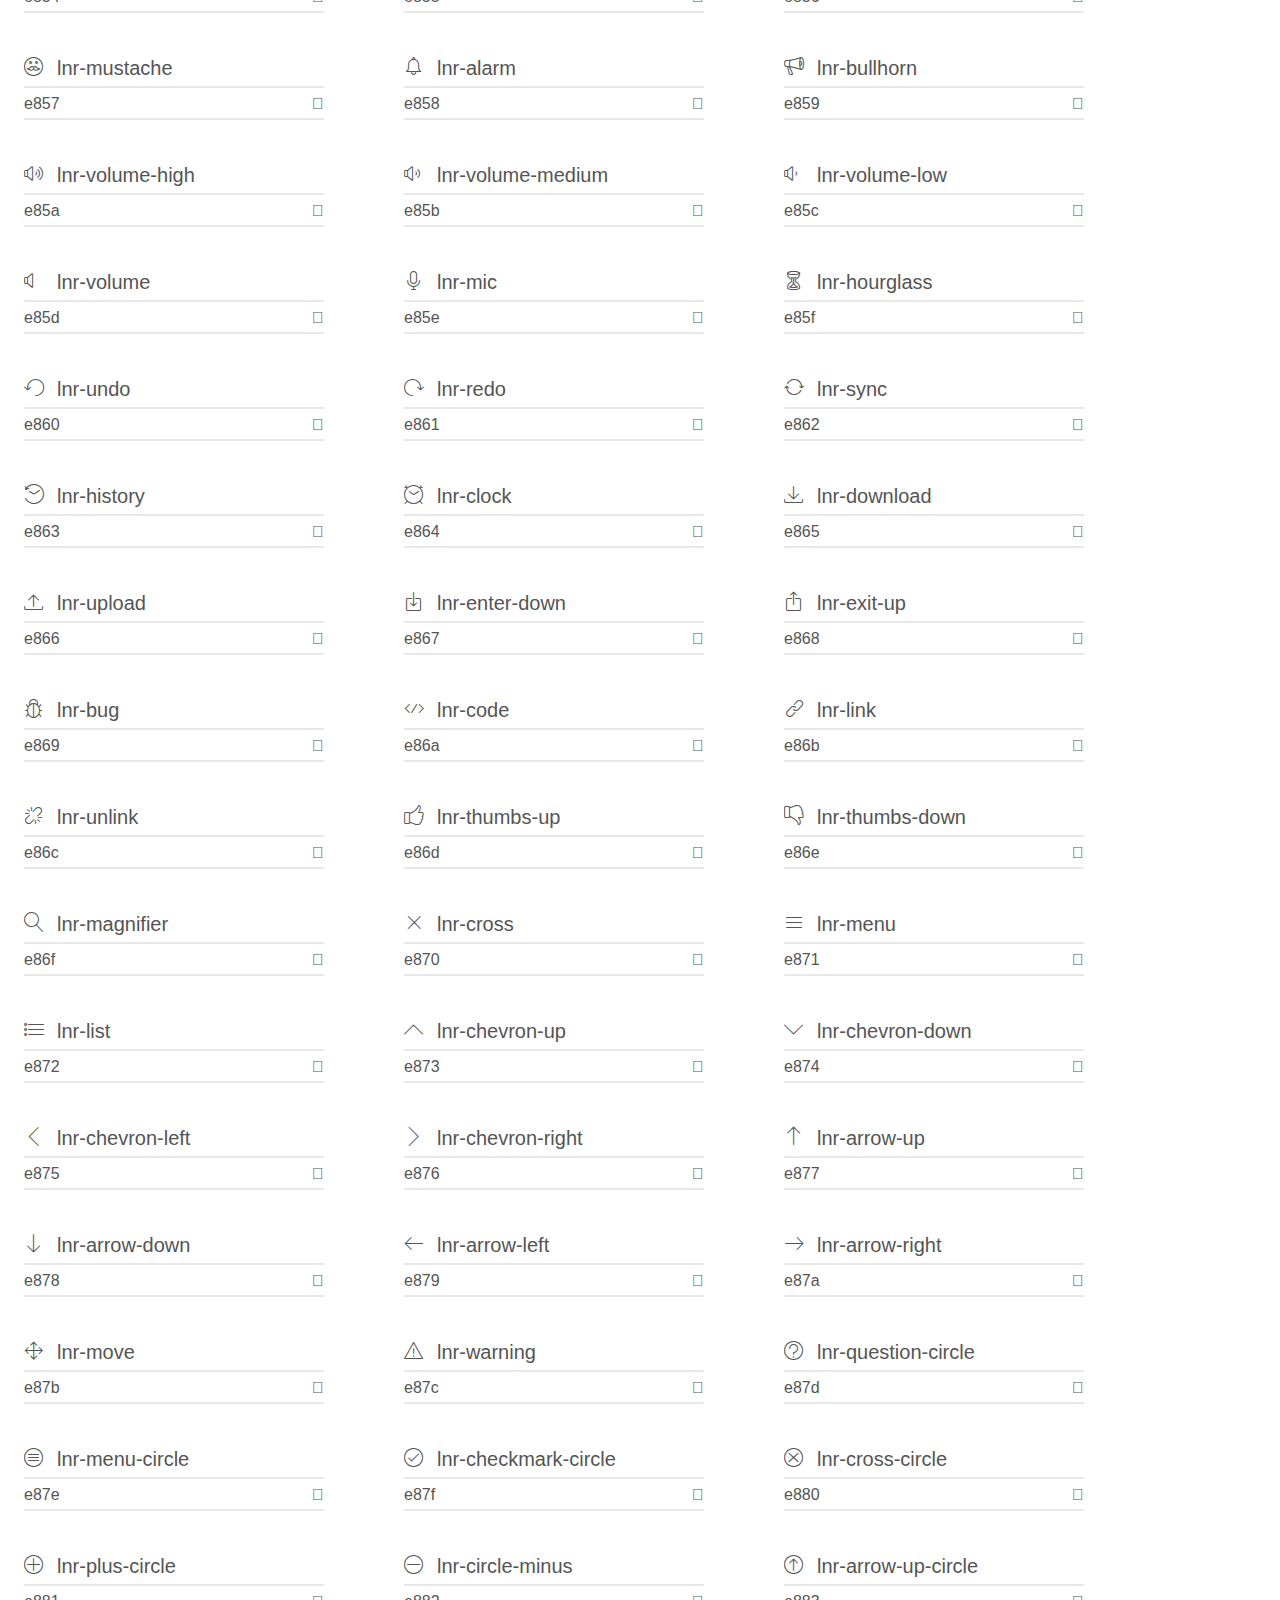
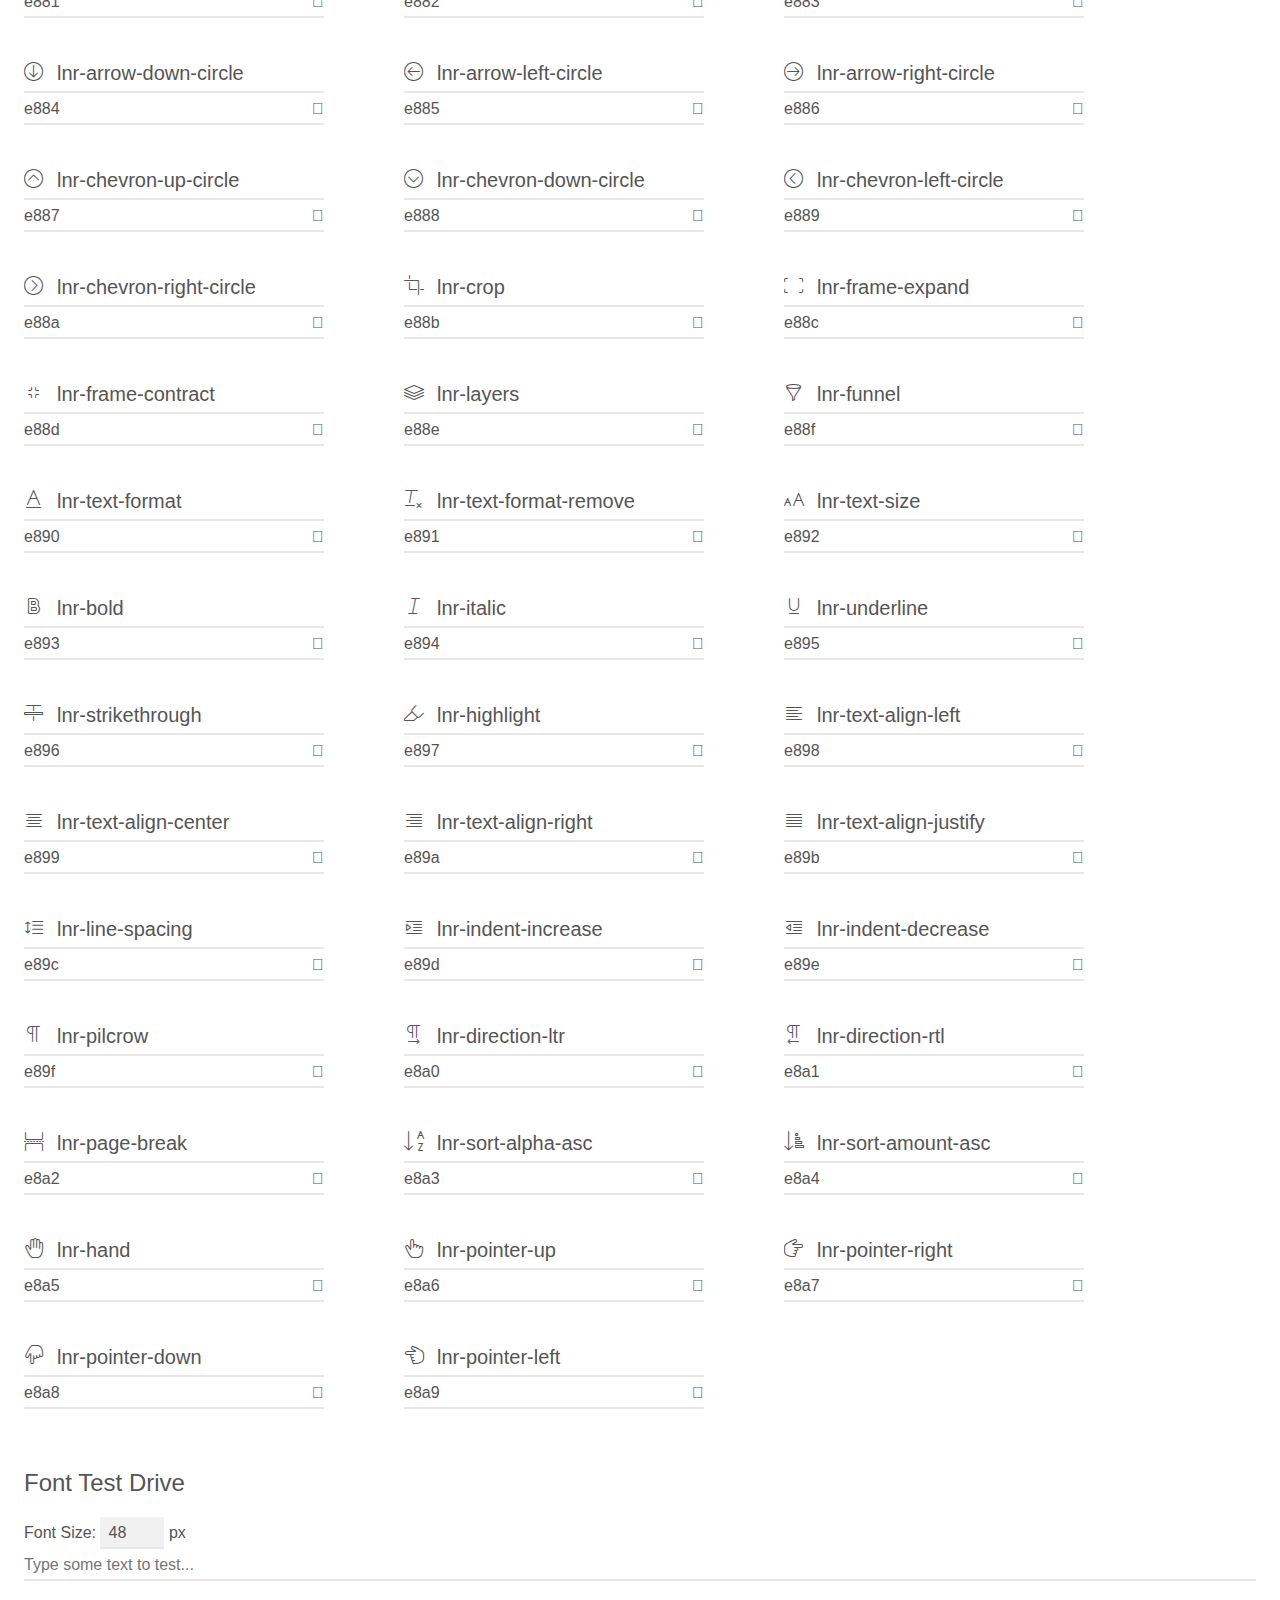
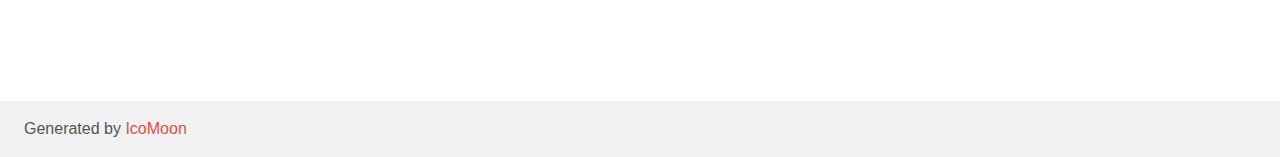
<file: Linearicons-Free-v1.0.0/Web Font/demo.html>
<!doctype html>
<html>
<head>
	<meta charset="utf-8">
	<title>IcoMoon Demo</title>
	<meta name="description" content="An Icon Font Generated By IcoMoon.io">
	<meta name="viewport" content="width=device-width">
	<link rel="stylesheet" href="demo-files/demo.css">
	<link rel="stylesheet" href="style.css"></head>
<body>
	<div class="bgc1 clearfix">
		<h1 class="mhmm mvm"><span class="fgc1">Font Name:</span> Linearicons-Free <small class="fgc1">(Glyphs:&nbsp;170)</small></h1>
	</div>
	<div class="clearfix mhl ptl">
		<h1 class="mvm mtn fgc1">Grid Size: 20</h1>
		<div class="glyph fs1">
			<div class="clearfix bshadow0 pbs">
				<span class="lnr lnr-home">
				
				</span>
				<span class="mls"> lnr-home</span>
			</div>
			<fieldset class="fs0 size1of1 clearfix hidden-false">
				<input type="text" readonly value="e800" class="unit size1of2" />
				<input type="text" maxlength="1" readonly value="&#xe800;" class="unitRight size1of2 talign-right" />
			</fieldset>
			<div class="fs0 bshadow0 clearfix hidden-true">
				<span class="unit pvs fgc1">liga: </span>
				<input type="text" readonly value="home, building" class="liga unitRight" />
			</div>
		</div>
		<div class="glyph fs1">
			<div class="clearfix bshadow0 pbs">
				<span class="lnr lnr-apartment">
				
				</span>
				<span class="mls"> lnr-apartment</span>
			</div>
			<fieldset class="fs0 size1of1 clearfix hidden-false">
				<input type="text" readonly value="e801" class="unit size1of2" />
				<input type="text" maxlength="1" readonly value="&#xe801;" class="unitRight size1of2 talign-right" />
			</fieldset>
			<div class="fs0 bshadow0 clearfix hidden-true">
				<span class="unit pvs fgc1">liga: </span>
				<input type="text" readonly value="apartment, building2" class="liga unitRight" />
			</div>
		</div>
		<div class="glyph fs1">
			<div class="clearfix bshadow0 pbs">
				<span class="lnr lnr-pencil">
				
				</span>
				<span class="mls"> lnr-pencil</span>
			</div>
			<fieldset class="fs0 size1of1 clearfix hidden-false">
				<input type="text" readonly value="e802" class="unit size1of2" />
				<input type="text" maxlength="1" readonly value="&#xe802;" class="unitRight size1of2 talign-right" />
			</fieldset>
			<div class="fs0 bshadow0 clearfix hidden-true">
				<span class="unit pvs fgc1">liga: </span>
				<input type="text" readonly value="pencil, write" class="liga unitRight" />
			</div>
		</div>
		<div class="glyph fs1">
			<div class="clearfix bshadow0 pbs">
				<span class="lnr lnr-magic-wand">
				
				</span>
				<span class="mls"> lnr-magic-wand</span>
			</div>
			<fieldset class="fs0 size1of1 clearfix hidden-false">
				<input type="text" readonly value="e803" class="unit size1of2" />
				<input type="text" maxlength="1" readonly value="&#xe803;" class="unitRight size1of2 talign-right" />
			</fieldset>
			<div class="fs0 bshadow0 clearfix hidden-true">
				<span class="unit pvs fgc1">liga: </span>
				<input type="text" readonly value="magic-wand, tool" class="liga unitRight" />
			</div>
		</div>
		<div class="glyph fs1">
			<div class="clearfix bshadow0 pbs">
				<span class="lnr lnr-drop">
				
				</span>
				<span class="mls"> lnr-drop</span>
			</div>
			<fieldset class="fs0 size1of1 clearfix hidden-false">
				<input type="text" readonly value="e804" class="unit size1of2" />
				<input type="text" maxlength="1" readonly value="&#xe804;" class="unitRight size1of2 talign-right" />
			</fieldset>
			<div class="fs0 bshadow0 clearfix hidden-true">
				<span class="unit pvs fgc1">liga: </span>
				<input type="text" readonly value="drop, droplet" class="liga unitRight" />
			</div>
		</div>
		<div class="glyph fs1">
			<div class="clearfix bshadow0 pbs">
				<span class="lnr lnr-lighter">
				
				</span>
				<span class="mls"> lnr-lighter</span>
			</div>
			<fieldset class="fs0 size1of1 clearfix hidden-false">
				<input type="text" readonly value="e805" class="unit size1of2" />
				<input type="text" maxlength="1" readonly value="&#xe805;" class="unitRight size1of2 talign-right" />
			</fieldset>
			<div class="fs0 bshadow0 clearfix hidden-true">
				<span class="unit pvs fgc1">liga: </span>
				<input type="text" readonly value="lighter, fire" class="liga unitRight" />
			</div>
		</div>
		<div class="glyph fs1">
			<div class="clearfix bshadow0 pbs">
				<span class="lnr lnr-poop">
				
				</span>
				<span class="mls"> lnr-poop</span>
			</div>
			<fieldset class="fs0 size1of1 clearfix hidden-false">
				<input type="text" readonly value="e806" class="unit size1of2" />
				<input type="text" maxlength="1" readonly value="&#xe806;" class="unitRight size1of2 talign-right" />
			</fieldset>
			<div class="fs0 bshadow0 clearfix hidden-true">
				<span class="unit pvs fgc1">liga: </span>
				<input type="text" readonly value="poop, toilet" class="liga unitRight" />
			</div>
		</div>
		<div class="glyph fs1">
			<div class="clearfix bshadow0 pbs">
				<span class="lnr lnr-sun">
				
				</span>
				<span class="mls"> lnr-sun</span>
			</div>
			<fieldset class="fs0 size1of1 clearfix hidden-false">
				<input type="text" readonly value="e807" class="unit size1of2" />
				<input type="text" maxlength="1" readonly value="&#xe807;" class="unitRight size1of2 talign-right" />
			</fieldset>
			<div class="fs0 bshadow0 clearfix hidden-true">
				<span class="unit pvs fgc1">liga: </span>
				<input type="text" readonly value="sun, brightness" class="liga unitRight" />
			</div>
		</div>
		<div class="glyph fs1">
			<div class="clearfix bshadow0 pbs">
				<span class="lnr lnr-moon">
				
				</span>
				<span class="mls"> lnr-moon</span>
			</div>
			<fieldset class="fs0 size1of1 clearfix hidden-false">
				<input type="text" readonly value="e808" class="unit size1of2" />
				<input type="text" maxlength="1" readonly value="&#xe808;" class="unitRight size1of2 talign-right" />
			</fieldset>
			<div class="fs0 bshadow0 clearfix hidden-true">
				<span class="unit pvs fgc1">liga: </span>
				<input type="text" readonly value="moon, night" class="liga unitRight" />
			</div>
		</div>
		<div class="glyph fs1">
			<div class="clearfix bshadow0 pbs">
				<span class="lnr lnr-cloud">
				
				</span>
				<span class="mls"> lnr-cloud</span>
			</div>
			<fieldset class="fs0 size1of1 clearfix hidden-false">
				<input type="text" readonly value="e809" class="unit size1of2" />
				<input type="text" maxlength="1" readonly value="&#xe809;" class="unitRight size1of2 talign-right" />
			</fieldset>
			<div class="fs0 bshadow0 clearfix hidden-true">
				<span class="unit pvs fgc1">liga: </span>
				<input type="text" readonly value="cloud, weather" class="liga unitRight" />
			</div>
		</div>
		<div class="glyph fs1">
			<div class="clearfix bshadow0 pbs">
				<span class="lnr lnr-cloud-upload">
				
				</span>
				<span class="mls"> lnr-cloud-upload</span>
			</div>
			<fieldset class="fs0 size1of1 clearfix hidden-false">
				<input type="text" readonly value="e80a" class="unit size1of2" />
				<input type="text" maxlength="1" readonly value="&#xe80a;" class="unitRight size1of2 talign-right" />
			</fieldset>
			<div class="fs0 bshadow0 clearfix hidden-true">
				<span class="unit pvs fgc1">liga: </span>
				<input type="text" readonly value="cloud-upload, cloud2" class="liga unitRight" />
			</div>
		</div>
		<div class="glyph fs1">
			<div class="clearfix bshadow0 pbs">
				<span class="lnr lnr-cloud-download">
				
				</span>
				<span class="mls"> lnr-cloud-download</span>
			</div>
			<fieldset class="fs0 size1of1 clearfix hidden-false">
				<input type="text" readonly value="e80b" class="unit size1of2" />
				<input type="text" maxlength="1" readonly value="&#xe80b;" class="unitRight size1of2 talign-right" />
			</fieldset>
			<div class="fs0 bshadow0 clearfix hidden-true">
				<span class="unit pvs fgc1">liga: </span>
				<input type="text" readonly value="cloud-download, cloud3" class="liga unitRight" />
			</div>
		</div>
		<div class="glyph fs1">
			<div class="clearfix bshadow0 pbs">
				<span class="lnr lnr-cloud-sync">
				
				</span>
				<span class="mls"> lnr-cloud-sync</span>
			</div>
			<fieldset class="fs0 size1of1 clearfix hidden-false">
				<input type="text" readonly value="e80c" class="unit size1of2" />
				<input type="text" maxlength="1" readonly value="&#xe80c;" class="unitRight size1of2 talign-right" />
			</fieldset>
			<div class="fs0 bshadow0 clearfix hidden-true">
				<span class="unit pvs fgc1">liga: </span>
				<input type="text" readonly value="cloud-sync, cloud4" class="liga unitRight" />
			</div>
		</div>
		<div class="glyph fs1">
			<div class="clearfix bshadow0 pbs">
				<span class="lnr lnr-cloud-check">
				
				</span>
				<span class="mls"> lnr-cloud-check</span>
			</div>
			<fieldset class="fs0 size1of1 clearfix hidden-false">
				<input type="text" readonly value="e80d" class="unit size1of2" />
				<input type="text" maxlength="1" readonly value="&#xe80d;" class="unitRight size1of2 talign-right" />
			</fieldset>
			<div class="fs0 bshadow0 clearfix hidden-true">
				<span class="unit pvs fgc1">liga: </span>
				<input type="text" readonly value="cloud-check, cloud5" class="liga unitRight" />
			</div>
		</div>
		<div class="glyph fs1">
			<div class="clearfix bshadow0 pbs">
				<span class="lnr lnr-database">
				
				</span>
				<span class="mls"> lnr-database</span>
			</div>
			<fieldset class="fs0 size1of1 clearfix hidden-false">
				<input type="text" readonly value="e80e" class="unit size1of2" />
				<input type="text" maxlength="1" readonly value="&#xe80e;" class="unitRight size1of2 talign-right" />
			</fieldset>
			<div class="fs0 bshadow0 clearfix hidden-true">
				<span class="unit pvs fgc1">liga: </span>
				<input type="text" readonly value="database, storage" class="liga unitRight" />
			</div>
		</div>
		<div class="glyph fs1">
			<div class="clearfix bshadow0 pbs">
				<span class="lnr lnr-lock">
				
				</span>
				<span class="mls"> lnr-lock</span>
			</div>
			<fieldset class="fs0 size1of1 clearfix hidden-false">
				<input type="text" readonly value="e80f" class="unit size1of2" />
				<input type="text" maxlength="1" readonly value="&#xe80f;" class="unitRight size1of2 talign-right" />
			</fieldset>
			<div class="fs0 bshadow0 clearfix hidden-true">
				<span class="unit pvs fgc1">liga: </span>
				<input type="text" readonly value="lock, privacy" class="liga unitRight" />
			</div>
		</div>
		<div class="glyph fs1">
			<div class="clearfix bshadow0 pbs">
				<span class="lnr lnr-cog">
				
				</span>
				<span class="mls"> lnr-cog</span>
			</div>
			<fieldset class="fs0 size1of1 clearfix hidden-false">
				<input type="text" readonly value="e810" class="unit size1of2" />
				<input type="text" maxlength="1" readonly value="&#xe810;" class="unitRight size1of2 talign-right" />
			</fieldset>
			<div class="fs0 bshadow0 clearfix hidden-true">
				<span class="unit pvs fgc1">liga: </span>
				<input type="text" readonly value="cog, gear" class="liga unitRight" />
			</div>
		</div>
		<div class="glyph fs1">
			<div class="clearfix bshadow0 pbs">
				<span class="lnr lnr-trash">
				
				</span>
				<span class="mls"> lnr-trash</span>
			</div>
			<fieldset class="fs0 size1of1 clearfix hidden-false">
				<input type="text" readonly value="e811" class="unit size1of2" />
				<input type="text" maxlength="1" readonly value="&#xe811;" class="unitRight size1of2 talign-right" />
			</fieldset>
			<div class="fs0 bshadow0 clearfix hidden-true">
				<span class="unit pvs fgc1">liga: </span>
				<input type="text" readonly value="trash, bin" class="liga unitRight" />
			</div>
		</div>
		<div class="glyph fs1">
			<div class="clearfix bshadow0 pbs">
				<span class="lnr lnr-dice">
				
				</span>
				<span class="mls"> lnr-dice</span>
			</div>
			<fieldset class="fs0 size1of1 clearfix hidden-false">
				<input type="text" readonly value="e812" class="unit size1of2" />
				<input type="text" maxlength="1" readonly value="&#xe812;" class="unitRight size1of2 talign-right" />
			</fieldset>
			<div class="fs0 bshadow0 clearfix hidden-true">
				<span class="unit pvs fgc1">liga: </span>
				<input type="text" readonly value="dice, game" class="liga unitRight" />
			</div>
		</div>
		<div class="glyph fs1">
			<div class="clearfix bshadow0 pbs">
				<span class="lnr lnr-heart">
				
				</span>
				<span class="mls"> lnr-heart</span>
			</div>
			<fieldset class="fs0 size1of1 clearfix hidden-false">
				<input type="text" readonly value="e813" class="unit size1of2" />
				<input type="text" maxlength="1" readonly value="&#xe813;" class="unitRight size1of2 talign-right" />
			</fieldset>
			<div class="fs0 bshadow0 clearfix hidden-true">
				<span class="unit pvs fgc1">liga: </span>
				<input type="text" readonly value="heart, love" class="liga unitRight" />
			</div>
		</div>
		<div class="glyph fs1">
			<div class="clearfix bshadow0 pbs">
				<span class="lnr lnr-star">
				
				</span>
				<span class="mls"> lnr-star</span>
			</div>
			<fieldset class="fs0 size1of1 clearfix hidden-false">
				<input type="text" readonly value="e814" class="unit size1of2" />
				<input type="text" maxlength="1" readonly value="&#xe814;" class="unitRight size1of2 talign-right" />
			</fieldset>
			<div class="fs0 bshadow0 clearfix hidden-true">
				<span class="unit pvs fgc1">liga: </span>
				<input type="text" readonly value="star, rating" class="liga unitRight" />
			</div>
		</div>
		<div class="glyph fs1">
			<div class="clearfix bshadow0 pbs">
				<span class="lnr lnr-star-half">
				
				</span>
				<span class="mls"> lnr-star-half</span>
			</div>
			<fieldset class="fs0 size1of1 clearfix hidden-false">
				<input type="text" readonly value="e815" class="unit size1of2" />
				<input type="text" maxlength="1" readonly value="&#xe815;" class="unitRight size1of2 talign-right" />
			</fieldset>
			<div class="fs0 bshadow0 clearfix hidden-true">
				<span class="unit pvs fgc1">liga: </span>
				<input type="text" readonly value="star-half, rating2" class="liga unitRight" />
			</div>
		</div>
		<div class="glyph fs1">
			<div class="clearfix bshadow0 pbs">
				<span class="lnr lnr-star-empty">
				
				</span>
				<span class="mls"> lnr-star-empty</span>
			</div>
			<fieldset class="fs0 size1of1 clearfix hidden-false">
				<input type="text" readonly value="e816" class="unit size1of2" />
				<input type="text" maxlength="1" readonly value="&#xe816;" class="unitRight size1of2 talign-right" />
			</fieldset>
			<div class="fs0 bshadow0 clearfix hidden-true">
				<span class="unit pvs fgc1">liga: </span>
				<input type="text" readonly value="star-empty, rating3" class="liga unitRight" />
			</div>
		</div>
		<div class="glyph fs1">
			<div class="clearfix bshadow0 pbs">
				<span class="lnr lnr-flag">
				
				</span>
				<span class="mls"> lnr-flag</span>
			</div>
			<fieldset class="fs0 size1of1 clearfix hidden-false">
				<input type="text" readonly value="e817" class="unit size1of2" />
				<input type="text" maxlength="1" readonly value="&#xe817;" class="unitRight size1of2 talign-right" />
			</fieldset>
			<div class="fs0 bshadow0 clearfix hidden-true">
				<span class="unit pvs fgc1">liga: </span>
				<input type="text" readonly value="flag, report" class="liga unitRight" />
			</div>
		</div>
		<div class="glyph fs1">
			<div class="clearfix bshadow0 pbs">
				<span class="lnr lnr-envelope">
				
				</span>
				<span class="mls"> lnr-envelope</span>
			</div>
			<fieldset class="fs0 size1of1 clearfix hidden-false">
				<input type="text" readonly value="e818" class="unit size1of2" />
				<input type="text" maxlength="1" readonly value="&#xe818;" class="unitRight size1of2 talign-right" />
			</fieldset>
			<div class="fs0 bshadow0 clearfix hidden-true">
				<span class="unit pvs fgc1">liga: </span>
				<input type="text" readonly value="envelope, mail" class="liga unitRight" />
			</div>
		</div>
		<div class="glyph fs1">
			<div class="clearfix bshadow0 pbs">
				<span class="lnr lnr-paperclip">
				
				</span>
				<span class="mls"> lnr-paperclip</span>
			</div>
			<fieldset class="fs0 size1of1 clearfix hidden-false">
				<input type="text" readonly value="e819" class="unit size1of2" />
				<input type="text" maxlength="1" readonly value="&#xe819;" class="unitRight size1of2 talign-right" />
			</fieldset>
			<div class="fs0 bshadow0 clearfix hidden-true">
				<span class="unit pvs fgc1">liga: </span>
				<input type="text" readonly value="paperclip, attachment" class="liga unitRight" />
			</div>
		</div>
		<div class="glyph fs1">
			<div class="clearfix bshadow0 pbs">
				<span class="lnr lnr-inbox">
				
				</span>
				<span class="mls"> lnr-inbox</span>
			</div>
			<fieldset class="fs0 size1of1 clearfix hidden-false">
				<input type="text" readonly value="e81a" class="unit size1of2" />
				<input type="text" maxlength="1" readonly value="&#xe81a;" class="unitRight size1of2 talign-right" />
			</fieldset>
			<div class="fs0 bshadow0 clearfix hidden-true">
				<span class="unit pvs fgc1">liga: </span>
				<input type="text" readonly value="inbox, drawer" class="liga unitRight" />
			</div>
		</div>
		<div class="glyph fs1">
			<div class="clearfix bshadow0 pbs">
				<span class="lnr lnr-eye">
				
				</span>
				<span class="mls"> lnr-eye</span>
			</div>
			<fieldset class="fs0 size1of1 clearfix hidden-false">
				<input type="text" readonly value="e81b" class="unit size1of2" />
				<input type="text" maxlength="1" readonly value="&#xe81b;" class="unitRight size1of2 talign-right" />
			</fieldset>
			<div class="fs0 bshadow0 clearfix hidden-true">
				<span class="unit pvs fgc1">liga: </span>
				<input type="text" readonly value="eye, vision" class="liga unitRight" />
			</div>
		</div>
		<div class="glyph fs1">
			<div class="clearfix bshadow0 pbs">
				<span class="lnr lnr-printer">
				
				</span>
				<span class="mls"> lnr-printer</span>
			</div>
			<fieldset class="fs0 size1of1 clearfix hidden-false">
				<input type="text" readonly value="e81c" class="unit size1of2" />
				<input type="text" maxlength="1" readonly value="&#xe81c;" class="unitRight size1of2 talign-right" />
			</fieldset>
			<div class="fs0 bshadow0 clearfix hidden-true">
				<span class="unit pvs fgc1">liga: </span>
				<input type="text" readonly value="printer, print" class="liga unitRight" />
			</div>
		</div>
		<div class="glyph fs1">
			<div class="clearfix bshadow0 pbs">
				<span class="lnr lnr-file-empty">
				
				</span>
				<span class="mls"> lnr-file-empty</span>
			</div>
			<fieldset class="fs0 size1of1 clearfix hidden-false">
				<input type="text" readonly value="e81d" class="unit size1of2" />
				<input type="text" maxlength="1" readonly value="&#xe81d;" class="unitRight size1of2 talign-right" />
			</fieldset>
			<div class="fs0 bshadow0 clearfix hidden-true">
				<span class="unit pvs fgc1">liga: </span>
				<input type="text" readonly value="file-empty, file" class="liga unitRight" />
			</div>
		</div>
		<div class="glyph fs1">
			<div class="clearfix bshadow0 pbs">
				<span class="lnr lnr-file-add">
				
				</span>
				<span class="mls"> lnr-file-add</span>
			</div>
			<fieldset class="fs0 size1of1 clearfix hidden-false">
				<input type="text" readonly value="e81e" class="unit size1of2" />
				<input type="text" maxlength="1" readonly value="&#xe81e;" class="unitRight size1of2 talign-right" />
			</fieldset>
			<div class="fs0 bshadow0 clearfix hidden-true">
				<span class="unit pvs fgc1">liga: </span>
				<input type="text" readonly value="file-add, file2" class="liga unitRight" />
			</div>
		</div>
		<div class="glyph fs1">
			<div class="clearfix bshadow0 pbs">
				<span class="lnr lnr-enter">
				
				</span>
				<span class="mls"> lnr-enter</span>
			</div>
			<fieldset class="fs0 size1of1 clearfix hidden-false">
				<input type="text" readonly value="e81f" class="unit size1of2" />
				<input type="text" maxlength="1" readonly value="&#xe81f;" class="unitRight size1of2 talign-right" />
			</fieldset>
			<div class="fs0 bshadow0 clearfix hidden-true">
				<span class="unit pvs fgc1">liga: </span>
				<input type="text" readonly value="enter, door" class="liga unitRight" />
			</div>
		</div>
		<div class="glyph fs1">
			<div class="clearfix bshadow0 pbs">
				<span class="lnr lnr-exit">
				
				</span>
				<span class="mls"> lnr-exit</span>
			</div>
			<fieldset class="fs0 size1of1 clearfix hidden-false">
				<input type="text" readonly value="e820" class="unit size1of2" />
				<input type="text" maxlength="1" readonly value="&#xe820;" class="unitRight size1of2 talign-right" />
			</fieldset>
			<div class="fs0 bshadow0 clearfix hidden-true">
				<span class="unit pvs fgc1">liga: </span>
				<input type="text" readonly value="exit, door2" class="liga unitRight" />
			</div>
		</div>
		<div class="glyph fs1">
			<div class="clearfix bshadow0 pbs">
				<span class="lnr lnr-graduation-hat">
				
				</span>
				<span class="mls"> lnr-graduation-hat</span>
			</div>
			<fieldset class="fs0 size1of1 clearfix hidden-false">
				<input type="text" readonly value="e821" class="unit size1of2" />
				<input type="text" maxlength="1" readonly value="&#xe821;" class="unitRight size1of2 talign-right" />
			</fieldset>
			<div class="fs0 bshadow0 clearfix hidden-true">
				<span class="unit pvs fgc1">liga: </span>
				<input type="text" readonly value="graduation-hat, education" class="liga unitRight" />
			</div>
		</div>
		<div class="glyph fs1">
			<div class="clearfix bshadow0 pbs">
				<span class="lnr lnr-license">
				
				</span>
				<span class="mls"> lnr-license</span>
			</div>
			<fieldset class="fs0 size1of1 clearfix hidden-false">
				<input type="text" readonly value="e822" class="unit size1of2" />
				<input type="text" maxlength="1" readonly value="&#xe822;" class="unitRight size1of2 talign-right" />
			</fieldset>
			<div class="fs0 bshadow0 clearfix hidden-true">
				<span class="unit pvs fgc1">liga: </span>
				<input type="text" readonly value="license, certificate" class="liga unitRight" />
			</div>
		</div>
		<div class="glyph fs1">
			<div class="clearfix bshadow0 pbs">
				<span class="lnr lnr-music-note">
				
				</span>
				<span class="mls"> lnr-music-note</span>
			</div>
			<fieldset class="fs0 size1of1 clearfix hidden-false">
				<input type="text" readonly value="e823" class="unit size1of2" />
				<input type="text" maxlength="1" readonly value="&#xe823;" class="unitRight size1of2 talign-right" />
			</fieldset>
			<div class="fs0 bshadow0 clearfix hidden-true">
				<span class="unit pvs fgc1">liga: </span>
				<input type="text" readonly value="music-note, music" class="liga unitRight" />
			</div>
		</div>
		<div class="glyph fs1">
			<div class="clearfix bshadow0 pbs">
				<span class="lnr lnr-film-play">
				
				</span>
				<span class="mls"> lnr-film-play</span>
			</div>
			<fieldset class="fs0 size1of1 clearfix hidden-false">
				<input type="text" readonly value="e824" class="unit size1of2" />
				<input type="text" maxlength="1" readonly value="&#xe824;" class="unitRight size1of2 talign-right" />
			</fieldset>
			<div class="fs0 bshadow0 clearfix hidden-true">
				<span class="unit pvs fgc1">liga: </span>
				<input type="text" readonly value="film-play, video" class="liga unitRight" />
			</div>
		</div>
		<div class="glyph fs1">
			<div class="clearfix bshadow0 pbs">
				<span class="lnr lnr-camera-video">
				
				</span>
				<span class="mls"> lnr-camera-video</span>
			</div>
			<fieldset class="fs0 size1of1 clearfix hidden-false">
				<input type="text" readonly value="e825" class="unit size1of2" />
				<input type="text" maxlength="1" readonly value="&#xe825;" class="unitRight size1of2 talign-right" />
			</fieldset>
			<div class="fs0 bshadow0 clearfix hidden-true">
				<span class="unit pvs fgc1">liga: </span>
				<input type="text" readonly value="camera-video, video2" class="liga unitRight" />
			</div>
		</div>
		<div class="glyph fs1">
			<div class="clearfix bshadow0 pbs">
				<span class="lnr lnr-camera">
				
				</span>
				<span class="mls"> lnr-camera</span>
			</div>
			<fieldset class="fs0 size1of1 clearfix hidden-false">
				<input type="text" readonly value="e826" class="unit size1of2" />
				<input type="text" maxlength="1" readonly value="&#xe826;" class="unitRight size1of2 talign-right" />
			</fieldset>
			<div class="fs0 bshadow0 clearfix hidden-true">
				<span class="unit pvs fgc1">liga: </span>
				<input type="text" readonly value="camera, photo" class="liga unitRight" />
			</div>
		</div>
		<div class="glyph fs1">
			<div class="clearfix bshadow0 pbs">
				<span class="lnr lnr-picture">
				
				</span>
				<span class="mls"> lnr-picture</span>
			</div>
			<fieldset class="fs0 size1of1 clearfix hidden-false">
				<input type="text" readonly value="e827" class="unit size1of2" />
				<input type="text" maxlength="1" readonly value="&#xe827;" class="unitRight size1of2 talign-right" />
			</fieldset>
			<div class="fs0 bshadow0 clearfix hidden-true">
				<span class="unit pvs fgc1">liga: </span>
				<input type="text" readonly value="picture, photo2" class="liga unitRight" />
			</div>
		</div>
		<div class="glyph fs1">
			<div class="clearfix bshadow0 pbs">
				<span class="lnr lnr-book">
				
				</span>
				<span class="mls"> lnr-book</span>
			</div>
			<fieldset class="fs0 size1of1 clearfix hidden-false">
				<input type="text" readonly value="e828" class="unit size1of2" />
				<input type="text" maxlength="1" readonly value="&#xe828;" class="unitRight size1of2 talign-right" />
			</fieldset>
			<div class="fs0 bshadow0 clearfix hidden-true">
				<span class="unit pvs fgc1">liga: </span>
				<input type="text" readonly value="book, read" class="liga unitRight" />
			</div>
		</div>
		<div class="glyph fs1">
			<div class="clearfix bshadow0 pbs">
				<span class="lnr lnr-bookmark">
				
				</span>
				<span class="mls"> lnr-bookmark</span>
			</div>
			<fieldset class="fs0 size1of1 clearfix hidden-false">
				<input type="text" readonly value="e829" class="unit size1of2" />
				<input type="text" maxlength="1" readonly value="&#xe829;" class="unitRight size1of2 talign-right" />
			</fieldset>
			<div class="fs0 bshadow0 clearfix hidden-true">
				<span class="unit pvs fgc1">liga: </span>
				<input type="text" readonly value="bookmark, ribbon" class="liga unitRight" />
			</div>
		</div>
		<div class="glyph fs1">
			<div class="clearfix bshadow0 pbs">
				<span class="lnr lnr-user">
				
				</span>
				<span class="mls"> lnr-user</span>
			</div>
			<fieldset class="fs0 size1of1 clearfix hidden-false">
				<input type="text" readonly value="e82a" class="unit size1of2" />
				<input type="text" maxlength="1" readonly value="&#xe82a;" class="unitRight size1of2 talign-right" />
			</fieldset>
			<div class="fs0 bshadow0 clearfix hidden-true">
				<span class="unit pvs fgc1">liga: </span>
				<input type="text" readonly value="user, persona" class="liga unitRight" />
			</div>
		</div>
		<div class="glyph fs1">
			<div class="clearfix bshadow0 pbs">
				<span class="lnr lnr-users">
				
				</span>
				<span class="mls"> lnr-users</span>
			</div>
			<fieldset class="fs0 size1of1 clearfix hidden-false">
				<input type="text" readonly value="e82b" class="unit size1of2" />
				<input type="text" maxlength="1" readonly value="&#xe82b;" class="unitRight size1of2 talign-right" />
			</fieldset>
			<div class="fs0 bshadow0 clearfix hidden-true">
				<span class="unit pvs fgc1">liga: </span>
				<input type="text" readonly value="users, group" class="liga unitRight" />
			</div>
		</div>
		<div class="glyph fs1">
			<div class="clearfix bshadow0 pbs">
				<span class="lnr lnr-shirt">
				
				</span>
				<span class="mls"> lnr-shirt</span>
			</div>
			<fieldset class="fs0 size1of1 clearfix hidden-false">
				<input type="text" readonly value="e82c" class="unit size1of2" />
				<input type="text" maxlength="1" readonly value="&#xe82c;" class="unitRight size1of2 talign-right" />
			</fieldset>
			<div class="fs0 bshadow0 clearfix hidden-true">
				<span class="unit pvs fgc1">liga: </span>
				<input type="text" readonly value="shirt, clothing" class="liga unitRight" />
			</div>
		</div>
		<div class="glyph fs1">
			<div class="clearfix bshadow0 pbs">
				<span class="lnr lnr-store">
				
				</span>
				<span class="mls"> lnr-store</span>
			</div>
			<fieldset class="fs0 size1of1 clearfix hidden-false">
				<input type="text" readonly value="e82d" class="unit size1of2" />
				<input type="text" maxlength="1" readonly value="&#xe82d;" class="unitRight size1of2 talign-right" />
			</fieldset>
			<div class="fs0 bshadow0 clearfix hidden-true">
				<span class="unit pvs fgc1">liga: </span>
				<input type="text" readonly value="store, shop" class="liga unitRight" />
			</div>
		</div>
		<div class="glyph fs1">
			<div class="clearfix bshadow0 pbs">
				<span class="lnr lnr-cart">
				
				</span>
				<span class="mls"> lnr-cart</span>
			</div>
			<fieldset class="fs0 size1of1 clearfix hidden-false">
				<input type="text" readonly value="e82e" class="unit size1of2" />
				<input type="text" maxlength="1" readonly value="&#xe82e;" class="unitRight size1of2 talign-right" />
			</fieldset>
			<div class="fs0 bshadow0 clearfix hidden-true">
				<span class="unit pvs fgc1">liga: </span>
				<input type="text" readonly value="cart, shop2" class="liga unitRight" />
			</div>
		</div>
		<div class="glyph fs1">
			<div class="clearfix bshadow0 pbs">
				<span class="lnr lnr-tag">
				
				</span>
				<span class="mls"> lnr-tag</span>
			</div>
			<fieldset class="fs0 size1of1 clearfix hidden-false">
				<input type="text" readonly value="e82f" class="unit size1of2" />
				<input type="text" maxlength="1" readonly value="&#xe82f;" class="unitRight size1of2 talign-right" />
			</fieldset>
			<div class="fs0 bshadow0 clearfix hidden-true">
				<span class="unit pvs fgc1">liga: </span>
				<input type="text" readonly value="tag, price" class="liga unitRight" />
			</div>
		</div>
		<div class="glyph fs1">
			<div class="clearfix bshadow0 pbs">
				<span class="lnr lnr-phone-handset">
				
				</span>
				<span class="mls"> lnr-phone-handset</span>
			</div>
			<fieldset class="fs0 size1of1 clearfix hidden-false">
				<input type="text" readonly value="e830" class="unit size1of2" />
				<input type="text" maxlength="1" readonly value="&#xe830;" class="unitRight size1of2 talign-right" />
			</fieldset>
			<div class="fs0 bshadow0 clearfix hidden-true">
				<span class="unit pvs fgc1">liga: </span>
				<input type="text" readonly value="phone-handset, telephone" class="liga unitRight" />
			</div>
		</div>
		<div class="glyph fs1">
			<div class="clearfix bshadow0 pbs">
				<span class="lnr lnr-phone">
				
				</span>
				<span class="mls"> lnr-phone</span>
			</div>
			<fieldset class="fs0 size1of1 clearfix hidden-false">
				<input type="text" readonly value="e831" class="unit size1of2" />
				<input type="text" maxlength="1" readonly value="&#xe831;" class="unitRight size1of2 talign-right" />
			</fieldset>
			<div class="fs0 bshadow0 clearfix hidden-true">
				<span class="unit pvs fgc1">liga: </span>
				<input type="text" readonly value="phone, telephone2" class="liga unitRight" />
			</div>
		</div>
		<div class="glyph fs1">
			<div class="clearfix bshadow0 pbs">
				<span class="lnr lnr-pushpin">
				
				</span>
				<span class="mls"> lnr-pushpin</span>
			</div>
			<fieldset class="fs0 size1of1 clearfix hidden-false">
				<input type="text" readonly value="e832" class="unit size1of2" />
				<input type="text" maxlength="1" readonly value="&#xe832;" class="unitRight size1of2 talign-right" />
			</fieldset>
			<div class="fs0 bshadow0 clearfix hidden-true">
				<span class="unit pvs fgc1">liga: </span>
				<input type="text" readonly value="pushpin, pin" class="liga unitRight" />
			</div>
		</div>
		<div class="glyph fs1">
			<div class="clearfix bshadow0 pbs">
				<span class="lnr lnr-map-marker">
				
				</span>
				<span class="mls"> lnr-map-marker</span>
			</div>
			<fieldset class="fs0 size1of1 clearfix hidden-false">
				<input type="text" readonly value="e833" class="unit size1of2" />
				<input type="text" maxlength="1" readonly value="&#xe833;" class="unitRight size1of2 talign-right" />
			</fieldset>
			<div class="fs0 bshadow0 clearfix hidden-true">
				<span class="unit pvs fgc1">liga: </span>
				<input type="text" readonly value="map-marker, pin2" class="liga unitRight" />
			</div>
		</div>
		<div class="glyph fs1">
			<div class="clearfix bshadow0 pbs">
				<span class="lnr lnr-map">
				
				</span>
				<span class="mls"> lnr-map</span>
			</div>
			<fieldset class="fs0 size1of1 clearfix hidden-false">
				<input type="text" readonly value="e834" class="unit size1of2" />
				<input type="text" maxlength="1" readonly value="&#xe834;" class="unitRight size1of2 talign-right" />
			</fieldset>
			<div class="fs0 bshadow0 clearfix hidden-true">
				<span class="unit pvs fgc1">liga: </span>
				<input type="text" readonly value="map, guide" class="liga unitRight" />
			</div>
		</div>
		<div class="glyph fs1">
			<div class="clearfix bshadow0 pbs">
				<span class="lnr lnr-location">
				
				</span>
				<span class="mls"> lnr-location</span>
			</div>
			<fieldset class="fs0 size1of1 clearfix hidden-false">
				<input type="text" readonly value="e835" class="unit size1of2" />
				<input type="text" maxlength="1" readonly value="&#xe835;" class="unitRight size1of2 talign-right" />
			</fieldset>
			<div class="fs0 bshadow0 clearfix hidden-true">
				<span class="unit pvs fgc1">liga: </span>
				<input type="text" readonly value="location, compass" class="liga unitRight" />
			</div>
		</div>
		<div class="glyph fs1">
			<div class="clearfix bshadow0 pbs">
				<span class="lnr lnr-calendar-full">
				
				</span>
				<span class="mls"> lnr-calendar-full</span>
			</div>
			<fieldset class="fs0 size1of1 clearfix hidden-false">
				<input type="text" readonly value="e836" class="unit size1of2" />
				<input type="text" maxlength="1" readonly value="&#xe836;" class="unitRight size1of2 talign-right" />
			</fieldset>
			<div class="fs0 bshadow0 clearfix hidden-true">
				<span class="unit pvs fgc1">liga: </span>
				<input type="text" readonly value="calendar-full, calendar" class="liga unitRight" />
			</div>
		</div>
		<div class="glyph fs1">
			<div class="clearfix bshadow0 pbs">
				<span class="lnr lnr-keyboard">
				
				</span>
				<span class="mls"> lnr-keyboard</span>
			</div>
			<fieldset class="fs0 size1of1 clearfix hidden-false">
				<input type="text" readonly value="e837" class="unit size1of2" />
				<input type="text" maxlength="1" readonly value="&#xe837;" class="unitRight size1of2 talign-right" />
			</fieldset>
			<div class="fs0 bshadow0 clearfix hidden-true">
				<span class="unit pvs fgc1">liga: </span>
				<input type="text" readonly value="keyboard, type" class="liga unitRight" />
			</div>
		</div>
		<div class="glyph fs1">
			<div class="clearfix bshadow0 pbs">
				<span class="lnr lnr-spell-check">
				
				</span>
				<span class="mls"> lnr-spell-check</span>
			</div>
			<fieldset class="fs0 size1of1 clearfix hidden-false">
				<input type="text" readonly value="e838" class="unit size1of2" />
				<input type="text" maxlength="1" readonly value="&#xe838;" class="unitRight size1of2 talign-right" />
			</fieldset>
			<div class="fs0 bshadow0 clearfix hidden-true">
				<span class="unit pvs fgc1">liga: </span>
				<input type="text" readonly value="spell-check, spelling" class="liga unitRight" />
			</div>
		</div>
		<div class="glyph fs1">
			<div class="clearfix bshadow0 pbs">
				<span class="lnr lnr-screen">
				
				</span>
				<span class="mls"> lnr-screen</span>
			</div>
			<fieldset class="fs0 size1of1 clearfix hidden-false">
				<input type="text" readonly value="e839" class="unit size1of2" />
				<input type="text" maxlength="1" readonly value="&#xe839;" class="unitRight size1of2 talign-right" />
			</fieldset>
			<div class="fs0 bshadow0 clearfix hidden-true">
				<span class="unit pvs fgc1">liga: </span>
				<input type="text" readonly value="screen, monitor" class="liga unitRight" />
			</div>
		</div>
		<div class="glyph fs1">
			<div class="clearfix bshadow0 pbs">
				<span class="lnr lnr-smartphone">
				
				</span>
				<span class="mls"> lnr-smartphone</span>
			</div>
			<fieldset class="fs0 size1of1 clearfix hidden-false">
				<input type="text" readonly value="e83a" class="unit size1of2" />
				<input type="text" maxlength="1" readonly value="&#xe83a;" class="unitRight size1of2 talign-right" />
			</fieldset>
			<div class="fs0 bshadow0 clearfix hidden-true">
				<span class="unit pvs fgc1">liga: </span>
				<input type="text" readonly value="smartphone, mobile" class="liga unitRight" />
			</div>
		</div>
		<div class="glyph fs1">
			<div class="clearfix bshadow0 pbs">
				<span class="lnr lnr-tablet">
				
				</span>
				<span class="mls"> lnr-tablet</span>
			</div>
			<fieldset class="fs0 size1of1 clearfix hidden-false">
				<input type="text" readonly value="e83b" class="unit size1of2" />
				<input type="text" maxlength="1" readonly value="&#xe83b;" class="unitRight size1of2 talign-right" />
			</fieldset>
			<div class="fs0 bshadow0 clearfix hidden-true">
				<span class="unit pvs fgc1">liga: </span>
				<input type="text" readonly value="tablet, mobile2" class="liga unitRight" />
			</div>
		</div>
		<div class="glyph fs1">
			<div class="clearfix bshadow0 pbs">
				<span class="lnr lnr-laptop">
				
				</span>
				<span class="mls"> lnr-laptop</span>
			</div>
			<fieldset class="fs0 size1of1 clearfix hidden-false">
				<input type="text" readonly value="e83c" class="unit size1of2" />
				<input type="text" maxlength="1" readonly value="&#xe83c;" class="unitRight size1of2 talign-right" />
			</fieldset>
			<div class="fs0 bshadow0 clearfix hidden-true">
				<span class="unit pvs fgc1">liga: </span>
				<input type="text" readonly value="laptop, computer" class="liga unitRight" />
			</div>
		</div>
		<div class="glyph fs1">
			<div class="clearfix bshadow0 pbs">
				<span class="lnr lnr-laptop-phone">
				
				</span>
				<span class="mls"> lnr-laptop-phone</span>
			</div>
			<fieldset class="fs0 size1of1 clearfix hidden-false">
				<input type="text" readonly value="e83d" class="unit size1of2" />
				<input type="text" maxlength="1" readonly value="&#xe83d;" class="unitRight size1of2 talign-right" />
			</fieldset>
			<div class="fs0 bshadow0 clearfix hidden-true">
				<span class="unit pvs fgc1">liga: </span>
				<input type="text" readonly value="laptop-phone, devices" class="liga unitRight" />
			</div>
		</div>
		<div class="glyph fs1">
			<div class="clearfix bshadow0 pbs">
				<span class="lnr lnr-power-switch">
				
				</span>
				<span class="mls"> lnr-power-switch</span>
			</div>
			<fieldset class="fs0 size1of1 clearfix hidden-false">
				<input type="text" readonly value="e83e" class="unit size1of2" />
				<input type="text" maxlength="1" readonly value="&#xe83e;" class="unitRight size1of2 talign-right" />
			</fieldset>
			<div class="fs0 bshadow0 clearfix hidden-true">
				<span class="unit pvs fgc1">liga: </span>
				<input type="text" readonly value="power-switch, toggle" class="liga unitRight" />
			</div>
		</div>
		<div class="glyph fs1">
			<div class="clearfix bshadow0 pbs">
				<span class="lnr lnr-bubble">
				
				</span>
				<span class="mls"> lnr-bubble</span>
			</div>
			<fieldset class="fs0 size1of1 clearfix hidden-false">
				<input type="text" readonly value="e83f" class="unit size1of2" />
				<input type="text" maxlength="1" readonly value="&#xe83f;" class="unitRight size1of2 talign-right" />
			</fieldset>
			<div class="fs0 bshadow0 clearfix hidden-true">
				<span class="unit pvs fgc1">liga: </span>
				<input type="text" readonly value="bubble, chat" class="liga unitRight" />
			</div>
		</div>
		<div class="glyph fs1">
			<div class="clearfix bshadow0 pbs">
				<span class="lnr lnr-heart-pulse">
				
				</span>
				<span class="mls"> lnr-heart-pulse</span>
			</div>
			<fieldset class="fs0 size1of1 clearfix hidden-false">
				<input type="text" readonly value="e840" class="unit size1of2" />
				<input type="text" maxlength="1" readonly value="&#xe840;" class="unitRight size1of2 talign-right" />
			</fieldset>
			<div class="fs0 bshadow0 clearfix hidden-true">
				<span class="unit pvs fgc1">liga: </span>
				<input type="text" readonly value="heart-pulse, health" class="liga unitRight" />
			</div>
		</div>
		<div class="glyph fs1">
			<div class="clearfix bshadow0 pbs">
				<span class="lnr lnr-construction">
				
				</span>
				<span class="mls"> lnr-construction</span>
			</div>
			<fieldset class="fs0 size1of1 clearfix hidden-false">
				<input type="text" readonly value="e841" class="unit size1of2" />
				<input type="text" maxlength="1" readonly value="&#xe841;" class="unitRight size1of2 talign-right" />
			</fieldset>
			<div class="fs0 bshadow0 clearfix hidden-true">
				<span class="unit pvs fgc1">liga: </span>
				<input type="text" readonly value="construction, road-sign" class="liga unitRight" />
			</div>
		</div>
		<div class="glyph fs1">
			<div class="clearfix bshadow0 pbs">
				<span class="lnr lnr-pie-chart">
				
				</span>
				<span class="mls"> lnr-pie-chart</span>
			</div>
			<fieldset class="fs0 size1of1 clearfix hidden-false">
				<input type="text" readonly value="e842" class="unit size1of2" />
				<input type="text" maxlength="1" readonly value="&#xe842;" class="unitRight size1of2 talign-right" />
			</fieldset>
			<div class="fs0 bshadow0 clearfix hidden-true">
				<span class="unit pvs fgc1">liga: </span>
				<input type="text" readonly value="pie-chart, chart" class="liga unitRight" />
			</div>
		</div>
		<div class="glyph fs1">
			<div class="clearfix bshadow0 pbs">
				<span class="lnr lnr-chart-bars">
				
				</span>
				<span class="mls"> lnr-chart-bars</span>
			</div>
			<fieldset class="fs0 size1of1 clearfix hidden-false">
				<input type="text" readonly value="e843" class="unit size1of2" />
				<input type="text" maxlength="1" readonly value="&#xe843;" class="unitRight size1of2 talign-right" />
			</fieldset>
			<div class="fs0 bshadow0 clearfix hidden-true">
				<span class="unit pvs fgc1">liga: </span>
				<input type="text" readonly value="chart-bars, chart2" class="liga unitRight" />
			</div>
		</div>
		<div class="glyph fs1">
			<div class="clearfix bshadow0 pbs">
				<span class="lnr lnr-gift">
				
				</span>
				<span class="mls"> lnr-gift</span>
			</div>
			<fieldset class="fs0 size1of1 clearfix hidden-false">
				<input type="text" readonly value="e844" class="unit size1of2" />
				<input type="text" maxlength="1" readonly value="&#xe844;" class="unitRight size1of2 talign-right" />
			</fieldset>
			<div class="fs0 bshadow0 clearfix hidden-true">
				<span class="unit pvs fgc1">liga: </span>
				<input type="text" readonly value="gift, birthday" class="liga unitRight" />
			</div>
		</div>
		<div class="glyph fs1">
			<div class="clearfix bshadow0 pbs">
				<span class="lnr lnr-diamond">
				
				</span>
				<span class="mls"> lnr-diamond</span>
			</div>
			<fieldset class="fs0 size1of1 clearfix hidden-false">
				<input type="text" readonly value="e845" class="unit size1of2" />
				<input type="text" maxlength="1" readonly value="&#xe845;" class="unitRight size1of2 talign-right" />
			</fieldset>
			<div class="fs0 bshadow0 clearfix hidden-true">
				<span class="unit pvs fgc1">liga: </span>
				<input type="text" readonly value="diamond, jewelry" class="liga unitRight" />
			</div>
		</div>
		<div class="glyph fs1">
			<div class="clearfix bshadow0 pbs">
				<span class="lnr lnr-linearicons">
				
				</span>
				<span class="mls"> lnr-linearicons</span>
			</div>
			<fieldset class="fs0 size1of1 clearfix hidden-false">
				<input type="text" readonly value="e846" class="unit size1of2" />
				<input type="text" maxlength="1" readonly value="&#xe846;" class="unitRight size1of2 talign-right" />
			</fieldset>
			<div class="fs0 bshadow0 clearfix hidden-true">
				<span class="unit pvs fgc1">liga: </span>
				<input type="text" readonly value="linearicons, perxis" class="liga unitRight" />
			</div>
		</div>
		<div class="glyph fs1">
			<div class="clearfix bshadow0 pbs">
				<span class="lnr lnr-dinner">
				
				</span>
				<span class="mls"> lnr-dinner</span>
			</div>
			<fieldset class="fs0 size1of1 clearfix hidden-false">
				<input type="text" readonly value="e847" class="unit size1of2" />
				<input type="text" maxlength="1" readonly value="&#xe847;" class="unitRight size1of2 talign-right" />
			</fieldset>
			<div class="fs0 bshadow0 clearfix hidden-true">
				<span class="unit pvs fgc1">liga: </span>
				<input type="text" readonly value="dinner, food" class="liga unitRight" />
			</div>
		</div>
		<div class="glyph fs1">
			<div class="clearfix bshadow0 pbs">
				<span class="lnr lnr-coffee-cup">
				
				</span>
				<span class="mls"> lnr-coffee-cup</span>
			</div>
			<fieldset class="fs0 size1of1 clearfix hidden-false">
				<input type="text" readonly value="e848" class="unit size1of2" />
				<input type="text" maxlength="1" readonly value="&#xe848;" class="unitRight size1of2 talign-right" />
			</fieldset>
			<div class="fs0 bshadow0 clearfix hidden-true">
				<span class="unit pvs fgc1">liga: </span>
				<input type="text" readonly value="coffee-cup, drink" class="liga unitRight" />
			</div>
		</div>
		<div class="glyph fs1">
			<div class="clearfix bshadow0 pbs">
				<span class="lnr lnr-leaf">
				
				</span>
				<span class="mls"> lnr-leaf</span>
			</div>
			<fieldset class="fs0 size1of1 clearfix hidden-false">
				<input type="text" readonly value="e849" class="unit size1of2" />
				<input type="text" maxlength="1" readonly value="&#xe849;" class="unitRight size1of2 talign-right" />
			</fieldset>
			<div class="fs0 bshadow0 clearfix hidden-true">
				<span class="unit pvs fgc1">liga: </span>
				<input type="text" readonly value="leaf, nature" class="liga unitRight" />
			</div>
		</div>
		<div class="glyph fs1">
			<div class="clearfix bshadow0 pbs">
				<span class="lnr lnr-paw">
				
				</span>
				<span class="mls"> lnr-paw</span>
			</div>
			<fieldset class="fs0 size1of1 clearfix hidden-false">
				<input type="text" readonly value="e84a" class="unit size1of2" />
				<input type="text" maxlength="1" readonly value="&#xe84a;" class="unitRight size1of2 talign-right" />
			</fieldset>
			<div class="fs0 bshadow0 clearfix hidden-true">
				<span class="unit pvs fgc1">liga: </span>
				<input type="text" readonly value="paw, pet" class="liga unitRight" />
			</div>
		</div>
		<div class="glyph fs1">
			<div class="clearfix bshadow0 pbs">
				<span class="lnr lnr-rocket">
				
				</span>
				<span class="mls"> lnr-rocket</span>
			</div>
			<fieldset class="fs0 size1of1 clearfix hidden-false">
				<input type="text" readonly value="e84b" class="unit size1of2" />
				<input type="text" maxlength="1" readonly value="&#xe84b;" class="unitRight size1of2 talign-right" />
			</fieldset>
			<div class="fs0 bshadow0 clearfix hidden-true">
				<span class="unit pvs fgc1">liga: </span>
				<input type="text" readonly value="rocket, spaceship" class="liga unitRight" />
			</div>
		</div>
		<div class="glyph fs1">
			<div class="clearfix bshadow0 pbs">
				<span class="lnr lnr-briefcase">
				
				</span>
				<span class="mls"> lnr-briefcase</span>
			</div>
			<fieldset class="fs0 size1of1 clearfix hidden-false">
				<input type="text" readonly value="e84c" class="unit size1of2" />
				<input type="text" maxlength="1" readonly value="&#xe84c;" class="unitRight size1of2 talign-right" />
			</fieldset>
			<div class="fs0 bshadow0 clearfix hidden-true">
				<span class="unit pvs fgc1">liga: </span>
				<input type="text" readonly value="briefcase, suitcase" class="liga unitRight" />
			</div>
		</div>
		<div class="glyph fs1">
			<div class="clearfix bshadow0 pbs">
				<span class="lnr lnr-bus">
				
				</span>
				<span class="mls"> lnr-bus</span>
			</div>
			<fieldset class="fs0 size1of1 clearfix hidden-false">
				<input type="text" readonly value="e84d" class="unit size1of2" />
				<input type="text" maxlength="1" readonly value="&#xe84d;" class="unitRight size1of2 talign-right" />
			</fieldset>
			<div class="fs0 bshadow0 clearfix hidden-true">
				<span class="unit pvs fgc1">liga: </span>
				<input type="text" readonly value="bus, travel" class="liga unitRight" />
			</div>
		</div>
		<div class="glyph fs1">
			<div class="clearfix bshadow0 pbs">
				<span class="lnr lnr-car">
				
				</span>
				<span class="mls"> lnr-car</span>
			</div>
			<fieldset class="fs0 size1of1 clearfix hidden-false">
				<input type="text" readonly value="e84e" class="unit size1of2" />
				<input type="text" maxlength="1" readonly value="&#xe84e;" class="unitRight size1of2 talign-right" />
			</fieldset>
			<div class="fs0 bshadow0 clearfix hidden-true">
				<span class="unit pvs fgc1">liga: </span>
				<input type="text" readonly value="car, travel2" class="liga unitRight" />
			</div>
		</div>
		<div class="glyph fs1">
			<div class="clearfix bshadow0 pbs">
				<span class="lnr lnr-train">
				
				</span>
				<span class="mls"> lnr-train</span>
			</div>
			<fieldset class="fs0 size1of1 clearfix hidden-false">
				<input type="text" readonly value="e84f" class="unit size1of2" />
				<input type="text" maxlength="1" readonly value="&#xe84f;" class="unitRight size1of2 talign-right" />
			</fieldset>
			<div class="fs0 bshadow0 clearfix hidden-true">
				<span class="unit pvs fgc1">liga: </span>
				<input type="text" readonly value="train, travel3" class="liga unitRight" />
			</div>
		</div>
		<div class="glyph fs1">
			<div class="clearfix bshadow0 pbs">
				<span class="lnr lnr-bicycle">
				
				</span>
				<span class="mls"> lnr-bicycle</span>
			</div>
			<fieldset class="fs0 size1of1 clearfix hidden-false">
				<input type="text" readonly value="e850" class="unit size1of2" />
				<input type="text" maxlength="1" readonly value="&#xe850;" class="unitRight size1of2 talign-right" />
			</fieldset>
			<div class="fs0 bshadow0 clearfix hidden-true">
				<span class="unit pvs fgc1">liga: </span>
				<input type="text" readonly value="bicycle, exercise" class="liga unitRight" />
			</div>
		</div>
		<div class="glyph fs1">
			<div class="clearfix bshadow0 pbs">
				<span class="lnr lnr-wheelchair">
				
				</span>
				<span class="mls"> lnr-wheelchair</span>
			</div>
			<fieldset class="fs0 size1of1 clearfix hidden-false">
				<input type="text" readonly value="e851" class="unit size1of2" />
				<input type="text" maxlength="1" readonly value="&#xe851;" class="unitRight size1of2 talign-right" />
			</fieldset>
			<div class="fs0 bshadow0 clearfix hidden-true">
				<span class="unit pvs fgc1">liga: </span>
				<input type="text" readonly value="wheelchair, disabled" class="liga unitRight" />
			</div>
		</div>
		<div class="glyph fs1">
			<div class="clearfix bshadow0 pbs">
				<span class="lnr lnr-select">
				
				</span>
				<span class="mls"> lnr-select</span>
			</div>
			<fieldset class="fs0 size1of1 clearfix hidden-false">
				<input type="text" readonly value="e852" class="unit size1of2" />
				<input type="text" maxlength="1" readonly value="&#xe852;" class="unitRight size1of2 talign-right" />
			</fieldset>
			<div class="fs0 bshadow0 clearfix hidden-true">
				<span class="unit pvs fgc1">liga: </span>
				<input type="text" readonly value="select, cursor" class="liga unitRight" />
			</div>
		</div>
		<div class="glyph fs1">
			<div class="clearfix bshadow0 pbs">
				<span class="lnr lnr-earth">
				
				</span>
				<span class="mls"> lnr-earth</span>
			</div>
			<fieldset class="fs0 size1of1 clearfix hidden-false">
				<input type="text" readonly value="e853" class="unit size1of2" />
				<input type="text" maxlength="1" readonly value="&#xe853;" class="unitRight size1of2 talign-right" />
			</fieldset>
			<div class="fs0 bshadow0 clearfix hidden-true">
				<span class="unit pvs fgc1">liga: </span>
				<input type="text" readonly value="earth, globe" class="liga unitRight" />
			</div>
		</div>
		<div class="glyph fs1">
			<div class="clearfix bshadow0 pbs">
				<span class="lnr lnr-smile">
				
				</span>
				<span class="mls"> lnr-smile</span>
			</div>
			<fieldset class="fs0 size1of1 clearfix hidden-false">
				<input type="text" readonly value="e854" class="unit size1of2" />
				<input type="text" maxlength="1" readonly value="&#xe854;" class="unitRight size1of2 talign-right" />
			</fieldset>
			<div class="fs0 bshadow0 clearfix hidden-true">
				<span class="unit pvs fgc1">liga: </span>
				<input type="text" readonly value="smile, emoticon" class="liga unitRight" />
			</div>
		</div>
		<div class="glyph fs1">
			<div class="clearfix bshadow0 pbs">
				<span class="lnr lnr-sad">
				
				</span>
				<span class="mls"> lnr-sad</span>
			</div>
			<fieldset class="fs0 size1of1 clearfix hidden-false">
				<input type="text" readonly value="e855" class="unit size1of2" />
				<input type="text" maxlength="1" readonly value="&#xe855;" class="unitRight size1of2 talign-right" />
			</fieldset>
			<div class="fs0 bshadow0 clearfix hidden-true">
				<span class="unit pvs fgc1">liga: </span>
				<input type="text" readonly value="sad, emoticon2" class="liga unitRight" />
			</div>
		</div>
		<div class="glyph fs1">
			<div class="clearfix bshadow0 pbs">
				<span class="lnr lnr-neutral">
				
				</span>
				<span class="mls"> lnr-neutral</span>
			</div>
			<fieldset class="fs0 size1of1 clearfix hidden-false">
				<input type="text" readonly value="e856" class="unit size1of2" />
				<input type="text" maxlength="1" readonly value="&#xe856;" class="unitRight size1of2 talign-right" />
			</fieldset>
			<div class="fs0 bshadow0 clearfix hidden-true">
				<span class="unit pvs fgc1">liga: </span>
				<input type="text" readonly value="neutral, emoticon3" class="liga unitRight" />
			</div>
		</div>
		<div class="glyph fs1">
			<div class="clearfix bshadow0 pbs">
				<span class="lnr lnr-mustache">
				
				</span>
				<span class="mls"> lnr-mustache</span>
			</div>
			<fieldset class="fs0 size1of1 clearfix hidden-false">
				<input type="text" readonly value="e857" class="unit size1of2" />
				<input type="text" maxlength="1" readonly value="&#xe857;" class="unitRight size1of2 talign-right" />
			</fieldset>
			<div class="fs0 bshadow0 clearfix hidden-true">
				<span class="unit pvs fgc1">liga: </span>
				<input type="text" readonly value="mustache, emoticon4" class="liga unitRight" />
			</div>
		</div>
		<div class="glyph fs1">
			<div class="clearfix bshadow0 pbs">
				<span class="lnr lnr-alarm">
				
				</span>
				<span class="mls"> lnr-alarm</span>
			</div>
			<fieldset class="fs0 size1of1 clearfix hidden-false">
				<input type="text" readonly value="e858" class="unit size1of2" />
				<input type="text" maxlength="1" readonly value="&#xe858;" class="unitRight size1of2 talign-right" />
			</fieldset>
			<div class="fs0 bshadow0 clearfix hidden-true">
				<span class="unit pvs fgc1">liga: </span>
				<input type="text" readonly value="alarm, bell" class="liga unitRight" />
			</div>
		</div>
		<div class="glyph fs1">
			<div class="clearfix bshadow0 pbs">
				<span class="lnr lnr-bullhorn">
				
				</span>
				<span class="mls"> lnr-bullhorn</span>
			</div>
			<fieldset class="fs0 size1of1 clearfix hidden-false">
				<input type="text" readonly value="e859" class="unit size1of2" />
				<input type="text" maxlength="1" readonly value="&#xe859;" class="unitRight size1of2 talign-right" />
			</fieldset>
			<div class="fs0 bshadow0 clearfix hidden-true">
				<span class="unit pvs fgc1">liga: </span>
				<input type="text" readonly value="bullhorn, megaphone" class="liga unitRight" />
			</div>
		</div>
		<div class="glyph fs1">
			<div class="clearfix bshadow0 pbs">
				<span class="lnr lnr-volume-high">
				
				</span>
				<span class="mls"> lnr-volume-high</span>
			</div>
			<fieldset class="fs0 size1of1 clearfix hidden-false">
				<input type="text" readonly value="e85a" class="unit size1of2" />
				<input type="text" maxlength="1" readonly value="&#xe85a;" class="unitRight size1of2 talign-right" />
			</fieldset>
			<div class="fs0 bshadow0 clearfix hidden-true">
				<span class="unit pvs fgc1">liga: </span>
				<input type="text" readonly value="volume-high, speaker" class="liga unitRight" />
			</div>
		</div>
		<div class="glyph fs1">
			<div class="clearfix bshadow0 pbs">
				<span class="lnr lnr-volume-medium">
				
				</span>
				<span class="mls"> lnr-volume-medium</span>
			</div>
			<fieldset class="fs0 size1of1 clearfix hidden-false">
				<input type="text" readonly value="e85b" class="unit size1of2" />
				<input type="text" maxlength="1" readonly value="&#xe85b;" class="unitRight size1of2 talign-right" />
			</fieldset>
			<div class="fs0 bshadow0 clearfix hidden-true">
				<span class="unit pvs fgc1">liga: </span>
				<input type="text" readonly value="volume-medium, speaker2" class="liga unitRight" />
			</div>
		</div>
		<div class="glyph fs1">
			<div class="clearfix bshadow0 pbs">
				<span class="lnr lnr-volume-low">
				
				</span>
				<span class="mls"> lnr-volume-low</span>
			</div>
			<fieldset class="fs0 size1of1 clearfix hidden-false">
				<input type="text" readonly value="e85c" class="unit size1of2" />
				<input type="text" maxlength="1" readonly value="&#xe85c;" class="unitRight size1of2 talign-right" />
			</fieldset>
			<div class="fs0 bshadow0 clearfix hidden-true">
				<span class="unit pvs fgc1">liga: </span>
				<input type="text" readonly value="volume-low, speaker3" class="liga unitRight" />
			</div>
		</div>
		<div class="glyph fs1">
			<div class="clearfix bshadow0 pbs">
				<span class="lnr lnr-volume">
				
				</span>
				<span class="mls"> lnr-volume</span>
			</div>
			<fieldset class="fs0 size1of1 clearfix hidden-false">
				<input type="text" readonly value="e85d" class="unit size1of2" />
				<input type="text" maxlength="1" readonly value="&#xe85d;" class="unitRight size1of2 talign-right" />
			</fieldset>
			<div class="fs0 bshadow0 clearfix hidden-true">
				<span class="unit pvs fgc1">liga: </span>
				<input type="text" readonly value="volume, speaker4" class="liga unitRight" />
			</div>
		</div>
		<div class="glyph fs1">
			<div class="clearfix bshadow0 pbs">
				<span class="lnr lnr-mic">
				
				</span>
				<span class="mls"> lnr-mic</span>
			</div>
			<fieldset class="fs0 size1of1 clearfix hidden-false">
				<input type="text" readonly value="e85e" class="unit size1of2" />
				<input type="text" maxlength="1" readonly value="&#xe85e;" class="unitRight size1of2 talign-right" />
			</fieldset>
			<div class="fs0 bshadow0 clearfix hidden-true">
				<span class="unit pvs fgc1">liga: </span>
				<input type="text" readonly value="mic, voice" class="liga unitRight" />
			</div>
		</div>
		<div class="glyph fs1">
			<div class="clearfix bshadow0 pbs">
				<span class="lnr lnr-hourglass">
				
				</span>
				<span class="mls"> lnr-hourglass</span>
			</div>
			<fieldset class="fs0 size1of1 clearfix hidden-false">
				<input type="text" readonly value="e85f" class="unit size1of2" />
				<input type="text" maxlength="1" readonly value="&#xe85f;" class="unitRight size1of2 talign-right" />
			</fieldset>
			<div class="fs0 bshadow0 clearfix hidden-true">
				<span class="unit pvs fgc1">liga: </span>
				<input type="text" readonly value="hourglass, loading" class="liga unitRight" />
			</div>
		</div>
		<div class="glyph fs1">
			<div class="clearfix bshadow0 pbs">
				<span class="lnr lnr-undo">
				
				</span>
				<span class="mls"> lnr-undo</span>
			</div>
			<fieldset class="fs0 size1of1 clearfix hidden-false">
				<input type="text" readonly value="e860" class="unit size1of2" />
				<input type="text" maxlength="1" readonly value="&#xe860;" class="unitRight size1of2 talign-right" />
			</fieldset>
			<div class="fs0 bshadow0 clearfix hidden-true">
				<span class="unit pvs fgc1">liga: </span>
				<input type="text" readonly value="undo, ccw" class="liga unitRight" />
			</div>
		</div>
		<div class="glyph fs1">
			<div class="clearfix bshadow0 pbs">
				<span class="lnr lnr-redo">
				
				</span>
				<span class="mls"> lnr-redo</span>
			</div>
			<fieldset class="fs0 size1of1 clearfix hidden-false">
				<input type="text" readonly value="e861" class="unit size1of2" />
				<input type="text" maxlength="1" readonly value="&#xe861;" class="unitRight size1of2 talign-right" />
			</fieldset>
			<div class="fs0 bshadow0 clearfix hidden-true">
				<span class="unit pvs fgc1">liga: </span>
				<input type="text" readonly value="redo, cw" class="liga unitRight" />
			</div>
		</div>
		<div class="glyph fs1">
			<div class="clearfix bshadow0 pbs">
				<span class="lnr lnr-sync">
				
				</span>
				<span class="mls"> lnr-sync</span>
			</div>
			<fieldset class="fs0 size1of1 clearfix hidden-false">
				<input type="text" readonly value="e862" class="unit size1of2" />
				<input type="text" maxlength="1" readonly value="&#xe862;" class="unitRight size1of2 talign-right" />
			</fieldset>
			<div class="fs0 bshadow0 clearfix hidden-true">
				<span class="unit pvs fgc1">liga: </span>
				<input type="text" readonly value="sync, spinner" class="liga unitRight" />
			</div>
		</div>
		<div class="glyph fs1">
			<div class="clearfix bshadow0 pbs">
				<span class="lnr lnr-history">
				
				</span>
				<span class="mls"> lnr-history</span>
			</div>
			<fieldset class="fs0 size1of1 clearfix hidden-false">
				<input type="text" readonly value="e863" class="unit size1of2" />
				<input type="text" maxlength="1" readonly value="&#xe863;" class="unitRight size1of2 talign-right" />
			</fieldset>
			<div class="fs0 bshadow0 clearfix hidden-true">
				<span class="unit pvs fgc1">liga: </span>
				<input type="text" readonly value="history, archive" class="liga unitRight" />
			</div>
		</div>
		<div class="glyph fs1">
			<div class="clearfix bshadow0 pbs">
				<span class="lnr lnr-clock">
				
				</span>
				<span class="mls"> lnr-clock</span>
			</div>
			<fieldset class="fs0 size1of1 clearfix hidden-false">
				<input type="text" readonly value="e864" class="unit size1of2" />
				<input type="text" maxlength="1" readonly value="&#xe864;" class="unitRight size1of2 talign-right" />
			</fieldset>
			<div class="fs0 bshadow0 clearfix hidden-true">
				<span class="unit pvs fgc1">liga: </span>
				<input type="text" readonly value="clock, time" class="liga unitRight" />
			</div>
		</div>
		<div class="glyph fs1">
			<div class="clearfix bshadow0 pbs">
				<span class="lnr lnr-download">
				
				</span>
				<span class="mls"> lnr-download</span>
			</div>
			<fieldset class="fs0 size1of1 clearfix hidden-false">
				<input type="text" readonly value="e865" class="unit size1of2" />
				<input type="text" maxlength="1" readonly value="&#xe865;" class="unitRight size1of2 talign-right" />
			</fieldset>
			<div class="fs0 bshadow0 clearfix hidden-true">
				<span class="unit pvs fgc1">liga: </span>
				<input type="text" readonly value="download, down" class="liga unitRight" />
			</div>
		</div>
		<div class="glyph fs1">
			<div class="clearfix bshadow0 pbs">
				<span class="lnr lnr-upload">
				
				</span>
				<span class="mls"> lnr-upload</span>
			</div>
			<fieldset class="fs0 size1of1 clearfix hidden-false">
				<input type="text" readonly value="e866" class="unit size1of2" />
				<input type="text" maxlength="1" readonly value="&#xe866;" class="unitRight size1of2 talign-right" />
			</fieldset>
			<div class="fs0 bshadow0 clearfix hidden-true">
				<span class="unit pvs fgc1">liga: </span>
				<input type="text" readonly value="upload, up" class="liga unitRight" />
			</div>
		</div>
		<div class="glyph fs1">
			<div class="clearfix bshadow0 pbs">
				<span class="lnr lnr-enter-down">
				
				</span>
				<span class="mls"> lnr-enter-down</span>
			</div>
			<fieldset class="fs0 size1of1 clearfix hidden-false">
				<input type="text" readonly value="e867" class="unit size1of2" />
				<input type="text" maxlength="1" readonly value="&#xe867;" class="unitRight size1of2 talign-right" />
			</fieldset>
			<div class="fs0 bshadow0 clearfix hidden-true">
				<span class="unit pvs fgc1">liga: </span>
				<input type="text" readonly value="enter-down, down2" class="liga unitRight" />
			</div>
		</div>
		<div class="glyph fs1">
			<div class="clearfix bshadow0 pbs">
				<span class="lnr lnr-exit-up">
				
				</span>
				<span class="mls"> lnr-exit-up</span>
			</div>
			<fieldset class="fs0 size1of1 clearfix hidden-false">
				<input type="text" readonly value="e868" class="unit size1of2" />
				<input type="text" maxlength="1" readonly value="&#xe868;" class="unitRight size1of2 talign-right" />
			</fieldset>
			<div class="fs0 bshadow0 clearfix hidden-true">
				<span class="unit pvs fgc1">liga: </span>
				<input type="text" readonly value="exit-up, up2" class="liga unitRight" />
			</div>
		</div>
		<div class="glyph fs1">
			<div class="clearfix bshadow0 pbs">
				<span class="lnr lnr-bug">
				
				</span>
				<span class="mls"> lnr-bug</span>
			</div>
			<fieldset class="fs0 size1of1 clearfix hidden-false">
				<input type="text" readonly value="e869" class="unit size1of2" />
				<input type="text" maxlength="1" readonly value="&#xe869;" class="unitRight size1of2 talign-right" />
			</fieldset>
			<div class="fs0 bshadow0 clearfix hidden-true">
				<span class="unit pvs fgc1">liga: </span>
				<input type="text" readonly value="bug, insect" class="liga unitRight" />
			</div>
		</div>
		<div class="glyph fs1">
			<div class="clearfix bshadow0 pbs">
				<span class="lnr lnr-code">
				
				</span>
				<span class="mls"> lnr-code</span>
			</div>
			<fieldset class="fs0 size1of1 clearfix hidden-false">
				<input type="text" readonly value="e86a" class="unit size1of2" />
				<input type="text" maxlength="1" readonly value="&#xe86a;" class="unitRight size1of2 talign-right" />
			</fieldset>
			<div class="fs0 bshadow0 clearfix hidden-true">
				<span class="unit pvs fgc1">liga: </span>
				<input type="text" readonly value="code, embed" class="liga unitRight" />
			</div>
		</div>
		<div class="glyph fs1">
			<div class="clearfix bshadow0 pbs">
				<span class="lnr lnr-link">
				
				</span>
				<span class="mls"> lnr-link</span>
			</div>
			<fieldset class="fs0 size1of1 clearfix hidden-false">
				<input type="text" readonly value="e86b" class="unit size1of2" />
				<input type="text" maxlength="1" readonly value="&#xe86b;" class="unitRight size1of2 talign-right" />
			</fieldset>
			<div class="fs0 bshadow0 clearfix hidden-true">
				<span class="unit pvs fgc1">liga: </span>
				<input type="text" readonly value="link, url" class="liga unitRight" />
			</div>
		</div>
		<div class="glyph fs1">
			<div class="clearfix bshadow0 pbs">
				<span class="lnr lnr-unlink">
				
				</span>
				<span class="mls"> lnr-unlink</span>
			</div>
			<fieldset class="fs0 size1of1 clearfix hidden-false">
				<input type="text" readonly value="e86c" class="unit size1of2" />
				<input type="text" maxlength="1" readonly value="&#xe86c;" class="unitRight size1of2 talign-right" />
			</fieldset>
			<div class="fs0 bshadow0 clearfix hidden-true">
				<span class="unit pvs fgc1">liga: </span>
				<input type="text" readonly value="unlink, url2" class="liga unitRight" />
			</div>
		</div>
		<div class="glyph fs1">
			<div class="clearfix bshadow0 pbs">
				<span class="lnr lnr-thumbs-up">
				
				</span>
				<span class="mls"> lnr-thumbs-up</span>
			</div>
			<fieldset class="fs0 size1of1 clearfix hidden-false">
				<input type="text" readonly value="e86d" class="unit size1of2" />
				<input type="text" maxlength="1" readonly value="&#xe86d;" class="unitRight size1of2 talign-right" />
			</fieldset>
			<div class="fs0 bshadow0 clearfix hidden-true">
				<span class="unit pvs fgc1">liga: </span>
				<input type="text" readonly value="thumbs-up, like" class="liga unitRight" />
			</div>
		</div>
		<div class="glyph fs1">
			<div class="clearfix bshadow0 pbs">
				<span class="lnr lnr-thumbs-down">
				
				</span>
				<span class="mls"> lnr-thumbs-down</span>
			</div>
			<fieldset class="fs0 size1of1 clearfix hidden-false">
				<input type="text" readonly value="e86e" class="unit size1of2" />
				<input type="text" maxlength="1" readonly value="&#xe86e;" class="unitRight size1of2 talign-right" />
			</fieldset>
			<div class="fs0 bshadow0 clearfix hidden-true">
				<span class="unit pvs fgc1">liga: </span>
				<input type="text" readonly value="thumbs-down, dislike" class="liga unitRight" />
			</div>
		</div>
		<div class="glyph fs1">
			<div class="clearfix bshadow0 pbs">
				<span class="lnr lnr-magnifier">
				
				</span>
				<span class="mls"> lnr-magnifier</span>
			</div>
			<fieldset class="fs0 size1of1 clearfix hidden-false">
				<input type="text" readonly value="e86f" class="unit size1of2" />
				<input type="text" maxlength="1" readonly value="&#xe86f;" class="unitRight size1of2 talign-right" />
			</fieldset>
			<div class="fs0 bshadow0 clearfix hidden-true">
				<span class="unit pvs fgc1">liga: </span>
				<input type="text" readonly value="magnifier, search" class="liga unitRight" />
			</div>
		</div>
		<div class="glyph fs1">
			<div class="clearfix bshadow0 pbs">
				<span class="lnr lnr-cross">
				
				</span>
				<span class="mls"> lnr-cross</span>
			</div>
			<fieldset class="fs0 size1of1 clearfix hidden-false">
				<input type="text" readonly value="e870" class="unit size1of2" />
				<input type="text" maxlength="1" readonly value="&#xe870;" class="unitRight size1of2 talign-right" />
			</fieldset>
			<div class="fs0 bshadow0 clearfix hidden-true">
				<span class="unit pvs fgc1">liga: </span>
				<input type="text" readonly value="cross, cancel" class="liga unitRight" />
			</div>
		</div>
		<div class="glyph fs1">
			<div class="clearfix bshadow0 pbs">
				<span class="lnr lnr-menu">
				
				</span>
				<span class="mls"> lnr-menu</span>
			</div>
			<fieldset class="fs0 size1of1 clearfix hidden-false">
				<input type="text" readonly value="e871" class="unit size1of2" />
				<input type="text" maxlength="1" readonly value="&#xe871;" class="unitRight size1of2 talign-right" />
			</fieldset>
			<div class="fs0 bshadow0 clearfix hidden-true">
				<span class="unit pvs fgc1">liga: </span>
				<input type="text" readonly value="menu, options" class="liga unitRight" />
			</div>
		</div>
		<div class="glyph fs1">
			<div class="clearfix bshadow0 pbs">
				<span class="lnr lnr-list">
				
				</span>
				<span class="mls"> lnr-list</span>
			</div>
			<fieldset class="fs0 size1of1 clearfix hidden-false">
				<input type="text" readonly value="e872" class="unit size1of2" />
				<input type="text" maxlength="1" readonly value="&#xe872;" class="unitRight size1of2 talign-right" />
			</fieldset>
			<div class="fs0 bshadow0 clearfix hidden-true">
				<span class="unit pvs fgc1">liga: </span>
				<input type="text" readonly value="list, options2" class="liga unitRight" />
			</div>
		</div>
		<div class="glyph fs1">
			<div class="clearfix bshadow0 pbs">
				<span class="lnr lnr-chevron-up">
				
				</span>
				<span class="mls"> lnr-chevron-up</span>
			</div>
			<fieldset class="fs0 size1of1 clearfix hidden-false">
				<input type="text" readonly value="e873" class="unit size1of2" />
				<input type="text" maxlength="1" readonly value="&#xe873;" class="unitRight size1of2 talign-right" />
			</fieldset>
			<div class="fs0 bshadow0 clearfix hidden-true">
				<span class="unit pvs fgc1">liga: </span>
				<input type="text" readonly value="chevron-up, up3" class="liga unitRight" />
			</div>
		</div>
		<div class="glyph fs1">
			<div class="clearfix bshadow0 pbs">
				<span class="lnr lnr-chevron-down">
				
				</span>
				<span class="mls"> lnr-chevron-down</span>
			</div>
			<fieldset class="fs0 size1of1 clearfix hidden-false">
				<input type="text" readonly value="e874" class="unit size1of2" />
				<input type="text" maxlength="1" readonly value="&#xe874;" class="unitRight size1of2 talign-right" />
			</fieldset>
			<div class="fs0 bshadow0 clearfix hidden-true">
				<span class="unit pvs fgc1">liga: </span>
				<input type="text" readonly value="chevron-down, down3" class="liga unitRight" />
			</div>
		</div>
		<div class="glyph fs1">
			<div class="clearfix bshadow0 pbs">
				<span class="lnr lnr-chevron-left">
				
				</span>
				<span class="mls"> lnr-chevron-left</span>
			</div>
			<fieldset class="fs0 size1of1 clearfix hidden-false">
				<input type="text" readonly value="e875" class="unit size1of2" />
				<input type="text" maxlength="1" readonly value="&#xe875;" class="unitRight size1of2 talign-right" />
			</fieldset>
			<div class="fs0 bshadow0 clearfix hidden-true">
				<span class="unit pvs fgc1">liga: </span>
				<input type="text" readonly value="chevron-left, left" class="liga unitRight" />
			</div>
		</div>
		<div class="glyph fs1">
			<div class="clearfix bshadow0 pbs">
				<span class="lnr lnr-chevron-right">
				
				</span>
				<span class="mls"> lnr-chevron-right</span>
			</div>
			<fieldset class="fs0 size1of1 clearfix hidden-false">
				<input type="text" readonly value="e876" class="unit size1of2" />
				<input type="text" maxlength="1" readonly value="&#xe876;" class="unitRight size1of2 talign-right" />
			</fieldset>
			<div class="fs0 bshadow0 clearfix hidden-true">
				<span class="unit pvs fgc1">liga: </span>
				<input type="text" readonly value="chevron-right, right" class="liga unitRight" />
			</div>
		</div>
		<div class="glyph fs1">
			<div class="clearfix bshadow0 pbs">
				<span class="lnr lnr-arrow-up">
				
				</span>
				<span class="mls"> lnr-arrow-up</span>
			</div>
			<fieldset class="fs0 size1of1 clearfix hidden-false">
				<input type="text" readonly value="e877" class="unit size1of2" />
				<input type="text" maxlength="1" readonly value="&#xe877;" class="unitRight size1of2 talign-right" />
			</fieldset>
			<div class="fs0 bshadow0 clearfix hidden-true">
				<span class="unit pvs fgc1">liga: </span>
				<input type="text" readonly value="arrow-up, up4" class="liga unitRight" />
			</div>
		</div>
		<div class="glyph fs1">
			<div class="clearfix bshadow0 pbs">
				<span class="lnr lnr-arrow-down">
				
				</span>
				<span class="mls"> lnr-arrow-down</span>
			</div>
			<fieldset class="fs0 size1of1 clearfix hidden-false">
				<input type="text" readonly value="e878" class="unit size1of2" />
				<input type="text" maxlength="1" readonly value="&#xe878;" class="unitRight size1of2 talign-right" />
			</fieldset>
			<div class="fs0 bshadow0 clearfix hidden-true">
				<span class="unit pvs fgc1">liga: </span>
				<input type="text" readonly value="arrow-down, down4" class="liga unitRight" />
			</div>
		</div>
		<div class="glyph fs1">
			<div class="clearfix bshadow0 pbs">
				<span class="lnr lnr-arrow-left">
				
				</span>
				<span class="mls"> lnr-arrow-left</span>
			</div>
			<fieldset class="fs0 size1of1 clearfix hidden-false">
				<input type="text" readonly value="e879" class="unit size1of2" />
				<input type="text" maxlength="1" readonly value="&#xe879;" class="unitRight size1of2 talign-right" />
			</fieldset>
			<div class="fs0 bshadow0 clearfix hidden-true">
				<span class="unit pvs fgc1">liga: </span>
				<input type="text" readonly value="arrow-left, left2" class="liga unitRight" />
			</div>
		</div>
		<div class="glyph fs1">
			<div class="clearfix bshadow0 pbs">
				<span class="lnr lnr-arrow-right">
				
				</span>
				<span class="mls"> lnr-arrow-right</span>
			</div>
			<fieldset class="fs0 size1of1 clearfix hidden-false">
				<input type="text" readonly value="e87a" class="unit size1of2" />
				<input type="text" maxlength="1" readonly value="&#xe87a;" class="unitRight size1of2 talign-right" />
			</fieldset>
			<div class="fs0 bshadow0 clearfix hidden-true">
				<span class="unit pvs fgc1">liga: </span>
				<input type="text" readonly value="arrow-right, right2" class="liga unitRight" />
			</div>
		</div>
		<div class="glyph fs1">
			<div class="clearfix bshadow0 pbs">
				<span class="lnr lnr-move">
				
				</span>
				<span class="mls"> lnr-move</span>
			</div>
			<fieldset class="fs0 size1of1 clearfix hidden-false">
				<input type="text" readonly value="e87b" class="unit size1of2" />
				<input type="text" maxlength="1" readonly value="&#xe87b;" class="unitRight size1of2 talign-right" />
			</fieldset>
			<div class="fs0 bshadow0 clearfix hidden-true">
				<span class="unit pvs fgc1">liga: </span>
				<input type="text" readonly value="move, arrows" class="liga unitRight" />
			</div>
		</div>
		<div class="glyph fs1">
			<div class="clearfix bshadow0 pbs">
				<span class="lnr lnr-warning">
				
				</span>
				<span class="mls"> lnr-warning</span>
			</div>
			<fieldset class="fs0 size1of1 clearfix hidden-false">
				<input type="text" readonly value="e87c" class="unit size1of2" />
				<input type="text" maxlength="1" readonly value="&#xe87c;" class="unitRight size1of2 talign-right" />
			</fieldset>
			<div class="fs0 bshadow0 clearfix hidden-true">
				<span class="unit pvs fgc1">liga: </span>
				<input type="text" readonly value="warning, alert" class="liga unitRight" />
			</div>
		</div>
		<div class="glyph fs1">
			<div class="clearfix bshadow0 pbs">
				<span class="lnr lnr-question-circle">
				
				</span>
				<span class="mls"> lnr-question-circle</span>
			</div>
			<fieldset class="fs0 size1of1 clearfix hidden-false">
				<input type="text" readonly value="e87d" class="unit size1of2" />
				<input type="text" maxlength="1" readonly value="&#xe87d;" class="unitRight size1of2 talign-right" />
			</fieldset>
			<div class="fs0 bshadow0 clearfix hidden-true">
				<span class="unit pvs fgc1">liga: </span>
				<input type="text" readonly value="question-circle, help" class="liga unitRight" />
			</div>
		</div>
		<div class="glyph fs1">
			<div class="clearfix bshadow0 pbs">
				<span class="lnr lnr-menu-circle">
				
				</span>
				<span class="mls"> lnr-menu-circle</span>
			</div>
			<fieldset class="fs0 size1of1 clearfix hidden-false">
				<input type="text" readonly value="e87e" class="unit size1of2" />
				<input type="text" maxlength="1" readonly value="&#xe87e;" class="unitRight size1of2 talign-right" />
			</fieldset>
			<div class="fs0 bshadow0 clearfix hidden-true">
				<span class="unit pvs fgc1">liga: </span>
				<input type="text" readonly value="menu-circle, menu2" class="liga unitRight" />
			</div>
		</div>
		<div class="glyph fs1">
			<div class="clearfix bshadow0 pbs">
				<span class="lnr lnr-checkmark-circle">
				
				</span>
				<span class="mls"> lnr-checkmark-circle</span>
			</div>
			<fieldset class="fs0 size1of1 clearfix hidden-false">
				<input type="text" readonly value="e87f" class="unit size1of2" />
				<input type="text" maxlength="1" readonly value="&#xe87f;" class="unitRight size1of2 talign-right" />
			</fieldset>
			<div class="fs0 bshadow0 clearfix hidden-true">
				<span class="unit pvs fgc1">liga: </span>
				<input type="text" readonly value="checkmark-circle, checkmark" class="liga unitRight" />
			</div>
		</div>
		<div class="glyph fs1">
			<div class="clearfix bshadow0 pbs">
				<span class="lnr lnr-cross-circle">
				
				</span>
				<span class="mls"> lnr-cross-circle</span>
			</div>
			<fieldset class="fs0 size1of1 clearfix hidden-false">
				<input type="text" readonly value="e880" class="unit size1of2" />
				<input type="text" maxlength="1" readonly value="&#xe880;" class="unitRight size1of2 talign-right" />
			</fieldset>
			<div class="fs0 bshadow0 clearfix hidden-true">
				<span class="unit pvs fgc1">liga: </span>
				<input type="text" readonly value="cross-circle, cross2" class="liga unitRight" />
			</div>
		</div>
		<div class="glyph fs1">
			<div class="clearfix bshadow0 pbs">
				<span class="lnr lnr-plus-circle">
				
				</span>
				<span class="mls"> lnr-plus-circle</span>
			</div>
			<fieldset class="fs0 size1of1 clearfix hidden-false">
				<input type="text" readonly value="e881" class="unit size1of2" />
				<input type="text" maxlength="1" readonly value="&#xe881;" class="unitRight size1of2 talign-right" />
			</fieldset>
			<div class="fs0 bshadow0 clearfix hidden-true">
				<span class="unit pvs fgc1">liga: </span>
				<input type="text" readonly value="plus-circle, plus" class="liga unitRight" />
			</div>
		</div>
		<div class="glyph fs1">
			<div class="clearfix bshadow0 pbs">
				<span class="lnr lnr-circle-minus">
				
				</span>
				<span class="mls"> lnr-circle-minus</span>
			</div>
			<fieldset class="fs0 size1of1 clearfix hidden-false">
				<input type="text" readonly value="e882" class="unit size1of2" />
				<input type="text" maxlength="1" readonly value="&#xe882;" class="unitRight size1of2 talign-right" />
			</fieldset>
			<div class="fs0 bshadow0 clearfix hidden-true">
				<span class="unit pvs fgc1">liga: </span>
				<input type="text" readonly value="circle-minus, minus" class="liga unitRight" />
			</div>
		</div>
		<div class="glyph fs1">
			<div class="clearfix bshadow0 pbs">
				<span class="lnr lnr-arrow-up-circle">
				
				</span>
				<span class="mls"> lnr-arrow-up-circle</span>
			</div>
			<fieldset class="fs0 size1of1 clearfix hidden-false">
				<input type="text" readonly value="e883" class="unit size1of2" />
				<input type="text" maxlength="1" readonly value="&#xe883;" class="unitRight size1of2 talign-right" />
			</fieldset>
			<div class="fs0 bshadow0 clearfix hidden-true">
				<span class="unit pvs fgc1">liga: </span>
				<input type="text" readonly value="arrow-up-circle, up5" class="liga unitRight" />
			</div>
		</div>
		<div class="glyph fs1">
			<div class="clearfix bshadow0 pbs">
				<span class="lnr lnr-arrow-down-circle">
				
				</span>
				<span class="mls"> lnr-arrow-down-circle</span>
			</div>
			<fieldset class="fs0 size1of1 clearfix hidden-false">
				<input type="text" readonly value="e884" class="unit size1of2" />
				<input type="text" maxlength="1" readonly value="&#xe884;" class="unitRight size1of2 talign-right" />
			</fieldset>
			<div class="fs0 bshadow0 clearfix hidden-true">
				<span class="unit pvs fgc1">liga: </span>
				<input type="text" readonly value="arrow-down-circle, down5" class="liga unitRight" />
			</div>
		</div>
		<div class="glyph fs1">
			<div class="clearfix bshadow0 pbs">
				<span class="lnr lnr-arrow-left-circle">
				
				</span>
				<span class="mls"> lnr-arrow-left-circle</span>
			</div>
			<fieldset class="fs0 size1of1 clearfix hidden-false">
				<input type="text" readonly value="e885" class="unit size1of2" />
				<input type="text" maxlength="1" readonly value="&#xe885;" class="unitRight size1of2 talign-right" />
			</fieldset>
			<div class="fs0 bshadow0 clearfix hidden-true">
				<span class="unit pvs fgc1">liga: </span>
				<input type="text" readonly value="arrow-left-circle, left3" class="liga unitRight" />
			</div>
		</div>
		<div class="glyph fs1">
			<div class="clearfix bshadow0 pbs">
				<span class="lnr lnr-arrow-right-circle">
				
				</span>
				<span class="mls"> lnr-arrow-right-circle</span>
			</div>
			<fieldset class="fs0 size1of1 clearfix hidden-false">
				<input type="text" readonly value="e886" class="unit size1of2" />
				<input type="text" maxlength="1" readonly value="&#xe886;" class="unitRight size1of2 talign-right" />
			</fieldset>
			<div class="fs0 bshadow0 clearfix hidden-true">
				<span class="unit pvs fgc1">liga: </span>
				<input type="text" readonly value="arrow-right-circle, right3" class="liga unitRight" />
			</div>
		</div>
		<div class="glyph fs1">
			<div class="clearfix bshadow0 pbs">
				<span class="lnr lnr-chevron-up-circle">
				
				</span>
				<span class="mls"> lnr-chevron-up-circle</span>
			</div>
			<fieldset class="fs0 size1of1 clearfix hidden-false">
				<input type="text" readonly value="e887" class="unit size1of2" />
				<input type="text" maxlength="1" readonly value="&#xe887;" class="unitRight size1of2 talign-right" />
			</fieldset>
			<div class="fs0 bshadow0 clearfix hidden-true">
				<span class="unit pvs fgc1">liga: </span>
				<input type="text" readonly value="chevron-up-circle, up6" class="liga unitRight" />
			</div>
		</div>
		<div class="glyph fs1">
			<div class="clearfix bshadow0 pbs">
				<span class="lnr lnr-chevron-down-circle">
				
				</span>
				<span class="mls"> lnr-chevron-down-circle</span>
			</div>
			<fieldset class="fs0 size1of1 clearfix hidden-false">
				<input type="text" readonly value="e888" class="unit size1of2" />
				<input type="text" maxlength="1" readonly value="&#xe888;" class="unitRight size1of2 talign-right" />
			</fieldset>
			<div class="fs0 bshadow0 clearfix hidden-true">
				<span class="unit pvs fgc1">liga: </span>
				<input type="text" readonly value="chevron-down-circle, down6" class="liga unitRight" />
			</div>
		</div>
		<div class="glyph fs1">
			<div class="clearfix bshadow0 pbs">
				<span class="lnr lnr-chevron-left-circle">
				
				</span>
				<span class="mls"> lnr-chevron-left-circle</span>
			</div>
			<fieldset class="fs0 size1of1 clearfix hidden-false">
				<input type="text" readonly value="e889" class="unit size1of2" />
				<input type="text" maxlength="1" readonly value="&#xe889;" class="unitRight size1of2 talign-right" />
			</fieldset>
			<div class="fs0 bshadow0 clearfix hidden-true">
				<span class="unit pvs fgc1">liga: </span>
				<input type="text" readonly value="chevron-left-circle, left4" class="liga unitRight" />
			</div>
		</div>
		<div class="glyph fs1">
			<div class="clearfix bshadow0 pbs">
				<span class="lnr lnr-chevron-right-circle">
				
				</span>
				<span class="mls"> lnr-chevron-right-circle</span>
			</div>
			<fieldset class="fs0 size1of1 clearfix hidden-false">
				<input type="text" readonly value="e88a" class="unit size1of2" />
				<input type="text" maxlength="1" readonly value="&#xe88a;" class="unitRight size1of2 talign-right" />
			</fieldset>
			<div class="fs0 bshadow0 clearfix hidden-true">
				<span class="unit pvs fgc1">liga: </span>
				<input type="text" readonly value="chevron-right-circle, right4" class="liga unitRight" />
			</div>
		</div>
		<div class="glyph fs1">
			<div class="clearfix bshadow0 pbs">
				<span class="lnr lnr-crop">
				
				</span>
				<span class="mls"> lnr-crop</span>
			</div>
			<fieldset class="fs0 size1of1 clearfix hidden-false">
				<input type="text" readonly value="e88b" class="unit size1of2" />
				<input type="text" maxlength="1" readonly value="&#xe88b;" class="unitRight size1of2 talign-right" />
			</fieldset>
			<div class="fs0 bshadow0 clearfix hidden-true">
				<span class="unit pvs fgc1">liga: </span>
				<input type="text" readonly value="crop, cut" class="liga unitRight" />
			</div>
		</div>
		<div class="glyph fs1">
			<div class="clearfix bshadow0 pbs">
				<span class="lnr lnr-frame-expand">
				
				</span>
				<span class="mls"> lnr-frame-expand</span>
			</div>
			<fieldset class="fs0 size1of1 clearfix hidden-false">
				<input type="text" readonly value="e88c" class="unit size1of2" />
				<input type="text" maxlength="1" readonly value="&#xe88c;" class="unitRight size1of2 talign-right" />
			</fieldset>
			<div class="fs0 bshadow0 clearfix hidden-true">
				<span class="unit pvs fgc1">liga: </span>
				<input type="text" readonly value="frame-expand, maximize" class="liga unitRight" />
			</div>
		</div>
		<div class="glyph fs1">
			<div class="clearfix bshadow0 pbs">
				<span class="lnr lnr-frame-contract">
				
				</span>
				<span class="mls"> lnr-frame-contract</span>
			</div>
			<fieldset class="fs0 size1of1 clearfix hidden-false">
				<input type="text" readonly value="e88d" class="unit size1of2" />
				<input type="text" maxlength="1" readonly value="&#xe88d;" class="unitRight size1of2 talign-right" />
			</fieldset>
			<div class="fs0 bshadow0 clearfix hidden-true">
				<span class="unit pvs fgc1">liga: </span>
				<input type="text" readonly value="frame-contract, minimize" class="liga unitRight" />
			</div>
		</div>
		<div class="glyph fs1">
			<div class="clearfix bshadow0 pbs">
				<span class="lnr lnr-layers">
				
				</span>
				<span class="mls"> lnr-layers</span>
			</div>
			<fieldset class="fs0 size1of1 clearfix hidden-false">
				<input type="text" readonly value="e88e" class="unit size1of2" />
				<input type="text" maxlength="1" readonly value="&#xe88e;" class="unitRight size1of2 talign-right" />
			</fieldset>
			<div class="fs0 bshadow0 clearfix hidden-true">
				<span class="unit pvs fgc1">liga: </span>
				<input type="text" readonly value="layers, stack" class="liga unitRight" />
			</div>
		</div>
		<div class="glyph fs1">
			<div class="clearfix bshadow0 pbs">
				<span class="lnr lnr-funnel">
				
				</span>
				<span class="mls"> lnr-funnel</span>
			</div>
			<fieldset class="fs0 size1of1 clearfix hidden-false">
				<input type="text" readonly value="e88f" class="unit size1of2" />
				<input type="text" maxlength="1" readonly value="&#xe88f;" class="unitRight size1of2 talign-right" />
			</fieldset>
			<div class="fs0 bshadow0 clearfix hidden-true">
				<span class="unit pvs fgc1">liga: </span>
				<input type="text" readonly value="funnel, filter" class="liga unitRight" />
			</div>
		</div>
		<div class="glyph fs1">
			<div class="clearfix bshadow0 pbs">
				<span class="lnr lnr-text-format">
				
				</span>
				<span class="mls"> lnr-text-format</span>
			</div>
			<fieldset class="fs0 size1of1 clearfix hidden-false">
				<input type="text" readonly value="e890" class="unit size1of2" />
				<input type="text" maxlength="1" readonly value="&#xe890;" class="unitRight size1of2 talign-right" />
			</fieldset>
			<div class="fs0 bshadow0 clearfix hidden-true">
				<span class="unit pvs fgc1">liga: </span>
				<input type="text" readonly value="text-format, typography" class="liga unitRight" />
			</div>
		</div>
		<div class="glyph fs1">
			<div class="clearfix bshadow0 pbs">
				<span class="lnr lnr-text-format-remove">
				
				</span>
				<span class="mls"> lnr-text-format-remove</span>
			</div>
			<fieldset class="fs0 size1of1 clearfix hidden-false">
				<input type="text" readonly value="e891" class="unit size1of2" />
				<input type="text" maxlength="1" readonly value="&#xe891;" class="unitRight size1of2 talign-right" />
			</fieldset>
			<div class="fs0 bshadow0 clearfix hidden-true">
				<span class="unit pvs fgc1">liga: </span>
				<input type="text" readonly value="text-format-remove, typography2" class="liga unitRight" />
			</div>
		</div>
		<div class="glyph fs1">
			<div class="clearfix bshadow0 pbs">
				<span class="lnr lnr-text-size">
				
				</span>
				<span class="mls"> lnr-text-size</span>
			</div>
			<fieldset class="fs0 size1of1 clearfix hidden-false">
				<input type="text" readonly value="e892" class="unit size1of2" />
				<input type="text" maxlength="1" readonly value="&#xe892;" class="unitRight size1of2 talign-right" />
			</fieldset>
			<div class="fs0 bshadow0 clearfix hidden-true">
				<span class="unit pvs fgc1">liga: </span>
				<input type="text" readonly value="text-size, typography3" class="liga unitRight" />
			</div>
		</div>
		<div class="glyph fs1">
			<div class="clearfix bshadow0 pbs">
				<span class="lnr lnr-bold">
				
				</span>
				<span class="mls"> lnr-bold</span>
			</div>
			<fieldset class="fs0 size1of1 clearfix hidden-false">
				<input type="text" readonly value="e893" class="unit size1of2" />
				<input type="text" maxlength="1" readonly value="&#xe893;" class="unitRight size1of2 talign-right" />
			</fieldset>
			<div class="fs0 bshadow0 clearfix hidden-true">
				<span class="unit pvs fgc1">liga: </span>
				<input type="text" readonly value="bold, typography4" class="liga unitRight" />
			</div>
		</div>
		<div class="glyph fs1">
			<div class="clearfix bshadow0 pbs">
				<span class="lnr lnr-italic">
				
				</span>
				<span class="mls"> lnr-italic</span>
			</div>
			<fieldset class="fs0 size1of1 clearfix hidden-false">
				<input type="text" readonly value="e894" class="unit size1of2" />
				<input type="text" maxlength="1" readonly value="&#xe894;" class="unitRight size1of2 talign-right" />
			</fieldset>
			<div class="fs0 bshadow0 clearfix hidden-true">
				<span class="unit pvs fgc1">liga: </span>
				<input type="text" readonly value="italic, typography5" class="liga unitRight" />
			</div>
		</div>
		<div class="glyph fs1">
			<div class="clearfix bshadow0 pbs">
				<span class="lnr lnr-underline">
				
				</span>
				<span class="mls"> lnr-underline</span>
			</div>
			<fieldset class="fs0 size1of1 clearfix hidden-false">
				<input type="text" readonly value="e895" class="unit size1of2" />
				<input type="text" maxlength="1" readonly value="&#xe895;" class="unitRight size1of2 talign-right" />
			</fieldset>
			<div class="fs0 bshadow0 clearfix hidden-true">
				<span class="unit pvs fgc1">liga: </span>
				<input type="text" readonly value="underline, typography6" class="liga unitRight" />
			</div>
		</div>
		<div class="glyph fs1">
			<div class="clearfix bshadow0 pbs">
				<span class="lnr lnr-strikethrough">
				
				</span>
				<span class="mls"> lnr-strikethrough</span>
			</div>
			<fieldset class="fs0 size1of1 clearfix hidden-false">
				<input type="text" readonly value="e896" class="unit size1of2" />
				<input type="text" maxlength="1" readonly value="&#xe896;" class="unitRight size1of2 talign-right" />
			</fieldset>
			<div class="fs0 bshadow0 clearfix hidden-true">
				<span class="unit pvs fgc1">liga: </span>
				<input type="text" readonly value="strikethrough, typography7" class="liga unitRight" />
			</div>
		</div>
		<div class="glyph fs1">
			<div class="clearfix bshadow0 pbs">
				<span class="lnr lnr-highlight">
				
				</span>
				<span class="mls"> lnr-highlight</span>
			</div>
			<fieldset class="fs0 size1of1 clearfix hidden-false">
				<input type="text" readonly value="e897" class="unit size1of2" />
				<input type="text" maxlength="1" readonly value="&#xe897;" class="unitRight size1of2 talign-right" />
			</fieldset>
			<div class="fs0 bshadow0 clearfix hidden-true">
				<span class="unit pvs fgc1">liga: </span>
				<input type="text" readonly value="highlight, magic-marker" class="liga unitRight" />
			</div>
		</div>
		<div class="glyph fs1">
			<div class="clearfix bshadow0 pbs">
				<span class="lnr lnr-text-align-left">
				
				</span>
				<span class="mls"> lnr-text-align-left</span>
			</div>
			<fieldset class="fs0 size1of1 clearfix hidden-false">
				<input type="text" readonly value="e898" class="unit size1of2" />
				<input type="text" maxlength="1" readonly value="&#xe898;" class="unitRight size1of2 talign-right" />
			</fieldset>
			<div class="fs0 bshadow0 clearfix hidden-true">
				<span class="unit pvs fgc1">liga: </span>
				<input type="text" readonly value="text-align-left, typography8" class="liga unitRight" />
			</div>
		</div>
		<div class="glyph fs1">
			<div class="clearfix bshadow0 pbs">
				<span class="lnr lnr-text-align-center">
				
				</span>
				<span class="mls"> lnr-text-align-center</span>
			</div>
			<fieldset class="fs0 size1of1 clearfix hidden-false">
				<input type="text" readonly value="e899" class="unit size1of2" />
				<input type="text" maxlength="1" readonly value="&#xe899;" class="unitRight size1of2 talign-right" />
			</fieldset>
			<div class="fs0 bshadow0 clearfix hidden-true">
				<span class="unit pvs fgc1">liga: </span>
				<input type="text" readonly value="text-align-center, typography9" class="liga unitRight" />
			</div>
		</div>
		<div class="glyph fs1">
			<div class="clearfix bshadow0 pbs">
				<span class="lnr lnr-text-align-right">
				
				</span>
				<span class="mls"> lnr-text-align-right</span>
			</div>
			<fieldset class="fs0 size1of1 clearfix hidden-false">
				<input type="text" readonly value="e89a" class="unit size1of2" />
				<input type="text" maxlength="1" readonly value="&#xe89a;" class="unitRight size1of2 talign-right" />
			</fieldset>
			<div class="fs0 bshadow0 clearfix hidden-true">
				<span class="unit pvs fgc1">liga: </span>
				<input type="text" readonly value="text-align-right, typography10" class="liga unitRight" />
			</div>
		</div>
		<div class="glyph fs1">
			<div class="clearfix bshadow0 pbs">
				<span class="lnr lnr-text-align-justify">
				
				</span>
				<span class="mls"> lnr-text-align-justify</span>
			</div>
			<fieldset class="fs0 size1of1 clearfix hidden-false">
				<input type="text" readonly value="e89b" class="unit size1of2" />
				<input type="text" maxlength="1" readonly value="&#xe89b;" class="unitRight size1of2 talign-right" />
			</fieldset>
			<div class="fs0 bshadow0 clearfix hidden-true">
				<span class="unit pvs fgc1">liga: </span>
				<input type="text" readonly value="text-align-justify, typography11" class="liga unitRight" />
			</div>
		</div>
		<div class="glyph fs1">
			<div class="clearfix bshadow0 pbs">
				<span class="lnr lnr-line-spacing">
				
				</span>
				<span class="mls"> lnr-line-spacing</span>
			</div>
			<fieldset class="fs0 size1of1 clearfix hidden-false">
				<input type="text" readonly value="e89c" class="unit size1of2" />
				<input type="text" maxlength="1" readonly value="&#xe89c;" class="unitRight size1of2 talign-right" />
			</fieldset>
			<div class="fs0 bshadow0 clearfix hidden-true">
				<span class="unit pvs fgc1">liga: </span>
				<input type="text" readonly value="line-spacing, typography12" class="liga unitRight" />
			</div>
		</div>
		<div class="glyph fs1">
			<div class="clearfix bshadow0 pbs">
				<span class="lnr lnr-indent-increase">
				
				</span>
				<span class="mls"> lnr-indent-increase</span>
			</div>
			<fieldset class="fs0 size1of1 clearfix hidden-false">
				<input type="text" readonly value="e89d" class="unit size1of2" />
				<input type="text" maxlength="1" readonly value="&#xe89d;" class="unitRight size1of2 talign-right" />
			</fieldset>
			<div class="fs0 bshadow0 clearfix hidden-true">
				<span class="unit pvs fgc1">liga: </span>
				<input type="text" readonly value="indent-increase, typography13" class="liga unitRight" />
			</div>
		</div>
		<div class="glyph fs1">
			<div class="clearfix bshadow0 pbs">
				<span class="lnr lnr-indent-decrease">
				
				</span>
				<span class="mls"> lnr-indent-decrease</span>
			</div>
			<fieldset class="fs0 size1of1 clearfix hidden-false">
				<input type="text" readonly value="e89e" class="unit size1of2" />
				<input type="text" maxlength="1" readonly value="&#xe89e;" class="unitRight size1of2 talign-right" />
			</fieldset>
			<div class="fs0 bshadow0 clearfix hidden-true">
				<span class="unit pvs fgc1">liga: </span>
				<input type="text" readonly value="indent-decrease, typography14" class="liga unitRight" />
			</div>
		</div>
		<div class="glyph fs1">
			<div class="clearfix bshadow0 pbs">
				<span class="lnr lnr-pilcrow">
				
				</span>
				<span class="mls"> lnr-pilcrow</span>
			</div>
			<fieldset class="fs0 size1of1 clearfix hidden-false">
				<input type="text" readonly value="e89f" class="unit size1of2" />
				<input type="text" maxlength="1" readonly value="&#xe89f;" class="unitRight size1of2 talign-right" />
			</fieldset>
			<div class="fs0 bshadow0 clearfix hidden-true">
				<span class="unit pvs fgc1">liga: </span>
				<input type="text" readonly value="pilcrow, typography15" class="liga unitRight" />
			</div>
		</div>
		<div class="glyph fs1">
			<div class="clearfix bshadow0 pbs">
				<span class="lnr lnr-direction-ltr">
				
				</span>
				<span class="mls"> lnr-direction-ltr</span>
			</div>
			<fieldset class="fs0 size1of1 clearfix hidden-false">
				<input type="text" readonly value="e8a0" class="unit size1of2" />
				<input type="text" maxlength="1" readonly value="&#xe8a0;" class="unitRight size1of2 talign-right" />
			</fieldset>
			<div class="fs0 bshadow0 clearfix hidden-true">
				<span class="unit pvs fgc1">liga: </span>
				<input type="text" readonly value="direction-ltr, typography16" class="liga unitRight" />
			</div>
		</div>
		<div class="glyph fs1">
			<div class="clearfix bshadow0 pbs">
				<span class="lnr lnr-direction-rtl">
				
				</span>
				<span class="mls"> lnr-direction-rtl</span>
			</div>
			<fieldset class="fs0 size1of1 clearfix hidden-false">
				<input type="text" readonly value="e8a1" class="unit size1of2" />
				<input type="text" maxlength="1" readonly value="&#xe8a1;" class="unitRight size1of2 talign-right" />
			</fieldset>
			<div class="fs0 bshadow0 clearfix hidden-true">
				<span class="unit pvs fgc1">liga: </span>
				<input type="text" readonly value="direction-rtl, typography17" class="liga unitRight" />
			</div>
		</div>
		<div class="glyph fs1">
			<div class="clearfix bshadow0 pbs">
				<span class="lnr lnr-page-break">
				
				</span>
				<span class="mls"> lnr-page-break</span>
			</div>
			<fieldset class="fs0 size1of1 clearfix hidden-false">
				<input type="text" readonly value="e8a2" class="unit size1of2" />
				<input type="text" maxlength="1" readonly value="&#xe8a2;" class="unitRight size1of2 talign-right" />
			</fieldset>
			<div class="fs0 bshadow0 clearfix hidden-true">
				<span class="unit pvs fgc1">liga: </span>
				<input type="text" readonly value="page-break" class="liga unitRight" />
			</div>
		</div>
		<div class="glyph fs1">
			<div class="clearfix bshadow0 pbs">
				<span class="lnr lnr-sort-alpha-asc">
				
				</span>
				<span class="mls"> lnr-sort-alpha-asc</span>
			</div>
			<fieldset class="fs0 size1of1 clearfix hidden-false">
				<input type="text" readonly value="e8a3" class="unit size1of2" />
				<input type="text" maxlength="1" readonly value="&#xe8a3;" class="unitRight size1of2 talign-right" />
			</fieldset>
			<div class="fs0 bshadow0 clearfix hidden-true">
				<span class="unit pvs fgc1">liga: </span>
				<input type="text" readonly value="sort-alpha-asc, sort" class="liga unitRight" />
			</div>
		</div>
		<div class="glyph fs1">
			<div class="clearfix bshadow0 pbs">
				<span class="lnr lnr-sort-amount-asc">
				
				</span>
				<span class="mls"> lnr-sort-amount-asc</span>
			</div>
			<fieldset class="fs0 size1of1 clearfix hidden-false">
				<input type="text" readonly value="e8a4" class="unit size1of2" />
				<input type="text" maxlength="1" readonly value="&#xe8a4;" class="unitRight size1of2 talign-right" />
			</fieldset>
			<div class="fs0 bshadow0 clearfix hidden-true">
				<span class="unit pvs fgc1">liga: </span>
				<input type="text" readonly value="sort-amount-asc, sort2" class="liga unitRight" />
			</div>
		</div>
		<div class="glyph fs1">
			<div class="clearfix bshadow0 pbs">
				<span class="lnr lnr-hand">
				
				</span>
				<span class="mls"> lnr-hand</span>
			</div>
			<fieldset class="fs0 size1of1 clearfix hidden-false">
				<input type="text" readonly value="e8a5" class="unit size1of2" />
				<input type="text" maxlength="1" readonly value="&#xe8a5;" class="unitRight size1of2 talign-right" />
			</fieldset>
			<div class="fs0 bshadow0 clearfix hidden-true">
				<span class="unit pvs fgc1">liga: </span>
				<input type="text" readonly value="hand, drag" class="liga unitRight" />
			</div>
		</div>
		<div class="glyph fs1">
			<div class="clearfix bshadow0 pbs">
				<span class="lnr lnr-pointer-up">
				
				</span>
				<span class="mls"> lnr-pointer-up</span>
			</div>
			<fieldset class="fs0 size1of1 clearfix hidden-false">
				<input type="text" readonly value="e8a6" class="unit size1of2" />
				<input type="text" maxlength="1" readonly value="&#xe8a6;" class="unitRight size1of2 talign-right" />
			</fieldset>
			<div class="fs0 bshadow0 clearfix hidden-true">
				<span class="unit pvs fgc1">liga: </span>
				<input type="text" readonly value="pointer-up, hand2" class="liga unitRight" />
			</div>
		</div>
		<div class="glyph fs1">
			<div class="clearfix bshadow0 pbs">
				<span class="lnr lnr-pointer-right">
				
				</span>
				<span class="mls"> lnr-pointer-right</span>
			</div>
			<fieldset class="fs0 size1of1 clearfix hidden-false">
				<input type="text" readonly value="e8a7" class="unit size1of2" />
				<input type="text" maxlength="1" readonly value="&#xe8a7;" class="unitRight size1of2 talign-right" />
			</fieldset>
			<div class="fs0 bshadow0 clearfix hidden-true">
				<span class="unit pvs fgc1">liga: </span>
				<input type="text" readonly value="pointer-right, hand3" class="liga unitRight" />
			</div>
		</div>
		<div class="glyph fs1">
			<div class="clearfix bshadow0 pbs">
				<span class="lnr lnr-pointer-down">
				
				</span>
				<span class="mls"> lnr-pointer-down</span>
			</div>
			<fieldset class="fs0 size1of1 clearfix hidden-false">
				<input type="text" readonly value="e8a8" class="unit size1of2" />
				<input type="text" maxlength="1" readonly value="&#xe8a8;" class="unitRight size1of2 talign-right" />
			</fieldset>
			<div class="fs0 bshadow0 clearfix hidden-true">
				<span class="unit pvs fgc1">liga: </span>
				<input type="text" readonly value="pointer-down, hand4" class="liga unitRight" />
			</div>
		</div>
		<div class="glyph fs1">
			<div class="clearfix bshadow0 pbs">
				<span class="lnr lnr-pointer-left">
				
				</span>
				<span class="mls"> lnr-pointer-left</span>
			</div>
			<fieldset class="fs0 size1of1 clearfix hidden-false">
				<input type="text" readonly value="e8a9" class="unit size1of2" />
				<input type="text" maxlength="1" readonly value="&#xe8a9;" class="unitRight size1of2 talign-right" />
			</fieldset>
			<div class="fs0 bshadow0 clearfix hidden-true">
				<span class="unit pvs fgc1">liga: </span>
				<input type="text" readonly value="pointer-left, hand5" class="liga unitRight" />
			</div>
		</div>
	</div>

	<!--[if gt IE 8]><!-->
	<div class="mhl clearfix mbl">
		<h1>Font Test Drive</h1>
		<label>
			Font Size: <input id="fontSize" type="number" class="textbox0 mbm"
			min="8" value="48" />
			px
		</label>
		<input id="testText" type="text" class="phl size1of1 mvl"
		placeholder="Type some text to test..." value=""/>
		</label>
		<div id="testDrive" class="lnr">&nbsp;
		</div>
	</div>
	<!--<![endif]-->
	<div class="bgc1 clearfix">
		<p class="mhl">Generated by <a href="https://icomoon.io/app">IcoMoon</a></p>
	</div>

	<script src="demo-files/demo.js"></script>
</body>
</html>
</file>
<file: style.css>
@font-face {
	font-family: 'Linearicons-Free';
	src:url('fonts/Linearicons-Free.eot?w118d');
	src:url('fonts/Linearicons-Free.eot?#iefixw118d') format('embedded-opentype'),
		url('fonts/Linearicons-Free.woff2?w118d') format('woff2'),
		url('fonts/Linearicons-Free.woff?w118d') format('woff'),
		url('fonts/Linearicons-Free.ttf?w118d') format('truetype'),
		url('fonts/Linearicons-Free.svg?w118d#Linearicons-Free') format('svg');
	font-weight: normal;
	font-style: normal;
}

.lnr {
	font-family: 'Linearicons-Free';	
	font-style: normal;
	font-weight: normal;
	font-variant: normal;
	text-transform: none;
	line-height: 1;

	/* Better Font Rendering =========== */
	-webkit-font-smoothing: antialiased;
	-moz-osx-font-smoothing: grayscale;
}

.lnr-home:before {
	content: "\e800";
}
.lnr-apartment:before {
	content: "\e801";
}
.lnr-pencil:before {
	content: "\e802";
}
.lnr-magic-wand:before {
	content: "\e803";
}
.lnr-drop:before {
	content: "\e804";
}
.lnr-lighter:before {
	content: "\e805";
}
.lnr-poop:before {
	content: "\e806";
}
.lnr-sun:before {
	content: "\e807";
}
.lnr-moon:before {
	content: "\e808";
}
.lnr-cloud:before {
	content: "\e809";
}
.lnr-cloud-upload:before {
	content: "\e80a";
}
.lnr-cloud-download:before {
	content: "\e80b";
}
.lnr-cloud-sync:before {
	content: "\e80c";
}
.lnr-cloud-check:before {
	content: "\e80d";
}
.lnr-database:before {
	content: "\e80e";
}
.lnr-lock:before {
	content: "\e80f";
}
.lnr-cog:before {
	content: "\e810";
}
.lnr-trash:before {
	content: "\e811";
}
.lnr-dice:before {
	content: "\e812";
}
.lnr-heart:before {
	content: "\e813";
}
.lnr-star:before {
	content: "\e814";
}
.lnr-star-half:before {
	content: "\e815";
}
.lnr-star-empty:before {
	content: "\e816";
}
.lnr-flag:before {
	content: "\e817";
}
.lnr-envelope:before {
	content: "\e818";
}
.lnr-paperclip:before {
	content: "\e819";
}
.lnr-inbox:before {
	content: "\e81a";
}
.lnr-eye:before {
	content: "\e81b";
}
.lnr-printer:before {
	content: "\e81c";
}
.lnr-file-empty:before {
	content: "\e81d";
}
.lnr-file-add:before {
	content: "\e81e";
}
.lnr-enter:before {
	content: "\e81f";
}
.lnr-exit:before {
	content: "\e820";
}
.lnr-graduation-hat:before {
	content: "\e821";
}
.lnr-license:before {
	content: "\e822";
}
.lnr-music-note:before {
	content: "\e823";
}
.lnr-film-play:before {
	content: "\e824";
}
.lnr-camera-video:before {
	content: "\e825";
}
.lnr-camera:before {
	content: "\e826";
}
.lnr-picture:before {
	content: "\e827";
}
.lnr-book:before {
	content: "\e828";
}
.lnr-bookmark:before {
	content: "\e829";
}
.lnr-user:before {
	content: "\e82a";
}
.lnr-users:before {
	content: "\e82b";
}
.lnr-shirt:before {
	content: "\e82c";
}
.lnr-store:before {
	content: "\e82d";
}
.lnr-cart:before {
	content: "\e82e";
}
.lnr-tag:before {
	content: "\e82f";
}
.lnr-phone-handset:before {
	content: "\e830";
}
.lnr-phone:before {
	content: "\e831";
}
.lnr-pushpin:before {
	content: "\e832";
}
.lnr-map-marker:before {
	content: "\e833";
}
.lnr-map:before {
	content: "\e834";
}
.lnr-location:before {
	content: "\e835";
}
.lnr-calendar-full:before {
	content: "\e836";
}
.lnr-keyboard:before {
	content: "\e837";
}
.lnr-spell-check:before {
	content: "\e838";
}
.lnr-screen:before {
	content: "\e839";
}
.lnr-smartphone:before {
	content: "\e83a";
}
.lnr-tablet:before {
	content: "\e83b";
}
.lnr-laptop:before {
	content: "\e83c";
}
.lnr-laptop-phone:before {
	content: "\e83d";
}
.lnr-power-switch:before {
	content: "\e83e";
}
.lnr-bubble:before {
	content: "\e83f";
}
.lnr-heart-pulse:before {
	content: "\e840";
}
.lnr-construction:before {
	content: "\e841";
}
.lnr-pie-chart:before {
	content: "\e842";
}
.lnr-chart-bars:before {
	content: "\e843";
}
.lnr-gift:before {
	content: "\e844";
}
.lnr-diamond:before {
	content: "\e845";
}
.lnr-linearicons:before {
	content: "\e846";
}
.lnr-dinner:before {
	content: "\e847";
}
.lnr-coffee-cup:before {
	content: "\e848";
}
.lnr-leaf:before {
	content: "\e849";
}
.lnr-paw:before {
	content: "\e84a";
}
.lnr-rocket:before {
	content: "\e84b";
}
.lnr-briefcase:before {
	content: "\e84c";
}
.lnr-bus:before {
	content: "\e84d";
}
.lnr-car:before {
	content: "\e84e";
}
.lnr-train:before {
	content: "\e84f";
}
.lnr-bicycle:before {
	content: "\e850";
}
.lnr-wheelchair:before {
	content: "\e851";
}
.lnr-select:before {
	content: "\e852";
}
.lnr-earth:before {
	content: "\e853";
}
.lnr-smile:before {
	content: "\e854";
}
.lnr-sad:before {
	content: "\e855";
}
.lnr-neutral:before {
	content: "\e856";
}
.lnr-mustache:before {
	content: "\e857";
}
.lnr-alarm:before {
	content: "\e858";
}
.lnr-bullhorn:before {
	content: "\e859";
}
.lnr-volume-high:before {
	content: "\e85a";
}
.lnr-volume-medium:before {
	content: "\e85b";
}
.lnr-volume-low:before {
	content: "\e85c";
}
.lnr-volume:before {
	content: "\e85d";
}
.lnr-mic:before {
	content: "\e85e";
}
.lnr-hourglass:before {
	content: "\e85f";
}
.lnr-undo:before {
	content: "\e860";
}
.lnr-redo:before {
	content: "\e861";
}
.lnr-sync:before {
	content: "\e862";
}
.lnr-history:before {
	content: "\e863";
}
.lnr-clock:before {
	content: "\e864";
}
.lnr-download:before {
	content: "\e865";
}
.lnr-upload:before {
	content: "\e866";
}
.lnr-enter-down:before {
	content: "\e867";
}
.lnr-exit-up:before {
	content: "\e868";
}
.lnr-bug:before {
	content: "\e869";
}
.lnr-code:before {
	content: "\e86a";
}
.lnr-link:before {
	content: "\e86b";
}
.lnr-unlink:before {
	content: "\e86c";
}
.lnr-thumbs-up:before {
	content: "\e86d";
}
.lnr-thumbs-down:before {
	content: "\e86e";
}
.lnr-magnifier:before {
	content: "\e86f";
}
.lnr-cross:before {
	content: "\e870";
}
.lnr-menu:before {
	content: "\e871";
}
.lnr-list:before {
	content: "\e872";
}
.lnr-chevron-up:before {
	content: "\e873";
}
.lnr-chevron-down:before {
	content: "\e874";
}
.lnr-chevron-left:before {
	content: "\e875";
}
.lnr-chevron-right:before {
	content: "\e876";
}
.lnr-arrow-up:before {
	content: "\e877";
}
.lnr-arrow-down:before {
	content: "\e878";
}
.lnr-arrow-left:before {
	content: "\e879";
}
.lnr-arrow-right:before {
	content: "\e87a";
}
.lnr-move:before {
	content: "\e87b";
}
.lnr-warning:before {
	content: "\e87c";
}
.lnr-question-circle:before {
	content: "\e87d";
}
.lnr-menu-circle:before {
	content: "\e87e";
}
.lnr-checkmark-circle:before {
	content: "\e87f";
}
.lnr-cross-circle:before {
	content: "\e880";
}
.lnr-plus-circle:before {
	content: "\e881";
}
.lnr-circle-minus:before {
	content: "\e882";
}
.lnr-arrow-up-circle:before {
	content: "\e883";
}
.lnr-arrow-down-circle:before {
	content: "\e884";
}
.lnr-arrow-left-circle:before {
	content: "\e885";
}
.lnr-arrow-right-circle:before {
	content: "\e886";
}
.lnr-chevron-up-circle:before {
	content: "\e887";
}
.lnr-chevron-down-circle:before {
	content: "\e888";
}
.lnr-chevron-left-circle:before {
	content: "\e889";
}
.lnr-chevron-right-circle:before {
	content: "\e88a";
}
.lnr-crop:before {
	content: "\e88b";
}
.lnr-frame-expand:before {
	content: "\e88c";
}
.lnr-frame-contract:before {
	content: "\e88d";
}
.lnr-layers:before {
	content: "\e88e";
}
.lnr-funnel:before {
	content: "\e88f";
}
.lnr-text-format:before {
	content: "\e890";
}
.lnr-text-format-remove:before {
	content: "\e891";
}
.lnr-text-size:before {
	content: "\e892";
}
.lnr-bold:before {
	content: "\e893";
}
.lnr-italic:before {
	content: "\e894";
}
.lnr-underline:before {
	content: "\e895";
}
.lnr-strikethrough:before {
	content: "\e896";
}
.lnr-highlight:before {
	content: "\e897";
}
.lnr-text-align-left:before {
	content: "\e898";
}
.lnr-text-align-center:before {
	content: "\e899";
}
.lnr-text-align-right:before {
	content: "\e89a";
}
.lnr-text-align-justify:before {
	content: "\e89b";
}
.lnr-line-spacing:before {
	content: "\e89c";
}
.lnr-indent-increase:before {
	content: "\e89d";
}
.lnr-indent-decrease:before {
	content: "\e89e";
}
.lnr-pilcrow:before {
	content: "\e89f";
}
.lnr-direction-ltr:before {
	content: "\e8a0";
}
.lnr-direction-rtl:before {
	content: "\e8a1";
}
.lnr-page-break:before {
	content: "\e8a2";
}
.lnr-sort-alpha-asc:before {
	content: "\e8a3";
}
.lnr-sort-amount-asc:before {
	content: "\e8a4";
}
.lnr-hand:before {
	content: "\e8a5";
}
.lnr-pointer-up:before {
	content: "\e8a6";
}
.lnr-pointer-right:before {
	content: "\e8a7";
}
.lnr-pointer-down:before {
	content: "\e8a8";
}
.lnr-pointer-left:before {
	content: "\e8a9";
}
</file>
<file: Linearicons-Free-v1.0.0/Web Font/style.css>
@font-face {
	font-family: 'Linearicons-Free';
	src:url('fonts/Linearicons-Free.eot?w118d');
	src:url('fonts/Linearicons-Free.eot?#iefixw118d') format('embedded-opentype'),
		url('fonts/Linearicons-Free.woff2?w118d') format('woff2'),
		url('fonts/Linearicons-Free.woff?w118d') format('woff'),
		url('fonts/Linearicons-Free.ttf?w118d') format('truetype'),
		url('fonts/Linearicons-Free.svg?w118d#Linearicons-Free') format('svg');
	font-weight: normal;
	font-style: normal;
}

.lnr {
	font-family: 'Linearicons-Free';	
	font-style: normal;
	font-weight: normal;
	font-variant: normal;
	text-transform: none;
	line-height: 1;

	/* Better Font Rendering =========== */
	-webkit-font-smoothing: antialiased;
	-moz-osx-font-smoothing: grayscale;
}

.lnr-home:before {
	content: "\e800";
}
.lnr-apartment:before {
	content: "\e801";
}
.lnr-pencil:before {
	content: "\e802";
}
.lnr-magic-wand:before {
	content: "\e803";
}
.lnr-drop:before {
	content: "\e804";
}
.lnr-lighter:before {
	content: "\e805";
}
.lnr-poop:before {
	content: "\e806";
}
.lnr-sun:before {
	content: "\e807";
}
.lnr-moon:before {
	content: "\e808";
}
.lnr-cloud:before {
	content: "\e809";
}
.lnr-cloud-upload:before {
	content: "\e80a";
}
.lnr-cloud-download:before {
	content: "\e80b";
}
.lnr-cloud-sync:before {
	content: "\e80c";
}
.lnr-cloud-check:before {
	content: "\e80d";
}
.lnr-database:before {
	content: "\e80e";
}
.lnr-lock:before {
	content: "\e80f";
}
.lnr-cog:before {
	content: "\e810";
}
.lnr-trash:before {
	content: "\e811";
}
.lnr-dice:before {
	content: "\e812";
}
.lnr-heart:before {
	content: "\e813";
}
.lnr-star:before {
	content: "\e814";
}
.lnr-star-half:before {
	content: "\e815";
}
.lnr-star-empty:before {
	content: "\e816";
}
.lnr-flag:before {
	content: "\e817";
}
.lnr-envelope:before {
	content: "\e818";
}
.lnr-paperclip:before {
	content: "\e819";
}
.lnr-inbox:before {
	content: "\e81a";
}
.lnr-eye:before {
	content: "\e81b";
}
.lnr-printer:before {
	content: "\e81c";
}
.lnr-file-empty:before {
	content: "\e81d";
}
.lnr-file-add:before {
	content: "\e81e";
}
.lnr-enter:before {
	content: "\e81f";
}
.lnr-exit:before {
	content: "\e820";
}
.lnr-graduation-hat:before {
	content: "\e821";
}
.lnr-license:before {
	content: "\e822";
}
.lnr-music-note:before {
	content: "\e823";
}
.lnr-film-play:before {
	content: "\e824";
}
.lnr-camera-video:before {
	content: "\e825";
}
.lnr-camera:before {
	content: "\e826";
}
.lnr-picture:before {
	content: "\e827";
}
.lnr-book:before {
	content: "\e828";
}
.lnr-bookmark:before {
	content: "\e829";
}
.lnr-user:before {
	content: "\e82a";
}
.lnr-users:before {
	content: "\e82b";
}
.lnr-shirt:before {
	content: "\e82c";
}
.lnr-store:before {
	content: "\e82d";
}
.lnr-cart:before {
	content: "\e82e";
}
.lnr-tag:before {
	content: "\e82f";
}
.lnr-phone-handset:before {
	content: "\e830";
}
.lnr-phone:before {
	content: "\e831";
}
.lnr-pushpin:before {
	content: "\e832";
}
.lnr-map-marker:before {
	content: "\e833";
}
.lnr-map:before {
	content: "\e834";
}
.lnr-location:before {
	content: "\e835";
}
.lnr-calendar-full:before {
	content: "\e836";
}
.lnr-keyboard:before {
	content: "\e837";
}
.lnr-spell-check:before {
	content: "\e838";
}
.lnr-screen:before {
	content: "\e839";
}
.lnr-smartphone:before {
	content: "\e83a";
}
.lnr-tablet:before {
	content: "\e83b";
}
.lnr-laptop:before {
	content: "\e83c";
}
.lnr-laptop-phone:before {
	content: "\e83d";
}
.lnr-power-switch:before {
	content: "\e83e";
}
.lnr-bubble:before {
	content: "\e83f";
}
.lnr-heart-pulse:before {
	content: "\e840";
}
.lnr-construction:before {
	content: "\e841";
}
.lnr-pie-chart:before {
	content: "\e842";
}
.lnr-chart-bars:before {
	content: "\e843";
}
.lnr-gift:before {
	content: "\e844";
}
.lnr-diamond:before {
	content: "\e845";
}
.lnr-linearicons:before {
	content: "\e846";
}
.lnr-dinner:before {
	content: "\e847";
}
.lnr-coffee-cup:before {
	content: "\e848";
}
.lnr-leaf:before {
	content: "\e849";
}
.lnr-paw:before {
	content: "\e84a";
}
.lnr-rocket:before {
	content: "\e84b";
}
.lnr-briefcase:before {
	content: "\e84c";
}
.lnr-bus:before {
	content: "\e84d";
}
.lnr-car:before {
	content: "\e84e";
}
.lnr-train:before {
	content: "\e84f";
}
.lnr-bicycle:before {
	content: "\e850";
}
.lnr-wheelchair:before {
	content: "\e851";
}
.lnr-select:before {
	content: "\e852";
}
.lnr-earth:before {
	content: "\e853";
}
.lnr-smile:before {
	content: "\e854";
}
.lnr-sad:before {
	content: "\e855";
}
.lnr-neutral:before {
	content: "\e856";
}
.lnr-mustache:before {
	content: "\e857";
}
.lnr-alarm:before {
	content: "\e858";
}
.lnr-bullhorn:before {
	content: "\e859";
}
.lnr-volume-high:before {
	content: "\e85a";
}
.lnr-volume-medium:before {
	content: "\e85b";
}
.lnr-volume-low:before {
	content: "\e85c";
}
.lnr-volume:before {
	content: "\e85d";
}
.lnr-mic:before {
	content: "\e85e";
}
.lnr-hourglass:before {
	content: "\e85f";
}
.lnr-undo:before {
	content: "\e860";
}
.lnr-redo:before {
	content: "\e861";
}
.lnr-sync:before {
	content: "\e862";
}
.lnr-history:before {
	content: "\e863";
}
.lnr-clock:before {
	content: "\e864";
}
.lnr-download:before {
	content: "\e865";
}
.lnr-upload:before {
	content: "\e866";
}
.lnr-enter-down:before {
	content: "\e867";
}
.lnr-exit-up:before {
	content: "\e868";
}
.lnr-bug:before {
	content: "\e869";
}
.lnr-code:before {
	content: "\e86a";
}
.lnr-link:before {
	content: "\e86b";
}
.lnr-unlink:before {
	content: "\e86c";
}
.lnr-thumbs-up:before {
	content: "\e86d";
}
.lnr-thumbs-down:before {
	content: "\e86e";
}
.lnr-magnifier:before {
	content: "\e86f";
}
.lnr-cross:before {
	content: "\e870";
}
.lnr-menu:before {
	content: "\e871";
}
.lnr-list:before {
	content: "\e872";
}
.lnr-chevron-up:before {
	content: "\e873";
}
.lnr-chevron-down:before {
	content: "\e874";
}
.lnr-chevron-left:before {
	content: "\e875";
}
.lnr-chevron-right:before {
	content: "\e876";
}
.lnr-arrow-up:before {
	content: "\e877";
}
.lnr-arrow-down:before {
	content: "\e878";
}
.lnr-arrow-left:before {
	content: "\e879";
}
.lnr-arrow-right:before {
	content: "\e87a";
}
.lnr-move:before {
	content: "\e87b";
}
.lnr-warning:before {
	content: "\e87c";
}
.lnr-question-circle:before {
	content: "\e87d";
}
.lnr-menu-circle:before {
	content: "\e87e";
}
.lnr-checkmark-circle:before {
	content: "\e87f";
}
.lnr-cross-circle:before {
	content: "\e880";
}
.lnr-plus-circle:before {
	content: "\e881";
}
.lnr-circle-minus:before {
	content: "\e882";
}
.lnr-arrow-up-circle:before {
	content: "\e883";
}
.lnr-arrow-down-circle:before {
	content: "\e884";
}
.lnr-arrow-left-circle:before {
	content: "\e885";
}
.lnr-arrow-right-circle:before {
	content: "\e886";
}
.lnr-chevron-up-circle:before {
	content: "\e887";
}
.lnr-chevron-down-circle:before {
	content: "\e888";
}
.lnr-chevron-left-circle:before {
	content: "\e889";
}
.lnr-chevron-right-circle:before {
	content: "\e88a";
}
.lnr-crop:before {
	content: "\e88b";
}
.lnr-frame-expand:before {
	content: "\e88c";
}
.lnr-frame-contract:before {
	content: "\e88d";
}
.lnr-layers:before {
	content: "\e88e";
}
.lnr-funnel:before {
	content: "\e88f";
}
.lnr-text-format:before {
	content: "\e890";
}
.lnr-text-format-remove:before {
	content: "\e891";
}
.lnr-text-size:before {
	content: "\e892";
}
.lnr-bold:before {
	content: "\e893";
}
.lnr-italic:before {
	content: "\e894";
}
.lnr-underline:before {
	content: "\e895";
}
.lnr-strikethrough:before {
	content: "\e896";
}
.lnr-highlight:before {
	content: "\e897";
}
.lnr-text-align-left:before {
	content: "\e898";
}
.lnr-text-align-center:before {
	content: "\e899";
}
.lnr-text-align-right:before {
	content: "\e89a";
}
.lnr-text-align-justify:before {
	content: "\e89b";
}
.lnr-line-spacing:before {
	content: "\e89c";
}
.lnr-indent-increase:before {
	content: "\e89d";
}
.lnr-indent-decrease:before {
	content: "\e89e";
}
.lnr-pilcrow:before {
	content: "\e89f";
}
.lnr-direction-ltr:before {
	content: "\e8a0";
}
.lnr-direction-rtl:before {
	content: "\e8a1";
}
.lnr-page-break:before {
	content: "\e8a2";
}
.lnr-sort-alpha-asc:before {
	content: "\e8a3";
}
.lnr-sort-amount-asc:before {
	content: "\e8a4";
}
.lnr-hand:before {
	content: "\e8a5";
}
.lnr-pointer-up:before {
	content: "\e8a6";
}
.lnr-pointer-right:before {
	content: "\e8a7";
}
.lnr-pointer-down:before {
	content: "\e8a8";
}
.lnr-pointer-left:before {
	content: "\e8a9";
}
</file>
<file: Linearicons-Free-v1.0.0/Web Font/demo-files/demo.css>
body {
	padding: 0;
	margin: 0;
	font-family: sans-serif;
	font-size: 1em;
	line-height: 1.5;
	color: #555;
	background: #fff;
}
h1 {
	font-size: 1.5em;
	font-weight: normal;
}
small {
	font-size: .66666667em;
}
a {
	color: #e74c3c;
	text-decoration: none;
}
a:hover, a:focus {
	box-shadow: 0 1px #e74c3c;
}
.bshadow0, input {
	box-shadow: inset 0 -2px #e7e7e7;
}
input:hover {
	box-shadow: inset 0 -2px #ccc;
}
input, fieldset {
	font-size: 1em;
	margin: 0;
	padding: 0;
	border: 0;
}
input {
	color: inherit;
	line-height: 1.5;
	height: 1.5em;
	padding: .25em 0;
}
input:focus {
	outline: none;
	box-shadow: inset 0 -2px #449fdb;
}
.glyph {
	font-size: 16px;
	width: 15em;
	padding-bottom: 1em;
	margin-right: 4em;
	margin-bottom: 1em;
	float: left;
	overflow: hidden;
}
.liga {
	width: 80%;
	width: calc(100% - 2.5em);
}
.talign-right {
	text-align: right;
}
.talign-center {
	text-align: center;
}
.bgc1 {
	background: #f1f1f1;
}
.fgc1 {
	color: #999;
}
.fgc0 {
	color: #000;
}
p {
	margin-top: 1em;
	margin-bottom: 1em;
}
.mvm {
	margin-top: .75em;
	margin-bottom: .75em;
}
.mtn {
	margin-top: 0;
}
.mtl, .mal {
	margin-top: 1.5em;
}
.mbl, .mal {
	margin-bottom: 1.5em;
}
.mal, .mhl {
	margin-left: 1.5em;
	margin-right: 1.5em;
}
.mhmm {
	margin-left: 1em;
	margin-right: 1em;
}
.mls {
	margin-left: .25em;
}
.ptl {
	padding-top: 1.5em;
}
.pbs, .pvs {
	padding-bottom: .25em;
}
.pvs, .pts {
	padding-top: .25em;
}
.unit {
	float: left;
}
.unitRight {
	float: right;
}
.size1of2 {
	width: 50%;
}
.size1of1 {
	width: 100%;
}
.clearfix:before, .clearfix:after {
	content: " ";
	display: table;
}
.clearfix:after {
	clear: both;
}
.hidden-true {
	display: none;
}
.textbox0 {
	width: 3em;
	background: #f1f1f1;
	padding: .25em .5em;
	line-height: 1.5;
	height: 1.5em;
}
#testDrive {
	display: block;
	padding-top: 24px;
	line-height: 1.5;
}
.fs0 {
	font-size: 16px;
}
.fs1 {
	font-size: 20px;
}
</file>
